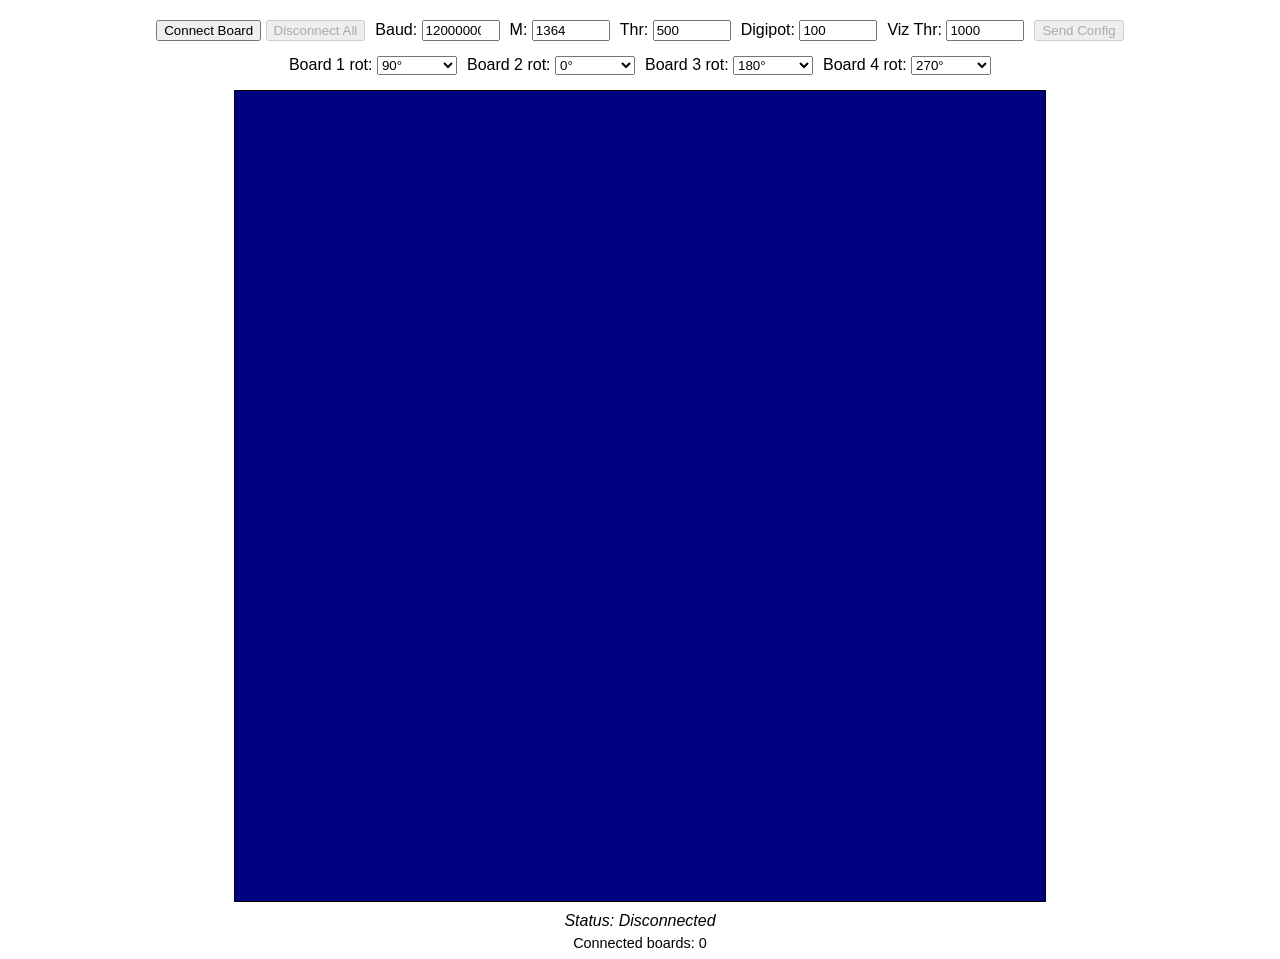
<file: 128x128_demo.html>
<!DOCTYPE html>
<html lang="en">
<head>
  <meta charset="UTF-8">
  <title>Multi-Board 128x128 Tactile Visualizer (Fast)</title>
  <style>
    body {
      font-family: sans-serif;
      display: flex;
      flex-direction: column;
      align-items: center;
      margin-top: 20px;
    }
    #controls {
      margin-bottom: 10px;
      display: flex;
      flex-wrap: wrap;
      justify-content: center;
      align-items: center;
      gap: 10px;
    }
    .control-group {
      margin-bottom: 5px;
    }
    #plotContainer {
      display: flex;
      align-items: flex-start;
      gap: 20px;
    }
    canvas {
      border: 1px solid black;
      image-rendering: pixelated; /* crisp scaling */
    }
    #heatmapCanvas {
      /* width: 512px;   /* visual size */
      /* height: 512px; */
      width: 90vmin;   /* 90% of the smaller screen dimension */
      height: 90vmin;
    }
    input[type="number"] {
      width: 70px;
    }
    select {
      width: 80px;
    }
    #status {
      margin-top: 10px;
      font-style: italic;
    }
    #boardStatus {
      font-size: 0.9em;
      margin-top: 5px;
    }
  </style>
</head>
<body>
  <div id="controls">
    <div class="control-group">
      <button id="connectButton">Connect Board</button>
      <button id="disconnectButton" disabled>Disconnect All</button>
    </div>
    <div class="control-group">
      Baud: <input type="number" id="baudRateInput" value="12000000">
    </div>
    <div class="control-group">
      M: <input type="number" id="mInput" value="1364" min="1" max="4096">
    </div>
    <div class="control-group">
      Thr: <input type="number" id="thrInput" value="500" min="0" max="65535">
    </div>
    <div class="control-group">
      Digipot: <input type="number" id="digipotInput" value="100" min="0" max="255">
    </div>
    <div class="control-group">
      Viz Thr: <input type="number" id="visThrInput" value="1000" min="0" max="4096">
    </div>
    <div class="control-group">
      <button id="sendConfigButton" disabled>Send Config</button>
    </div>
  </div>

  <div id="controls">
    <div class="control-group">
      Board 1 rot:
      <select id="rotBoard1">
        <option value="none">0°</option>
        <option value="rot90" selected>90°</option>
        <option value="rot180">180°</option>
        <option value="rot270">270°</option>
      </select>
    </div>
    <div class="control-group">
      Board 2 rot:
      <select id="rotBoard2">
        <option value="none" selected>0°</option>
        <option value="rot90">90°</option>
        <option value="rot180">180°</option>
        <option value="rot270">270°</option>
      </select>
    </div>
    <div class="control-group">
      Board 3 rot:
      <select id="rotBoard3">
        <option value="none">0°</option>
        <option value="rot90">90°</option>
        <option value="rot180" selected>180°</option>
        <option value="rot270">270°</option>
      </select>
    </div>
    <div class="control-group">
      Board 4 rot:
      <select id="rotBoard4">
        <option value="none">0°</option>
        <option value="rot90">90°</option>
        <option value="rot180">180°</option>
        <option value="rot270" selected>270°</option>
      </select>
    </div>
  </div>

  <div id="plotContainer">
    <canvas id="heatmapCanvas"></canvas>
  </div>

  <div id="status">Status: Disconnected</div>
  <div id="boardStatus"></div>

  <script>
    // --- Constants ---
    const NUM_BOARDS = 4;
    const ROWS = 64;
    const COLS = 64;
    const TOTAL_ROWS = 128;
    const TOTAL_COLS = 128;
    const UNMEASURED_VALUE = -500;

    const CLIM_MIN = -500;
    const CLIM_MAX = 4096;

    // Visualization threshold (UI-controlled)
    let visThreshold = 1000;

    // Board layout in 128x128:
    // [Board 1] [Board 2]
    // [Board 3] [Board 4]
    const boardPositions = {
      1: { baseRow: 0,  baseCol: 0  },  // top-left
      2: { baseRow: 0,  baseCol: 64 },  // top-right
      3: { baseRow: 64, baseCol: 0  },  // bottom-left
      4: { baseRow: 64, baseCol: 64 }   // bottom-right
    };

    // --- DOM ---
    const connectButton = document.getElementById('connectButton');
    const disconnectButton = document.getElementById('disconnectButton');
    const baudRateInput = document.getElementById('baudRateInput');
    const statusDiv = document.getElementById('status');
    const boardStatusDiv = document.getElementById('boardStatus');

    const mInput = document.getElementById('mInput');
    const thrInput = document.getElementById('thrInput');
    const digipotInput = document.getElementById('digipotInput');
    const sendConfigButton = document.getElementById('sendConfigButton');
    const visThrInput = document.getElementById('visThrInput');

    const heatmapCanvas = document.getElementById('heatmapCanvas');
    const heatmapCtx = heatmapCanvas.getContext('2d');

    const rotSelectors = {
      1: document.getElementById('rotBoard1'),
      2: document.getElementById('rotBoard2'),
      3: document.getElementById('rotBoard3'),
      4: document.getElementById('rotBoard4')
    };

    // Canvas logical size
    heatmapCanvas.width = TOTAL_COLS;
    heatmapCanvas.height = TOTAL_ROWS;

    // --- Serial state ---
    const ports = [];
    const readers = [];
    const writers = [];
    const readBuffers = [];
    const readingFlags = [];

    // per-board 64x64 images (flattened)
    const boardImages = [];
    for (let i = 0; i < NUM_BOARDS; i++) {
      boardImages[i] = new Array(ROWS * COLS).fill(UNMEASURED_VALUE);
    }

    // combined 128x128 image
    const combinedImage = new Array(TOTAL_ROWS * TOTAL_COLS).fill(UNMEASURED_VALUE);

    let needsRedraw = false; // set true when any new frame arrives

    // --- Helpers ---
    function getBoardTransform(boardID) {
      const sel = rotSelectors[boardID];
      return sel ? sel.value : 'none';
    }

    function transformCoords(row, col, transformType) {
      const n = ROWS;
      switch (transformType) {
        case 'rot90':  // 90° CCW
          return { row: n - 1 - col, col: row };
        case 'rot180':
          return { row: n - 1 - row, col: n - 1 - col };
        case 'rot270': // 270° CCW (90° CW)
          return { row: col, col: n - 1 - row };
        case 'none':
        default:
          return { row, col };
      }
    }

    function getColor(value) {
    // Unmeasured pixels stay dark
    /*if (value <= UNMEASURED_VALUE) {
        return 'rgb(40,40,40)';
    } */

    // Clamp and normalize to [0,1]
    let v = value;
    if (v < CLIM_MIN) v = CLIM_MIN;
    if (v > CLIM_MAX) v = CLIM_MAX;
    const dv = CLIM_MAX - CLIM_MIN || 1;
    let t = (v - CLIM_MIN) / dv; // 0..1

    // Classic jet-like mapping
    const fourT = 4 * t;

    let r = Math.min(Math.max(Math.min(fourT - 1.5, -fourT + 4.5), 0), 1);
    let g = Math.min(Math.max(Math.min(fourT - 0.5, -fourT + 3.5), 0), 1);
    let b = Math.min(Math.max(Math.min(fourT + 0.5, -fourT + 2.5), 0), 1);

    return `rgb(${Math.round(r * 255)}, ${Math.round(g * 255)}, ${Math.round(b * 255)})`;
    }

    function drawCombinedHeatmap() {
      const ctx = heatmapCtx;
      ctx.clearRect(0, 0, heatmapCanvas.width, heatmapCanvas.height);
      let idx = 0;
      for (let r = 0; r < TOTAL_ROWS; r++) {
        for (let c = 0; c < TOTAL_COLS; c++) {
          const value = combinedImage[idx++];
          ctx.fillStyle = getColor(value);
          ctx.fillRect(c, r, 1, 1);
        }
      }
    }

    function updateCombinedImage() {
      combinedImage.fill(UNMEASURED_VALUE);
      for (let b = 1; b <= NUM_BOARDS; b++) {
        const boardIndex = b - 1;
        const img = boardImages[boardIndex];
        if (!img) continue;
        const pos = boardPositions[b];
        if (!pos) continue;
        const transformType = getBoardTransform(b);

        for (let r = 0; r < ROWS; r++) {
          for (let c = 0; c < COLS; c++) {
            const val = img[r * COLS + c];
            if (val <= UNMEASURED_VALUE) continue;

            const rc = transformCoords(r, c, transformType);
            const gr = pos.baseRow + rc.row;
            const gc = pos.baseCol + rc.col;
            if (gr >= 0 && gr < TOTAL_ROWS && gc >= 0 && gc < TOTAL_COLS) {
              combinedImage[gr * TOTAL_COLS + gc] = val;
            }
          }
        }
      }
    }

    function appendBuffer(buffer, newData) {
      if (!buffer || buffer.length === 0) return new Uint8Array(newData);
      const tmp = new Uint8Array(buffer.length + newData.length);
      tmp.set(buffer, 0);
      tmp.set(newData, buffer.length);
      return tmp;
    }

    function updateBoardStatus() {
      const connected = ports.length;
      let text = `Connected boards: ${connected}`;
      if (connected > 0) {
        text += ' | Layout: [1 2; 3 4] (board IDs)';
      }
      boardStatusDiv.textContent = text;
    }

    // --- Send config ---
    async function sendConfigToAll() {
      const M = parseInt(mInput.value, 10);
      const thr = parseInt(thrInput.value, 10);
      const digipot = parseInt(digipotInput.value, 10);

      if (isNaN(M) || M < 1 || M > 4096) {
        statusDiv.textContent = 'Invalid M (1–4096).';
        return;
      }
      if (isNaN(thr) || thr < 0) {
        statusDiv.textContent = 'Invalid threshold.';
        return;
      }
      if (isNaN(digipot) || digipot < 0 || digipot > 255) {
        statusDiv.textContent = 'Invalid digipot (0–255).';
        return;
      }

      const msg = `${M} ${thr} ${digipot}\n`;

      if (writers.length === 0) {
        statusDiv.textContent = 'No boards connected to send config.';
        return;
      }

      statusDiv.textContent = `Sending config (M=${M}, thr=${thr}, digipot=${digipot})...`;

      for (const writer of writers) {
        try {
          await writer.write(msg);
        } catch (e) {
          console.error('Error sending config:', e);
        }
      }
    }

    // --- Frame parsing (one latest frame only) ---
    function parseFrameFromBuffer(buf, offset, count, boardId) {
      const boardIndex = boardId - 1;
      if (boardIndex < 0 || boardIndex >= NUM_BOARDS) return;

      const img = boardImages[boardIndex];
      img.fill(UNMEASURED_VALUE);

      const dv = new DataView(buf.buffer, buf.byteOffset + offset, count * 4);
      for (let i = 0; i < count; i++) {
        const base = i * 4;
        const pixIndex = dv.getUint16(base, true);
        const pixVal   = dv.getUint16(base + 2, true);

        if (pixIndex === 0xFFFF) break;      // frame end
        if (pixIndex === 0xFFFE) continue;   // config OK marker

        let row, col;
        if (pixIndex < 2048) {
          row = Math.floor(pixIndex / 32);
          col = pixIndex % 32;
        } else {
          const idx2 = pixIndex - 2048;
          row = Math.floor(idx2 / 32);
          col = (idx2 % 32) + 32;
        }

        if (row >= 0 && row < ROWS && col >= 0 && col < COLS) {
          let val = pixVal;

          // Visualization threshold: measured values below visThreshold → 0
          if (val < visThreshold) {
            val = 0;
          }

          img[row * COLS + col] = val;
        }
      }

      needsRedraw = true; // mark for rendering on next animation frame
    }

    function processIncomingData(portIndex, chunk) {
      // Append new data
      let buf = appendBuffer(readBuffers[portIndex], chunk);

      // Find the *last* complete frame in buffer and discard older ones
      let latestOffset = -1;
      let latestCount = 0;
      let latestBoardId = 0;
      let latestFrameLen = 0;

      // Need at least 10 bytes for header: EF BE AD DE + ID + count + frameCounter
      for (let i = buf.length - 10; i >= 0; i--) {
        if (
          buf[i]     === 0xEF &&
          buf[i + 1] === 0xBE &&
          buf[i + 2] === 0xAD &&
          buf[i + 3] === 0xDE
        ) {
          if (i + 10 > buf.length) continue;
          const dv = new DataView(buf.buffer, buf.byteOffset + i);
          const boardId = dv.getUint16(4, true);
          const count   = dv.getUint16(6, true);
          const totalLen = 10 + count * 4;
          if (i + totalLen <= buf.length) {
            latestOffset = i;
            latestCount = count;
            latestBoardId = boardId;
            latestFrameLen = totalLen;
            break; // last complete frame found
          }
        }
      }

      if (latestOffset === -1) {
        // No complete frame yet; keep only a limited tail to avoid unbounded growth
        const MAX_BUF = 20000;
        if (buf.length > MAX_BUF) {
          buf = buf.slice(buf.length - MAX_BUF);
        }
        readBuffers[portIndex] = buf;
        return;
      }

      // Parse only the most recent complete frame
      parseFrameFromBuffer(buf, latestOffset + 10, latestCount, latestBoardId);

      // Keep only data after that frame (possible start of next frame)
      const newStart = latestOffset + latestFrameLen;
      if (newStart < buf.length) {
        readBuffers[portIndex] = buf.slice(newStart);
      } else {
        readBuffers[portIndex] = new Uint8Array(0);
      }
    }

    // --- Read loop per port ---
    async function startReadLoop(portIndex) {
      const port = ports[portIndex];
      if (!port || !port.readable) return;

      const reader = port.readable.getReader();
      readers[portIndex] = reader;
      readingFlags[portIndex] = true;
      readBuffers[portIndex] = new Uint8Array(0);

      try {
        while (readingFlags[portIndex]) {
          const { value, done } = await reader.read();
          if (done) break;
          if (value) {
            statusDiv.textContent = 'Receiving data...';
            processIncomingData(portIndex, value);
          }
        }
      } catch (e) {
        console.error('Read loop error:', e);
        statusDiv.textContent = 'Error in read loop: ' + e.message;
      } finally {
        try {
          reader.releaseLock();
        } catch (e) {
          console.warn('Error releasing reader lock:', e);
        }
      }
    }

    // --- Connect / disconnect ---
    async function connectBoard() {
      try {
        const baud = parseInt(baudRateInput.value, 10);
        if (isNaN(baud) || baud <= 0) {
          statusDiv.textContent = 'Invalid baud rate.';
          return;
        }

        const port = await navigator.serial.requestPort();
        await port.open({ baudRate: baud });

        const portIndex = ports.length;
        ports.push(port);

        const textEncoder = new TextEncoderStream();
        textEncoder.readable.pipeTo(port.writable);
        const writer = textEncoder.writable.getWriter();
        writers.push(writer);

        startReadLoop(portIndex);

        statusDiv.textContent =
          `Connected to board on port #${portIndex + 1} at ${baud} baud.`;
        sendConfigButton.disabled = false;
        if (ports.length > 0) disconnectButton.disabled = false;

        updateBoardStatus();

      } catch (e) {
        console.error('Error connecting:', e);
        statusDiv.textContent = 'Error connecting: ' + e.message;
      }
    }

    async function disconnectAll() {
      statusDiv.textContent = 'Disconnecting...';

      for (let i = 0; i < readingFlags.length; i++) {
        readingFlags[i] = false;
      }

      for (let i = 0; i < readers.length; i++) {
        const r = readers[i];
        if (!r) continue;
        try {
          await r.cancel();
        } catch (e) {
          console.warn('Error cancelling reader:', e);
        }
      }

      for (let i = 0; i < writers.length; i++) {
        const w = writers[i];
        if (!w) continue;
        try {
          await w.close();
        } catch (e) {
          console.warn('Error closing writer:', e);
        }
      }

      for (let i = 0; i < ports.length; i++) {
        const p = ports[i];
        if (!p) continue;
        try {
          await p.close();
        } catch (e) {
          console.warn('Error closing port:', e);
        }
      }

      ports.length = 0;
      readers.length = 0;
      writers.length = 0;
      readingFlags.length = 0;
      readBuffers.length = 0;

      for (let i = 0; i < NUM_BOARDS; i++) {
        boardImages[i].fill(UNMEASURED_VALUE);
      }
      combinedImage.fill(UNMEASURED_VALUE);
      needsRedraw = true;

      disconnectButton.disabled = true;
      sendConfigButton.disabled = true;
      statusDiv.textContent = 'Status: Disconnected';
      updateBoardStatus();
    }

    // --- Render loop (decouples drawing from data rate) ---
    function animationLoop() {
      if (needsRedraw) {
        updateCombinedImage();
        drawCombinedHeatmap();
        needsRedraw = false;
      }
      requestAnimationFrame(animationLoop);
    }

    // --- Events ---
    connectButton.addEventListener('click', () => {
      connectBoard();
    });

    disconnectButton.addEventListener('click', () => {
      disconnectAll();
    });

    sendConfigButton.addEventListener('click', () => {
      sendConfigToAll();
    });

    Object.values(rotSelectors).forEach(sel => {
      sel.addEventListener('change', () => {
        needsRedraw = true;
      });
    });

    visThrInput.addEventListener('change', () => {
      const v = parseInt(visThrInput.value, 10);
      if (!isNaN(v)) {
        visThreshold = v;
        needsRedraw = true; // apply new threshold to upcoming frames
      }
    });

    // init
    drawCombinedHeatmap();
    updateBoardStatus();
    requestAnimationFrame(animationLoop);

    if (!('serial' in navigator)) {
      statusDiv.textContent = 'Web Serial API not supported in this browser.';
      connectButton.disabled = true;
      disconnectButton.disabled = true;
      sendConfigButton.disabled = true;
      alert('Web Serial API not supported. Use recent Chrome/Edge and enable experimental web platform features if needed.');
    }
  </script>
</body>
</html>
</file>
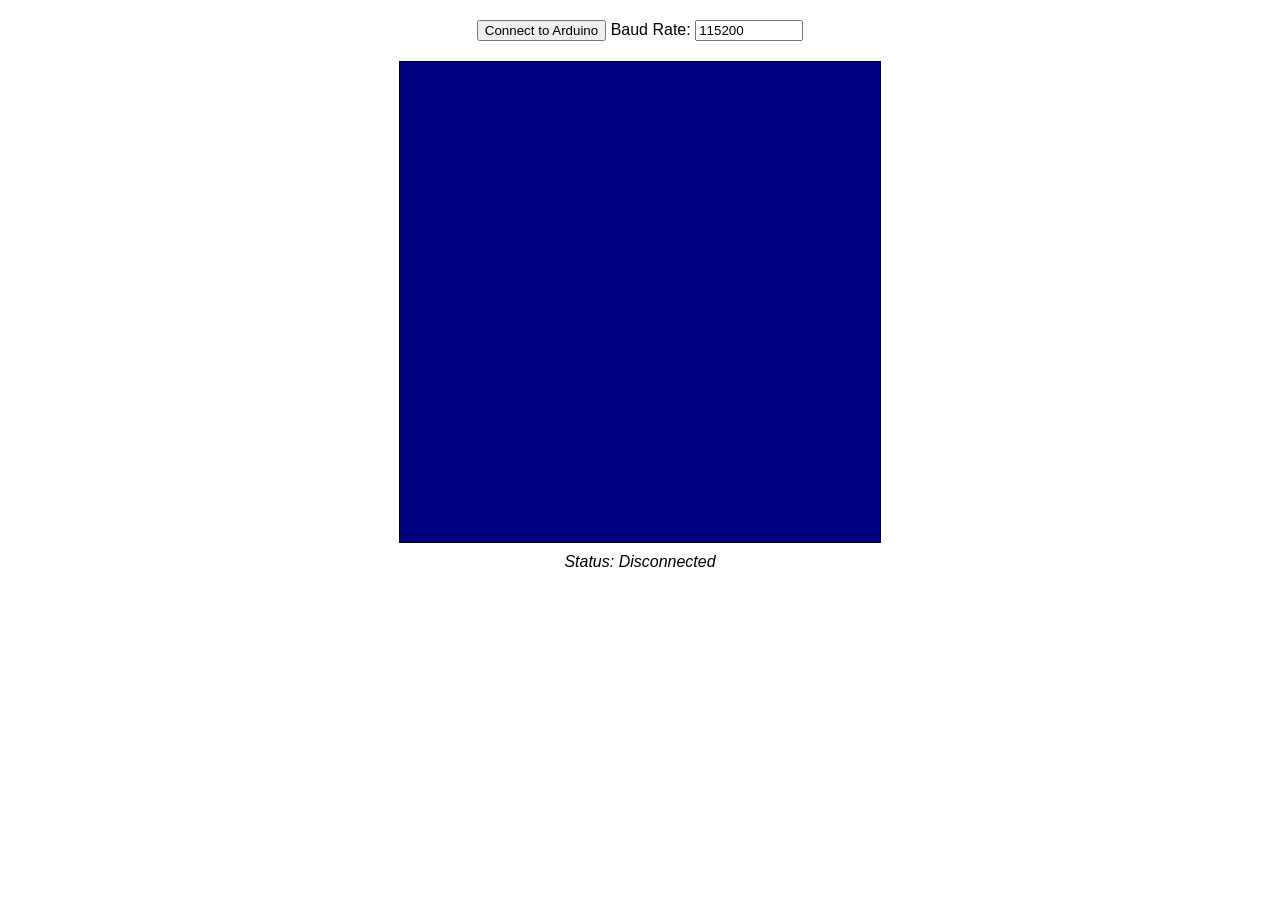
<file: code.html>
<!DOCTYPE html>
<html lang="en">
<head>
    <meta charset="UTF-8">
    <meta name="viewport" content="width=device-width, initial-scale=1.0">
    <title>Arduino 32x32 Plotter</title>
    <style>
        body { font-family: sans-serif; display: flex; flex-direction: column; align-items: center; margin-top: 20px; }
        #controls { margin-bottom: 20px; }
        #plotContainer { display: flex; align-items: flex-start; } /* This can remain, flexbox will just handle one item */
        canvas { border: 1px solid black; image-rendering: pixelated; /* For sharp pixels */ }
        #heatmapCanvas { width: 480px; height: 480px; /* Display size, can be different from internal resolution */}
        /* #colorbarCanvas styling removed */
        #status { margin-top: 10px; font-style: italic; }
    </style>
</head>
<body>
    <div id="controls">
        <button id="connectButton">Connect to Arduino</button>
        Baud Rate: <input type="number" id="baudRateInput" value="115200" style="width: 100px;">
    </div>

    <div id="plotContainer">
        <canvas id="heatmapCanvas"></canvas>
        <!-- colorbarCanvas element removed -->
    </div>
    <div id="status">Status: Disconnected</div>

    <script>
        const connectButton = document.getElementById('connectButton');
        const baudRateInput = document.getElementById('baudRateInput');
        const statusDiv = document.getElementById('status');
        const heatmapCanvas = document.getElementById('heatmapCanvas');
        const heatmapCtx = heatmapCanvas.getContext('2d');
        // colorbarCanvas and colorbarCtx constants removed

        const M = 255; // Number of indices and values
        const N_TOTAL_ELEMENTS = 1024; // Total elements in the 1D vector (32*32)
        const IMG_DIM = 32;     // Dimension of the square image (32x32)

        const CLIM_MIN = 0;
        const CLIM_MAX = 1023;

        let port;
        let reader;
        let keepReading = false;
        let lineBuffer = '';

        // Set canvas internal resolution
        heatmapCanvas.width = IMG_DIM;
        heatmapCanvas.height = IMG_DIM;
        // colorbarCanvas sizing removed

        let imgv = new Array(N_TOTAL_ELEMENTS).fill(-1);

        // --- Color Mapping Function (Jet-like colormap) ---
        function getColor(value, min, max) {
            if (value < min) value = min;
            if (value > max) value = max;
            if (value === -1) return 'rgb(50,50,50)';

            const dv = max - min;
            let v = (value - min) / (dv || 1);

            let r = 0, g = 0, b = 0;
            if (v < 0.125) { b = 0.5 + (v / 0.125) * 0.5; }
            else if (v < 0.375) { b = 1; g = (v - 0.125) / 0.25; }
            else if (v < 0.625) { g = 1; b = 1 - (v - 0.375) / 0.25; r = (v - 0.375) / 0.25; }
            else if (v < 0.875) { r = 1; g = 1 - (v - 0.625) / 0.25; }
            else { r = 1 - (v - 0.875) / 0.125 * 0.5; }
            return `rgb(${Math.round(r * 255)}, ${Math.round(g * 255)}, ${Math.round(b * 255)})`;
        }

        // --- Drawing Functions ---
        function drawHeatmap() {
            heatmapCtx.clearRect(0, 0, heatmapCanvas.width, heatmapCanvas.height);
            for (let r = 0; r < IMG_DIM; r++) {
                for (let c = 0; c < IMG_DIM; c++) {
                    const index1D = r * IMG_DIM + c;
                    const value = imgv[index1D];
                    heatmapCtx.fillStyle = getColor(value, CLIM_MIN, CLIM_MAX);
                    heatmapCtx.fillRect(c, r, 1, 1);
                }
            }
        }

        // drawColorbar function completely removed

        // --- Serial Communication ---
        async function connectSerial() {
            try {
                const currentBaudRate = parseInt(baudRateInput.value);
                if (isNaN(currentBaudRate) || currentBaudRate <= 0) {
                    statusDiv.textContent = "Error: Invalid baud rate.";
                    return;
                }

                port = await navigator.serial.requestPort();
                await port.open({ baudRate: currentBaudRate });
                statusDiv.textContent = `Connected. Baud: ${currentBaudRate}. Waiting for data...`;
                connectButton.textContent = 'Disconnect';
                keepReading = true;
                baudRateInput.disabled = true;

                imgv.fill(-1);
                drawHeatmap();
                // call to drawColorbar() removed

                readLoop();
            } catch (error) {
                statusDiv.textContent = 'Error: ' + error.message;
                console.error('Serial connection error:', error);
                if (port && port.readable) {
                    try {
                        if (reader) {
                             reader.cancel().catch(e => console.warn("Reader cancel error on connect fail:", e));
                        }
                        await port.close().catch(e => console.warn("Port close error on connect fail:", e));
                    } catch (closeError) {
                        console.error("Error cleaning up port after connection failure:", closeError);
                    }
                }
                port = null;
                reader = null;
                connectButton.textContent = 'Connect to Arduino';
                baudRateInput.disabled = false;
            }
        }

        async function disconnectSerial() {
            keepReading = false;
            if (reader) {
                try { await reader.cancel(); }
                catch (cancelError) { console.warn("Error cancelling reader on disconnect:", cancelError); }
            }
            if (port) {
                try { await port.close(); }
                catch (e) { console.error("Error closing port on disconnect:", e); }
            }
            port = null;
            reader = null;
            statusDiv.textContent = 'Status: Disconnected';
            connectButton.textContent = 'Connect to Arduino';
            baudRateInput.disabled = false;
            lineBuffer = '';
        }

        async function readLoop() {
            const textDecoder = new TextDecoderStream();
            const readableStreamClosed = port.readable.pipeTo(textDecoder.writable);
            reader = textDecoder.readable.getReader();

            try {
                while (port && port.readable && keepReading) {
                    const { value, done } = await reader.read();
                    if (done) break;
                    if (value) {
                        lineBuffer += value;
                        let newlineIndex;
                        while ((newlineIndex = lineBuffer.indexOf('\n')) >= 0) {
                            const line = lineBuffer.substring(0, newlineIndex).trim();
                            lineBuffer = lineBuffer.substring(newlineIndex + 1);
                            if (line) {
                                statusDiv.textContent = "Status: Receiving data...";
                                processData(line);
                            }
                        }
                    }
                }
            } catch (error) {
                if (keepReading) {
                    console.error('Read loop error:', error);
                    statusDiv.textContent = 'Error reading: ' + error.message;
                    await disconnectSerial();
                }
            } finally {
                if(reader) reader.releaseLock();
                if (keepReading && port && !port.readable) {
                     console.log("Port became unreadable. Disconnecting.");
                     await disconnectSerial();
                } else if (!keepReading && connectButton.textContent === 'Disconnect') {
                    disconnectSerial();
                }
            }
        }

        function processData(line) {
            try {
                imgv.fill(-1);
                const parts = line.split(',').map(s => parseFloat(s.trim()));

                if (parts.some(isNaN)) {
                    console.warn(`Data line contains NaN after parsing: "${line}" ->`, parts);
                    return;
                }
                if (parts.length < 2 * M) {
                    console.warn(`Incomplete data line: received ${parts.length}, expected ${2 * M}. Line: "${line}"`);
                    return;
                }
                 if (parts.length > 2 * M) {
                    console.warn(`Excessive data in line: received ${parts.length}, expected ${2 * M}. Line: "${line}"`);
                }

                const indices = parts.slice(0, M);
                const vals = parts.slice(M, 2 * M);

                for (let i = 0; i < M; i++) {
                    const matlabIndex = indices[i];
                    const jsIndex = matlabIndex - 1;
                    const value = vals[i];
                    if (jsIndex >= 0 && jsIndex < N_TOTAL_ELEMENTS) {
                        imgv[jsIndex] = value + 500;
                    }
                }
                drawHeatmap();
            } catch (error) {
                console.error('Error processing data:', error, "Problematic Line:", line);
                statusDiv.textContent = 'Error processing data. Check console.';
            }
        }

        // --- Event Listeners ---
        connectButton.addEventListener('click', () => {
            if (port) disconnectSerial();
            else connectSerial();
        });

        // --- Initial Draw ---
        drawHeatmap();
        // call to drawColorbar() removed

        // --- Check for Web Serial API support ---
        if (!("serial" in navigator)) {
            statusDiv.textContent = "Web Serial API not supported in this browser. Try Chrome or Edge (Desktop).";
            connectButton.disabled = true;
            baudRateInput.disabled = true;
            alert("Web Serial API not supported in this browser. Please use a compatible version of Chrome or Edge.");
        }
    </script>
</body>
</html>
</file>
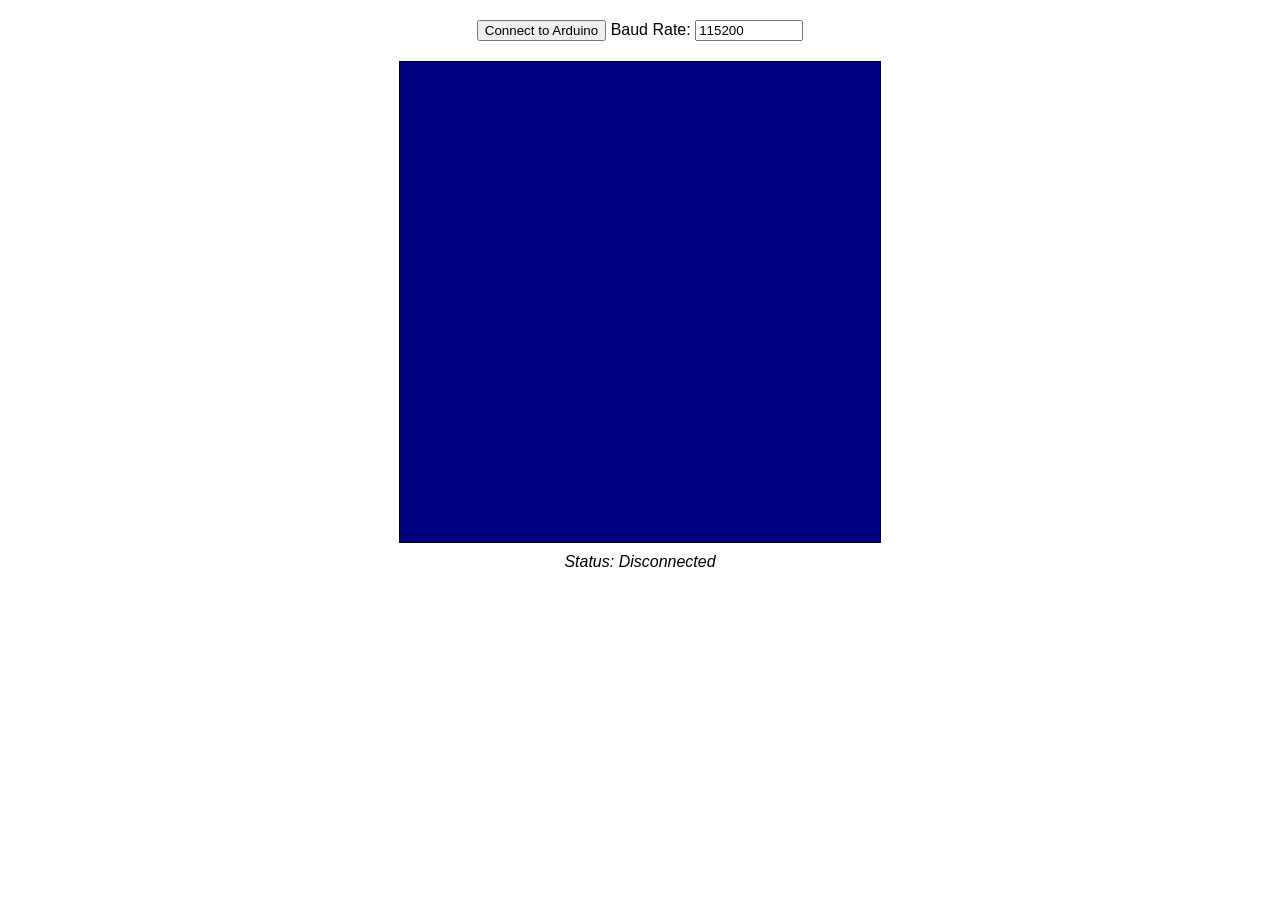
<file: code_anyM.html>
<!DOCTYPE html>
<html lang="en">
<head>
    <meta charset="UTF-8">
    <meta name="viewport" content="width=device-width, initial-scale=1.0">
    <title>Arduino 32x32 Dynamic Plotter</title>
    <style>
        body { font-family: sans-serif; display: flex; flex-direction: column; align-items: center; margin-top: 20px; }
        #controls { margin-bottom: 20px; }
        #plotContainer { display: flex; align-items: flex-start; }
        canvas { border: 1px solid black; image-rendering: pixelated; /* For sharp pixels */ }
        #heatmapCanvas { width: 480px; height: 480px; }
        #status { margin-top: 10px; font-style: italic; }
    </style>
</head>
<body>
    <div id="controls">
        <button id="connectButton">Connect to Arduino</button>
        Baud Rate: <input type="number" id="baudRateInput" value="115200" style="width: 100px;">
    </div>

    <div id="plotContainer">
        <canvas id="heatmapCanvas"></canvas>
    </div>
    <div id="status">Status: Disconnected</div>

    <script>
        const connectButton = document.getElementById('connectButton');
        const baudRateInput = document.getElementById('baudRateInput');
        const statusDiv = document.getElementById('status');
        const heatmapCanvas = document.getElementById('heatmapCanvas');
        const heatmapCtx = heatmapCanvas.getContext('2d');

        // const M = 255; // REMOVED - M is now dynamic per data line

        const N_TOTAL_ELEMENTS = 1024; // Total elements in the 1D vector (32*32)
        const IMG_DIM = 32;     // Dimension of the square image (32x32)

        const CLIM_MIN = 0;
        const CLIM_MAX = 1023;

        let port;
        let reader;
        let keepReading = false;
        let lineBuffer = '';

        heatmapCanvas.width = IMG_DIM;
        heatmapCanvas.height = IMG_DIM;

        let imgv = new Array(N_TOTAL_ELEMENTS).fill(-1);

        function getColor(value, min, max) {
            if (value < min) value = min;
            if (value > max) value = max;
            if (value === -1) return 'rgb(50,50,50)';

            const dv = max - min;
            let v = (value - min) / (dv || 1);

            let r = 0, g = 0, b = 0;
            if (v < 0.125) { b = 0.5 + (v / 0.125) * 0.5; }
            else if (v < 0.375) { b = 1; g = (v - 0.125) / 0.25; }
            else if (v < 0.625) { g = 1; b = 1 - (v - 0.375) / 0.25; r = (v - 0.375) / 0.25; }
            else if (v < 0.875) { r = 1; g = 1 - (v - 0.625) / 0.25; }
            else { r = 1 - (v - 0.875) / 0.125 * 0.5; }
            return `rgb(${Math.round(r * 255)}, ${Math.round(g * 255)}, ${Math.round(b * 255)})`;
        }

        function drawHeatmap() {
            heatmapCtx.clearRect(0, 0, heatmapCanvas.width, heatmapCanvas.height);
            for (let r = 0; r < IMG_DIM; r++) {
                for (let c = 0; c < IMG_DIM; c++) {
                    const index1D = r * IMG_DIM + c;
                    const value = imgv[index1D];
                    heatmapCtx.fillStyle = getColor(value, CLIM_MIN, CLIM_MAX);
                    heatmapCtx.fillRect(c, r, 1, 1);
                }
            }
        }

        async function connectSerial() {
            try {
                const currentBaudRate = parseInt(baudRateInput.value);
                if (isNaN(currentBaudRate) || currentBaudRate <= 0) {
                    statusDiv.textContent = "Error: Invalid baud rate.";
                    return;
                }

                port = await navigator.serial.requestPort();
                await port.open({ baudRate: currentBaudRate });
                statusDiv.textContent = `Connected. Baud: ${currentBaudRate}. Waiting for data...`;
                connectButton.textContent = 'Disconnect';
                keepReading = true;
                baudRateInput.disabled = true;

                imgv.fill(-1);
                drawHeatmap();
                readLoop();
            } catch (error) {
                statusDiv.textContent = 'Error: ' + error.message;
                console.error('Serial connection error:', error);
                if (port && port.readable) {
                    try {
                        if (reader) {
                             reader.cancel().catch(e => console.warn("Reader cancel error on connect fail:", e));
                        }
                        await port.close().catch(e => console.warn("Port close error on connect fail:", e));
                    } catch (closeError) {
                        console.error("Error cleaning up port after connection failure:", closeError);
                    }
                }
                port = null;
                reader = null;
                connectButton.textContent = 'Connect to Arduino';
                baudRateInput.disabled = false;
            }
        }

        async function disconnectSerial() {
            keepReading = false;
            if (reader) {
                try { await reader.cancel(); }
                catch (cancelError) { console.warn("Error cancelling reader on disconnect:", cancelError); }
            }
            if (port) {
                try { await port.close(); }
                catch (e) { console.error("Error closing port on disconnect:", e); }
            }
            port = null;
            reader = null;
            statusDiv.textContent = 'Status: Disconnected';
            connectButton.textContent = 'Connect to Arduino';
            baudRateInput.disabled = false;
            lineBuffer = '';
        }

        async function readLoop() {
            const textDecoder = new TextDecoderStream();
            const readableStreamClosed = port.readable.pipeTo(textDecoder.writable);
            reader = textDecoder.readable.getReader();

            try {
                while (port && port.readable && keepReading) {
                    const { value, done } = await reader.read();
                    if (done) break;
                    if (value) {
                        lineBuffer += value;
                        let newlineIndex;
                        while ((newlineIndex = lineBuffer.indexOf('\n')) >= 0) {
                            const line = lineBuffer.substring(0, newlineIndex).trim();
                            lineBuffer = lineBuffer.substring(newlineIndex + 1);
                            if (line) {
                                statusDiv.textContent = "Status: Receiving data...";
                                processData(line);
                            }
                        }
                    }
                }
            } catch (error) {
                if (keepReading) {
                    console.error('Read loop error:', error);
                    statusDiv.textContent = 'Error reading: ' + error.message;
                    await disconnectSerial();
                }
            } finally {
                if(reader) reader.releaseLock();
                if (keepReading && port && !port.readable) {
                     console.log("Port became unreadable. Disconnecting.");
                     await disconnectSerial();
                } else if (!keepReading && connectButton.textContent === 'Disconnect') {
                    disconnectSerial();
                }
            }
        }

        function processData(line) {
            try {
                imgv.fill(-1); // Clear previous frame's data for the new incoming data

                const parts = line.split(',').map(s => parseFloat(s.trim()));
                const totalValues = parts.length;

                // If the line was just whitespace or only commas leading to no actual numbers,
                // parts might be an array of NaNs or an empty array if all were empty strings.
                // A more robust check for actual numbers:
                const validParts = parts.filter(p => !isNaN(p));
                const numValidValues = validParts.length;

                if (numValidValues === 0) {
                    // console.warn("No valid numeric data found in line:", line);
                    drawHeatmap(); // Draw the cleared heatmap
                    return;
                }

                if (numValidValues % 2 !== 0) {
                    console.warn(`Odd number of valid numeric values received (${numValidValues}). Expected an even number for index/value pairs. Line: "${line}"`);
                    drawHeatmap(); // Draw the cleared heatmap (already cleared by imgv.fill(-1))
                    return;
                }

                // Use validParts from now on
                const currentM = numValidValues / 2;
                const indices = validParts.slice(0, currentM);
                const vals = validParts.slice(currentM, numValidValues);

                for (let i = 0; i < currentM; i++) {
                    const matlabIndex = indices[i];
                    const jsIndex = matlabIndex - 1; // Convert to 0-based for JS array
                    const value = vals[i];

                    // isNaN check for individual index/value should not be strictly necessary here
                    // if validParts correctly filters them, but can be a safeguard.
                    if (isNaN(matlabIndex) || isNaN(value)) {
                        // console.warn(`Skipping NaN index/value pair: ${matlabIndex}, ${value}`);
                        continue;
                    }

                    if (jsIndex >= 0 && jsIndex < N_TOTAL_ELEMENTS) {
                        imgv[jsIndex] = value + 500; // Apply offset
                    } else {
                        // console.warn(`Index ${matlabIndex} (JS: ${jsIndex}) out of bounds (0-${N_TOTAL_ELEMENTS-1}) for imgv.`);
                    }
                }
                drawHeatmap(); // Redraw after processing new data
            } catch (error) {
                console.error('Error processing data:', error, "Problematic Line:", line);
                statusDiv.textContent = 'Error processing data. Check console.';
                // Ensure heatmap is cleared on unexpected error during processing
                imgv.fill(-1);
                drawHeatmap();
            }
        }

        connectButton.addEventListener('click', () => {
            if (port) disconnectSerial();
            else connectSerial();
        });

        drawHeatmap(); // Initial draw

        if (!("serial" in navigator)) {
            statusDiv.textContent = "Web Serial API not supported in this browser. Try Chrome or Edge (Desktop). Enable relevant flags if needed.";
            connectButton.disabled = true;
            baudRateInput.disabled = true;
            alert("Web Serial API not supported in this browser. Please use a compatible version of Chrome or Edge. On Android, you may need to enable experimental flags in chrome://flags (e.g., 'Web Serial API' and 'Experimental Web Platform features').");
        }
    </script>
</body>
</html>
</file>
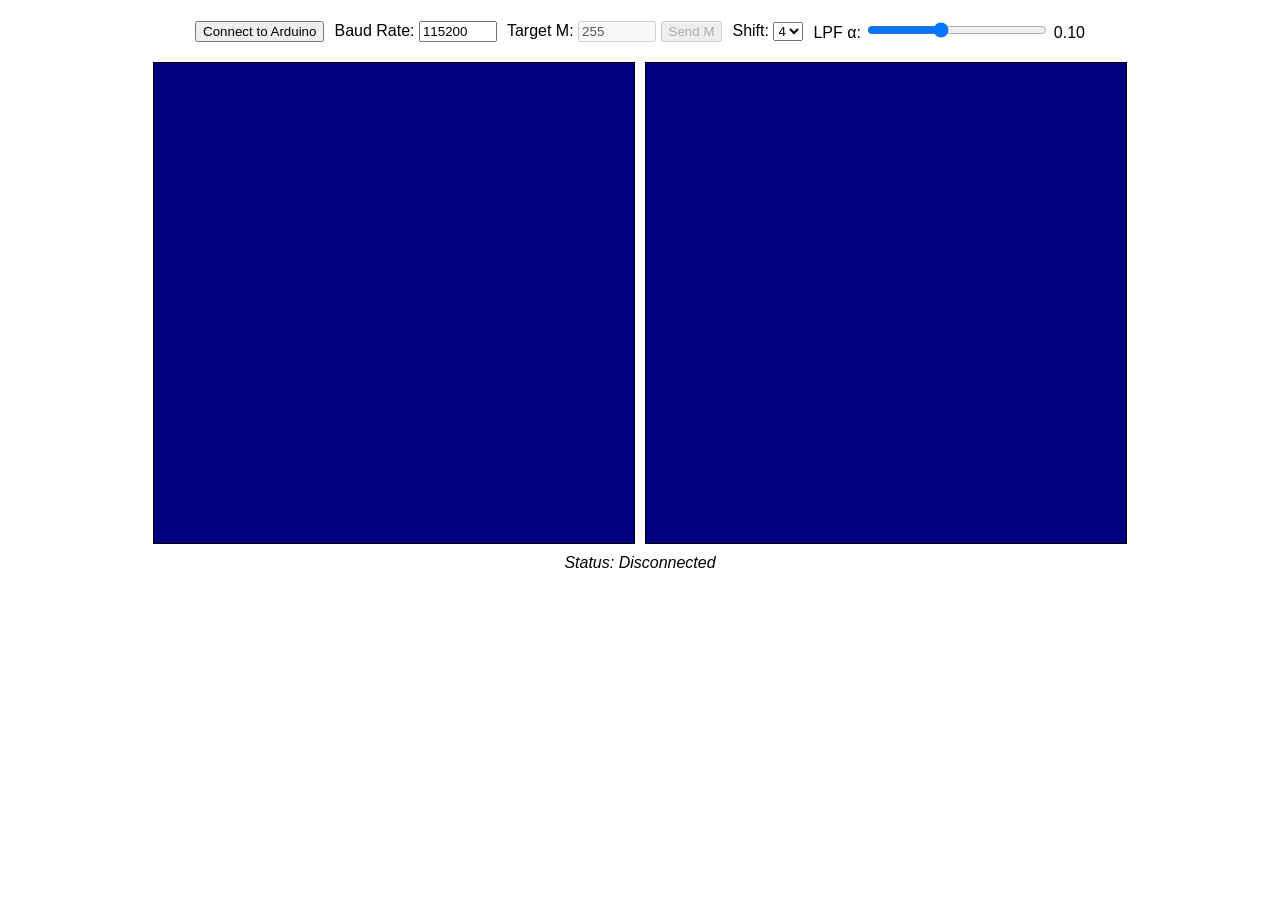
<file: code_recon.html>
<!DOCTYPE html>
<html lang="en">
<head>
  <meta charset="UTF-8" />
  <meta name="viewport" content="width=device-width, initial-scale=1.0" />
  <title>32×32 Live Plotter + Real‑Time Reconstruction (Single File)</title>
  <style>
    body { font-family: sans-serif; display: flex; flex-direction: column; align-items: center; margin-top: 20px; }
    #controls { margin-bottom: 10px; display: flex; flex-wrap: wrap; justify-content: center; align-items: center; gap: 10px; }
    .control-group { margin-bottom: 10px; }
    #plotContainer { display: flex; align-items: flex-start; gap: 10px; }
    canvas { border: 1px solid black; image-rendering: pixelated; }
    #rawCanvas, #reconCanvas { width: 480px; height: 480px; }
    #status { margin-top: 10px; font-style: italic; }
    input[type="number"] { width: 70px; }
    input[type="range"] { width: 180px; }
    label { user-select: none; }
  </style>
</head>
<body>
  <div id="controls">
    <div class="control-group">
      <button id="connectButton">Connect to Arduino</button>
    </div>
    <div class="control-group">
      Baud Rate: <input type="number" id="baudRateInput" value="115200">
    </div>
    <div class="control-group">
      Target M: <input type="number" id="mValueInput" value="255" min="1" max="1024">
      <button id="sendMButton" disabled>Send M</button>
    </div>
    <div class="control-group">
      Shift: 
      <select id="shiftSelect">
        <option value="1">1</option>
        <option value="2" >2</option>
        <option value="4" selected>4</option>
      </select>
    </div>
    <div class="control-group">
      LPF α: <input id="alphaSlider" type="range" min="0" max="1" step="0.01" value="0.40">
      <span id="alphaVal">0.10</span>
    </div>
  </div>

  <div id="plotContainer">
    <canvas id="rawCanvas"></canvas>
    <canvas id="reconCanvas"></canvas>
  </div>
  <div id="status">Status: Disconnected</div>

  <!-- Inline worker source. We create a Blob from this text and spawn it. -->
  <script type="text/plain" id="recon-worker-src">
  (() => {
    // --- Worker scope (minimal) ---
    const IMG_DIM = 32;
    const PATCH = 8; // 8x8 patches
    const PIXELS_PER_PATCH = PATCH * PATCH; // 64
    const ATOM_COUNT = 256; // dictionary columns

    // REQUIRED: Provide your 64x256 dictionary here as a Float32Array in row-major order.
    const USER_DICTIONARY = new Float32Array([0.04217278055,0.01473419371,0.1002680303,0.003898891145,0.1061660213,-0.0001352413429,0.1794372629,0.004936446492,0.625610582,0.2037176171,0.3669803327,-0.001927312025,0.06425355582,0.08355783487,-0.0001016449225,0.09019289766,-0.001651635215,0.03337930672,0.06915336347,0.1397135948,0.1479974948,0.01241231033,0.1750036124,0.001345349671,-0.002012815081,-0.0006621396442,0.2298714387,0.007216594993,0.01685464867,0.002517076452,0.005803869738,0.178418787,0.01309662995,0.06106047382,0.01974203714,0.01403047991,0.1875622116,0.0470520077,0.05343379719,0.08889447911,-0.003101220593,0.00284138099,0.003493409613,0.3940511484,0.007751352346,0.002577420977,0.2236711044,-0.001210201696,0.2384067956,0.007848998178,0.02225929097,0.09506507386,0.0007547351021,0.02270530449,0.1853475303,0.02337603349,0.1548809404,0.001826591812,0.3442145687,0.003326194984,0.009427309008,0.1832514759,0.08221315215,-0.0008893690684,0.2976531889,0.1211978267,0.02848155597,0.04227233168,0.06217483486,0.3950195293,0.5933239401,-0.009170839891,0.3814598637,0.2018622843,0.0007544954672,-0.001398472774,0.7090147088,0.2811482226,0.5708960145,0.2444842394,0.02461222794,0.01572682628,0.01616473456,0.05425502703,0.02462034838,0.2324544322,0.01487870003,0.001749142049,0.3157173877,0.00848333307,0.02263158592,0.01321623421,0.2245150618,0.497298954,0.004623887192,0.1508394249,0.02510538154,0.06901398165,0.001224931898,0.005432636091,0.2602160514,0.03081321871,0.005318674716,0.2002083007,0.5187705891,0.0007759376461,0.02540825122,0.07997797183,0.1337066547,0.2192521751,0.001597539256,0.04589641479,-0.008137871387,0.03210172823,0.03861688799,-0.0005305050006,0.003157483982,0.03388246822,0.005104594413,0.04772645751,0.2010135665,0.00838172738,0.09780681195,0.01295558736,-0.0033473291,0.001753859146,0.02904529112,0.09429824946,0.0706449012,0.2075967054,0.7164170717,0.6608845248,-0.002165785214,0.03892461018,0.0530759635,-9.005737792e-05,0.2053771538,0.3248007518,0.01639970934,0.007875988773,0.09628115949,0.2581701907,0.0002559213894,0.00624445758,0.3471171464,0.01421171696,0.003520941616,0.03315782771,0.01246731619,0.1624448517,0.007090180646,0.1681693353,-0.004348930721,0.001720573289,0.3398745468,0.2440796054,0.01355429655,0.2780131581,0.03817741607,0.02058826328,0.1145659235,0.005195490733,0.03183416017,-0.0003344647758,-0.005958283215,0.02042272465,0.008035341533,0.002995825735,0.00579914242,0.2957317608,0.05550584978,0.007678617386,0.1127682527,-0.000431248359,0.184011509,0.432850386,0.1786898496,0.0506051941,0.2505426376,0.1494796196,0.01066815942,0.0001427616318,-0.002196141027,0.2490387412,0.006263955371,0.01147607521,0.1550166433,0.04434591776,-0.0006502507102,0.03128933157,0.48035173,0.0008060130157,0.2716018221,0.03784139734,0.3561689155,0.1442048151,0.3380094232,0.0007772745167,-0.002589189003,0.01111096274,0.0914558813,0.03250901794,0.157287242,-0.0006245040171,0.01008285467,0.004004835104,0.04924604281,0.3024869191,0.5154789665,0.1435300143,0.05714989367,-0.0153585969,0.04260110738,0.05104707951,0.0375622323,0.01749985794,0.02301750649,0.1024257978,-0.0004592875669,0.1839129826,0.04550716637,0.04570716568,0.5131664731,-0.0005318507594,-1.743389991e-05,0.016424787,0.02412737905,0.1263569426,0.04490629291,0.1209157761,0.002024119057,0.0849855013,0.0008444771644,0.1372066107,0.04999663398,-0.003246547825,-0.004357561654,0.09670592715,0.001272690298,0.009597879663,0.01029225772,0.6208863181,0.0002950948811,0.0446882524,0.155671,-0.0001178647143,0.1030626541,0.2612176574,0.1554214047,0.04867663155,0.1163909182,0.009184320946,0.1604532057,0.00398122458,0.001075300573,0.05658664713,0.09334643604,0.01163269188,0.05533509848,0.000348260175,0.1051439244,0.002472979382,0.1705701474,0.005561966181,0.2226535459,0.1853925897,0.342231253,0.0002760952048,0.09010133404,0.0673606969,0.0006812637061,-0.002409808154,-0.001454005005,0.02724694371,0.002365929661,0.1330601171,0.1255565612,0.005682306012,0.1308834009,0.0009185553927,0.002811291417,-0.01143741613,0.2223861783,0.006867989572,-0.01087111619,0.0006970639976,-0.00523546715,0.05917656004,0.01596314221,0.06935069984,0.02762605298,0.06522362784,0.1390734823,0.08166147464,0.07852203345,0.1040515038,-0.00384731797,0.002413134295,0.003632053511,0.11792834,-0.006101547131,0.007111199661,0.2167355507,0.007414654078,0.3343257713,0.0111044398,0.05322334002,0.08387820878,0.005863615254,0.03872035419,0.2036807351,0.01986454667,0.5181518035,0.0001109025625,0.2648125514,-0.001053228635,-0.008140975417,0.1771909038,0.07935375829,-0.0004131392419,0.2288578648,0.02687029491,0.01022503447,0.03641556415,0.03786091475,0.4504640373,0.529473745,0.007880045564,0.1258271307,0.2038039102,-0.004058701612,-0.0005977898357,0.3845830136,0.2573693563,0.02548109124,0.2165434791,0.02613703748,0.006467671368,0.01982054757,0.05902585709,-0.007451660539,0.2258239505,0.03559058995,0.129850907,0.2052006063,0.005601531873,0.02996825397,-0.01355132124,0.2629710786,0.1170988201,0.009192758044,0.05447376132,0.04896129159,0.11920783,4.03953134e-05,0.002519057442,0.184294525,0.02081079938,-0.00112371762,0.2006244303,0.2545506428,0.01484688584,0.04127006188,0.2032463929,0.1505367325,0.21386765,0.00650250828,0.02385396416,0.002835952556,0.05300406205,0.09671613856,0.002893900619,0.04210710029,-0.00768526247,-0.00175765513,0.05387997568,0.2038482036,0.006224827622,0.08838307656,0.0386364534,0.02006648518,0.0009841435206,-0.02831251935,0.09409740476,0.06743824589,0.2112171661,0.4896477599,0.4109876752,0.001448118696,0.06632219092,0.0530695536,-0.001625313444,0.2119238041,0.1673372743,0.02513858937,0.0002261018507,0.07487119713,0.09112103397,0.001929540776,0.005826881039,0.3293079084,0.001118608304,0.01052944,0.04665090501,0.03066193341,0.1572974005,0.02092051315,0.1636226662,0.0002393251106,0.0003393427179,0.3083134338,0.2828931177,0.03958028587,0.2836375789,0.1754664827,8.532608044e-05,0.08956072364,0.004588974861,0.02947368474,0.002190639932,0.005124242028,0.00627527469,0.002062485854,-0.006057637393,0.01366727961,0.2972011385,0.02782358499,-0.005379850636,0.1386698944,0.002581202798,0.1876545088,0.1189051391,0.1485051607,-0.01311375458,0.1382415129,0.1106999057,-0.001026082688,0.004612719182,0.002827259885,0.1601316008,0.04183270615,0.004031427544,0.09170268516,0.114605037,0.003421973456,0.03502702677,0.2163542715,-0.01248354213,0.2548648854,0.03734727532,0.3641441588,0.1527277487,0.1939959139,0.009115962143,0.02406784974,0.02422628247,0.1977136035,0.04368714765,0.1642323552,0.004534283499,0.007313465333,-0.001271803433,0.06987159676,0.1390404943,0.288517072,0.1157769772,0.04581735366,0.04647443562,0.07127023746,0.02260627988,0.08394085449,0.01550171508,0.03152141532,0.01039949727,0.004241239223,0.1862039965,0.03980631841,0.09877196927,0.1160509205,0.007346618274,-0.003481749082,0.01981324772,0.08366507877,0.000107323832,0.03153794602,0.09831494507,0.002015667644,0.06266884028,0.003580429629,0.1171448135,0.0928952212,-0.0005829015308,-0.001210184674,0.04795411371,0.006825392021,-0.006542461658,0.008847959205,0.3935368341,0.001523931103,0.08812287958,0.1627641847,0.002484982705,0.04850496232,0.3208870726,0.3402589267,0.1615156834,0.03167237668,-0.002791419479,0.2453723448,0.001588965432,0.001397616175,0.06916993262,0.09318972781,0.01601863086,0.05066573993,-0.00121748544,0.07486925633,-0.003324492252,0.137826353,0.01601512384,0.01932074448,0.14141333,0.3025264567,-0.002501627657,0.1019155765,0.06036462969,0.004491687489,0.002127355596,0.008162601766,0.0161345927,-0.001878519603,0.03492888801,0.008023451967,0.01435026163,0.04955651639,-0.005898841803,0.01385159244,0.01456426777,0.2406076948,0.01616363806,-0.004988143991,0.0005121778089,0.005764360514,0.1209605004,0.01959968069,0.1088186978,0.05455895304,0.1370507411,0.3061239707,0.1213010953,0.1061212151,0.06415581291,0.01469543554,0.02171621506,0.009208526007,0.1714356537,-0.004495051564,0.007322724828,0.1334994494,0.007702514337,0.2801100268,0.02139007518,0.0539586187,0.05977888115,3.458092617e-05,0.07031618055,0.1741892458,0.03106280054,0.2497134747,-0.002397847946,0.2398964751,0.004097263307,0.01208123063,0.1702146534,0.08184042428,0.003788718461,0.05448438446,-0.00398969942,0.008784407914,0.03611698106,0.01034133621,0.4587012275,0.2604909051,0.01475431095,0.0280518579,0.2076908868,0.02401042617,0.001113859804,0.2612047866,0.1930901085,0.005147185444,0.2207488979,0.03161718186,0.01099635005,0.02381596159,0.08566083608,0.00288657806,0.2292933501,0.07028376889,0.0829931157,0.1961017117,0.004856968098,0.02424736561,-0.008909809164,0.3159303768,0.1891065479,-0.01106760532,0.07570940575,0.06118634978,0.1677793241,0.0001977243458,5.879028007e-05,0.1797649909,0.05017942268,-0.00791148241,0.2119799069,0.02848074306,-0.005111842829,0.08431249048,0.2201688186,0.1488252494,0.2361024035,0.0009544032047,0.05223501207,0.01067386629,0.06373444289,0.05538535825,-1.101892846e-05,0.04577239582,0.01341859744,0.002180451719,0.08161322824,0.2087355485,0.009503439894,0.07392720791,0.05928947899,0.02711447943,-0.0003627446248,0.03241025605,0.0840781186,0.03635262268,0.2126960982,0.3632206576,0.1708463184,0.001269445247,0.08884678113,0.05895470045,0.002858810386,0.2111505019,0.08789698197,0.01533497204,0.008925208287,0.08245549906,-0.00308488408,-0.002330056764,0.06461007394,0.2507237595,0.004237344005,0.006674487483,0.07817173513,0.01857388537,0.1788640377,0.03154754031,0.1653339997,0.04128313573,0.00133833424,0.1659858211,0.1234831505,0.1086080147,0.2867981443,0.1882002647,-0.015346165,0.06449363723,-0.003627542125,0.09076359041,0.006010205516,0.005023465239,-0.0008738406341,0.00826672833,-0.009209010509,0.01282322134,0.2815499566,0.0797677117,0.007979877463,0.1247979694,-0.001488821478,0.1852827438,0.0532721035,0.1172245124,0.07022102475,0.07660447119,0.1060167567,0.00333738292,-0.001981275715,0.01081328094,0.09772962876,0.212176817,0.003325238484,0.04656109329,0.1350510509,0.0114986089,0.02639725017,0.1882494429,0.02176678364,0.1630027229,0.05202829946,0.3850273744,0.1533550066,0.1361825261,0.00572459601,-0.03067754805,0.02395324529,0.2360244049,0.05952611113,0.18260382,-0.002369035055,0.01481795998,-0.000621887483,0.0619466174,0.07335579152,0.1567183684,0.05867476611,0.08334608591,0.002497634537,0.06217623414,0.007504735335,0.05840095395,0.01649017084,0.0891957108,-0.004802214234,0.001428945782,0.2013839406,0.03771409056,0.1384582949,0.01352410272,-0.001407237561,0.01061570785,0.01223453762,0.0363284644,0.2145213778,0.02081880585,0.07600798771,-0.003745075942,0.05054304517,0.01427168435,0.1313720882,0.1234196694,0.006253735477,0.0114263883,0.1529003826,-0.00256808502,-0.004192605462,0.01186909747,0.2748588179,0.002584648119,0.1492520383,0.159198273,0.005681079283,0.022070515,0.0800355647,0.09299977079,0.3192488096,0.06606505426,0.01181737648,-0.01328809249,-0.002779138825,-0.006871658759,0.1826519171,0.1442520752,0.03848722569,0.04045978225,-0.003255526338,0.06044734634,0.01032950941,0.05651955528,0.01746149434,-0.04010080373,0.1290777107,0.2413305262,0.005520045461,0.1535070856,0.06061673423,-0.000270845609,0.01307071229,0.02077487997,0.007551391856,-0.00206032909,0.007858894624,0.006803210898,0.00868767264,0.01491502575,0.003049891438,-0.007769457909,-0.003988590575,0.2447001386,0.009001855603,0.02931618272,0.007669542027,0.002209464932,-0.02665837128,0.02370704381,0.1775860418,0.0616147409,0.1381526362,0.2724660384,0.2267490448,0.1314564248,0.04257496131,-0.008282274149,0.05426530841,0.00250314671,0.1525576894,-0.001750178264,0.02510081369,0.110329182,-0.00150825348,0.1186679196,0.07245913214,0.05561522491,0.05028499051,0.006009663823,0.1108136033,0.1139957392,0.04033120033,0.3275122564,0.006818737652,0.1806671706,0.002743676035,0.00912822113,0.1382902408,0.07834636604,0.009297883633,0.005919029421,0.03068317257,0.04385834342,0.03854675474,-0.001877775451,0.4135820917,0.07801503226,-0.009441665926,0.002751136416,0.2075788682,0.06770206893,0.01644927439,0.2094291287,0.0005528623567,0.2189609506,0.1202022561,0.0663571102,0.01301912513,0.04179524976,0.1995750488,0.02266309466,0.2388834625,0.1104758667,-0.001306043944,0.1682052623,0.002284022084,0.03362937929,0.01193356284,0.3368886356,0.2150952394,0.01466026481,0.1191178095,0.03388252441,0.1852433129,0.004454891375,5.11768888e-05,0.1339877378,0.1396631631,0.0009795346218,0.1723248673,0.04961458428,0.001656028679,0.1291252393,0.2184463931,0.1481417523,0.106493037,0.000711110588,0.03064959671,0.005885396331,0.09181141156,0.04079608901,0.001856404859,0.05440933215,0.003212884321,-0.004352007336,0.04479957745,0.2042101345,0.007760375006,0.0625326562,0.0612229711,0.05684339425,-0.0009102637411,0.03728047064,0.1031317572,0.02546129284,0.1979180432,0.1621848774,0.06439070904,0.01294337995,0.117895892,0.04643090886,0.006992914229,0.2075565699,0.04993691916,0.0005795484102,-0.001606414246,0.08557468443,0.04283193556,0.001684006108,0.1721500717,0.253411759,0.0065054386,0.007484241801,0.1505065762,0.01427549442,0.1665607874,0.09743923691,0.1623337232,0.1054619201,-0.002191844006,0.04456086699,0.1169864146,0.208425601,0.2617614468,0.07650865268,0.002251466207,0.0447290741,0.002825116538,0.1354462614,-0.01085568035,-0.009719615387,0.006331460171,0.01227098793,0.01100995833,0.01257513173,0.2419909543,0.03599007403,-0.009987954687,0.100928051,0.003286821204,0.1891207386,-0.01291980378,0.02027241095,-0.02878765079,0.07075839606,0.07435329787,-0.02715103968,0.001983370881,-0.003838640981,0.08196828768,0.1155495416,0.01010206371,0.01208184388,0.1262103468,0.003152138562,0.1565819962,0.1573566604,-0.02082930657,0.07318573199,0.07001012042,0.31829209,0.1529814831,0.09598841017,0.01636937539,0.01872378039,0.02182260715,0.2283939127,0.01131702272,0.2209672314,0.00456506928,0.03184435385,-0.01189831305,0.05904706567,0.0823439981,0.1156075788,0.07085673172,0.03623197874,-0.02470629673,0.06460779758,0.007590422174,0.04109191195,-0.001744500775,0.1641849257,0.05520543826,0.002368698714,0.1702283622,0.05439469294,0.1525112792,-0.01308963845,0.001116875233,0.02707029087,0.006437295291,0.0382126017,-0.07602680209,0.01276373513,0.06158285866,-0.001267899198,0.06585128425,-0.001206403139,0.1278623692,0.144344261,-0.001802055619,-0.001316652348,0.1654654192,0.01745982353,0.01135133143,0.01289311802,0.1916985404,0.0005457607985,0.2425265737,0.1586563451,0.001855455603,0.02154967502,0.0009371179172,0.06912232401,0.3874047395,-0.005478522983,0.007622765808,0.1264825525,-0.0004970918639,0.004024552102,0.1886173152,0.1858532475,0.04637564024,0.02573660733,0.0009202887294,0.1051952638,0.04447178721,-0.002872490632,0.008848655412,0.04370612055,0.1153640247,0.1816778453,0.001417851793,0.1286779372,0.07970907232,-0.004363002108,0.007780633912,0.03149961942,0.02762620542,0.008530961773,0.005594311572,0.01286811738,0.01967161129,0.008676761844,0.003216997825,2.314594355e-05,0.004346251976,0.1890823615,0.005966209766,0.0002627643537,0.004880474455,-0.0002976302588,0.01952659162,0.02207562077,0.1887639749,0.03844692058,0.171835686,0.1844970311,0.3833559068,0.1398975739,0.03835982111,0.01476076044,0.07899897935,-0.0004981571715,0.1246082075,0.0219472589,0.05543842065,0.1332433313,0.008964635999,0.02077729421,0.1516843028,0.04882522817,0.06347939922,-0.002072351941,0.1470700441,0.03011508802,0.05820824635,0.447722271,0.003380605743,0.1428091258,0.02347475196,-0.0009373749894,0.09641519393,0.05830577744,0.001742239577,0.005306979172,0.00702160857,0.068250373,0.04646103361,0.04520422189,0.3236985857,0.03175351976,-0.0102313555,0.02867332326,0.1955268508,0.1078721013,-0.004749115695,0.1573902691,0.03736439446,0.1896035194,0.08002350172,0.09151125914,0.02259826991,0.06514324124,0.2983980768,0.0676235997,0.1758673003,0.1301280649,-0.006166604162,0.1256431972,-1.746261365e-06,0.03658925407,0.006521251177,0.3476010736,0.1827802574,0.009393833335,0.07034639138,0.08402732079,0.1842530996,-0.005001393088,0.002316739583,0.09404302991,0.1649541462,0.009519865357,0.141502433,0.1075609325,0.01217789718,0.1450016587,0.2076071641,0.1486321643,0.08806962885,0.002860891782,0.0634322198,-0.007930245746,0.1563891415,0.1522360085,0.0003774237141,0.1431566657,-0.01021573385,0.003340781561,0.007499631157,0.1790852855,0.005560042447,0.1202060441,0.04756233317,0.04484756137,0.003228733891,0.03296032592,0.07482005133,0.02778557902,0.1293465362,0.02570381558,0.02119225989,0.01402140813,0.1817645875,0.02780856526,-0.002452745292,0.2068962636,0.007688380583,0.01066936673,0.003342570145,0.06742363502,0.1371035534,-0.002557515964,0.5161659706,0.1952374144,0.001991788005,0.01050546537,0.1718414756,0.01171146376,0.1563429237,0.1426327018,0.1584302394,0.2122491135,0.005336090011,0.06453940877,0.129296917,0.1553318103,0.04103438009,0.1025823258,0.02927955427,0.04550161749,0.002316041197,0.1405927077,0.03348634235,-0.0006140745191,0.0005334665189,0.06540736984,0.0002574181903,0.001468088057,0.1559437618,-0.01643393763,0.008895186976,0.1273099757,-0.0005303563448,0.1848914985,-0.001372417159,0.06709398095,0.01477142686,0.07536227079,0.06653711031,0.03849069517,0.004090874747,0.02568616768,0.09394266922,0.0003176081297,0.01695868259,0.002699105299,0.1197971226,-0.003051543349,0.2024898884,0.2708444723,0.01087936279,0.02250558308,0.1447784858,0.2157660557,0.1438310818,0.07303195406,0.02940848105,0.006891662897,0.02583192916,0.2312205863,0.01633736028,0.2552422431,-0.001796837512,0.05831140637,0.01082834393,0.06167712343,0.09067567462,0.1522066802,0.06628671131,0.08199274329,0.02090358018,0.05748857249,0.08501377462,0.01331880694,-0.007998541652,0.1731733075,0.05022834116,0.0009025050629,0.1202251457,0.081025202,0.1473250994,0.003497401563,-0.006678539196,0.01515342265,0.02416872714,0.04671455245,0.04416896989,0.003416354469,0.05229555115,0.00454507178,0.06411999717,-0.002539109763,0.09680582722,0.139657471,0.0003057401597,0.001211461403,0.1537584073,0.003813166137,0.003004671519,0.01890710327,0.09735345542,0.001066909404,0.2984096061,0.1607016208,0.0002510149878,0.01372902111,0.001883201164,0.1987877977,0.4084033838,0.0111068068,-0.00218841758,0.1378144397,0.004338768357,0.009564745756,0.1880794321,0.09793215141,0.0865114622,-0.0005439576956,-0.0003205945179,0.1599610796,0.07277267968,0.0006038936425,0.005317417686,0.3212573848,0.1456495329,0.1428154699,-0.001311018129,0.1122975948,0.1233761166,-0.004282075695,0.01139988703,0.04920468682,0.002062678724,0.003121076468,0.04870170426,0.02486628707,0.04107100151,0.007053010714,-0.001877312041,0.0007011504224,-0.002337206029,0.1906578384,0.05222898756,-0.006586981807,0.001904884092,0.0006725639208,0.06111548499,0.02811864642,0.1945203455,0.01803855477,0.3332664031,0.1862350904,0.4385880132,0.143365976,0.006241041782,0.01231966573,0.1828630577,-0.001049788362,0.1525607272,-0.004975406385,0.09258676309,0.07363396337,0.0028401969,0.01869956673,0.1599083474,0.06020051426,0.03437509032,-0.00462375656,0.1578599366,0.03269340855,0.07396005643,0.3709901539,-0.002881806656,0.15749784,0.03884891227,0.0005478690264,0.04187495263,0.04293874083,0.004019130118,0.02514745379,0.002475091785,0.08954038097,0.08291811686,0.01125190197,0.2001413821,-0.0008938966205,0.005224734033,0.09202596768,0.09490942268,0.1544337956,0.0107338249,0.07409833183,0.08847285494,0.04352013842,0.05110010788,0.1211533677,0.007422034863,0.134529459,0.3036878389,0.1034854595,0.07170325442,0.1037845823,0.04039082251,0.09288117711,0.021134101,0.0222936595,-0.01294926574,0.3152429567,0.1165292177,0.01475609483,0.08615707342,0.1139636565,0.1720826609,-0.0005500706198,0.001701762093,0.07216487106,0.1843701993,0.006688455187,0.1351174493,0.07039172886,-0.01035805505,0.1233818512,0.1690960275,0.1442373822,0.1003743276,0.02842039208,0.05131648039,-0.003776084084,0.1997451633,0.1277101636,0.002045228366,0.3355446799,0.005161339867,-0.0022692848,0.008293806025,0.1106101076,0.003918043536,0.2113938358,0.06731128086,0.01897056727,0.006538264327,0.03717829318,0.03058605059,0.02162798269,0.02454308959,0.01713129504,0.05618877689,0.01525604154,0.1868477441,0.01764875239,-0.004498928131,0.2094697738,-0.002487966305,0.005327381479,0.008831106389,0.04896986068,0.0865033172,0.0006387828241,0.1571086027,0.1277075395,0.00297274703,0.001334087844,0.1621563977,0.02715506384,0.1642169022,0.2625210836,0.1682564925,0.298539014,0.05322892548,0.008198871472,0.1405818689,0.1591432512,0.03120779145,0.02623317664,0.01282735971,0.02253436217,0.00261127987,0.1647205434,0.04710667802,-0.01250350907,0.001432598867,0.04584398817,0.005018259846,-0.002564278759,0.1065109685,0.08683174738,0.00324454608,0.1531208238,0.007182090586,0.1839288858,0.05180818873,0.08821156218,0.03683763532,0.03788569545,0.03394000589,-0.04833000094,0.006278767033,0.1020339303,0.03857208775,0.0431237511,0.01774762587,-0.001271508111,0.07897063494,0.01095038817,0.108800007,0.07218365451,-0.006213792122,0.008714670668,0.2379124062,0.1680103215,0.1490688677,0.06579199343,0.03899129374,-0.01839441961,0.01182867896,0.2317513525,0.1604158497,0.376164521,0.002457153274,0.113037928,-0.0003175530065,0.04861434316,0.1273862647,0.07098544416,0.005808757435,0.1151721132,-0.01359266018,0.04696979249,0.1647575552,0.02313736641,0.02717513259,0.2240989517,-0.006702436376,-0.0006041242063,0.1074928135,0.05490276494,0.1482418857,0.00452815511,0.004585704323,0.06132642031,0.03608928026,0.1529810949,0.0118126371,-0.01535377509,0.02966678499,-0.001390992534,0.03526720905,0.009601006311,0.03776584665,0.0979310927,0.0004968605477,0.0003204376077,0.1616101353,-0.006827580692,0.004377091394,0.005747764388,0.02638644123,0.0006554926516,0.2956915562,0.1624143977,0.003803515889,0.01414877992,-0.002423489988,0.1897971474,0.3564843444,0.1053339196,0.02140016984,0.01254877559,0.003661398913,-0.003742488867,0.08320082387,0.137979202,0.1614756214,0.02474149934,-4.501224337e-05,0.1917761808,0.08224715554,0.03951695829,0.004493849004,0.3250028593,0.1753992529,0.1440565815,-0.004748166877,0.5709943223,0.1424680306,0.007496141591,0.0004706669613,0.1097256376,0.001388498038,0.1874247266,0.02361343273,0.01010625542,0.02558525536,0.004045779408,-0.0007315477401,0.007029276892,0.009727250673,0.1241081011,0.08585122174,-0.002880240112,-0.002363402814,0.001347052033,0.01667308072,0.04420265651,0.1759511294,0.01443623647,0.2448851431,0.3152137341,0.4476988561,0.09455420809,0.01882762872,-0.03891167706,0.233092742,0.001922469966,0.1122201546,-0.01691085818,0.2113009051,0.04839599694,0.00130063181,0.01414969004,0.2679580603,0.03608674747,0.04562683469,0.08169301543,0.1524983125,0.01826528146,0.1048057925,0.2624854864,0.01094795802,0.1654901766,0.05462434338,0.006822833338,0.01493763611,0.02149910681,0.01455160817,0.003241409645,0.02324560941,0.16093274,0.1577088689,0.002925122776,0.09866264725,-0.003835491249,0.006527969594,0.1014464484,0.08352347965,0.2807431501,-0.01655230144,0.02892578897,0.1258617762,0.04124535446,0.06023855238,0.1380391319,0.04377001705,0.199055832,0.1865442605,0.1160095025,0.09920988901,0.06792826994,0.01842323008,0.05862777678,-0.003082622643,0.07106631247,-0.005747997022,0.4015587856,0.1675213432,0.002241239705,0.08492197771,0.1393747701,0.1703321536,0.006125360495,0.002293464216,0.05602201394,0.1790218486,-0.0003617964701,0.1356956487,0.01044182787,-0.01285220952,0.07440096785,0.1402241107,0.1095433488,0.08975438198,0.05697861357,0.044447412,0.0188456805,0.3887653393,0.1004138561,0.005420494654,0.4804873395,0.007907985326,-0.0008130779675,4.436233749e-05,0.0921061059,-0.003401766622,0.2209724825,0.101077479,0.05336054859,0.002514682563,0.03078122802,-0.005301378497,0.01566620948,0.001180989353,0.03323823448,0.02017902667,0.02167404789,0.1763222359,0.005093287176,-0.002002563569,0.1099078817,0.003511692023,-0.001589754759,0.01401600885,0.0476729833,0.1326926519,0.00471909585,0.2832634724,0.08799916705,-0.004649274744,0.002720889129,0.1254907011,0.03515895423,0.1578207862,0.2989980918,0.1652768748,0.387126998,0.05968479518,0.0006182905808,0.1002156686,0.1077716765,0.04355808595,0.003292193326,0.04082078654,0.02165660819,0.006329386982,0.0808882319,0.04994667675,0.004733802907,0.002888207527,0.07198863071,0.00259328025,0.004841749773,0.06306818105,0.270990979,-0.001523048857,0.1889285767,0.01216113685,0.1850307631,0.02233520236,0.08527448854,0.01529284501,0.01653139301,0.007357827475,0.04695425603,0.001683287988,0.06747173252,0.007784613408,0.403243923,0.01929973373,-0.0003044690003,0.00868638955,0.02219331537,0.06797883271,0.01811643471,-0.006501481331,0.01287110113,0.2664867655,0.08248984565,0.1523488741,0.05820571364,0.02762017571,0.0148848178,-0.001425395374,0.1477608313,0.1032107499,0.3392019741,-0.006063657388,0.1539908352,0.006482082204,0.05425526267,0.08530596511,0.0442423326,0.04597989073,0.09161513026,0.03266763949,0.04480511585,0.08811283861,0.02621803776,0.02556640897,0.2967970376,0.1525691982,0.0003254095449,0.06429966526,0.006158692934,0.1458790192,0.1313214856,-0.002027687352,0.2234573109,0.08974492054,0.244670704,-0.004858798095,0.02107359452,0.03279068571,0.01012842884,0.01432368919,0.007166338521,0.01959621593,0.03186077037,0.002144472011,0.002525963685,0.0528456958,-0.0107223791,-0.005760754824,0.005471541316,0.01264975343,0.001631605968,0.2923857484,0.1275621045,0.004707432763,0.01043108474,0.007453926128,0.2003080686,0.1986832593,0.3414684628,0.01891732927,0.03911641309,0.0002980871093,-0.002255303494,0.2107145511,0.1028661636,0.1699981952,0.003238241975,0.002777776379,0.2227741625,0.1481723157,0.008178613039,0.002006475598,0.192877721,0.2124248908,0.1800031676,0.008388821501,0.5478149599,0.1613197118,-0.001594175104,0.03431257172,0.1412495358,0.01000568068,0.1207785358,0.02816959481,0.01662540381,0.05888354777,0.007699421206,0.003634028954,0.005482435784,-0.01054949148,0.08789810245,0.08169959395,0.01154111823,0.002160946827,-0.001201563372,0.03176267863,0.06178460064,0.1936832369,0.003125353991,0.3018773434,0.3526818642,0.1909604723,0.1439418685,0.01096182749,0.02657985321,0.3142549649,0.005615406507,0.04854941221,0.01487006162,0.3195427919,0.02998131827,0.005665148134,0.004704967535,0.3159581212,0.04231185027,0.0371177839,0.05477678692,0.152847964,-0.000651483751,0.1708221578,0.2061532526,0.002182519282,0.2151453991,0.06102505721,-0.002232643601,-0.0002862970027,0.02059031788,-0.003136301138,0.005781592486,0.02816230462,0.1806096892,0.3062310054,0.002467704132,0.08156501286,0.005720838638,-0.0001918713416,0.0311394841,0.06264782916,0.5505264822,0.01429677613,0.003366858937,0.1120827916,0.1107116694,0.1070124478,0.1500557421,-0.005209672274,0.230486144,0.1050395863,0.2144726638,0.03278440134,0.05514207418,0.01456408891,0.02726375426,0.09627963622,0.1713538022,0.006797798222,0.4443811839,0.1433001562,0.005771119463,0.05292175538,0.1444150382,0.176204378,0.001860729831,0.001251713314,0.04042203577,0.1428565474,0.006360367268,0.1103539069,0.1219486629,0.01201715362,0.05379322066,0.08221606848,0.09299867964,0.07615581123,0.1080646462,0.05887989068,0.01448151962,0.5793993069,0.05527309144,0.002905840302,0.4545862638,-0.0006941614118,0.003380189543,0.007253708235,0.05507698977,0.00156830267,0.329304501,0.08020825193,0.01836906922,0.00237084231,0.006237106694,0.03243106904,0.01720329054,0.0123460072,0.003700807429,-0.002244166642,0.0152906918,0.1768549551,0.007475116739,0.003507120339,0.0749252929,0.004173034935,0.002073144083,0.001627765141,0.05247675861,0.03164210134,-0.001836642656,0.3306783089,0.05827744595,0.006978943661,0.006449166189,0.08515479146,0.0113208823,0.1635230759,0.3660938304,0.1627039117,0.550155766,0.1116820365,0.004627282149,0.1871144933,0.1520582664,0.0123623782,0.00281224899,0.06044390627,0.01572307948,0.0118520383,0.1124488904,0.03218261485,0.01223631314,0.002388651678,0.09258419294,0.002178377806,-0.001937641266,0.03954638981,0.6179705703,-0.002105962013,0.1574938126,-0.006587147182,0.1830519197,0.0525989212,0.1530134722,0.004954793021,0.008229877825,0.005031423571,-0.02155589495,-0.002632294781,0.2708809708,0.02341487713,0.1220640242,0.02560124525,0.001098112269,0.008577090936,0.001569192642,0.158239996,0.01769714316,0.01431682066,0.001926828731,0.2743297878,0.01152737203,0.1459400795,0.06899450875,0.01996665819,-0.001757992412,0.004170830186,0.07943733419,0.02053162927,0.2989052976,0.006960043518,0.2057314874,0.01282951203,0.08693963327,0.007294543076,0.06324757765,0.01116732087,0.1415662868,-0.01612676609,0.0353531064,0.05177014722,0.003046553306,0.03914012123,0.2342953795,0.06930253106,0.0003827747299,0.04078937495,0.02728062973,0.1497362672,0.002602550718,0.001715198744,0.3536476311,0.1702384422,0.3206683233,0.0005174649871,0.0004698020527,0.01705853302,-0.01192482738,0.0207211764,0.2733890755,0.01243906623,0.006975740849,-0.003949176643,-0.005016544213,-0.009071295492,0.02190170052,0.0001947138212,0.008807383693,0.04393847712,0.001997665943,0.2699598342,0.08647551692,0.0005907309478,0.01332179933,0.0007215386763,0.1734787098,0.08505056201,0.574288244,0.06738214048,0.06058636895,0.007585377493,0.003034339768,0.1603625078,0.1582510275,0.008564472773,0.05046715248,0.004105478007,0.09268545233,-0.0001193322825,0.2599989235,0.0326467543,0.01669786169,0.2213614259,0.2866437048,-0.006927682154,0.01250264129,0.1769643292,0.001964636999,0.0931916974,0.003333734574,0.01842341042,0.1022327406,0.2206849053,0.1493064747,0.04637146934,0.1993380994,-0.0009319397808,0.005580816897,0.02984750831,0.2275239918,0.006425728307,0.03507045834,0.002771733685,0.008659340938,0.4534919837,0.01421377617,0.03456301711,0.1633874064,0.07592857097,0.2365486169,0.02099769779,0.1290339915,0.05768611378,0.1418580685,0.007187491366,0.02976699699,0.4096944897,0.009328429855,-0.002731087331,0.1856930225,0.02299228092,0.1207228872,0.01736968147,-0.002323111485,0.01729825972,0.005355766538,0.03506772067,0.1483849286,0.03302563669,-0.01219665869,0.0003472044785,0.04102608412,0.001822062287,0.006917485152,0.1775308068,0.08978270232,6.468557504e-05,0.2835243992,0.2562442241,0.04524253521,0.01809486844,0.2273817134,0.007314663956,0.07538278289,0.01173369253,0.244369086,0.2055623781,0.0006896040519,-0.004349182148,0.1289676359,0.2885981374,0.440994463,0.3358006946,0.07259386875,0.1146000443,0.009146017859,-7.938714773e-05,0.1059818486,0.234046806,0.0318239127,0.03980010781,0.1917785395,0.007187561338,0.0371002598,0.04402384614,0.05443160747,0.1519973844,0.0700393433,0.3611966899,0.01490164613,0.0006098415386,-0.002875945911,-0.001606800739,0.1671651048,0.0574282346,0.003056482662,0.072559061,0.5826007907,0.2438514266,0.01381652389,0.06735369271,0.1506242278,0.08347585991,0.003913883589,0.1004826209,0.005025219752,0.02402305141,-0.03108441388,0.001072473754,0.009305330095,0.2235245237,-0.006506413587,0.04994159203,0.2127239088,0.01140892471,0.05344369753,0.01866680981,0.011429064,-0.0002249582976,0.1081223077,0.2094912656,0.1044256697,0.2093002818,0.05983619143,0.3996156513,0.002866968436,0.03494456817,0.1576818999,0.0007038187883,0.1608586574,0.4120372654,0.2549164818,0.01670298127,0.1102516695,0.0669128884,0.002062584797,0.0003926035263,0.2460618748,0.2040766215,0.002282027155,0.04632888217,0.05552318183,0.05645481178,0.0006347056271,0.07226433934,0.008407425355,0.01024386539,0.164018833,0.2054273824,0.006608087834,0.2782584539,-0.02904799116,0.01284749391,0.06882854307,-0.002879192427,0.001767508144,0.00228330668,0.006476292542,0.002886300198,0.01195735485,0.002692152756,0.004546613629,0.2875919728,0.04650277164,-0.0002202188178,0.0711736964,0.0006735130237,0.1519480848,0.4951333075,0.01879131526,0.2335529333,0.0535929845,0.1161806721,0.2402713592,-0.002012031217,0.004650594631,0.2501264197,0.01831206879,0.0111777222,0.1732725072,0.1589475041,0.03210238634,0.007477278481,0.3460790646,0.2788236013,0.2679716385,0.04504386141,0.2332371164,0.09788051206,0.2350260023,0.003920944415,0.0756802085,-0.006060059823,0.01853973811,0.01018081628,0.04867198078,-0.000252293125,-0.001458197438,0.02983431494,0.1893391384,0.1962960347,0.08222989349,0.2062183516,0.1114555846,0.2554781103,0.06444019374,0.08458688214,0.2297634037,0.009188804445,0.00411514403,0.1000068141,0.007376708445,0.187862817,0.1544947258,0.08838040553,0.4905031955,0.007909945559,0.002260432751,0.01494551786,0.03772202054,0.2288041402,0.07653414566,0.1584571033,-0.003978073095,0.1478969469,-0.001653536186,0.1936851001,0.03309944358,0.003658803998,0.001620503516,0.1920995434,0.004204560204,-0.00641110085,0.009882421464,0.08494785878,0.004884589448,0.01913142578,0.1046465722,0.002110074754,0.1149037217,0.3140032489,0.1595755696,0.0300368036,0.07594062623,0.007823113735,0.211821349,0.002670304116,-0.008490211795,0.06065514311,0.2317996886,0.002893009861,0.003785780896,-0.002113816558,0.09358111821,0.006628884935,0.2433057434,0.04453875523,-0.03874081633,0.2017802185,0.2181076397,0.01506829583,0.02455342007,0.1720638065,-0.004684744483,0.003145452044,0.001454775982,0.0114785719,-0.001111974933,0.1904353612,0.1398313251,0.03081902248,0.1634756135,0.004664899899,-0.000852006887,-0.007692486471,0.2107341895,0.0004696327822,0.06887101197,0.0006738506033,-0.01065429856,0.320563601,0.01740257434,0.02410782673,0.1665709653,0.2039687433,0.1355614026,0.04138966612,0.1470545016,0.076422287,0.1546886771,0.003414507194,0.02211341791,0.08335332939,-0.00695552125,0.009515874164,0.1575537869,0.04336267734,0.1744222269,0.03075341064,0.01381224618,0.02793106387,0.001403470094,0.05477028283,0.1786112802,0.0331410055,0.04096075133,0.01168957839,0.0167003836,0.002105577946,0.002085239828,0.1849328182,0.08677943538,0.001817627888,0.1890803134,0.07612402545,0.0372182421,0.02547311144,0.1285808258,0.02174419747,0.07392195526,0.001801241688,0.06335306846,0.209116987,0.005056274605,0.00358217173,0.06511095774,0.2873630318,0.01679946154,0.308343239,0.07934440661,0.09789624469,0.01388479686,0.02065758394,0.04303873413,0.2300438228,0.05089263005,0.1988165907,0.1017053759,-0.0006008444859,0.0561196243,0.009540034901,0.04956224755,-0.01189239208,0.1093699096,0.199988407,0.02698096561,0.02489056713,0.008097304371,0.003620317304,0.113723803,0.07843409998,0.007102869371,0.0922363144,0.2782431883,0.2855032934,0.007848000813,0.200392391,0.1397997043,0.1027986706,0.002733298746,0.06446001034,0.0007719063978,0.04642542364,0.04063554666,0.00123964565,0.03399008844,0.04181195393,-0.0003254199992,0.04756111638,0.2101722605,0.00717920679,0.04919868504,0.04486969554,0.07814141177,-0.001336733459,0.05694537131,0.2337619892,0.08309521461,0.2071941518,0.008522904792,0.2472696887,0.002083896682,0.05353578888,0.1635560129,-0.004030543153,0.189861685,0.2053776142,0.2367544646,0.01139735459,0.1014460269,0.01173170407,0.006193825925,-0.002947075064,0.2361960391,0.1597442331,0.003225784379,0.06723579013,0.07355794879,0.0892908106,0.02872709911,0.07324603368,0.0008705096944,0.003831626597,0.1825221327,0.2415402825,0.09749163465,0.2797229674,0.02639403293,0.01166632228,0.05678885191,0.001470744368,-0.004990072464,-0.003405934633,0.003573987943,0.007697442263,-0.003806326287,-0.01253006975,0.01476295,0.3140887514,-0.01323124066,0.002744895996,0.1150089141,0.004192946794,0.1732850193,0.1056626952,-0.009163810972,0.09802145923,0.01886520327,0.07394182346,0.2694233787,0.009211945537,-0.001504370546,0.1306285157,0.01794794723,0.001735070837,0.0935785746,0.1927090849,0.01854670079,0.003665081032,0.1444883932,0.07440414341,0.272594195,0.04870373999,0.3087802528,0.1246173379,0.1715613208,0.003783543443,0.1181062875,0.006019908275,0.1237416419,0.0003995295705,0.06055084673,0.01185850912,0.002296520422,-0.002528271799,0.1976157035,0.07218346381,0.01034041044,0.2045302871,0.1228414952,0.3337121628,0.08173349553,0.04167110695,0.2839689443,0.002103270852,0.002378797208,0.01907376433,0.00515146048,0.1897379168,0.1617992273,0.132415934,0.08626911466,-0.001627250246,0.003740570633,0.0217791534,0.09600957773,0.06427711103,0.07281325968,0.1258916517,-0.0002563192403,0.1257100984,0.006097633663,0.1686309263,0.06256571277,0.0008898627947,0.005379987199,0.1484094862,-0.0230217943,0.007710786991,0.01442794759,0.02966558329,0.004350109099,0.03093322322,0.07816471595,0.0007545560089,0.06416609028,0.3803237381,0.36093857,0.06677103304,0.02839956682,-0.008922535509,0.4736620626,0.002046812199,-0.002876306494,0.1030492772,0.2238071716,0.01946817364,0.04127542246,0.04388815502,0.05621248261,-0.005853939539,0.1858186742,0.06147098392,0.01948044768,0.1508133287,0.1576672857,-0.005722744923,0.03016164755,0.1605154476,-0.002190608639,0.009220585846,0.005774735441,0.01652156175,0.005607732343,0.04505827495,0.009689298558,0.05623941036,0.08116758181,-0.002806308778,0.01096797077,0.0319811728,0.2189476743,0.0001060219284,0.1280684347,-0.002545424847,0.0151034124,0.3525053792,0.01831032047,0.0344665404,0.1795539383,0.3897623605,0.08229919614,0.02583235655,0.1516597794,0.05625757409,0.2066554525,0.02171256493,0.0155676814,0.1640242343,0.01607337509,0.009522206338,0.06431402865,0.03772655976,0.1486094121,0.05293052238,0.001021396471,0.01477874315,-0.003153392846,0.1024537426,0.1706129366,0.05057382529,-0.03245417912,0.008154911472,0.03076811337,0.002648830102,0.006111989356,0.1925722516,0.09092972192,0.005564564021,0.02219885275,0.01756749765,0.0536891485,0.03218913445,0.05416545979,-0.003502708482,0.04219904715,-0.001515432972,0.02298257558,0.2044028088,0.02028544481,0.007375657457,0.07149441687,0.2660048053,0.01905634329,0.3209203537,0.09315756276,0.1188453132,0.01197959592,-0.005864480396,0.05311287484,0.2330723004,0.08078225349,0.1187322542,0.102933442,0.001897479016,0.05103539113,0.03227065416,0.05255847466,0.07784406475,0.1263787815,0.2039648492,0.04278307103,0.05434904391,-0.007417724945,0.008456592219,0.1171705497,0.153442426,0.006467317581,0.1334735635,0.01303692216,0.3397999481,0.02575701543,0.21064642,0.1195038121,0.1823215226,0.0002403694175,0.0851051409,0.00440451727,0.03108047022,-0.01230218567,0.004709923936,0.01450245643,0.004670488404,0.005617934308,0.0673419086,0.2043949477,0.008472846527,0.033539301,0.06072608257,0.1258309265,0.002049844829,0.159798116,0.2442420947,0.04291388493,0.2170275338,0.03103035604,0.1040776525,0.002753449564,0.0695855734,0.1717046808,0.0009849328319,0.2030027417,0.1008397977,0.1714490177,0.01815413408,0.1228872831,-0.007387215065,0.00212664814,0.07015094331,0.1507962,0.112633942,0.000804032989,0.09330365382,0.06393866944,0.1470612795,0.02439839396,0.06408324638,0.01532541411,0.005768464705,0.1124142125,0.1032211325,0.1829932717,0.2842602959,0.02409555875,-0.002645919757,0.03669405733,0.005190572673,0.004239197608,0.00337060961,-0.02430947941,0.004651384107,0.006340943073,-0.0004771376945,0.006244174384,0.2973489314,0.0364866603,0.009119755576,0.1038483314,-0.001282858377,0.1863182999,0.027347849,0.002647644066,0.2326624573,0.003141881221,0.08085638571,0.2738642678,-0.001260116399,-0.008076833149,0.06272428589,0.2076456961,0.005907660962,0.03947054201,0.1929368165,0.02024567506,-0.04511109584,0.1403134143,0.160579569,0.1694839062,0.06059467151,0.3470215609,0.1471020472,0.1859289128,-0.008850316266,0.04471376162,0.004726449978,0.2039822257,0.00723498427,0.06301675536,-0.001635060851,0.008444366981,0.01835412784,0.1700394386,0.03965758245,0.007258904396,0.146803304,0.1890180574,0.08506335218,0.06419143109,0.0165204962,0.2631533039,0.0119378339,0.0149500233,-0.006749106975,0.0006617862763,0.1885131753,0.1608575961,0.1494053458,0.009398734721,-0.002839975268,-0.008974209325,0.01512842108,0.03856346421,0.05756332219,0.04393982902,0.1010017497,-0.0003170416487,0.09357742426,0.02648534609,0.1809882437,0.09096650041,-0.004457576827,0.007854848782,0.2290857403,0.03302730264,-0.003303368201,0.02225810969,0.03470838775,0.001406121857,0.04083106036,0.0488360848,-0.001812641674,0.02428369308,0.09499617181,0.08431968374,0.1331184301,0.09313233814,0.01059661003,0.1121148501,0.001919114552,0.005490977889,0.246263062,0.2252844627,0.06068043477,0.02729900443,0.09720440481,0.04586187158,0.002522164198,0.08355383245,0.05628430337,0.03807494339,0.1103215392,0.1284170691,-0.0003665123689,0.04675486951,0.1255758203,0.00189585417,-0.002009435173,0.01075739425,0.00255788074,0.002045957307,0.007091864262,0.001349124914,0.05837881814,0.03370470061,0.004520895957,-0.007589191192,-0.008905739506,0.2172255186,-0.003972342464,0.1824374368,0.0006987221788,0.003109916552,0.03414373289,0.02431061833,0.07574775237,0.1776909309,0.3553555611,0.126103106,0.06075018201,0.1574759795,0.06159163025,0.1814204458,0.04435004363,0.001603986374,0.1734823767,-0.01201142371,0.01902157222,0.04970539933,0.01213163584,0.06976490809,0.1214379227,0.01043181742,0.0168000473,0.007370205312,0.1346962595,0.1393074233,0.04961185301,0.006996320761,0.01600348376,0.01434996825,-0.008092055081,0.000106351869,0.1863696877,0.0832573901,0.01561790501,-0.002230726626,0.05422158726,0.1009575339,0.03090793972,0.04081899914,-0.003356753611,0.003215107957,-0.01042320128,-0.0009426009983,0.2075822267,0.05031989764,0.03099460648,0.05636335517,0.03960035158,0.1397704404,0.179042996,0.1660832754,0.1470133831,0.02459205733,0.0188460471,0.1029865682,0.2410350285,0.1144433281,0.02880242955,0.09849521573,0.000686233222,0.07634805835,0.0280858347,0.03175272425,0.05409541644,0.1727184411,0.2429928126,0.0288195359,0.07934654371,0.006288548543,0.006250011821,0.08408809026,0.3068442696,0.01989595589,0.126367464,0.04301915301,0.3896518489,0.04521023929,0.2205642686,0.09507350151,0.07339087901,0.001031780359,0.08499035159,0.0001105661426,0.05049633427,-0.04370071825,0.00532152199,0.01494899058,-0.002696222431,-0.003532762341,0.03582711505,0.2028754892,0.002699361626,0.03437410735,0.06520645643,0.2005932722,0.002667163137,0.1686589653,0.2465892112,0.03207542661,0.2061850472,0.001935970502,0.04650131501,0.01768976763,0.09821251652,0.1678910165,0.0009842291478,0.2048677605,0.04743950215,0.04645802314,0.008327427619,0.1450895227,0.004937892052,0.009353362747,0.1376265772,0.1955267023,0.07024922028,-0.001155139059,0.1641097051,0.05597664407,0.1645592148,0.06402101038,0.06255220681,0.04690187102,-0.000180294271,0.02123969663,0.1072724141,0.279110711,0.2401756428,-0.06194175401,0.002749692012,0.02551038342,0.00719392426,-0.0006284125431,-0.009521728093,-0.005976701817,0.001409527609,0.01192982885,0.01350114318,0.005763408102,0.2565872382,0.0112798603,-0.01111684878,0.06310991132,0.006773701219,0.1925097837,-0.02251862785,-0.03984578918,0.059273589,0.03332457439,0.04432709835,0.08892688975,0.005812611206,-0.0009207659103,0.05071538534,0.1365956112,0.01851080022,0.007517361785,0.1949645674,0.01789451031,0.02743349816,0.1231063248,0.3666028882,0.07304162705,0.08453442243,0.250942708,0.1555859216,0.1834416807,-0.005724364493,0.1038067337,0.003358547352,0.2206799896,-0.02306698197,0.07218919005,0.01290291613,0.003585367428,0.003821626234,0.142561513,0.05874308093,0.01414796085,0.1530958928,0.1297330602,0.07827410388,0.06789866786,0.03759991004,0.2036913849,-0.001984962753,0.05377300403,0.05152961031,-0.001860628449,0.1329093159,0.1656302008,0.1515523441,-0.01170799085,0.01896504916,-0.002214294956,0.008552739758,0.05583857563,0.02885055255,0.02860093694,0.07862538262,0.005271811683,0.1125969251,0.007783405945,0.1807035818,0.09618582434,-0.007165197188,-0.003446815083,0.2139911132,0.224129297,0.00424688861,0.008270758164,0.04711234403,-0.0009196621,0.1213089089,0.03445787055,-0.008013015449,0.02300244571,0.01253020891,0.06779049238,0.2210946219,0.02214259376,0.005425621065,0.2109589927,0.003086476237,0.001050231998,0.2401084041,0.2285492357,0.06754256882,0.04348993252,0.1521175083,0.07380908041,0.02422065621,0.01202601883,0.03539670459,-0.01723294174,0.0814797129,0.1263192245,-0.004183241306,0.03104097012,0.09083625342,0.004031215598,0.003288460731,0.008885805609,0.02220470222,0.02210125261,0.008982209269,0.002121734087,0.07977550076,0.01339708402,-0.003447067717,0.01186567726,0.006245903476,0.1702947703,-0.006193679124,0.1048431085,0.006307693027,-0.001083549522,0.05097573108,0.01892369225,0.0839970442,0.1645741638,0.2888335186,0.05464106634,0.1563851937,0.1538425774,0.07439995175,0.1500956173,0.05047345507,0.007605434681,0.1539826393,0.01547911761,0.02654813328,0.06856359075,0.01546004828,0.02616973794,0.2292393554,0.007712486041,0.0295403503,0.006342474215,0.1582473795,0.04994852693,0.05910352468,-0.002081254277,0.009932401637,0.006133211182,0.00620902296,-0.01193307296,0.1628578739,0.06475968728,0.0007318480399,0.004260208827,0.02729747904,0.1087710848,0.01536666586,0.155180817,0.01929923254,0.009668771612,0.01637123905,0.00110112692,0.1895812376,0.06856624085,-0.004741870113,0.04992542813,0.04701028334,0.1130757084,0.106622491,0.2327914566,0.1798760436,0.02847016936,0.01263151605,0.1997972634,0.1587022926,0.1483276407,0.02047500076,0.07547905754,0.01246559649,0.08455536973,0.01430835874,0.01759421584,-0.003074489634,0.1616385043,0.1592946801,0.1062350909,0.1020046415,-0.0008085793696,0.0004925445474,0.06080186896,0.3680426186,0.03720679727,0.1055413895,0.1047549423,0.4280576224,0.05057999242,0.2238882689,0.0799225182,0.0548371598,0.01192284794,0.1580280587,0.003121278169,0.08772902515,0.03446172514,0.002107912033,0.08308093271,0.005661766341,0.001211771691,0.01666942806,0.1923903887,0.0002054135405,0.07645595095,0.0581650706,0.2066737964,0.003930091737,0.1437558851,0.1655170498,0.03392239301,0.1281035018,-0.00051562906,0.01427265859,0.01308593638,0.1823814587,0.1544497142,0.002081208875,0.2098546104,-0.0004828564448,0.01110515196,0.01452240494,0.1279906274,0.04612015181,0.003951795369,0.4089063819,0.143648263,0.0313078644,0.004647375209,0.1660219613,0.03680655368,0.1707298568,0.06502092432,0.0565319074,0.09064674311,0.007889135951,0.02922970218,0.1178979757,0.2430718222,0.03019893607,0.03492382353,-0.01412269329,0.03634624814,0.004000574397,-0.005241000533,0.06455370608,0.04267672886,-0.000700973477,0.07501496189,-0.001103671039,0.01204893859,0.1510858936,0.008620129489,0.01090673363,0.08137902619,0.002547202171,0.1847842035,0.01939822444,0.04155824528,0.1284798343,0.02367322088,0.05191415567,0.05426810471,0.002006727976,0.07372991668,0.07547886624,0.0328289108,0.02926616017,0.006807636694,0.208383235,0.03341513132,0.02088331206,0.190128103,0.1932347903,0.0162710227,0.170184668,0.1360162155,0.1471211195,0.1689632761,0.002658912559,0.08678198723,0.005449423356,0.2317608877,-0.002711844507,0.07245217338,0.003170425124,-0.005742381707,0.02172947335,0.1485873406,0.05161198583,0.06303587143,0.1061361747,0.1967993855,0.2560768887,0.06700430063,0.1793621403,0.1254905532,0.003768622514,0.02997887722,0.08597378937,0.000844577662,0.08589964682,0.1757356987,0.146694802,0.009459599928,0.01351834955,0.0138886797,0.02463278197,0.07287570245,-0.02099121916,0.01370359548,0.07422668953,-0.006094137189,0.1068328557,-0.000582609866,0.1358793785,0.08286370618,0.006644588463,-0.003077342781,0.1778865399,0.347063713,-0.01400374657,0.01018582677,0.02525487048,0.001442876709,0.2322742059,0.03363391167,0.01388333171,0.01917820033,0.005252500262,0.2057899013,0.3135755039,-0.00621827556,-0.002275667531,0.2141338541,0.001709146334,0.009308770368,0.2404089808,0.1611072804,0.1300454236,-0.02891919118,0.1742565148,0.1153965904,0.05186800897,0.002016043205,0.019914069,0.01257687789,0.1157933238,0.09803356701,0.009729108351,0.001349513885,0.07356408937,-0.00425813962,0.00958386402,0.008478337419,-0.00730303672,0.0120548687,0.05877521255,0.01922582002,0.1076628196,0.003465492029,-0.004168974204,0.004188438975,0.0160742192,0.1917433807,0.00814041151,0.05719085062,0.002014296782,0.01705365529,0.1355438925,0.02735262981,0.138044448,0.1561651817,0.3659845574,0.031850079,0.2146530231,0.1463799771,0.04891101583,0.06535879197,0.1372061454,0.004943838554,0.1440165103,-0.01357488265,0.04659174148,0.04637327146,0.01587337754,0.0171868159,0.2306121701,0.03005996879,-0.001910595971,0.008466462892,0.1650340699,0.03046453361,0.07847581088,-0.01049137705,-0.005490991873,0.02369765933,0.009397586786,0.0004777740897,0.08112606431,0.04646442364,-0.0116093609,0.02812931346,0.002010686454,0.1176671888,0.05839707941,0.02676874904,0.003309954915,0.01413873853,-0.001608257761,0.02914849616,0.09220849533,0.08700794629,0.02307864068,0.01416147162,0.07881104472,0.01863360609,0.07285205143,0.2417343069,0.1515987572,0.07497535184,0.01754572246,0.3113678241,0.06542187268,0.1571623158,0.07055572779,0.05054536612,0.0731285926,0.09626729165,0.00283069663,-0.02998803336,-0.007677057782,0.1512854664,0.2176934638,0.1575390186,0.08667000088,-0.002964437511,-0.003759230098,0.048705078,0.385347422,0.03791489212,0.08635514694,0.06504772291,0.3712146536,0.04011006721,0.2013407716,0.08007445474,0.05922046755,0.04371966632,0.1093706223,-0.001113286483,0.07996454417,0.004505060996,-0.002353743148,0.2472223586,0.006753168755,0.001396506398,0.006756810838,0.1510237632,0.004734139581,0.1465253877,0.08076535729,0.1716979345,0.002140440159,0.183170452,0.05565267085,0.02361144233,0.02979798177,0.005892154588,0.04897925451,0.008259693227,0.1862572426,0.1221096743,-0.0008603533113,0.2047345182,-0.000928455074,0.008708358944,0.05602236872,0.1107938619,-0.01984270303,0.004282472467,0.1157329709,0.08096934542,0.006190990025,-0.003226469538,0.1657997689,0.05037608904,0.1726868061,0.15949527,0.08441258824,0.1029145908,0.06603470246,0.002630393952,0.1295277169,0.2632335445,0.01895949761,-0.003238494804,0.1917802429,0.01308263529,0.004466546285,0.02511116823,0.06311282702,-0.03779362769,-0.002180025988,0.03239247973,0.0006530014789,-0.007443752511,0.1002780522,0.01033561472,0.004369343669,0.1197929343,0.005007754919,0.1820879792,0.04144250995,0.01008702223,0.07483634285,0.0117249866,0.02318478859,0.1519985362,-0.005214716102,0.1799619979,0.02527467148,-0.002997669783,0.03078208227,0.001380364045,0.1662257425,0.05728566347,-0.01051493445,0.0287218256,0.1192511046,0.001084272737,0.2565227772,0.1082997823,0.1523714092,0.1523845978,0.0108716128,0.04409102513,0.002624753025,0.1992927747,0.02307095452,0.1776372252,0.008063236477,0.01948257318,-0.004005580509,0.1531531309,0.07303412268,0.004636015198,0.01999673681,0.2090852409,0.1246242127,0.07447962659,0.2391070248,0.08969886877,0.005228192411,0.04041331898,0.1705017193,0.001872590271,0.08137752363,0.127944664,0.1514753718,0.007284834154,0.03491766427,0.1356697912,0.03881422777,0.2227695447,-0.002567624663,0.03213623759,0.04688883494,-0.002388181609,0.05995096068,0.006815918496,0.05882946797,0.05059548406,0.003246101036,-0.007127668826,0.1667097877,0.1694022011,0.02208149266,0.011190078,-0.01103813746,-0.0005425623952,0.2374481561,0.03547091753,0.01070873135,0.02251769008,-0.0003186829143,0.2081075373,0.260773632,0.0707896142,0.015878378,0.07980715038,-0.00119801936,-0.002037685837,0.1319955479,0.2015132576,0.2204068978,0.03261666134,0.1802968592,0.1438063168,0.05534421126,0.04149083164,0.01799272765,0.02684219969,0.1358745898,0.1030779087,-0.00345572399,0.1458258275,0.04004820577,0.005446639807,0.004791352529,0.04653564694,-0.004195296195,0.2755414976,0.0315365456,0.004452117127,0.1099435105,0.001993222905,0.001028031247,0.0008941899393,0.01813793827,0.1377513774,0.01910314477,0.03485359342,0.001564995794,0.03312982961,0.08563056446,0.04451397509,0.1512838026,0.116215538,0.2340572028,0.1401344492,0.292370139,0.06253980476,0.06323580247,0.2035110168,0.1562624321,0.001255616108,0.1126739025,0.03933345542,0.1418782169,0.03970789392,0.008817844808,0.008274378557,0.2976217373,0.008246098784,0.0137244461,0.09329428613,0.1525423954,0.02132908583,0.105454628,-0.002547279654,0.01111028102,-0.006467868139,0.009530916217,0.005257063333,0.02872384317,0.02368228449,0.007800171889,0.003214084257,0.04264794268,0.1634009166,0.1375803777,0.01210237969,-0.009947596436,-0.001853634821,0.0002895133899,0.02745698341,0.08234307544,0.1624003916,0.008112298615,0.006312141126,0.1100676439,0.0351683408,0.09746924947,0.2165942971,0.1848210934,0.1226986476,0.01936678413,0.3266900866,0.1080569849,0.1553200945,0.03029259593,0.0317420689,0.1237403556,0.1676405375,0.03515675122,0.01543283276,0.0355240978,0.1070322652,0.2024827749,0.2011992196,0.07768753344,0.003081260805,-0.0006986930846,0.03998862347,0.385794563,0.03669213327,0.07572034206,0.006621793563,0.3496574249,0.005979184883,0.1902374419,0.05248990664,0.0466293147,0.09679533185,0.07337362766,0.01176259634,0.208421116,0.008395287764,0.002543874774,0.404067653,0.004145538609,0.001040281131,0.001571784581,0.1409665152,-0.001236738048,0.178459927,0.1150338461,0.1926034399,0.0009123326855,0.1508430811,0.005558667988,0.01600922689,0.003413544353,0.01178113951,0.009460070921,0.02366179647,0.1800677003,0.08009592591,0.003773493306,0.09526455522,0.005332815085,0.008055730978,0.06215978293,0.1226036912,0.06318861336,0.007873879689,0.251098908,0.06954497191,0.009827227723,0.002168803946,0.1588391717,0.06690043588,0.1599197515,0.1279612483,0.1076593937,0.1506434715,0.0761510376,0.00288385877,0.09444700381,0.2077708937,0.04231008737,-0.0008878635629,0.02675529429,0.01340890775,0.02311972462,-0.01749755876,0.05408043574,-0.002314970765,0.003154722973,0.06561699707,-0.00367289758,0.004693009144,0.06164015367,0.06837284795,-0.008222474783,0.1596422278,0.01069370696,0.1789396363,0.0124016185,-0.02228185838,0.004406934392,0.002871413316,0.0006078768562,0.4653875679,0.0007619378936,0.1119570754,0.001858800394,0.4008776724,0.02464850691,-0.001296777779,0.06026242487,0.07656880009,-0.0295141296,0.006726697079,0.1398518744,0.003746617085,0.2705323519,0.05465098378,0.1496356809,0.125977926,0.004364450207,0.08750530404,-0.00106340908,0.08587225789,0.003352636527,0.1753697442,-0.004168093612,0.009771790319,0.0009662076649,0.1553362884,0.05851572758,-0.0004064110101,0.06871910422,0.1519145943,0.1508005206,0.08289837304,0.1255066065,0.06531471779,-0.003501630838,0.1069422735,0.557424041,-0.0004996324581,0.04973141423,0.06237767176,0.1474669956,0.1308771452,0.01863712494,0.3347141915,0.09594277647,0.3180839348,-0.004367069661,0.09957210153,0.04432854753,-0.002400081776,0.03158377732,0.04492121538,0.02951510397,0.006704729948,0.002123453545,0.002172342256,0.05844794182,0.08256590302,-0.03180425633,0.008537285946,-0.007064241686,0.001103689549,0.2084466723,0.0166069932,0.0006658701546,0.01626278372,0.003772391833,0.2172384581,0.1331587865,0.2844893954,-0.005025689037,0.1227447783,0.003568596875,0.0006287097156,0.2750322635,0.1659470659,0.230250487,-0.01223103758,0.1782036354,0.1989774633,0.1269601764,0.01476956744,0.01128435048,-0.02933727854,0.1699671936,0.1462902052,0.001591636172,0.1635969175,0.04172340115,-0.003584017137,0.03781661155,0.07023462989,0.01375691634,0.2226971701,0.03774013645,0.01713029043,0.161067302,0.01383927514,0.001077637586,0.005956095021,0.0003437529449,0.1135375771,-0.004184674057,0.038505003,-0.0006880349209,0.02478742779,0.1168212536,0.06568611249,0.1811320619,0.05950880739,0.2414281955,0.1274982267,0.08701142667,0.09265641643,0.04524111523,0.5738064417,0.2058756903,0.00910131145,0.05128458986,-0.02165226118,0.2366809675,0.03379729044,0.01684911053,0.008323567771,0.2966084921,0.01788916887,0.01210828113,0.08395476491,0.141854173,0.007038285237,0.1751858745,-0.0007982299767,0.01103145892,0.02499593097,0.01389306951,0.001172992812,0.01013641736,0.01459970542,0.002073128255,0.008250841437,0.05091530046,0.1637818225,0.290232643,0.03674579942,0.007348273266,-0.0003569786099,-0.007682551819,-0.008272246186,0.0650504008,0.3593524281,0.0398663597,0.001236265626,0.1044518418,0.0933600258,0.1555098099,0.2126331445,0.1197377363,0.1494193821,0.01480910116,0.4310866848,0.02965956113,0.1565367955,0.04742235593,0.0106112175,0.3364616236,0.3542014848,0.01122147068,0.01647741977,0.01397617117,0.07692481243,0.1337452525,0.208834541,0.09521216557,6.521996667e-06,0.001853956693,0.02840892396,0.3621880938,0.03735230437,0.05407834606,0.1215242563,0.3798910863,0.01368274661,0.14656497,0.05730476041,0.0513379962,0.168083611,0.08714040699,0.02306050736,0.3137748379,-0.01504093268,-0.001684947308,0.3741754924,-0.001258239552,0.002513761874,-0.005511899599,0.0895049071,0.003967608547,0.2934121884,0.09912059129,0.1638727225,0.005298112432,0.06491646945,0.05256992061,0.01699912181,0.01700399063,-0.002350337918,-0.0002718318834,0.03639085289,0.1813151671,0.06880800274,0.00438901162,0.06691762305,0.004791470021,0.02448292215,0.03056935798,0.1433450718,-0.01303993091,0.004787478348,0.2522053471,0.03063810603,0.01880443283,-0.004264490377,0.1592435171,0.0442007394,0.1653347514,0.1633206434,0.1194463906,0.2715269707,0.1347955837,-0.0002674801123,0.1789093025,0.2496578656,0.01557348234,0.006709811921,0.07878700376,0.001410799948,0.02447058704,0.001677328542,0.04644352269,0.005860739781,0.002204630907,0.09461415302,0.003313899126,-0.0001642295911,0.04656222898,0.1650412683,0.008713233823,0.1283120942,-0.00503642806,0.1877739309,0.07104539583,0.01436237177,-0.001885572874,0.005287507083,0.002085666411,0.1091068995,0.003954930195,0.3649174242,0.02396929764,0.1100384215,0.0251905735,0.00417422656,0.04272433205,0.05530180231,0.0272006582,0.007953011381,0.1508581327,0.007139249267,0.2749485215,0.0133600531,0.1482005955,0.1318143313,-0.001502278798,0.07084532537,0.0005352755485,0.02341278672,-0.01072697979,0.1786160628,0.002033719178,0.03737054352,0.001042754199,0.1840049938,-0.005006513795,0.0242995585,0.02631783118,0.2352769513,0.116979026,0.07235647001,0.08317788876,0.04446606323,0.02676642287,0.04766102106,0.5443146382,-0.001248118206,0.03439754243,0.09119303832,0.144825797,0.003242260229,0.01502792897,0.5060954329,0.1650946802,0.4010550206,0.004599014506,0.07402350539,0.0254293639,0.007440672241,0.02644403889,0.3916254947,0.01800351524,0.003414305023,0.0007438485776,0.001043992134,0.01646685056,0.1545567253,0.02476873016,0.007824885814,0.01416381732,0.00323443778,0.151198273,0.01127128583,-0.003856382494,0.0151856106,0.002970156773,0.1911573578,0.07123221844,0.4228410688,0.04876712595,0.1288447538,0.008323968742,0.00237717208,0.1944629429,0.1237048809,0.007264260228,0.2617620575,0.001626904685,0.08209638632,-0.003544266097,0.09820916229,0.04926578554,0.08521160009,0.2119226426,0.326050858,0.004339840478,0.03770476265,0.1715617788,0.04053356018,0.1376859853,0.003650376238,0.09683243285,0.09916534705,0.2150630278,0.2321408348,0.1475963184,0.1805285473,-0.001151311411,0.003981427911,0.05544334272,0.2218024586,-0.0005513153953,0.03316009395,0.008349170182,0.07132149368,0.3766690416,0.01335528545,0.08224944508,0.1664759327,-0.008749502173,0.3299400663,0.0233601932,0.1305803266,-0.000215509372,0.07645270934,0.008538677253,0.0747976,0.1920289434,0.2024627036,0.001350210973,0.2190976658,0.1288777869,0.2380518489,0.002879400369,0.01150869514,0.180269514,-0.006435154938,0.07618981293,0.1891280385,0.03615237235,0.005230899438,0.01139210419,0.2544289428,-0.001366953082,-0.005668567223,0.1765977448,0.1013445587,0.01086996997,0.3086696755,0.4223805184,0.07194677767,0.02160088936,0.4182364727,-0.00617759546,0.129247782,0.009503126918,0.4791235788,0.006288416517,0.003938016885,0.0121372644,0.0510413044,0.2841941925,0.4496939537,0.2295446231,0.04753875681,0.05126032854,0.008130727336,0.003884669349,0.04214010196,0.2200275477,0.01735046534,0.01050133673,0.2929413975,0.004563361183,0.02611698825,0.2755740502,0.07984992128,0.1040751979,0.1275203393,0.2229600458,0.05628626167,0.01224979629,0.006210932298,0.002039272215,0.204315426,0.02134847308,0.002662819426,0.04170443644,0.04049564341,0.01036542186,0.05030992393,0.03336144847,0.1514429597,0.06660326944,0.006421848394,0.2514936304,0.006155849448,0.01486790842,0.1600644113,0.02531130326,-0.004885184432,0.4629476829,0.006250981799,0.01010615385,0.1918888192,0.00648323499,0.01499613425,-0.0002466420658,-0.004377016604,0.00471355897,0.1580417841,0.1382677388,0.1506673054,0.2011533512,0.01762988958,0.2006143946,0.002894526713,0.0256093591,0.1651862625,0.0009844162939,0.1972833792,0.363911114,0.2486822282,0.03858583175,0.04275629527,0.1577300467,-0.003342362406,-0.007360000523,0.2840355242,0.2269741918,-0.001337376112,0.05778116659,0.0341638168,0.02536522723,0.002974353189,0.1574849582,-0.006091164037,0.01173834595,0.08248497273,0.06281763327,0.004867754063,0.293737719,0.1062968465,0.01114140334,0.05249197321,-0.001129412839,0.002900167378,-0.0001487902459,0.2317884847,0.006772558482,0.003088155909,-0.007596353017,0.1106376611,0.2939530883,0.05366591972,-0.009170165974,0.1716545528,0.0004847760838,0.02922051739,0.3508727458,0.2328738718,0.248215907,0.1182978915,0.2191763804,0.1956246902,0.009650752334,0.0007090802801,0.02009729893,0.03199547824,0.002884165669,0.2865657668,0.1505484052,0.01851020375,0.02398523396,0.2821691482,0.2460595746,0.006009147431,0.06131001915,0.06374419281,0.03691701624,0.1412677969,0.007808389058,0.2439153524,0.02978998309,-0.005154041259,0.01036437487,0.09841116279,0.1107954391,0.03166584002,0.1773934448,0.1909167377,0.3009237106,0.3614951829,0.2904033562,0.2449656525,0.3358550771,-0.0106382873,0.1814590374,0.07266095986,0.03033750611,0.007108630045,0.0129850201,0.00760122959,0.1890493149,0.1583814895,0.1133815517,0.3732932903,0.01818406897,0.008325911937,0.01398666897,0.01292339506,0.3122863182,0.06882899192,0.1500961936,0.0005099506148,0.3676070324,-0.002425360548,0.2420945851,0.09505470355,-0.0008667005052,0.004869409238,0.04019874035,-0.00276474515,0.196041255,0.00441453073,0.2504935375,0.001738346976,0.0004120219942,0.1008177521,-0.01028811618,0.1947259346,0.397208059,0.1180676456,-0.007546427298,0.1039911882,0.05784458865,-0.01109598382,-0.003814257286,0.009222672683,0.07584205647,0.2176888467,0.01865277768,0.321000791,-0.0004130515085,0.07920654745,0.009152452388,0.1023217977,0.08449155037,0.006316658757,0.2239443591,0.2176392611,-0.003199776805,0.06091055264,0.1726655316,0.03571052557,-0.005827199186,-0.002491461927,0.05487906714,-0.003245603129,0.1900325569,0.1976789907,0.1145389321,0.177191197,0.005652036888,0.01123346921,-0.008240254065,0.1929764951,-0.01208543226,0.0443819319,-0.003411037566,0.02669776386,0.2292472041,0.02016575818,0.06708874439,0.1700395057,-0.008750680076,0.1215464416,0.05440895949,0.1428824292,0.01935832321,0.07771079365,0.0004019632327,0.05330925491,0.03829145349,0.1288129133,0.006054554216,0.2172416559,0.213925103,0.2518107421,0.02076180187,0.05595007778,0.1715736505,0.001595175213,0.1094390747,0.199011157,0.02946356092,-0.002935817454,0.0223991098,0.2151421822,4.850752226e-05,0.0003251852366,0.1889600539,0.08836613159,0.01911377206,0.276205439,0.170567426,0.07388468767,0.01811279346,0.2782407627,0.01162206068,0.1408657888,-0.01209997353,0.1596037106,0.007419081609,0.01009640562,-0.003352540362,0.02607798465,0.2758114491,0.0219414189,0.2038828188,0.06680380763,0.01985935714,0.01670710351,0.02033055677,-0.01371239227,0.2388670266,0.04031073715,0.2435716508,0.1903793635,0.007113017135,0.04488411861,0.2461943613,0.09723593649,0.02761318671,0.174766379,0.1029666937,0.06893923019,0.05444026474,0.04696096311,0.0116627478,0.1486705858,0.03370723089,0.0002776032024,0.05203769929,0.039669987,0.0144183213,0.08151739132,0.1613707744,0.1520989233,0.06955863364,0.002562470986,0.1079824743,-0.001010670183,0.03094880026,0.2694405703,0.009689682976,0.01307480656,0.1092233977,0.01216706573,-0.007778559502,0.1654472454,0.002887864126,0.0189789751,0.01635544464,0.01851655895,0.00163856686,0.08329157985,0.1642764603,0.1112529493,0.2135931672,-0.02041712722,0.1205080116,0.006117953296,0.04468904169,0.1668244786,-0.003074399848,0.2130253884,0.1663593568,0.2518463166,0.04583470068,0.04258530162,0.08512583536,0.01235834123,0.01038639769,0.2288164032,0.1568803047,0.009330233514,0.07102942043,0.04694803027,0.0456557392,0.03281980611,0.1658983103,0.001688083665,0.0008117538175,0.06958971881,0.1140942799,0.05427800244,0.2783174391,0.35972245,-0.007246222636,0.04247748629,0.002743860438,-0.004140989151,-0.004183823564,0.1318034013,-0.002404617797,0.003983414392,0.006431431169,0.1225011715,0.2669079804,0.0358407757,0.0009877668529,0.297237169,0.01023306214,0.04242296087,0.08056460387,0.1652146054,0.01166780923,0.06924262881,0.1623946086,0.1877906036,-0.001869674274,-0.005382274223,0.01232377881,0.07997117021,0.002057659261,0.2608565309,0.1875679698,0.01170784075,0.008221260346,0.1267541922,0.05878024607,-0.0004711905606,0.07163130427,0.07440105213,0.08357602119,0.06596876503,0.01068878204,0.2965551092,0.05258040451,0.01872380806,-0.01884394376,0.1128742676,0.1889915103,0.02887732858,0.07778828628,0.203990091,0.1292449392,0.2575409294,0.2964475859,0.07428692466,0.2036924253,0.01542469043,0.08721949185,0.1022824297,0.01871002314,0.0155083264,0.009611772088,-0.001089240273,0.1898354141,0.1668028079,0.1522218327,0.02812422411,0.02011867366,-0.002661739654,0.02773492599,0.0562759894,0.04837189603,0.03157888416,0.1027843025,0.0346743496,0.311582084,0.001748838755,0.2173260028,0.164360671,0.00422636861,-0.005861715487,0.01791523733,0.02910446924,0.2187723074,0.007240955801,0.204137059,0.003896506663,0.01163227845,0.08620255863,0.003432855037,0.1353317854,0.4817084592,0.3178080797,0.01310796849,0.02605697888,0.03107937372,0.07599976906,0.002189583852,-0.02073271136,0.1130118054,0.2228639738,0.02738344838,0.329723261,0.09652031422,0.04918115814,-0.001354746464,0.07432636045,0.1105828233,0.01301392113,0.2060363498,0.1412673683,-0.009725778695,0.07449505044,0.1800352624,0.05056638822,0.01141881674,0.005472208271,0.06280764509,-0.001860867268,0.02949805015,0.01911765117,0.1416686839,0.1153523086,-0.003797601871,0.05103235571,0.07740359446,0.1648796551,0.001767074748,0.07536410244,-0.00454024919,0.04212250225,0.2195088497,0.02196221686,0.07731308552,0.1696081668,0.02338320173,0.1019140996,0.06687182929,0.149830357,-0.001339680177,0.1046281493,0.03028260013,0.04565067945,0.1000779867,0.2365848564,0.0186982096,0.08099078185,0.2042463504,0.1651519674,0.02599700092,0.07404463261,0.1254458068,-0.005058328205,0.1497237387,0.1901526237,0.05434193671,-0.01683944641,0.01025764864,0.175773934,0.001090209912,-0.002216330046,0.1864737552,0.09947777616,0.02483367153,0.04950011982,0.02901574044,0.09262459674,0.03194411647,0.1299002263,0.00692988843,0.1382633793,-0.001343643617,0.03942965331,0.002581954462,0.02647366614,-0.004641429547,0.01810020023,0.2576259874,0.02428516389,0.233323986,0.08035771161,0.03989199109,0.01810575683,0.03643947579,0.008578736715,0.2437030072,0.06135312334,0.1134042932,0.1708186063,-0.00215069413,0.04737188978,0.351377333,0.1023738555,0.08883560621,0.1857960442,0.1448347454,0.1004895895,0.0966213353,0.02372363116,0.008588834047,0.1428663881,0.06518375025,-0.0003046322135,0.07605024021,-0.007091807168,0.0152438292,0.1339732428,0.1688690059,0.1448339202,0.1688827787,0.003886082202,0.1502809012,0.0006771170697,0.02889846978,0.1159337316,0.01935107821,1.27671452e-05,0.01798347717,0.01850831606,-0.001295773758,0.1258498779,0.01013625069,0.02450147565,0.01699024001,-0.01198417538,-0.0009628905366,0.2708859836,0.1836501107,0.05436790229,0.2126853677,-0.0008633247162,0.04658888031,0.01237641816,0.0514113847,0.1621550504,0.002403318944,0.2122579501,0.08307434985,0.2444936838,0.05718658842,0.06909357284,0.01705593814,-0.001828159619,0.03543903688,0.0926411883,0.1176430804,-0.007831485665,0.09353979644,0.03468083593,0.08831070039,0.04083164115,0.1621514855,0.008171265755,0.003982860154,0.04729869841,0.03877065869,0.1155522737,0.2587737233,0.4376917653,-5.632629895e-05,0.03091001229,0.002450548056,0.01732072645,-0.001292015059,0.07306510859,0.003535175868,-0.00379185386,0.01577459277,0.1245293269,0.1825177084,0.05441742396,-0.00150779777,0.307326972,0.01201675595,0.08520634609,0.05574849894,0.09118255433,0.2761846693,0.02382806992,0.1698163618,0.1831250137,-0.005277207558,-0.002976435501,0.005142016898,0.2235135834,0.005230117041,0.1648431483,0.2044699226,0.006920864122,-0.0192096756,0.104315277,0.1295838018,-0.006702134997,0.08952645775,0.08756444673,0.1297491629,0.0540223684,0.0020273993,0.1756897224,0.0486320712,0.02868994399,0.00745966682,0.1114340361,0.216566899,0.06776869523,0.05883691786,0.1892750032,0.0661701209,0.1319495969,0.2384770649,0.2952434801,0.03359845735,-0.009297558268,0.04419585792,0.09749732683,0.03981831698,0.06282838886,-0.003653387853,-0.002457907431,0.1838711198,0.1628222055,0.1520540881,-0.007534796849,-0.003276428576,-0.006122612835,0.0270871167,0.00550682892,0.09258241903,0.01697174412,0.08800955111,0.02056439826,0.2521124826,0.03261542225,0.2339629606,0.1969628352,0.002060920796,0.0008530635102,0.06593752231,0.08445193014,0.1870871614,0.01671108366,0.2052543454,0.001648892269,0.01047194878,0.08177906008,0.009953387695,0.05070782248,0.1140563401,0.06638370077,0.006020743709,0.05096550365,0.05378496159,-0.03755875965,-0.006138329454,0.01913710317,0.266035581,0.2101207297,0.08023693763,0.098629275,0.1540333148,0.05029588405,-0.003277014916,0.02936896249,0.08301310523,0.02052818603,0.1912923737,0.1054709743,0.01922970634,0.09422839848,0.1790918726,0.09438333969,0.004347168155,0.02994566363,0.05083047227,-0.0003748557848,-0.0001549525951,-0.008083760779,0.112289692,0.05696402717,0.007145310122,0.01429380246,-0.01911072566,0.1767003921,0.007739512192,0.1097274065,0.002940530543,-0.0003364852943,0.04236774536,0.02980921633,0.1072356228,0.1656676645,0.01036603223,0.1130970218,0.1015807112,0.1527240337,0.009450595586,0.1049873696,0.06356405595,0.02719787882,0.1155761827,0.1342009286,0.04084758537,0.04576089102,0.1162075685,0.05846705327,0.08030176022,0.08843377365,0.1258877902,0.005164278825,0.1495739269,0.1884762141,0.05882703364,0.01105439896,0.02109857867,0.1106922822,0.00673389697,0.01841153929,0.1878860594,0.09990350849,0.02452471986,0.01436550098,0.08732118467,0.1649709969,0.0457135327,0.112791286,-0.004439333498,0.08847737195,0.005814431903,-0.00336811135,-0.007673612339,0.06880921913,0.03063936284,0.00834425103,0.03932705454,0.1093514118,0.1433550808,0.1547561917,0.0616837245,0.04136313446,0.05030961625,0.03002323823,0.2150086746,0.07769606661,-0.01236067759,0.1480146295,0.000244608452,0.06799510724,0.3005726089,0.0696843283,0.07294850919,0.2648635153,0.191571904,0.09098419414,0.1078893198,0.02047516332,0.003735393148,0.105060237,0.1345946588,0.01335167873,0.0792280573,0.00782016666,0.01220318649,0.1538137446,0.1989560933,0.1485611872,0.08547603877,0.009484132776,0.1185077943,-0.007894821387,0.04424748755,0.02507157889,0.02084559509,0.003202888207,0.006320535984,0.01685401471,-0.004597440134,0.0945723123,0.005643589785,0.01148236774,0.02192048278,0.004355979187,0.002673265275,0.3171804359,0.2249694501,0.03361250611,0.1644963867,-0.008125097531,0.03335368064,0.06634331672,0.07620652061,0.1670247637,0.004730597694,0.205381323,0.04246646326,0.05547238191,0.03641220162,0.1091695027,-0.0004564927276,0.01449031154,0.03997327687,0.1117658043,0.08709943969,-0.01647598612,0.1614657708,0.04286133639,0.1221910534,0.1032948721,0.1745687059,0.0199433856,-0.006300518944,0.0220654653,0.06981606943,0.2550875779,0.1822040568,0.1895143355,0.003975272118,0.02169780009,0.01409131441,0.01028667143,0.02928915957,0.3965442729,-0.0006160321907,0.02460284287,0.001609876895,0.1057814145,0.1516296657,0.01734176276,0.0827911451,0.1663408531,0.03147056079,0.1247817162,-0.0008075219083,0.008144815145,0.01482930157,0.05268484045,0.1003451501,0.06855338416,0.01042807559,0.01876448229,-0.008760029565,0.1268335363,0.002433544315,0.03078369853,0.1859150411,0.005406727098,0.1050084312,0.09430490398,0.1652525632,0.004291667528,0.1238839479,0.07347209937,0.1548222157,0.05329917179,0.03009650241,0.2564711458,0.04523466841,0.03624882003,-0.01735408907,0.1396844953,0.193288566,0.08047540656,0.01662783728,0.1714986079,0.08779204645,0.06968760891,0.2060754242,0.1225475575,0.06375887138,0.009126069177,0.1112511594,0.09099269169,0.009156866353,0.1516638892,0.01268533943,-0.00523283069,0.1159582329,0.1605764547,0.1524948073,5.202356107e-05,0.0459639009,-0.002407811783,0.01661882313,0.02842884541,0.02867598085,0.01497404437,0.06498673002,0.03155858388,0.2642068736,0.01259646622,0.2265988324,0.1906581004,-0.005284773553,-0.002313402554,0.04659578973,0.2887309619,0.285825988,0.009540433354,0.1820223389,0.0004711118929,0.007438403199,0.09806269707,-0.01063664622,0.04089082796,0.005691767807,0.060755536,0.002742796825,0.005327939186,0.06024135785,0.04473339387,0.001000518691,-0.004117447907,0.2321484139,0.2228663386,0.0717858597,0.3332474641,0.1773335983,0.0774494599,0.01718556221,0.002694138338,0.04182495892,5.374161392e-06,0.1561077717,0.1004572039,-0.002643124525,0.0874872104,0.1596777052,0.102644556,0.008512011969,0.03291994616,0.07949553602,0.05060287583,0.008652872975,0.001772476042,0.1070216429,0.01495111604,-0.004014127278,0.02656719583,0.00585325384,0.1588771281,-0.004371794342,0.05920652109,0.003351066858,0.02650360461,0.03484844108,0.02056166092,0.1008365677,0.1632207858,-0.01443251498,0.0591860092,0.1542497247,0.1486503592,0.02194126595,0.09690424143,0.06655964832,0.01913317465,0.09933197712,0.1274681415,0.05132073304,0.04757809635,0.09604015219,0.02121088679,0.2137146262,0.07923971023,0.1467416003,0.006235543497,0.1563737543,0.1263594533,0.07045636235,0.0005379397557,0.02308033426,0.06645618973,0.03708177308,0.005603820562,0.1755952114,0.07934159309,0.03351210814,0.003550892801,0.0409714169,0.1769545835,0.02295794408,0.2592564635,0.003920709602,0.03113266239,0.002511004873,0.004118141921,0.01491689672,0.08812425568,-0.02883721608,0.02799540146,0.02390708867,0.1114729226,0.1038738497,0.213541008,0.0801955788,0.03592473139,0.03837794805,0.05067096643,0.0837496539,0.1077589889,0.003532821285,0.1130583728,0.01592980962,0.06088796173,0.1804796138,0.04471160191,0.04058398266,0.2073073958,0.09386660321,0.1761103988,0.1226518058,0.00585823852,0.005911933245,0.07597134826,0.1611810905,0.005762282861,0.08229139566,0.01653228927,0.02766352753,0.1477317723,0.18981532,0.1446558014,0.09574077913,0.005264309773,0.1494888549,0.00546172045,0.06532300772,0.2635433234,0.01072741159,0.0185349923,-0.001455174504,0.03220974941,-4.671751888e-05,0.06733452729,0.004054170967,0.04178925585,0.01812495804,0.001985638714,0.008630829517,0.2467017685,0.1886731664,0.0372361612,0.07970195203,0.002422231714,0.005305162807,0.08051674629,0.1788483561,0.1615866703,0.001741309427,0.2157095296,0.0005615759153,0.01294712792,0.06673444861,0.09178603934,0.08516782832,0.01456948887,0.2066020862,0.08599294141,0.03527622798,0.0007200896311,0.1561289238,0.02743988365,0.1603135678,0.08548637718,0.1617855196,0.0282890076,0.0004587851319,0.0201185209,0.06932231963,0.2483493228,0.04164426462,0.1678616768,0.005020172542,0.0315872344,0.001132103308,-0.000330568921,0.2313553988,0.5838110298,-0.0009804321471,0.1526636451,-0.00858197077,0.06827861253,0.08808270154,0.02486208503,0.2197201939,0.164091167,0.03183011907,0.1326341081,-0.005151961525,0.110184852,0.115092384,0.0313734025,0.09587137816,0.1057057327,0.001374323073,0.08660480335,0.02236989006,0.01800035801,0.004286144696,-0.002279374619,0.154175738,0.01603462373,0.08097343594,0.1564577445,0.155345515,-0.004092181387,0.2160057583,0.06139489689,0.1462086788,0.03634032561,0.09654617109,0.2144997832,0.05033322354,0.05181465441,0.010312354,0.179442474,0.08027587788,0.1035965179,0.04653194255,0.1804737151,0.08243149537,0.1109325445,0.1274747496,0.1953938305,0.2213670118,-0.003215791427,0.2477369642,0.07283236907,-6.673393207e-05,0.1521475742,0.001177261504,-0.0006264317812,0.06721689759,0.1556059437,0.1434494156,0.005989605406,0.0522548145,-0.01129903297,0.03652025957,0.0287046435,-0.009494628062,-0.002453743825,0.06770520797,0.01488048175,0.2483045221,0.007270859356,0.1805372402,0.1603389609,0.000444494698,0.002958848594,0.0358490724,0.3782459788,0.3054015419,0.01042800092,0.1017965066,0.003625412606,0.03786476797,0.1248635247,-0.003839727589,0.02241900582,0.003418654569,0.1618381126,0.036930175,-0.0008831584313,0.07847228626,0.04451264237,0.004739129343,0.004642492761,0.1957113278,0.2025807849,0.1159193303,0.3244521912,0.1914344621,0.107501745,0.06003114081,-0.007852305647,0.01179368645,0.05687029842,0.1782488037,0.08230385859,0.005348795232,0.09514127836,0.1126973292,0.06411296239,-0.001968668232,0.04781516329,0.03106049535,0.008994879938,0.05356435525,0.02083455271,0.1097475675,0.002105552771,5.109422512e-05,0.00274521211,0.05996730483,0.1938232949,-0.005421931571,0.03550723219,-0.004871730159,0.1566684594,0.1117592187,0.02820746291,0.1402842471,0.1838870579,0.01849530008,0.0669312086,0.1520938864,0.1648810806,-0.003206243392,0.05737905739,0.1481241561,0.00710130686,0.09860083034,0.1880111962,0.09247401595,0.03220833461,0.08771101112,0.01483336721,0.2430942934,0.08273077359,0.09420247642,-0.007561503152,0.1650906399,0.07294515769,0.08733946183,-0.003825247987,0.01090437399,0.06700063592,0.04408266442,0.00698334901,0.09794678854,0.06122987538,0.04778379895,0.02669596413,0.007485864818,0.1785102551,0.0486607505,0.09795753308,0.0008634274768,0.005304522063,-0.008210890892,0.03681056405,-0.008162319001,0.1087820068,0.03435372145,0.01389631123,0.05825477817,0.02412335247,0.08271366022,0.2384425535,0.06488899948,0.07855844039,0.04749588278,0.0888043292,0.03340148133,0.1354769107,0.06351115218,0.08197691313,0.09600200698,0.06293332933,0.1475947321,0.007530122538,0.07698415873,0.2029135471,0.1964797015,0.200738912,0.09823864225,0.00234146857,0.00485283232,0.05418440368,0.2035716199,-0.003892964701,0.0698037485,-0.001347612393,0.005128555379,0.1393865566,0.1287831127,0.1428246929,0.09307250319,-0.0005262165823,0.1129000794,0.005450937051,0.02103124848,0.2811989069,0.002320048245,0.02361052273,-0.001535404043,0.02247765712,-0.008711478064,0.0339934246,0.01020354566,0.04784959604,0.02424082812,-0.02339076958,0.01425519256,0.3644555698,0.07926544092,0.02741654093,0.01633477806,0.001716581367,0.04106070863,0.08976996315,0.1903017716,0.1577988772,0.001555429774,0.2010224782,0.0008459907392,0.01325409082,0.1990058103,0.09865071917,0.02798119703,0.01379040071,0.0176743498,0.05229163583,0.0111096426,0.005004928397,0.1662640896,0.04387540451,0.1753048478,0.1823264322,0.1685231698,0.03845772256,0.06053309089,-0.00302107384,0.06141056672,0.2554957688,0.03796853459,0.03294601453,-0.01407274053,0.01834905241,0.0004931655785,-0.008177679242,0.2643949186,0.2796756572,0.004745295085,0.1123653363,0.007444697495,0.02947911307,0.06797917591,0.06334666444,0.1779611315,0.2126278214,0.05088182234,0.136176707,0.01133792589,0.08431930999,0.07516582478,0.01940615009,0.04821441866,0.07058535499,0.02475649185,0.1734611669,-0.005916412341,0.0102192723,0.00532516284,0.001466692608,0.1045016071,0.03423950016,-0.0003360793805,0.02412816509,0.1276456159,0.0007354350575,0.2806344209,0.07775967978,0.1568693709,0.02302625718,0.1631187339,0.1833575256,0.02996359887,0.04935586858,-0.0008734414529,0.3155715768,0.03285345879,0.1882592164,0.003733062557,0.1922732765,0.1330720876,0.03202764742,0.02822343994,0.2351101123,0.1063485491,0.002241695181,0.2923265851,0.07501223077,0.02430385853,0.1789773533,-0.04057855153,-0.003128087096,0.06684953451,0.1021872391,0.1452689169,-0.00384154218,0.1010489983,0.0419867807,0.07362437542,0.122413466,0.00135607784,-0.002162485136,0.04265654956,0.03878298886,0.1503859634,0.01518842859,0.09244907349,0.09734480788,-0.003478391325,-0.004888080239,0.05937497248,0.290186299,0.2650511023,0.01641615857,0.01648908515,-0.0001233301041,0.0555993311,0.1385813904,0.005815931377,0.01780941788,-0.002161974669,0.1663418315,0.005919541751,0.07026158146,0.1484833933,-0.05212532618,0.004772289662,-0.005961248533,0.09580968792,0.2214760088,0.1782369082,0.4076878872,0.1763092016,0.1085871778,0.04835838886,0.02654964748,0.02386957722,0.128687448,0.1734641431,0.07808044571,-0.0008284391214,0.2158140969,0.056993048,0.03563916448,0.008404286856,0.1317638518,0.02671946609,0.2404391752,0.02409933393,0.01156403668,0.06742596365,0.004054037827,0.0002875218851,0.00229655334,0.0223402078,0.1484102277,0.002576456153,0.02858300174,-0.002691437647,0.3601889583,0.05654671832,0.04359437443,0.1790583196,0.1645770027,-0.004403272468,0.1426975046,0.2425221616,0.1047371804,0.02683305146,0.08363658502,0.1753130603,0.01059050342,0.09984297593,0.6593801767,0.2435139697,0.01301132786,0.06683899039,0.004885972684,0.2856791272,0.03908170481,0.08404656289,0.01608191377,0.1472497506,0.03320145939,0.1080295607,0.00444927413,0.02765826482,0.05685903598,0.05724425815,-0.009075548109,0.03023748018,0.03614270882,0.07964337137,0.001443532833,0.06308424916,0.1728631534,0.130103475,0.08485733272,0.004737058509,0.005750257198,-0.001110568787,0.0440776402,0.007017803673,0.1780705203,-0.01175848501,0.002246922091,0.08182884226,0.04260742775,0.0956459138,0.2092429844,0.08792511452,0.1091097536,0.04818487708,0.08841204333,0.08177810459,0.1532966112,0.02364911781,0.05347662441,0.1572398525,0.1038627625,0.3961032284,0.03283002684,0.1282057621,0.1360685243,0.1617740574,0.2139772237,0.06727557717,0.001351459849,0.005841473525,0.04544964543,0.2148404145,0.0001515605324,0.06329528881,0.004773139952,0.008878007368,0.09815923664,0.06923412453,0.1110510093,0.08067608752,0.01565416769,0.089628545,0.03362101198,0.09960495105,0.1641537011,0.007361905709,0.0853649639,0.001340951937,0.01254365442,0.007305733049,0.03185788652,0.0004131087022,0.06006540257,0.03987164392,0.009820311475,0.005851829751,0.3103480715,0.007803927734,0.01711248494,0.00225806499,0.002244152892,0.005156799768,0.154384365,0.1805201655,0.1175896672,-0.004043037946,0.1054724383,0.003271929664,0.01150975321,0.2040530911,0.1396574363,0.07763398589,0.01545549739,0.1173518431,0.04118767357,0.007844936246,0.002910593019,0.1661581142,0.04122072544,0.1634418054,0.1420730157,0.1628025505,0.03864578668,0.05811024975,0.01053683825,0.05528564634,0.1164140781,0.04430039199,0.0003222964104,0.01096033794,0.01888669253,0.02831597904,0.005984979857,0.2536553047,0.2130826061,0.004253765512,0.1734161206,0.007878090285,0.04493240618,0.03584757939,0.2354500293,0.09125294069,0.2454129219,0.06870960679,0.1236850752,0.00334085297,0.08001978476,0.007612382562,0.009863278834,0.007498400723,0.1994331993,0.02448070345,0.1045693693,0.002200836829,0.394455345,0.01312795629,0.0002740127616,0.01576543048,0.03306767421,0.03274911795,0.00314587725,0.123511662,-0.0008664874424,0.2769390881,0.04523024855,0.149250673,0.03541607931,0.1872860216,0.2096883364,0.00397219771,0.01439443537,0.001999991919,0.2689559409,0.006048484903,0.2191879061,0.001228865787,0.1911609356,0.09452127571,0.02751291832,0.07045566934,0.1771142333,0.1431335992,0.001502114212,0.2175035833,0.04620206414,0.01019768291,0.2224372243,0.01312062738,0.003422751378,0.04493958438,0.01839902393,0.1447635316,0.09917025776,0.04591232045,0.08047915539,0.1701283419,0.1981071244,0.002225034227,0.01823371976,0.03867424818,0.009459817252,0.07515477958,0.03997146524,0.05384080274,0.02206345634,-0.001680607392,-0.004903220685,0.001777357898,0.1904944424,0.1719620834,0.009341206929,0.0167325847,0.002105988495,0.1024371583,0.1019033887,0.002670363067,0.01075721092,-0.003099939313,0.1878719771,0.009916371863,0.2474859434,0.145082141,0.0220176026,0.005266423537,0.008590677835,0.2132087118,0.1729124043,0.1447911753,0.05535138258,0.1783330649,0.1776822354,0.1275816357,0.008782940297,0.004008704253,0.07457438309,0.193705557,0.1011831958,-0.004576319983,0.2873655871,0.05090496029,0.008579292179,0.04635943485,0.1886274424,0.04213872571,0.1929822306,0.02923531745,0.008807354173,0.0620490089,0.01504207885,-0.0004941753849,0.004796758776,0.00512140206,0.1372220328,-0.0003853322346,0.01918140659,0.001553381457,0.3090219483,0.08185823387,0.08109227638,0.1919186714,0.07382811446,0.009653564842,0.1343946812,0.06817264101,0.1123923766,0.00690657751,0.2196947158,0.2304854997,0.03138132411,0.03558288224,0.1484936668,0.3103090406,0.01123082749,0.04655711117,0.008862228395,0.2985316053,0.05678921851,0.09651336789,-0.00159540859,0.0698662749,0.001475626898,0.1748030997,-0.00742434931,0.0236837839,0.0879180173,0.09073201607,0.00464972856,0.006176497167,0.01412365998,0.0670587801,0.007844467094,0.09580763591,0.1627644105,0.2995720207,0.08163458821,-0.001524761319,-0.00191050351,0.001693890042,0.01723271616,0.001441199623,0.291975352,0.009110961418,0.003890170644,0.06878633938,0.09143065988,0.1578968415,0.1734030708,0.04195112709,0.1279665045,0.0426346529,0.16961231,0.01591558825,0.1544203291,0.03846712615,0.02467036847,0.5408123988,0.3107897488,0.2479105369,0.03052773881,0.1001712307,0.09827394349,0.09879360288,0.20567356,0.07609106772,0.002773242943,0.003383352909,0.03495133014,0.1219524181,0.007095547441,0.06872904832,0.01753682291,0.02542906799,0.06848482314,0.04783827533,0.1264489503,0.0583508826,0.05052583461,0.09635896975,0.06055489117,0.1283078362,0.02901347812,0.003474399121,0.09685766981,-0.002397610362,0.008163127379,0.005248119131,0.025645353,0.002032295858,0.1172284103,0.03455442685,0.00134112672,0.01791652534,0.07516754106,0.09316156219,0.01552019859,0.01283981239,0.008299380312,-0.001766940127,0.1785430372,0.1804152615,0.1416809851,0.004825926894,0.09159866598,0.003863267746,0.009972894652,0.1241918012,0.1677685884,-0.0002982203598,0.01359849264,0.1061026266,0.02506383313,0.02339356307,0.001569467528,0.1655227748,0.02801042022,0.1634593185,0.1362669327,0.1112370995,0.08532880182,0.1288598975,-0.001879382059,0.110063399,0.1695520569,0.003949665156,-0.01278713955,0.03408294558,0.01076351383,0.03699320615,-0.005891780873,0.2551912008,0.2416182545,0.0003309093714,0.232565316,-0.002879531693,0.03416115217,0.03617825302,0.4219162894,0.1659636216,0.1425259462,0.04343423397,0.160706502,0.07546015114,0.1687455289,0.004064909092,0.01838210354,0.003611253681,0.02268515374,0.0373003892,0.4243331353,0.01373241686,0.0921415545,-0.001371771047,0.001388672082,0.004601864724,0.02644730177,0.07697017733,0.005450717084,0.1564159442,0.004430051644,0.2684339768,0.01523010848,0.1281538252,0.04082424655,0.1667606846,0.1789439696,0.002096220979,0.004992431448,0.002837132894,0.2837847225,-0.004587138309,0.2567422975,-0.004545440541,0.1972262029,-0.002333121918,0.03091495616,0.02116060704,0.3271919423,0.09542546441,0.0004261019615,0.1792144864,0.02965541021,0.06202616409,0.1213969811,0.005934638901,0.0004216164897,0.02755318023,0.04147852086,0.1477454339,-0.002009987499,0.02864333502,0.1343486141,0.1767079495,0.2900208182,0.002180588082,0.001793755703,0.02276392195,0.02182837508,0.05950685087,0.3965980643,0.03484597861,0.002452899923,0.007472013989,0.003754216768,-0.0008528978164,0.4176978252,0.6646244606,0.009991230515,0.040538818,-0.003344005317,0.1127400441,0.09984602941,0.006216785052,0.01563159559,-0.002919164315,0.1573338789,0.007292499686,0.2276837727,0.3466177981,0.01203128276,0.004334965664,0.002861143679,0.09663617705,0.03068212332,0.01765258301,0.1242673547,0.01980639652,0.08231290301,0.00040712367,0.3027052118,0.1187556915,0.01771705469,0.08423568627,0.06989161965,0.004948337797,0.003221032417,0.172186678,0.1693767476,0.2345765393,0.00386521897,0.09285356138,0.1522457925,0.2122246177,0.2434313841,0.1814996168,0.1809936059,-0.002677881591,0.1190806942,0.4220174514,0.06740498579,0.003324559919,0.004485687342,-0.0009826384782,0.01509478416,0.2407324406,0.01254638365,0.1543534853,0.1684548894,0.01327631061,0.1791754363,0.01682493293,0.1470601775,0.03750073786,0.03959513124,0.01477933528,0.1169010468,0.08880001444,0.04013151226,0.002263091174,0.2191007119,0.02340273127,0.3025815198,0.005769595198,0.04449372817,0.01387655625,0.01089597797,0.0143761284,0.1937345998,0.065385356,0.004880296583,0.04623557099,0.3237809534,5.092665857e-05,-0.003546623595,0.1773718925,0.09517269327,-0.004364156678,0.2977858889,0.6349025323,0.03033170914,0.0504684726,0.3334336181,0.002505848646,-0.0005409295466,-8.228436715e-06,0.4820423601,0.001405513752,-0.001199705142,0.01020155972,-0.002036938981,0.27359357,0.2164105794,0.2171691577,0.04480639727,0.06263644881,0.02909911527,0.01178546632,0.04566196745,0.2264618477,0.03330221955,0.1102318327,0.2893369635,0.002680396126,0.02813214196,0.1394654053,0.04848703542,0.2768619314,0.06851650413,0.2114417893,0.01395378165,0.008039439405,0.08638531333,0.04407503279,0.126147853,0.01366689489,0.0009122804643,0.04876756951,0.06133061662,-0.0005682754603,0.1129365414,0.01854973429,0.1413805628,0.03589127179,-0.004260224597,0.1054884868,0.0007594863976,0.03192359222,0.006363631718,0.05018171548,0.0005771380213,0.4561094376,0.03088976219,0.002434579039,0.1087794825,0.1771090458,0.02316875663,0.02036171446,-0.001322681295,-0.001191137455,0.106513551,0.1360785361,0.2298066174,0.2125182049,0.1205113796,0.1054456744,-0.0002830480529,0.008804361641,0.1662933659,0.0002053204711,0.1096232688,0.370210872,0.252669829,0.05173158962,0.07187239735,0.3134500005,0.01077841348,0.008627608669,0.2569841736,0.2119749985,-0.007869869374,0.0792535565,0.002684279534,0.02757405414,-0.00282708524,0.1056607431,0.00617029012,0.005266948018,0.03581539137,0.1978595605,-0.0008356308299,0.1834585612,-0.005294014064,0.01452552935,0.06129428,0.008962775439,0.0039849797,0.00633782174,0.1792455502,0.04065538892,0.01318957906,0.1297318535,0.2110539751,0.02306533167,-0.004963862613,0.007808188249,0.04872289145,0.0008095735039,0.06437890645,0.2881631472,0.1311544313,0.293383476,0.1763599291,0.2043978913,0.1848007006,-0.003990877767,0.006819942199,0.3154112407,0.008938268562,0.001673417351,0.2767607492,0.1850211262,0.04086022769,0.01124659432,0.1881296187,0.1666185546,0.04131150068,0.02560987925,0.01268067553,0.03429377894,0.1915977397,0.01147853324,0.05632341523,0.01232934396,-0.005546786581,0.02754436696,0.002210375551,0.217367302,0.01632871017,0.3322119614,0.1875433527,0.3866274691,0.1611987308,0.2140007458,-0.0107774244,0.1555181448,0.001312541205,0.1904545525,0.1762663024,0.1265362267,0.006235213796,0.001148324074,0.008392161626,0.1801378749,0.1587060651,0.09734237733,0.3891640176,0.008094711839,-0.006223151166,0.01766281187,0.01587945434,0.4178934559,0.1045684296,0.1622402818,0.008677300568,0.3199317744,0.006195475325,0.2241730759,0.1815310082,0.002812052165,0.0002708119349,0.05528369789,0.001582175861,0.02241191529,0.02036443442,0.09489919776,-0.002024021015,0.01651071595,0.08921021837,0.09862523642,0.2007753853,0.08775710826,0.07514479194,-0.0007473281007,0.06127796702,0.0278603307,0.1591002784,0.006276169571,0.2633702107,0.09125495332,0.06414248281,0.001375874787,0.1060344277,0.03331752241,0.07285656874,0.004752476279,0.3156611886,0.1861539044,0.009835474922,0.08452027592,0.04106547148,-0.01394141721,0.007006634496,0.1743181835,0.1792507122,-0.006453582102,0.001275587507,0.03276725784,-0.0004895714901,0.2004322006,0.2317472984,0.1674718445,0.1962159407,0.007306331084,0.2006390362,0.2598427183,0.05558719112,-0.008227958817,-0.001401251862,0.002107673996,-0.01290691661,0.1212889209,0.02202944075,0.1289937478,0.1677558048,0.01445330538,0.111922799,0.02578002542,0.1543083116,0.0608049238,0.03509787611,0.001334308927,0.08909725678,0.003234057152,-0.03018568973,0.00462807091,0.2277616051,0.06341340326,0.2999810685,0.006459057895,0.1244167118,0.02124861306,-0.0008056813074,0.01787309013,0.1926956642,0.04903072408,0.01464143038,0.06676390907,0.3150608198,0.0006718824516,0.003279147592,0.1865303851,0.08351506483,0.01524846456,0.2888112499,0.2163206752,0.01628061722,0.04157496625,0.2577225062,0.001968057089,-0.01466870091,-0.0123848046,0.1585835493,0.001772327718,-0.001705795469,0.01984132809,-0.01075677835,0.2942860887,0.02521049071,0.199109944,0.04244942209,0.03265150162,0.04769353244,0.01050021108,0.00721032282,0.2378632321,0.05638563225,0.5338092928,0.1924513018,-0.0008125133022,0.04153349015,0.08746704692,0.0492223619,0.06516630153,0.07899460719,0.1111467167,0.0283415215,0.02111157935,0.2010602904,0.04963876764,0.07990861495,0.01359716025,0.004845839015,0.05569411102,0.02421574684,0.006730999854,0.1383010268,0.1128466453,0.1456266554,0.02985506598,0.00333685583,0.1043275468,0.002317983034,0.05183957688,0.06378322527,0.02618160827,0.003941872126,0.06679305975,0.04262132043,-0.01696367274,0.08231182253,0.1384304213,0.03060588517,0.04170762198,0.02538712609,0.001666610872,0.03501869077,0.1474444147,0.1605580051,0.2119881588,0.07943463541,0.0777143331,0.01612818658,0.01957945546,0.1638019159,0.0003405171248,0.1371089142,0.1761166063,0.2596572998,0.06233869118,0.08248024072,0.1115663697,0.03421590701,0.009534139513,0.2118740222,0.1296808252,0.008667912953,0.07672371555,0.0291310286,0.03772057278,0.01280082208,0.1305546523,-0.0003871017526,0.002855432647,0.007095810232,0.2495209319,0.009668422686,0.08769625973,0.09296394628,-0.007183945813,0.05092326131,0.0001827682004,0.007168334606,0.002997230277,0.1193164927,-0.008646087862,0.008281461062,0.1432508847,0.2193338285,0.02510114713,-0.005228456852,0.01269410648,0.08407983093,0.01545352313,0.07665959336,0.08116671296,0.1068256008,0.0395989365,0.1541500199,0.1360624255,0.1808021826,-0.002425401964,-0.0002938246609,0.2230651659,0.06773623372,-0.0008490939422,0.2997816408,0.1987426824,0.04176860213,-0.008199065424,0.05245117282,0.008980834916,0.03260759133,0.0351331515,0.01610745085,0.0417626875,0.1124658082,0.01836675505,0.1159599732,0.03350992543,0.002877565143,0.01878319567,0.00540826251,0.2317402978,0.02018534619,0.2000095723,0.2035842607,0.1880631894,0.1172325898,0.2144773712,0.04618936867,0.08674375385,0.01536476269,0.08371551485,0.2361402449,0.1325863813,0.006548866881,0.002193418301,-0.007940312571,0.1945279613,0.1560036329,0.1457702569,0.05308496232,0.06039753519,0.0006166174609,0.03039374709,0.05836363166,0.1136572526,0.05670377121,0.09144442424,0.05290052559,0.258024634,0.0008463064103,0.1988847392,0.1997656828,0.01440945967,-0.001283869805,0.01402375945,0.006498943139,-0.01033804134,0.005116001782,0.08634422832,-0.001542700358,0.03157537298,0.08070377606,0.2483439026,0.182570204,0.1934343706,0.2251777041,0.005336091379,0.007138758148,-0.005293245152,0.1579236112,0.01537343567,0.183363487,0.1155505128,0.06957506719,0.007116676239,0.144920644,0.1567159773,0.05071219365,0.003231385433,0.22038799,0.2135470054,-0.003870566102,0.07523584804,0.03577417406,0.007812700194,0.003690727073,0.1661937846,0.1814034371,0.03287152457,0.0177624043,0.05464551611,-0.001624899386,0.01836905566,0.04091581317,0.2360225278,0.172455067,-0.008282274422,0.3158465386,0.3337306403,0.04977449347,0.007552059553,-0.004379441552,0.008985051776,0.01470540673,0.08662957294,0.02513394255,0.1029321044,0.1680086367,0.01979473644,0.1080222038,0.02270117998,0.1551613265,0.05102278366,0.0452926917,0.02842126391,0.07824300843,0.03602832335,0.03803543724,0.01457023834,0.09246209048,0.08737752461,0.199071267,0.01142681054,0.1567636412,-0.01782349079,-0.0007669173864,0.05301098903,0.1980105892,0.06969280124,0.01287172468,0.05874579152,0.2578611195,-0.0004114843344,0.001944235854,0.1622320699,0.1100726091,0.03986884113,0.04294721458,0.0182336953,0.01809387109,0.06379874941,0.07851701237,0.001009478969,0.02003725058,0.005397346035,0.04074827073,0.004649736521,0.002912346853,0.03678527354,0.005131162481,0.2623086471,0.04200438526,0.2166265797,0.04486343896,0.08106634938,0.04686866569,0.01188613814,0.02117722848,0.2340137828,0.08678965926,0.3791197701,0.1732150593,0.007896115944,0.03780253247,0.1271311605,0.05892119282,0.05488541481,0.09946829689,0.1335317595,0.07445478406,0.05144948218,0.1482776641,0.05504571784,0.09715180444,0.01863158575,-0.004132094796,0.07766521975,-0.003664095817,0.01202243026,0.1578132415,0.122973981,0.1402086308,0.08236052793,0.005058028372,0.09568723663,0.00834576391,0.06243745911,0.0253356083,0.03409983682,0.0001385983169,0.002845090315,0.040545319,0.006118683776,0.07572249442,0.1140823383,0.02593306538,0.05413742889,0.02519803573,0.00978905912,0.1952214691,0.1709976052,0.06954152237,0.1835042025,0.05693268396,0.02668503302,0.01708273669,0.02489603089,0.1614369784,-0.000364458396,0.1589856684,0.08588684949,0.2512125692,0.07347254463,0.1076006853,0.008115731015,0.02052963663,0.005582940745,0.1213984107,0.1021320209,-0.01346673518,0.09270733242,-0.002239896431,0.06929298203,-0.01297726286,0.135351008,0.006899536671,0.008097144559,0.02458852963,0.108691261,0.02081143711,0.05366688686,0.08720236866,-0.001246262693,0.0510944845,-0.005790066757,-0.000587707833,-0.01116256872,0.01689389868,-0.01518362831,-0.01022957,0.1336659885,0.1969355756,-0.005390392441,0.01072570646,-0.01207202493,0.09972742325,0.04130071957,0.1244983915,0.06966886679,0.09240338675,0.3885816696,0.08682489079,0.1493252462,0.1436723516,0.0112016696,0.01327124644,0.1083202271,0.2013251618,-0.00166778468,0.2492505795,0.2039778002,0.05402025268,0.08001728748,0.05586435653,0.05337577466,0.006911070215,0.03904647114,0.01818259333,0.07577520589,0.09716161166,0.01853803632,0.01765388066,0.04305328841,0.001352795446,0.03876152133,0.0001988210717,0.2407917924,0.04342115858,0.08328963708,0.193021119,0.1008504464,0.09800992706,0.1525635786,-0.02820977537,0.04089758148,-0.01709597015,0.004913500113,0.260571684,0.1370792697,0.0101806628,0.01122062613,0.004215663106,0.189673469,0.1382137844,0.146161674,-0.0001960715986,0.01586444689,0.003495973902,0.01007238749,0.01440135123,0.1390830527,0.0347735332,0.07973170651,0.02214634494,0.2029591172,0.02984856739,0.2235169227,0.2059185013,0.02298657973,0.001860875765,0.0477015367,0.01053148836,0.005793081802,0.01359300483,0.118615826,0.003010105318,0.03789472056,0.08682807739,0.2555105928,0.1063252463,-0.007681226193,0.02278360846,0.005993098143,0.008556219631,0.03974852194,0.02525098173,0.01093921489,0.189667519,0.2363002131,0.07663696387,0.04337253126,0.05139563022,0.1771640943,0.04770972587,0.002278531574,0.1016701001,0.1775318689,0.006692564185,0.08355671211,0.03011367425,0.004458871606,-0.003039200932,0.1469576489,0.1820803117,0.007556493475,0.03869221959,0.04053526247,0.00420268906,0.007236618793,-0.001176011766,0.246983401,0.1275552338,-0.00472159151,0.2519781326,0.09291452548,0.08134719584,0.0154902046,0.01094652938,0.01194178028,0.002110410005,0.01920663377,0.03290636332,0.09808684126,0.1700194248,0.03040390698,0.08607601366,0.04205833781,0.1564931945,0.09017567785,0.03411423399,0.07355615283,0.03523699577,0.06737562268,0.009481590473,0.04231036375,0.0503960233,0.04778607014,0.08741341062,0.0288383668,0.2143240497,-0.003935430286,-0.00463908833,0.07587528513,0.2150929676,0.06034735371,0.01484522629,0.07444542741,0.1534348709,0.002802297587,-0.009006599566,0.1134509664,0.09841938145,0.04877677758,0.01841735209,0.1141276414,0.07726708158,0.06343319349,0.04648243908,0.003973703384,0.004624013593,0.007753973993,0.0110279807,0.007400563335,0.03649705021,0.1279756646,-0.01048515731,0.08764616105,0.05009704085,0.1096670413,0.08990430925,0.1364584142,0.07883945288,0.03056963613,0.06608521813,0.1861275415,0.1253579243,0.08369192665,0.1460702461,0.001057145709,0.04385204136,0.09363552426,0.03710006676,0.07709440224,0.1413215384,0.190918065,0.08464062685,0.04706548527,0.0797635885,0.06094488888,0.07113081176,0.04353895828,0.0001442471429,0.06807228099,0.01882791555,0.003467191515,0.1529808911,0.159643186,0.1448973954,0.02980895848,0.000169641501,0.06719144275,0.009341374255,0.06806784184,0.001173479766,0.03020518464,0.008079265136,0.004185066954,0.01374744279,0.005262494063,0.08431598984,0.09888823675,0.01112180757,0.05780270683,0.06756643107,0.02811283649,0.2010942757,0.2463623858,0.04446522957,0.1024465428,0.03083270988,0.02910868121,0.1030922795,0.04958261491,0.1639071079,-0.002604797093,0.1782092672,0.03890790609,0.05488016487,0.04806674345,0.1510195066,-0.00759271127,0.05886331127,-0.02618868328,0.1574881595,0.06746482129,0.01126770098,0.1622635383,0.02093124957,0.1043188025,0.02423897958,0.1652133128,0.01375929322,0.005134771166,-0.02322753003,0.1206913995,0.04716054747,0.02281903763,-0.04060757798,0.006274108908,0.04072971755,-0.006106407265,-0.006807804842,0.006424613585,0.1963567698,0.006097470327,0.00680654439,0.1094525785,0.1606573554,0.006816370754,0.00716458169,0.05149044297,0.03517400652,0.06657934493,0.1640049685,0.0121765946,0.04193364786,0.05969882869,0.1272466288,0.08457435658,0.04443807917,0.01852458876,-0.001550466217,0.1075817951,0.1011299781,-0.003393171342,0.06033552373,0.1969463825,0.04201162483,0.471749073,0.0901073154,0.03713012929,0.01338552941,0.0539155325,0.01130085739,0.1042623219,0.07957562879,0.1003940219,0.09257063248,0.06779674597,-0.004111274424,0.008878105614,0.002038408766,0.2383761943,0.07666522498,0.03992142269,0.1788726956,0.1030224231,0.07532435632,0.1354326913,0.007750861588,0.0455413371,0.001451430343,0.01101746998,0.2045169406,0.04360037025,0.05090169793,0.02038435981,0.007610798897,0.1267793888,0.1174220098,0.1495380119,0.008265843882,0.1634553949,0.01356020317,0.007813554387,0.04625353269,0.02437883469,0.02234090898,0.06123025917,0.02805642204,0.2268656588,-0.001811156394,0.2158455367,0.2030495022,0.02811932784,-0.002745144003,0.02978109821,0.1158307073,0.005700356839,0.01579971984,0.08339205939,0.004187890441,0.06306611409,0.09712110069,0.1586887563,0.06747241658,0.002428515805,0.04273337533,-0.0004669919962,-0.005759256204,0.03678394279,0.1422228386,0.03217210432,0.04511717234,0.2035260422,0.1288243041,0.02604557259,0.1712417744,0.1758879593,0.06686460616,0.02460906742,0.02471830817,0.1156187895,-0.008457859764,0.08648735239,0.03161719393,-0.009708144053,0.01140323504,0.122424412,0.1789355267,0.008177909485,0.02339148443,0.08068388554,0.05647543078,0.004684417983,-0.002484443037,0.2522286197,0.06526397531,-0.003235550073,0.2013176324,0.07679116747,0.07926847303,-0.002192157187,-0.006035277354,-0.0008302419862,-0.001806280207,0.02633447917,0.02169710638,0.06803626547,0.1681948419,0.02102126057,0.06440073448,0.06985827807,0.1512421376,0.1234355549,0.05192371209,0.1020593814,0.02173604727,0.06183259753,0.05437380318,0.05362748548,0.03863848467,0.06380525751,0.02391567411,0.0608734023,0.198069514,0.02756010737,0.003655672139,0.1015386809,0.1599720499,0.06233687041,0.02356250753,0.06990325888,0.1030386139,0.05008546497,0.006012346775,0.08146295917,0.07407250016,0.02605349834,0.004626859646,0.06830574246,0.07374329723,0.06365143853,0.3717011901,0.007875251316,-0.006623403481,0.005248793117,0.02367063496,0.00566315793,0.04825477764,0.04613386032,0.01161770139,0.0371702004,0.06989278957,0.0847881498,0.1299824191,0.1694722884,0.09207610209,0.02528479892,0.1750386783,0.06447709967,0.1538847328,0.03867056974,0.1150487938,-0.002746638812,0.05729686866,0.04968214286,0.02857633788,0.03841189385,0.1247845932,0.1284423682,0.1697539454,0.05536019559,0.02299190674,0.0516042146,0.04571021242,0.04906549079,0.003445702613,0.07402437395,0.02086408964,0.008891804374,0.1488210391,0.1916215503,0.1438201167,0.04759641517,-0.00209464664,0.1105390328,0.007737263385,0.1224862949,0.1020611677,0.02134813198,0.003735793417,-0.001434946177,0.03623560819,0.001019631551,0.08049328011,0.07826416978,0.06543801258,0.06287789181,0.06308535203,0.05335813675,0.1069601958,0.2266353705,0.04863002013,0.0401717138,0.006282506066,3.707666762e-05,0.1283820979,0.1579471445,0.161054655,0.006792982648,0.1978806218,8.669931591e-05,0.01537123055,0.08752851502,0.1236063953,0.1128457092,0.06773983556,0.05228862384,0.1209562764,0.02414690813,-0.003035755899,0.1624401308,-0.004955531316,0.1475791783,-0.02294810643,0.1682428383,0.04205922229,0.01991958006,0.02451334809,0.1249516659,0.01459353577,-0.007460828741,0.06692461743,0.002737396229,0.0476350162,0.004238904402,0.001253829316,0.255928881,0.2784971592,0.009817907762,0.1495352716,0.04244477445,0.08244710163,-0.004439804606,0.001689995334,0.1988102225,0.07673401212,0.07574670128,0.1849014232,0.002301236786,0.1351799629,0.1231331401,0.08929704954,0.08943756575,0.1299592152,0.006379565712,0.01615696782,0.1151322754,0.01877894749,0.00959874196,0.006861367813,0.2027211955,0.0681285152,0.5129510833,0.09340523938,0.05908814431,0.009197818727,0.1227273939,0.009076663052,0.1044899187,0.06120171097,0.1747355151,0.082227755,0.07902516603,0.005374009953,0.008590366608,-0.01637051333,0.1216720814,0.1316178566,0.08538076176,0.1968459245,0.08129139305,0.1481528124,0.08020237997,0.01373228886,0.1261333563,-0.004496187696,0.08321758886,0.1237102279,-0.01555877367,0.0250958341,0.008134374749,0.0006172872281,0.1032016168,0.1203457705,0.1477341178,0.002506493291,0.1045454629,-0.006215872192,0.04496666223,0.04480935647,0.003809576956,-0.008701473592,0.06887747364,0.01793127061,0.2076660798,0.005128993677,0.1770202066,0.1884851295,0.0276042232,0.007933235077,0.02779016183,0.1741811807,-0.01514158744,0.008930459871,0.04270166572,0.004718981154,0.1231603273,0.1396369857,0.09889413234,0.02772908936,0.00802964926,0.1165790411,0.01949865746,-0.000777257753,0.009241465835,0.1805855182,0.05369791402,0.02052004319,0.1521927295,0.1624955143,0.06174809973,0.02349871988,0.1914156823,0.1018296281,0.07573197403,0.002341055171,0.03574841362,0.004233605269,0.1271299917,0.02508912768,0.002924202911,-0.01083321444,0.0719352527,0.1777061151,-0.002035231905,0.03874464031,0.02893965794,0.01113589325,0.0410182826,-0.0007966549196,0.2341753647,0.01338582239,0.006753644104,0.07914620644,0.1813723075,0.1046453725,-0.007480433899,0.002910060977,0.0001961559756,0.0004835277683,0.08908254159,0.03089516532,0.08304380436,0.1824601004,0.03481405427,0.07151726291,0.03490506218,0.1489816626,0.08051083102,0.05509335989,0.2344292604,0.01372593276,0.0568897236,-0.1055077312,0.1117316388,0.02788827237,0.07028554955,0.01423438628,0.03504287157,0.1765733084,0.003475957999,-0.01839381808,0.1154393733,0.09954823791,0.06763120855,0.03041808804,0.07240573214,0.09727535119,0.05275791368,-0.002419607368,0.04199600156,0.05560834826,0.04762902234,0.03154809861,0.01490783762,0.07327771334,0.1104259404,0.2371144052,-0.002877864819,-0.003137031171,-0.01771299282,0.04367116914,-0.01396874819,0.06357385037,0.1195606084,0.00969776923,0.06651114256,0.01694799982,0.07260794295,0.1555004912,0.1441363708,0.1795752409,0.02571575946,0.3227276878,0.03050417666,0.1635501107,0.1001473303,0.07667193981,0.07993780393,0.05435914269,0.02172387361,0.01437001189,0.0830765987,0.1499761294,0.2154245679,0.1939249744,0.05123702361,0.01046367632,0.03019299756,0.03780308963,0.06583405272,0.003549134649,0.0773891157,-0.007182430067,-0.007761625921,0.1581124765,0.145590444,0.1542026274,0.0618425201,0.003661417113,0.1039424885,-0.02271383277,0.12052449,0.1240467688,0.00616172247,-0.02216700014,-0.004346018308,0.02649764652,-0.007141283077,0.05640048132,0.0651690323,0.07890008312,0.08431357216,0.02673820349,0.08672990586,0.1352869072,0.09698872338,0.03182311807,0.000845425784,5.461141388e-05,0.02580761604,0.1567305291,0.1905099905,0.1775705029,0.002589238784,0.1487134669,0.002080839918,0.01469708465,0.2834030488,0.120378497,0.06133001708,0.06917071544,-0.07394104921,0.07850998431,0.001862699955,0.0001267805712,0.1710169621,0.01120957154,0.1734790188,0.01334758076,0.1822249973,0.06690546821,0.06891695511,0.004140016755,0.1102585333,0.04550662359,0.007142160811,0.01159675688,-0.003490033497,0.03279577044,0.08374072883,0.01349250663,0.2773465574,0.08524487809,0.006859986966,0.1215135866,0.02337920487,0.0214901443,0.01233753394,-0.01267472635,0.147064305,0.1328557925,0.1427686666,0.1932843954,0.006626880263,0.05543564555,0.08589095507,0.06614230284,0.04709111536,0.09079429854,0.05004445991,0.04444477945,0.03462370485,0.07116870046,-0.008775168173,0.008225603149,0.1790412294,0.1803128143,0.31018777,0.01338168264,0.01888579471,0.003947161713,0.1925595457,0.01942506165,0.1354562066,0.04419917258,0.2047287072,0.06460609982,0.05794897103,0.004056832925,0.01612187322,0.02032481417,0.06252212005,0.2513520729,0.02062885068,0.1963332406,0.1983348451,0.05998231534,0.02043185848,0.01156974322,0.03326790358,0.004283759122,0.1291209381,0.09372552304,0.1002293641,0.05388055101,-0.02909600336,-0.002349042495,0.1039322292,0.08367926827,0.1502433886,0.004286243747,0.1295785376,0.01197830753,0.08215222003,0.10706388,0.01029430794,0.01397382474,0.04216665539,0.02153927229,0.1214726718,0.008490803685,0.1027428416,0.1310577215,0.02320797894,-0.01368626216,0.06000523346,0.1261503281,0.02039498584,0.01182915243,0.009999989887,-0.000159119305,0.1903701717,0.1732676327,0.09681389729,0.02232200998,-0.007191834732,0.1162041706,-0.00780805396,0.0457925673,0.042305061,0.08767465118,0.08147765532,0.02252724443,0.08318406043,0.2176885741,0.1288954249,0.1081819822,0.1867878197,0.1280654721,0.09655879825,0.03731737274,0.02420573634,0.01586014881,0.1562861854,0.02132160238,0.005338819313,-0.03703694099,0.02857445977,0.1627170718,0.01638628213,0.1873351424,0.02537798401,0.3549976946,0.01909318648,0.01028860579,0.1548377486,0.01413061276,0.003697477865,0.01088605009,0.1213074066,0.07231456106,-0.01435639581,0.0007370111413,0.009575335403,0.03877727187,0.03542875712,0.05058907669,0.1105652949,0.1672610901,0.03090372607,0.121702219,0.08659974903,0.07078602836,0.1122857934,0.04627896861,0.2777695179,0.02166297837,0.04078713301,0.09063842472,0.2636996177,0.01919629771,0.06391275864,0.009011093118,0.1201172381,0.08659075632,0.001854596202,0.04694233579,0.08343157655,0.06237221354,0.07981238826,0.01672526715,0.1066134409,0.08906914893,0.07187865522,0.0009648943825,0.0149066727,0.03079424415,0.120797867,0.00714649093,0.07437794323,0.09036518266,0.3153639816,0.05903984297,-0.006762452522,0.001127023935,0.00233004308,0.03662885753,0.0003467841802,0.1189171773,0.06233056869,0.001230564632,0.09329524083,0.03446259597,0.06456756087,0.1584030302,0.1622977883,0.2225698278,0.034467347,0.310335541,0.07031798564,0.1608107587,0.09129097627,0.04655855209,0.1505834373,0.09181934305,0.1346026854,0.03325109056,0.0827290338,0.1113958426,0.1726816476,0.2038003358,0.04453531004,0.006649075415,0.03248823333,0.02898595523,0.08189612048,0.004492904586,0.09223640777,-0.01410282838,-0.01012369091,0.1423710398,0.1177969911,0.144389961,0.06164219868,0.05609412812,0.09827833435,0.01980059479,0.2144603619,0.1030866432,0.004773357658,0.01343394562,0.001674717625,0.01570580616,0.0004887187107,0.04603112551,0.03298265253,0.09520142277,0.1194363977,0.06723478168,0.1317377693,0.1120713027,0.008814411318,0.01856068973,-0.003550289823,0.01043209284,0.002169166485,0.2538256527,0.1921278992,0.1623055303,0.003230120237,0.0552311984,0.005697591401,0.007913854648,0.2682779921,0.1434326664,0.1013281922,0.07885523798,0.00979757291,0.06157293476,-0.002685064567,-0.01363854146,0.1668547641,0.01519907577,0.1681912522,-0.006148834338,0.1775581485,0.06167409326,0.09490997818,-0.0008604911752,0.06600139378,-0.001685603432,0.01202800769,0.0003502601566,0.07583690165,0.03852192671,0.2007108638,-0.0004684446618,0.2508870314,0.1158395481,-0.002238567222,0.2280760202,0.0253570193,0.02486048896,0.001915276585,-0.007281141948,0.08317353196,0.1490196441,0.2019291373,0.1815341828,-0.009949117719,0.1307669936,0.007957038047,0.02311820128,0.01063699555,0.1436260814,0.04897427682,-0.01809074382,0.006329523651,0.3905770342,0.002781433817,0.002124221228,0.07184283291,0.2045596196,0.2579835749,-0.007611535618,0.006222105943,-0.004838604732,0.2301025218,-0.0002933038347,0.1426533603,0.05066598289,0.1991192148,0.1050008197,0.02336235488,-0.006351700542,0.005607834392,-0.009337961344,0.02365653362,0.2713700238,-0.00076931872,0.1860221055,0.1115112537,0.03047977391,0.06093958876,-0.01668493478,0.0849165354,-0.0002166600788,0.1622060012,0.07385851487,0.07864951978,0.09954928888,-0.006052939629,-0.0007187809567,0.07982345859,0.01674051749,0.1481202063,0.1064986476,0.0436372657,0.07647792929,0.1579939796,0.1615724997,-0.002158302484,0.02732571945,0.03872447196,0.017941564,0.06532251573,0.0280708594,0.06319477768,0.04791119476,0.01494543562,-0.0007324711359,-0.01681174389,0.06798999001,-0.03107362312,0.01278272246,0.01516812918,-0.0008936883367,0.2422126264,0.1613108564,0.08017150977,0.01952451345,0.0004609823534,0.1340875275,-0.006547191223,0.2051712279,0.06691659632,0.1223490879,0.1102702515,0.1517790866,0.1734145618,0.1927419004,0.1215119002,0.0005611942882,0.1760183716,0.1600489362,0.1886228815,0.01111920618,0.0144173312,0.004436853176,0.1770505093,0.03776994439,-0.005326319162,0.04135330055,0.021832987,0.08694835283,0.05815794629,0.2484459848,0.05099703974,0.2327433513,0.02629895663,0.02301699954,0.107188039,0.03281882091,0.003368197156,-0.00528153065,0.03495826976,0.0803110251,0.0113600261,0.003070642193,0.009355574804,0.02052384069,0.06490400314,0.1166492,0.1657001633,0.1002265067,0.05598085321,0.11688372,0.008570045475,0.07071339665,0.08802412699,0.03992615172,0.3366457693,0.0304617195,0.0101129125,-0.02197137705,0.3116985917,0.0139339677,0.05067367277,0.0007713507948,0.2951096594,0.0812300542,0.03815568119,0.01239034735,0.02813895411,0.03137643184,0.1360032327,0.01948459796,0.118063802,0.1044628506,0.1060555497,0.003434420282,-0.006120517891,0.01473533257,0.1051552007,0.00835447543,0.1120028545,0.07176899358,0.2972206138,0.03202933272,0.0071667582,0.002290470443,0.006849157393,0.01579842981,-0.00268364874,0.2085155625,0.1670974507,-0.00217652365,0.083322804,0.05869181182,0.1186342931,0.1538602667,0.0895435048,0.2217288057,0.07451480208,0.3323198611,0.008968962054,0.1577029897,0.09206733292,0.02708352398,0.5114666571,0.2279431159,0.07542406632,0.02174437292,0.05384598913,0.08593289552,0.09705960732,0.2039154143,0.0584571201,-0.001716374436,0.03382117849,0.02336878205,0.05321061188,0.01018157012,0.08311702143,0.02793118027,0.006572502964,0.1411920403,0.1036647034,0.1527999388,0.07570519614,0.1092101617,0.1252008387,0.03762296396,0.1719332967,0.008171930206,-0.0009125633784,-0.003642109211,0.002649385368,0.01230360092,0.007852368546,0.03529093151,0.02663310425,0.1559461941,0.08688055431,0.04413101551,0.2279578014,0.02495207098,0.07277944807,0.01731226186,0.003882548689,-0.004079257802,0.003050112044,0.3174969399,0.1683468612,0.1586761701,-0.00432192239,0.04779451057,0.006216945081,0.01759430089,0.1660989113,0.1648914944,0.02061983762,0.06391879277,0.006880656506,0.02999147515,0.03516601571,0.01937817158,0.1579743803,-0.001197169704,0.1631837164,0.02494983096,0.138664624,0.07850423458,0.1916772928,-0.000506175998,0.1531903658,0.07749346277,-0.002580268817,0.005314794359,0.1235687586,0.0284955143,0.2292903214,0.01313271506,0.2486166376,0.1623106129,-0.00240868911,0.2601204713,0.01201633836,0.02042881167,0.003069578804,0.003705475941,0.09685518525,0.08275233531,0.1593739156,0.1831716446,0.08988439628,0.2560381131,0.01528673513,0.01623327107,0.005685653798,-0.01323789277,0.09721743407,0.1630310057,0.0409194879,0.08221126791,0.005223616924,0.002462962257,0.03310286864,0.1687031311,0.3473022051,0.0111452369,0.05299664629,0.00624012438,0.2367092442,-0.004332751686,0.1345210532,0.04807673379,0.1902949378,0.07644936799,0.01613607241,0.004116871482,0.005501047313,0.008317384759,-1.735468892e-05,0.2457203268,0.002991480674,0.1956925881,0.01984876921,0.04323376236,0.008129712497,0.05617102834,0.05099888666,0.006681798999,0.1660026551,0.05529139897,0.1454221772,0.03827647758,-0.006319480054,-0.001103215953,0.05832877797,0.04625735579,0.1454266504,0.001673369275,0.03446635769,0.1119329459,0.1910311638,0.2133940937,-0.007299186666,0.00509052501,0.01604382093,0.04209599076,0.05142870848,0.4083615102,0.03903650504,0.01595341918,0.04767375847,0.009624322761,0.007691167541,0.1804794133,0.01998003958,0.01433111401,0.02498346211,0.005232788516,0.190773595,0.1639227362,0.03503340747,0.0201755997,0.01181662513,0.1046203655,-0.0122986934,0.1965346725,0.2229229309,0.1293487649,0.1222281694,0.1889924158,0.06577853822,0.02161491668,0.04464341491,0.1221608495,0.03744601389,0.07344784977,5.962542746e-05,0.3289135779,0.2075143882,-0.009120790902,0.1038162512,0.08914537745,0.0004652682606,0.008537572194,0.1703926122,0.1833563168,0.5011655435,-0.002760394738,0.2968893668,0.26699069,0.2284137519,0.1711562055,0.1836423537,0.1853105718,0.08659885672,0.1275877743,0.3191172216,0.06953839304,0.01561429966,0.004064519567,-0.0003325922878,0.07824128227,0.2072657624,0.02383982221,0.1856986703,0.1707764342,-0.002719575923,0.0262749233,0.008877787965,0.153667873,0.03183773647,0.0006624401779,0.0001443052861,0.0872199947,0.03098821172,0.1033385676,0.0005067704467,0.2275367421,0.07655234883,0.1390169775,-0.0002420959457,0.0146553915,0.3431915746,0.02412435564,0.0798965545,0.1901739781,0.1715924825,0.007288225386,0.04729895415,0.1116932689,0.0005802840091,0.1002849519,0.1366643013,0.0952779117,0.01820029436,0.2985323858,0.3064208977,0.04008064478,0.03011495105,0.1404098651,-0.0009828669964,0.05924781782,0.01562252159,0.2553031707,0.01270712256,0.004369891679,-0.003873662075,0.1329530982,0.01063450575,0.1009571061,0.0505281622,0.01899285249,0.0701492069,0.02651016726,0.01029089254,0.008484675311,0.06135724338,0.06330139785,-0.008047336882,0.2495617947,0.003730486111,0.00146790188,0.03037568362,0.05450552228,0.1026936985,0.008662583354,0.1136005091,0.026492218,0.03005424591,0.05370087054,0.1970509264,0.2447025787,0.004878480979,0.01346755695,0.02946971429,0.1018629004,0.005034376454,0.09887426392,0.008145748083,0.1477334805,0.1482107648,0.00307071314,0.495633207,-0.004597216252,0.03172614465,-0.01572620157,0.1732036306,0.001525527212,0.4659707852,0.2710533297,-0.0006759879139,0.110090496,0.2644310566,0.00266794935,0.007862355217,0.0009404650067,0.001401023382,0.05507713397,0.1621102993,0.2924496766,0.2114923452,0.02519380433,0.1356432531,0.002560494402,0.01612349663,0.1633588716,0.0007886323102,0.04440026979,0.3669496493,0.2538305441,0.06454694365,0.04933557014,0.4864507798,0.01518450607,-0.01330525256,0.02068530744,0.2683099689,0.1277108635,0.06349747994,0.01904820297,0.01150732928,0.007200034278,0.09270450637,0.004346531298,0.01234328817,0.2252075712,0.1076232547,0.02251743691,0.1533663455,0.03540541128,0.01283904895,0.02832365255,0.001298312861,0.01689885458,-0.008541611493,0.0487734835,-0.004518651015,0.005789421154,0.02785909306,0.07795453774,0.004933121172,0.006617699254,-0.008553938969,0.03949837725,0.006890628279,0.04356832231,0.367481764,0.02453718822,0.249259236,0.2299168589,0.2960802365,0.1463853027,-0.004448047238,-0.003839659294,0.1537594235,0.06855951725,0.00853030532,0.2811444107,0.02837884592,0.05734843897,0.02243787589,0.1992318482,0.174563531,0.006790652601,0.004729509289,0.03380450448,0.03973008905,0.1874300916,0.001454378259,0.1964741782,-0.003685391377,0.01875123588,0.04626908145,0.003351505459,0.2319949948,0.01246869924,0.3616017512,0.1261671384,0.3217173352,0.06192812669,0.2313285552,0.06120137643,0.280417077,0.1919430145,0.1940448304,0.09291742966,0.07355258979,0.00671936641,0.01358569156,0.0275746385,0.1397959218,0.1450212787,0.1027757812,0.2829318504,0.2023383746,0.0009550389018,0.0584962751,-0.002346034945,0.4466919626,0.2911552314,0.1179176339,-0.003742027505,0.1297247507,0.002051102983,0.1819474195,0.1993748154,0.02444985451,-0.003160450547,0.239594142,0.01176719675,0.05701223255,0.01580813902,0.0257626881,0.005270879017,0.008153120403,0.1099452687,0.1263170629,0.203297096,0.1149984314,0.0108963098,5.240597639e-05,0.04001733286,0.02382235205,0.01220465967,-0.001503096432,0.3961557079,0.04991724794,0.02626280661,0.01661324397,0.1355991894,0.05242602443,0.06939060172,-0.01185836678,0.3585386644,0.2302202713,0.0108479551,0.1225535808,0.05992611169,-0.01140029856,0.01038797144,0.1731652314,0.1772479605,0.05551428332,-0.002718802257,0.1992472256,0.07449279537,0.2196473184,0.1736603813,0.1846188528,0.1889804686,0.1148859284,0.221685252,0.1847822694,0.07983730993,0.008148220819,0.006535730461,0.003305269972,0.01682494487,0.1456778997,0.03275732155,0.1723047602,0.1722350223,0.01327376062,-0.02472562247,0.02236848954,0.1526904823,0.04947738366,0.003308894463,-0.005276288322,0.04774381192,-0.01556409916,0.05663858396,0.004287308414,0.2265579719,0.1454724802,0.1284792462,0.008829787169,0.067587007,0.3612650956,0.004227061975,0.1087862895,0.1930071168,0.1499010499,0.0479522078,0.07823459606,0.1283390321,-0.003700347742,0.05350924362,0.1414304766,0.08102858155,0.04824694279,0.26480932,0.07882886229,0.03720321697,0.03044816587,0.1295231178,0.003637511436,0.03174439466,-0.04305257099,0.07166186265,0.02126406752,-0.002767827029,-0.01499548379,0.1197002424,0.001046203495,0.02832047979,0.04233781017,0.02343673385,0.06508295855,0.04636553411,0.002632709264,0.0002823668416,0.05969643583,0.09390672601,0.1456312344,0.1596125072,0.004870846636,0.01502717463,-0.02041710136,0.06032582981,-0.01603812303,0.005940901946,0.03969961698,0.05784512172,0.05750298225,0.1446373087,0.2220761092,0.1853721405,-0.002478866782,-0.003367092986,0.0355877514,0.04158069164,0.005893404331,0.1286236228,0.07194053209,0.1527948176,0.1709682735,0.01383457,0.1627925481,-0.001244375223,0.04121429278,0.02018238303,0.1064744236,0.008836834382,0.05398356473,0.2883304915,-0.01337184001,0.1062716614,0.1992190794,0.01159836185,0.03037283961,0.0719280511,0.0003381053162,-0.008607222223,0.1733599151,0.2828671875,0.2084229627,0.01166622538,0.1059370473,0.02189031107,0.03213713863,0.1626357344,0.004603931879,0.05788283103,0.1741404483,0.2650727323,0.08090920554,0.06736484781,0.1724353516,0.08913704364,0.004470370907,0.025419128,0.1543989229,0.1974403436,0.05643803955,0.03961856337,0.02061773155,0.03003869203,0.1338337553,-0.001233057108,0.00138143385,0.2827828723,0.1599946833,0.02203595636,0.08005549594,0.2137505357,0.006261602126,0.01026178473,0.008662484751,-0.01650935306,0.007831875613,0.03246396432,-0.006687039764,0.01029445951,-0.003223055937,0.06918785036,0.0104403125,0.001976644026,0.000329529418,0.04452790026,0.02034687985,0.05275232111,0.1254619585,0.02157576725,0.0231683051,0.2039045521,0.23459965,0.156037367,0.004652991093,0.007874461639,0.1400167995,0.02537778681,0.006933065736,0.2717409417,0.03295063471,0.03961415013,0.03113305593,0.07415130874,0.05140318798,0.01075065992,0.009095816114,0.04044367133,0.05568494443,0.1051070883,0.02602378044,0.2633570868,0.02289830551,0.0236922945,0.03486168188,0.007444731631,0.2391727933,0.02295983304,0.3506103127,0.1480619347,0.1756966841,-0.00649695302,0.2187502954,0.05229685094,0.306559653,0.2230379263,0.08199109454,0.05686230215,0.0547100351,0.001185413492,0.002063384754,0.007950347503,0.1654395379,0.1328930927,0.1470603591,0.028092767,0.235126689,0.002022278696,0.0758335328,0.03820191297,0.1139155458,0.2975150886,0.07105188629,0.06694842849,0.1034838495,-0.0005454986214,0.1564213556,0.2021459917,0.03429242408,-0.003661199039,0.1342521538,0.01885591219,0.02173365691,0.005728544883,0.007647154667,-0.001084443497,0.01695503984,0.12544129,0.1698115835,0.1912961443,0.2069081337,0.007721173194,-0.003095611986,0.01105854839,-0.007829268251,0.0171484873,0.008291916944,0.2861491196,0.05086443319,0.016094863,0.0566920253,0.173402744,0.1747605038,0.04735620771,-0.01017018769,0.2493981111,0.2305301783,-0.006797198642,0.1101279033,0.04688368822,0.01031303797,0.01311867459,0.1723877923,0.1713134759,0.01630149624,0.02332726778,0.1295455065,0.02399844403,0.00196391008,0.003773462929,0.2532179197,0.1838324562,0.09507891341,0.382044385,0.2967698651,0.08445249565,0.009020109926,0.004675963953,-0.005427664139,0.01504238875,0.1100152641,0.03680249177,0.1363650433,0.1696346596,-0.00242565093,0.01156409121,0.02025488758,0.1544910672,0.001492998553,0.009320199364,0.008315855259,0.048978191,0.02381018243,0.1428504387,0.02440216399,0.09762285117,0.2092600544,0.1034961158,0.009107630714,0.06687511409,0.2586106947,0.006635494554,0.1471588003,0.190754036,0.1454828163,0.01012330115,0.07495075918,0.1256637143,0.004923408519,0.06894182535,0.1255856727,0.1192203329,0.1036127174,0.04590717675,0.01248116856,0.03882533796,0.0460611692,0.03715611455,0.0128856534,0.03282522749,0.01706376806,0.02082781618,0.008709856435,-6.108154962e-05,-0.00120336187,0.1095042125,0.009730227758,0.02496458973,0.0602564513,0.02812708185,0.1404168453,0.05494303782,0.002060758509,0.011384573,0.05538977069,0.119979373,0.04063403725,0.132534233,0.007067687468,0.004286162885,0.007676951837,0.07881780379,0.03645071033,-0.007908293536,0.06750659161,0.1265102839,0.1288273758,0.09284799402,0.2262078653,0.1567655333,-0.004877746664,0.007629124304,0.0519302824,-0.008043904166,0.002367458154,0.1465496503,0.06829239652,0.1468654875,0.1367987911,0.01739422866,0.2113179035,0.003347322902,0.06718882008,0.02127716467,0.1095054234,0.00206058642,-0.0007967032129,0.2422509268,0.03091237612,0.07194983311,0.1692800477,0.01595172678,0.05140032951,0.1545667561,0.006395117595,0.1018068107,0.1755155641,0.1793605964,0.1774133821,0.005689548529,0.04941742525,0.02130524431,0.03619402687,0.1641330083,-0.0006696801477,0.06689624307,0.08673193798,0.2342059776,0.09237377975,0.1086759719,-0.02918494036,0.1268830311,0.01619705766,-0.0005791897719,0.1234903616,0.1781508284,0.07610624693,-0.02607588334,0.04275255121,0.03425762899,0.1537002698,0.005034663363,-0.008447973112,0.3325320145,0.04041848743,0.0538500516,0.05843926347,0.2212607111,0.007598967731,0.019312529,0.01073155903,-0.0007997253236,0.001300409546,-0.03404963099,0.01866547001,-0.003697984479,-0.02015492355,0.07066156735,-0.005258600708,0.01680459024,-0.01440837755,0.05446556239,0.05902813601,0.1096552952,0.05638909864,0.02935310691,0.3048111438,0.128205279,0.2275841541,0.1331600466,0.02820283977,-0.002044900198,0.03243977917,0.09405865429,-0.008914328726,0.2130336116,0.00905858771,0.03877610955,-0.04586372971,0.08410866871,0.07453756257,0.005269556467,0.005822250125,0.03691188808,0.0908922775,0.08469700179,0.03445306134,0.1176798473,0.0215433387,0.02417880211,0.03942849778,-0.003282825405,0.2404034861,0.02709070855,0.232773925,0.1356369969,0.0962294427,0.03671299246,0.1453735237,0.06360950513,0.01969911504,0.1470869111,0.005867104981,0.04863911667,0.1073219364,0.02396711824,-0.01509255264,0.0210816672,0.1550885226,0.1149919425,0.1505841475,-0.01160361575,0.09232963126,0.01083056971,0.06634237574,-0.009244185299,0.127314213,0.2833987903,0.07974786306,0.01263532424,0.07033603419,0.02745882642,0.178721034,0.1912244126,0.05687684599,0.02860813075,0.2530501815,-0.005134666641,0.02762367991,0.0030940607,0.02635460949,0.009622169046,0.0239846772,0.1390667036,0.2002501988,0.1225907177,0.01281091781,0.006482488377,0.003416153042,0.001788128183,0.02419676385,-0.01517839094,-0.002950361747,0.2698280789,0.09631861157,0.008361075953,0.1273661174,0.03170723402,0.1906334585,0.04967799355,0.0253263939,0.1456338577,0.2321959182,-0.004196153121,0.1153671087,0.03676906888,-0.00421724245,-0.002758124719,0.178201004,0.1813258163,0.008839638353,0.06113329927,0.08578816433,0.004685924589,0.003671161638,0.008461155875,0.2477496674,0.1815910125,0.04990887238,0.3099362301,0.05422957442,0.1219309337,0.0008544120384,0.007943472102,0.005030344225,-0.001831852074,0.049400937,0.04176920958,0.07804758554,0.1676311946,-0.0006174734444,-0.003027910002,0.02964255589,0.1517483918,0.01730160758,0.008558194289,0.02863409564,0.01762919422,0.02474251848,0.08415154532,0.06075394785,0.05278543228,0.1735725678,0.05283422567,0.01999629662,0.1005761124,0.2109108979,0.00542095454,0.1531719146,0.1790535531,0.1035939439,0.03408205866,0.09198011372,0.08481367918,0.05545744413,-0.02492961643,0.09892100833,0.1022584094,0.1356821099,0.02967263874,0.07271552335,0.1163010049,0.0560155852,0.00118420776,0.005563410527,0.01114597242,-0.0008338241381,0.01680886534,0.0157104195,0.02764478475,0.1064197851,0.07275613069,-0.003852328686,0.02069733131,0.02173171785,0.05165783723,0.2164110213,0.1015152509,0.02632699806,0.01758296304,0.04755215434,0.140318945,-0.02619501215,0.1061690862,0.006535350341,0.004656876751,0.02157239718,0.05491219032,0.08693150221,0.03037409594,0.0968127113,0.149096096,0.1642888368,0.03825601048,0.209163483,0.1159800097,0.008094031824,0.03735767713,0.0306658938,0.0226914555,-0.002511899648,0.146799442,0.0982904251,0.1530674129,0.06255018724,-0.006680334753,0.1041138119,0.01109218156,0.08927007177,0.005065090412,0.09119300852,0.01504659354,-0.001045863954,0.108280441,0.001224286124,0.05394524361,0.144067821,-0.009745186096,0.05302966012,0.2980699512,0.02897081528,0.1166645547,0.2465963054,0.1094042378,0.09712348803,0.00905323306,0.03925701313,0.1199890885,0.03182087299,0.1690511824,-0.005674459285,0.07759867338,0.04345851158,0.05302877896,0.06985030597,0.1769680179,-0.008402296422,0.216989854,0.02398096969,0.02256218768,0.08987857316,0.136816323,0.1396971476,0.02847789603,0.06394984575,0.1111622697,0.1769006424,0.001079582311,0.003739696925,0.04670932003,0.06968520386,0.1131814086,0.0216014622,0.02976050612,0.007728997868,0.01044209637,0.01578445996,0.02033830045,0.01816143323,0.04718429303,0.01013015425,-0.01256100702,0.02444495834,0.0618733167,0.01502963468,-0.009436910332,0.0780526937,0.01947053304,0.1009591013,0.1437791479,-0.00249442196,-0.01735889359,0.05193648522,0.1588795444,0.1508149909,0.06584340853,0.02978542946,-0.01052574816,0.04008951445,0.04349158352,-0.01086947878,0.03556243212,0.005875082405,0.03506506742,0.02931485578,0.1003791177,0.03752017685,0.008610439557,0.0009494009411,0.02558350461,0.1326520553,0.0588260191,0.1482771843,0.1515267295,0.02856427286,0.01078228057,0.005978594481,0.002238144248,0.2175685292,0.0371342102,0.09323595045,0.1101715711,0.07236630596,-0.006277417873,0.1367732,0.07075005009,0.04999977885,0.1138187373,0.006377589643,0.04668348448,0.09661354674,0.07901219258,0.01340875783,0.003379540384,0.07510869478,0.1186927384,0.1531049345,0.001078303738,0.2459769015,-0.001588586041,0.06928516703,0.01361457301,0.01780694681,0.2154845019,0.04906179133,0.009109506414,0.08229674851,-0.005086697339,0.1777609041,0.1513559306,0.03915788861,0.01349553262,0.2237322613,0.08180789984,0.05795844384,0.03288748875,0.02046511625,0.002099824308,0.03173324004,0.1440715796,0.1662004459,0.09581584491,0.001397386473,0.01139431307,-0.01123036748,-0.008483797324,0.03704316716,0.06450962215,0.02136834951,0.09583532095,0.07646698187,0.03718911412,0.1168339248,0.1821196954,0.1748651065,0.06862584001,0.1243326156,0.05501584114,0.204817207,-0.01055809897,0.1038140509,0.03275984711,-0.005652996399,0.001705849606,0.171036655,0.1803457757,0.02969138101,0.06260644855,0.1165534847,0.02234475338,0.003420392627,-0.007927166326,0.229153372,0.1361524477,0.009217629092,0.2393548966,0.03690700084,0.1155341606,0.03857023029,-0.009683644561,-0.01030556809,0.03135096395,0.02738115644,0.03954735865,0.02283880972,0.1624453936,0.00656072196,-0.01216333382,0.06093410358,0.1550215758,0.04237852694,0.009014339844,0.01301586546,0.01611533189,0.0104740545,0.1780492751,0.08049548247,0.04400101922,0.2094713171,0.007592825026,0.04308259213,0.1079216374,0.204369196,0.009242577174,0.1631337354,0.09891143972,0.07306988885,0.05262241217,0.08571805237,0.07547421241,0.2104773517,0.05073436479,0.07228292297,0.06975715389,0.1288143279,0.009634599649,0.03251436446,0.1342513139,0.05175721711,0.1143574562,0.007634632543,-0.0001577945656,0.01195144261,0.02122956897,0.0151592379,0.03929737676,0.01207670272,0.06686103653,-0.006056493558,0.04953387464,0.02668246158,0.07228642703,0.2176399647,0.1297840631,0.03537881861,0.04030554532,0.008921242257,0.1488634959,0.02993981661,0.08914792085,-0.0001338229425,0.01664349721,0.009903192658,0.03530427462,0.007709691862,-0.005697062059,0.03895212574,0.221503877,0.1774913785,-0.004152774027,0.1551335051,0.07276181067,2.987343086e-06,0.05067285654,0.04829789536,0.04063419581,0.004769798069,0.14659661,0.1326201777,0.1495000428,0.07390337833,0.02668698509,0.105051227,0.005721500802,0.1481729571,-0.005192135096,0.06260834507,0.03490004601,0.00548271496,0.1077480514,-0.001553033509,0.04021638569,0.1135677506,0.02237004773,0.04773322087,0.2874289444,0.08496946045,0.06850259077,0.2387513786,0.0908541554,0.03974034043,0.002599011868,0.008785109368,0.1460754503,0.08549861225,0.1602557636,0.0005339417169,0.1007528594,0.002838903711,0.01373997779,0.1180143978,0.1758613403,0.1431753258,0.2566809386,0.1026890727,0.02600787973,0.04519351211,0.06804738703,0.1493262506,0.002594588182,0.1117909263,0.1056035256,0.1525867881,0.00476881501,0.02220650938,0.06247387564,0.09053318105,0.124704585,-0.001843070942,0.08002194497,0.01202250686,0.02517817081,-0.02469236056,-0.0220800906,0.2266306396,0.06963898071,0.003388036466,0.1250021495,-0.02000860408,0.02687048631,-0.001316037677,-0.02157264943,0.2672136588,0.04745236794,0.1772455761,0.1671236845,0.008561802799,0.06504299592,0.09196802306,0.1383103723,0.1243814554,0.1196733594,0.0309877626,0.07506757647,0.0715417321,0.01281354794,0.01955972514,-0.004263404304,0.0211802476,0.1025187256,0.02580152728,0.1098221677,0.05611865178,0.004437510097,0.02653921179,0.02223128976,0.1441644066,0.04065325763,0.1916163702,0.1159359579,0.03604133062,0.001759609623,0.003790670774,-0.00583793119,0.1127834685,0.06307723289,0.0798497301,0.1183464069,0.03294963462,0.07676253892,0.1057923843,0.06228482652,0.1831181964,0.06587036161,0.07000295335,0.02495098591,0.01135171665,0.03896380825,0.002156224847,0.008836629505,0.04434344088,0.1472579636,0.1503794653,0.01910689227,0.1644325552,0.0016449701,0.1159739974,-0.008511848922,0.0025869265,0.01171718197,0.0531604244,0.03565525397,0.09223295493,0.003777035919,0.1465961713,0.09242271804,0.05981492215,0.03890857529,0.1268248985,0.1139636553,0.03971417947,0.03693137254,0.009941269493,0.007199422008,0.06311192373,0.1636848375,0.1276583861,0.05354704297,-0.003157954996,0.01074341265,0.008744613885,-0.002362705992,0.01184904628,0.06796204237,0.03081033882,0.04218834684,0.06086117522,0.03979500167,0.1105539245,0.08335418624,0.1804437945,0.09985799297,0.1711346422,0.02672173319,0.07717108121,0.008660079072,0.1136223951,0.02912249972,-0.006266915734,-0.003541457909,0.1163166863,0.1777703563,0.01009998387,0.1080015524,0.03073303429,0.01391370919,0.02444719283,-0.0005594397945,0.2105962881,0.03943069694,0.006007788657,0.08241615659,0.1749408279,0.1231602049,0.1097629924,0.00461234932,0.02043282988,0.1658243919,0.06855158285,0.07760047348,0.03012908906,0.1470075425,0.01643993265,0.005453435183,0.03667152887,0.1665010789,-0.01605734847,-0.006411036365,0.05459473814,0.004517358888,0.007619871344,0.09908950959,0.1369158713,0.03137883172,0.254111562,0.02005418764,0.03564109771,0.1095027729,0.1411211087,0.003901989222,0.1734147875,0.04929944705,0.06073374855,0.03336284511,0.09034391957,0.08397195282,0.2487080032,0.02096287582,0.0355364169,0.05781289904,0.2189018745,0.0325087247,0.001839900366,0.1539141296,0.09316942029,-0.0002600298644,-0.002163249145,-0.002601564442,-0.003839652252,0.02391585052,0.002494771603,0.05565542049,0.05479170507,0.02842190843,0.00611860157,-0.002060744054,0.02240123545,0.09632262826,0.149524808,0.2196899742,0.03755715852,0.0563994527,0.009893842666,0.1539038625,0.0471688689,0.06532061629,0.08293925273,-0.002918913022,-0.02985963816,0.01859846395,0.04894486832,0.007512807471,0.07254382765,0.2142229391,0.1770556618,0.007965462534,0.07857338318,0.06459849518,-0.007195933488,0.05311905521,0.07701432147,0.01299528468,0.00208585159,0.151535072,0.1035676304,0.1488664428,0.1119017583,0.1497899972,0.0972723345,-0.03684733541,0.1224630242,-0.02698935991,0.03656934299,0.05563176992,0.001596681731,0.08295100035,0.008128787996,0.02199565078,0.09154408711,0.03352579446,0.06198542159,0.1898461262,0.1607328192,0.06439892022,0.1190986665,0.0656546484,0.008904520773,-0.002913176793,0.02848144436,0.1660394574,0.07810657779,0.1490105839,-0.005554736668,0.07971480264,0.002724070903,0.01364650724,0.3295193161,0.1663568783,0.07313365044,0.2655485693,0.01723290244,0.0177183171,0.009757949265,0.1111094985,0.1624109758,0.01289741715,0.1572533988,0.1680744845,0.1103365813,0.01376711696,0.1016405257,0.02672674743,0.08440915599,0.1756892485,-0.001221057259,0.02073756243,0.06765093736,0.0007354562778,-0.001908584706,0.003347199141,0.2578842011,0.003755552182,0.002139590012,0.1344662872,-0.01168283856,0.004982009364,0.004493750686,-0.007555513545,0.1509506878,0.06276920445,0.3463138672,0.1637255927,0.01008517766,0.01291517939,0.09766005723,0.06461808981,0.06401679039,0.04296666388,0.1301445878,0.126310412,0.01880163587,-0.001446480747,-0.01551506251,0.004606705624,0.01632630291,0.2586229594,-0.04265338499,0.03029316807,0.0534147495,0.005735996506,0.01809038565,0.02590968744,0.1639488151,0.03008775328,0.1956050229,0.07196579386,0.03748709557,0.01311222184,0.01764581526,0.009825784001,0.05217610934,0.1387138021,0.0143832529,0.1012979927,0.291477145,0.01405691782,0.04774168126,0.08750689267,0.1055152834,0.06511093609,0.1154459643,0.023448954,0.1625671693,0.06893888958,-0.01873442049,0.006831195858,0.04718792895,0.1154311648,0.1539241135,0.005980118097,0.1984219044,-0.01042998779,0.153842108,0.02247352425,-0.0004234268453,0.01385755279,0.02938012894,0.04822090297,0.04668569519,0.01125861176,0.09265679992,0.04697781916,0.08014630191,0.01377014606,0.1356955442,0.09234646309,0.04591243989,0.01169567749,-0.01694859534,0.002700061328,0.1131846116,0.1649683733,0.1275609078,0.03089336616,0.0008960052925,0.00525046449,0.007532039325,0.004878291982,0.032350347,-0.03514148482,0.05002071378,0.01688486713,0.009692973068,0.1084892923,0.1910242098,0.1118592936,0.1785170215,0.1341791789,0.2148218222,0.04351161878,0.04469556723,0.008849333854,0.1361970469,0.02711636359,0.006802001499,0.009343535125,0.06683880543,0.1624184459,0.0335809895,0.3043740816,0.02156202284,0.391293052,0.01150086538,0.01163753543,0.1570962088,0.02908171321,-0.003512577704,0.004790901728,0.08951411104,0.07725187274,0.1166458172,0.003916188717,-0.005443702421,0.4326014916,0.0515938349,0.1466188066,0.02204663311,0.1014863443,0.00547976554,0.01686371084,0.06658123137,0.09461965758,0.002528199655,-0.008345021146,0.04056339496,0.01333699454,0.01804485998,0.1854521036,0.2795551558,0.01978265128,0.2273399662,0.007785161562,0.09990526256,0.05263815358,0.1285046086,0.1937318261,0.1446807452,0.02620145922,0.0515233297,0.02617327508,0.1523819225,0.1026068022,0.2421906731,0.007237776388,0.01224473785,0.03148065225,0.3527854223,0.007855958188,0.04119646671,0.1806289171,0.2275805107,-0.01026775304,-0.009205772235,-0.0005953112692,-0.0008539954681,0.02253811023,0.00417797667,0.1170467802,-0.0420689172,0.007090680001,0.0152288919,0.004370080456,0.01321344772,0.09941325637,0.1515473171,0.2304020547,0.0789412056,0.0775395677,0.03824715648,0.1572723611,0.01566361206,0.03931998437,0.1205286937,0.009281704255,0.04053374514,0.02482884873,0.07287820811,0.004226912817,0.06083460425,0.2096546522,0.1747648081,0.006362685978,0.05531386165,0.03995644406,0.00578779255,0.04624554808,0.1084281004,0.006366127785,-0.005888933425,0.1480787907,0.1057397197,0.1442689079,0.1102823894,0.3719929114,0.08859785019,0.1001305965,0.1767299841,-0.001230073917,0.02472597781,0.09905866999,0.002243838502,0.06755925631,-0.0004090509582,0.01745878171,0.04873757914,0.01901605479,0.1091781879,0.2066912131,0.2457719085,0.05490956979,0.02892801424,0.0451296641,0.006341508613,0.005047969217,0.007319909887,0.2683049496,0.05836180412,0.1018878574,0.004007792103,0.04765251504,0.002354665745,0.00891751063,0.3070438031,0.1715932174,0.09579287735,0.275498379,0.03792963189,0.01083989042,-0.004349700862,0.03762604126,0.1642859161,0.01429666402,0.1675258619,0.1465680303,0.07852235278,0.002004286072,0.1375870639,-0.008565114788,0.05177306877,0.1428641741,0.01164498275,0.002896674331,0.1340403105,0.006205801578,0.05007499577,-0.0484389783,0.2547851492,0.02336551845,-0.002685519301,0.2574841604,0.01736658077,0.02290190947,0.0001026727323,-0.002250025186,0.05127684173,0.1131462886,0.4002797939,0.1411078994,-0.007499569271,0.01797890049,0.03016230182,0.01900836622,0.02017520607,0.06004376988,0.1465104254,0.06271330931,-0.003113568727,0.1457961131,-0.001478245487,0.0004355856405,-0.01326585976,0.2939505919,-0.03529845171,0.00920463088,0.03437959524,-0.0005356546701,0.02414371669,0.01207775684,0.1552994216,0.02401349662,0.1938855043,0.0880186389,0.0007093061722,0.01004175147,0.001653730903,-0.005112941818,0.01614925258,0.1848062725,-0.0001333506231,0.09022382541,0.1396752818,0.006044262404,0.09595341314,0.09923540057,0.1208382151,0.03994226107,0.1693603996,0.02003334454,0.06735383487,0.1304962903,0.01618839548,0.0001956105615,0.02722770525,0.03669574464,0.1476039961,0.0626308846,0.1362232997,0.02025792234,0.1832749393,0.03651456346,0.005894919205,0.0650202287,0.03183106481,0.05609484085,0.02839207619,0.03532151465,0.06867434025,0.01589787643,0.05764908911,0.03910871537,0.01712262311,0.06926109344,0.02525854976,0.01051732543,0.002588030541,0.000308810118,0.1710099085,0.1323010998,0.09396130203,0.01556520925,0.004225374154,0.02638447575,0.01512625172,0.08266308553,0.04860543599,0.01625403196,0.06209409402,0.210272691,0.06831483839,0.1425472796,0.2158735707,-0.003268767627,0.1449233305,0.1766683378,0.4605406723,0.01717649615,0.03896833233,-0.00341482089,0.1413646851,0.03297082826,0.007174536297,-0.007725747783,0.05659763959,0.09812986774,0.09495910093,0.3345799391,0.05867608679,0.1893085338,0.01720825933,0.001954073229,0.1079857835,0.05014351908,0.006027550804,0.001708119449,0.02060194811,0.0601190915,0.1092409857,8.424673411e-05,-0.00937460802,0.4941482444,0.06230169363,0.2555128984,0.045195313,0.03922650147,0.003452599824,-0.004643258402,0.0170995884,0.07783205032,0.01794456063,0.01163961816,0.09633934733,0.01771524466,0.002927300514,-0.008112484965,0.3328649417,0.01245940235,0.1762631377,0.0004247734512,0.2460389805,0.06892832793,0.1797931189,0.1238206356,0.08800650418,0.005285355782,0.08282352475,0.02636971906,0.2115859196,0.1215723374,0.2435028405,-0.009652773806,0.006667185098,0.01187499832,0.3405843503,0.009455392825,0.07228332492,0.1673910485,0.3062817951,0.0378752071,0.005300507332,0.007625589077,0.004915855318,0.003170739817,0.00445772907,0.1951727132,0.1864270788,0.00956787835,0.004256451547,0.03845556108,0.03979222039,0.0815104742,0.05576383234,0.2165050645,0.1323463755,0.1504266262,0.005910614579,0.1572359254,0.02271346538,0.01823685469,0.368379817,0.06234164482,0.01148322051,0.01618097914,0.05585304708,0.004882958867,0.03062941377,0.2052785919,0.1750319025,-0.003236296238,0.03090295224,0.02976551086,0.0008517801395,0.05435827088,0.1018162304,0.03313730516,0.0004546620105,0.1491051357,0.1326429367,0.1427627966,0.1190149593,0.4970113347,0.1059905395,0.1461121968,0.1508732256,0.008926490772,0.001796586396,0.09733631777,0.001949344015,0.06032239806,-0.005941707578,0.01459687678,0.03633852354,0.06911586884,0.08033138325,0.1853006455,0.3447197213,0.01380137192,0.0723803482,0.03810245704,0.008875990873,-0.002263792972,0.002713866609,0.3291201581,0.03785320675,0.07891808627,-0.002182617295,0.04715857768,0.002488348469,0.00643426823,0.2051659902,0.1782329676,0.03484562971,0.2383746495,0.03235932298,-0.005836393756,0.04096690396,0.03848003224,0.1591659054,-0.003031140145,0.1652454049,0.106603142,0.03895344579,0.02287173275,0.2524583524,0.007678537516,0.1031997445,0.1967458332,0.00599664416,0.004020669747,0.2724286295,0.003030706758,0.0880508338,0.02890180645,0.2584651243,0.03855861143,0.004016292562,0.2778615533,0.004168547172,0.003336568999,0.002286095632,0.008537720188,0.08134995257,0.06431616486,0.2511655615,0.1239350899,0.07528067491,0.07856160113,-0.01440772026,0.03113834033,0.005962938966,0.005402930167,0.2192952857,0.2776350687,0.03216012596,0.01805167152,0.01522793833,-0.003394782969,0.004775233451,0.2758698156,0.03828463118,0.008083229855,0.03510711036,-0.005015435358,0.03355187864,0.003990406375,0.1438812983,0.02983996758,0.1959871002,0.06898907995,-0.009512318309,-0.006658991785,0.004825505126,0.004238353057,-0.0006485058716,0.2190648124,-0.0001985663434,0.09723368187,0.01437731488,0.02461312918,0.06031108638,0.1403323777,0.1100718537,0.03442322118,0.1856123052,0.01328061306,0.3206675237,0.09377087733,-0.01048411481,0.0006110139514,0.01348891401,0.0683943228,0.1434699351,0.01418945401,0.09491017402,-0.01176930719,0.1776368065,0.05494937677,0.002569174293,0.04010952544,0.01440356128,0.0212344209,0.0178425765,0.406414809,0.04571330199,0.00619305453,0.1408772923,0.03065532268,0.001270734121,0.1448555255,0.03015339165,0.01046789505,0.008591151501,0.012903707,0.1553085691,0.120714625,0.03923274118,0.01722564442,0.0034904282,0.007766202055,-0.005874900486,0.09047991949,0.1977748782,0.07669981104,0.08429881809,0.2856209226,0.008207639526,0.0106789769,0.09623987233,0.106489203,0.03384122643,0.0767478016,-0.001700490568,0.1766951704,0.1851514862,0.1529737624,0.04332899664,0.05760566815,-0.006910126854,0.01955087807,0.1713229025,0.1743649039,0.6461359626,0.03545650935,0.1742786243,0.1442204993,0.3393643498,0.09912209905,0.1067793841,0.1843389496,0.06267310026,0.07383477075,0.1836620155,0.02285748185,0.01750353407,0.003110345965,0.009566668653,0.03895355613,0.05122374593,0.01924913463,0.1838377151,0.1711556783,0.002641624993,0.02140341913,0.01458134267,0.1506291804,0.101527585,-0.000139674731,0.01519733971,0.3283638373,0.1243508288,0.0816256326,0.0015721988,0.2185762369,0.0207147251,0.07804972939,-0.002305425167,0.02895208506,0.1767808613,0.01541937678,0.06343322464,0.194436718,0.1735829484,0.001121008352,0.0607476622,0.009853193651,0.002629174794,0.1128075606,0.177070507,0.1256340868,0.007617859312,0.288504578,0.23786173,0.04281783229,0.03191580152,0.148044656,0.09239600311,0.1100642485,0.5868846655,0.1409444949,0.04808092497,0.004845127524,-0.008732419502,0.1008144304,0.0171549952,0.1021379916,0.02144153964,0.03127969486,0.08120430747,0.01848902297,0.02165112702,0.004776107009,0.008154998796,0.03350807046,-0.007944000119,0.2534194252,0.006963970959,0.02446355202,0.003713888008,0.007619403808,0.4112528047,0.03008119234,0.04200084567,0.02294097772,0.03283055435,0.01508946841,0.220437609,0.1403433306,0.001142292873,0.02653168501,0.0426011529,0.009008096599,0.001548618922,0.1217958993,0.01856586976,0.1363763121,0.104878483,0.001794366413,0.07056661943,0.004673565438,0.02013320226,0.03639891846,0.3599862056,0.0005453377634,0.4486093198,0.2722709245,0.006835411722,0.1680671678,0.2805217695,0.03140389706,0.0181167369,-0.007506029437,-0.0006920309343,0.05050424362,0.1060450618,0.2851066176,0.2102600896,0.1857557207,0.02828957058,0.003378076684,-0.0001505965748,0.1643232691,0.002459715011,0.02784596631,0.1647708773,0.2535230961,0.04670216367,0.07246445377,0.2105082185,-0.002337820116,0.005134883226,0.0259879958,0.5124715232,0.108570382,0.06283724158,0.394603142,0.01678849099,-0.0006499562772,0.1572378802,-0.001437789202,0.01285201274,0.2867238579,0.1554760644,0.0269844218,0.1099525924,0.026508679,0.04095972122,0.05993022538,-0.0004081942969,0.05327898667,0.002841771585,0.05366592758,0.01820126127,0.00582003132,0.2608771785,0.02650601557,0.08014714387,0.0007762617701,-0.0009038922262,0.07681204408,0.008174506574,0.03400139997,0.2515556672,0.04489084852,0.1646134959,0.2243547976,0.1773402239,0.01236755459,0.003522531616,-0.005999358776,0.08764570282,0.009591397531,0.03813777147,0.2856028481,0.07252174833,0.04475033821,0.003717150769,0.2075063729,0.02022294158,0.08829155063,0.02321653005,0.00620739844,0.03482360607,0.08976124536,0.00458795495,0.08862901802,0.04911147458,0.0242907415,0.01978565934,0.003609151236,0.2187287102,0.002972976258,0.3585824678,0.09594385865,0.1306794952,0.1593645018,0.1409688875,0.01621725587,0.04091783354,0.2062862077,0.230386611,0.1786729068,0.07021631774,0.01557664926,0.1474895977,0.2284957478,0.1496278099,0.1594786309,0.04171941661,0.1647528495,0.1350147332,0.005728251676,0.06772812912,0.01980117696,0.4306414799,0.2898008173,0.2323537148,0.0001015247035,0.116352572,0.0009335712051,0.1329013964,0.1495328823,0.01909720065,0.002155888439,0.1248902969,0.005487954033,0.1432621667,0.02338714322,0.0001686050421,0.02608348454,0.005116300836,0.08405903821,0.1180299695,0.1940749743,0.1063732695,0.014409924,0.01624856925,0.02802730289,0.04267546088,0.2461902486,0.002045013946,0.2892141486,0.02780430208,0.03151502506,0.06333615298,0.1133641329,0.04622783816,0.07926180993,0.01719828139,0.2123315246,0.2060382978,0.07377386841,0.04098188437,0.04129289246,0.06774651291,0.02460794414,0.1698070041,0.1789565947,0.1104077594,0.01953160573,0.08323989365,0.03156861634,0.3192255725,0.1161304283,0.1026986715,0.1808161742,0.09279852658,0.1592649641,0.09389458478,0.02772487504,0.01359698443,0.001412391924,0.0228692407,-0.0009281264811,0.02766273805,0.03100236207,0.2020166568,0.1648658808,-0.0002440065328,0.01890706916,0.03659421082,0.1500687804,0.1346098586,0.0004072053059,0.008640242153,0.1739555128,0.03653958781,0.05246099967,0.004178494748,0.2362054039,0.04657919802,0.06364302267,0.0009576702792,0.1155110486,0.2409415738,-0.005925685184,0.124477123,0.1920860114,0.1689695484,0.04860082892,0.0916243548,0.0007838926958,0.001755434413,0.01983703758,0.1676299712,0.1206246174,0.0349257877,0.1784608976,0.07363171616,0.04627359131,0.0252738843,0.1401924971,0.1190549701,0.05083050304,0.17670107,0.01639610542,0.07901181043,-0.0006179504941,-0.006265042512,0.06710497245,0.01969456701,0.05060849918,0.02176326439,0.0607956541,0.07207229548,0.03546752341,0.02174317715,-0.0001392795676,0.01256795607,0.05149144192,0.03042215329,0.1695015182,-0.00110928422,0.04417958149,-0.01624669408,0.01550807207,0.1517541279,0.05158143898,0.006873865578,0.05415096276,0.06824257871,0.06665512003,0.2041624189,0.07945263916,0.0005915060808,0.006380862231,0.07427286361,-0.003797769102,0.005446242883,0.1467695176,0.05050981536,0.1464339548,0.09661103284,0.01203023052,0.01655438621,-0.0002279735195,0.03596922357,0.08412307615,0.2617241775,0.006756529644,0.06604671174,0.2764894399,-0.0199045908,0.2003104846,0.2091053872,0.03239786574,0.04441695308,0.04002482167,0.00529289125,0.0143677621,0.1157852132,0.2870195961,0.203668692,0.1236740282,0.02140650205,0.01842337887,0.01084135142,0.1648465465,-0.008302879634,0.03161696238,0.06804223195,0.25275941,0.07199035296,0.07778998001,0.07773059399,0.06468997398,0.01246162512,0.04188155644,0.3850681836,0.2173353784,0.05187919182,0.5179460192,0.0227535921,0.006399501301,0.1420992809,0.0006534572918,0.005008883068,0.3072518326,0.2059179477,0.000256884164,0.09449520697,0.216144919,0.01479506278,0.03905250619,-0.003797253081,0.002533459447,0.001503304827,0.03745757738,-0.03613640715,0.01011514459,0.1601989568,0.04039680349,0.09646791877,-0.0171300747,0.009963558396,0.07591916146,0.03149722306,0.03449845069,0.08098069526,0.04238237109,0.09028591138,0.1873358631,0.1155639208,0.01368758194,0.01027632134,0.02199979638,0.09708349093,-0.0224171565,-0.007440763209,0.273693217,0.1269530916,0.0479716346,0.02958631867,0.1080321897,-0.03829597122,0.114994994,0.02716226538,0.008417317647,0.04234030391,0.02972495117,0.05268523771,0.109045353,0.1548887142,0.05348448827,0.01158429617,0.005660176908,0.2217572551,0.002810696676,0.3525852695,0.1106604151,0.03602900438,0.1543012781,0.1369302171,-0.01233530428,0.03493541267,0.2465674056,0.09891732905,0.1866878846,0.04883645496,0.01849496453,0.09677477058,0.1523148303,0.1548303479,0.1579987633,0.08441591231,0.04613997307,0.1502927912,-0.003830302393,0.09576034331,0.05788212271,0.1166730438,0.2358024563,0.1400894668,0.06959227985,0.102178429,-0.002063034324,0.1120915923,0.1308134131,0.03979452092,-0.003072859263,0.003746526231,0.006182876741,0.09058467657,0.02903967739,5.512399845e-05,0.02450476825,0.01407054219,0.08823980561,0.09164799116,0.20733659,0.1891524496,0.05856581186,0.03831420756,0.002838924612,0.01724073194,0.1717921796,0.01675684531,0.1793253704,0.045196699,0.03417821051,0.159772822,0.1293485957,0.1697139869,0.05079147408,0.00140054733,0.1387140874,0.2184275818,0.01380898403,0.02457863084,0.02696504915,0.02417641027,0.04204461214,0.1742859804,0.1756772131,0.01121071453,0.04209875262,0.06303991113,0.005357775572,0.01047195278,-0.01940716563,0.1192151391,0.182838846,0.09150347276,0.2710356694,0.2004994142,0.03156950794,0.02156308677,0.001281920579,0.01136633318,0.005719845468,0.02552597374,0.03418204122,0.1803752665,0.1674786672,0.006223248769,0.01668796331,0.029164644,0.1597142028,0.1016370593,0.01277535383,0.03220876984,0.07265687459,0.1277848232,0.09917516828,0.01822258069,0.1524187384,0.05758396567,0.03625504924,-0.003135114863,0.1303902414,0.2170852643,-0.002166816472,0.1587059796,0.1859243146,0.1889167782,0.006611025346,0.07898906727,-0.002680997203,0.008981669862,0.1562271316,0.1319740904,0.19283748,0.07794039941,0.02566732747,0.01841301037,0.04618270404,0.03869173305,0.0489369051,0.141472032,0.0326102394,0.1214802667,0.01013218594,0.06115953111,0.004204148146,0.03125051012,0.07145290629,0.01270272425,0.008710118955,0.02762261323,0.04624423167,0.1204471436,0.03197495288,0.02317428118,0.006206915964,0.01356779148,0.07602424224,-0.01103868629,0.1406812694,0.007471652374,0.02122778654,-0.00733923992,0.02859417816,0.1873037824,0.05968034696,0.02933767692,0.09649453542,0.1413863488,0.06161353689,0.163533484,0.08682461795,-0.003127449597,0.02681194612,0.100254882,0.003307709643,0.003445198779,0.1551496766,0.03821106144,0.1315321528,0.09771914069,0.008066171524,0.07145313448,-0.0008407161673,0.03335981546,0.0359677469,0.2299621123,-0.004238373416,-0.004166067038,0.2501424679,0.03736440182,0.1558180698,0.1961221539,0.03687006912,0.07295738425,0.02657194921,0.01112201528,0.1121552754,0.1157137207,0.1774886641,0.1676537279,0.0606532116,0.001329221737,0.01863034467,0.03130995666,0.1664213078,-0.001645264165,0.02896733644,0.03693865058,0.1592511591,0.09138865847,0.1232232129,0.003272922009,0.06800407833,0.01535965972,0.0247625578,0.3201002148,0.2343834313,0.04729327316,0.3217519264,0.03936841124,-0.001629277984,0.1130841249,0.006308133898,-0.009060646514,0.3247264357,0.09998423582,0.02715574478,0.08177350388,0.2019517933,0.003987974376,0.03134455682,0.003948314688,0.1300098096,-0.0007252708164,0.002543921799,0.01063167828,0.01454980126,0.1498568038,0.02247611395,0.07685449701,0.02577119095,0.00425279511,0.08401770371,0.06094311657,0.05453004911,0.03136515623,0.04539927882,0.2856447197,0.1369612631,0.1213326608,0.01704990393,0.02278125684,-0.0006072382896,-0.001608049741,0.03601405349,0.008244144249,0.2137920298,0.1285441897,0.0466185291,0.003683384116,0.1025353183,0.03061662353,0.0965901627,0.03870782834,0.002153958306,0.04735611161,0.05500891768,0.06700992752,0.02936871495,0.2271325074,0.08898967727,0.02484781977,-0.003996350299,0.2145880787,0.01197301413,0.2565188669,0.07786516185,0.02784418521,0.3592510929,0.07801741943,0.04108960364,-0.02073915822,0.2185734952,0.01431560143,0.2017456214,0.09449178338,0.08253254353,0.03212996861,0.08265221406,0.119235131,0.1590255757,0.1307830766,0.02917544157,0.05116992234,-0.001725109599,0.1081107935,0.01304223873,0.1005931446,0.1621919573,0.117252178,0.00745125975,0.07753436194,0.02485142276,0.1322423374,0.1220792628,0.05141158806,0.05201060316,0.1088859403,-0.002103195699,0.05987022379,0.05935905063,-0.004783824261,0.03507207637,0.01549452993,0.09656277327,0.1113186205,0.1870971361,0.01791764978,0.01135410334,0.05650707474,-0.003193738199,0.04797039958,0.08574897701,0.01014823915,0.1824903255,0.07170822664,0.03743367292,0.2680247463,0.05986030241,0.1947781331,0.03501372256,-0.007251603638,0.08024313355,0.2321149723,0.02336641594,0.02768384285,0.02853724299,-0.00263181726,0.04307303714,0.1828342663,0.1824162947,-0.02274150475,0.07986528265,0.04506063639,0.01615643224,-0.01512819108,0.00828954348,0.08963849331,0.1923021419,0.05116417794,0.1980130904,-0.0119172341,0.06098283338,-0.000190940032,0.009074393811,0.02149701409,0.00735821368,-0.007266406414,0.04172139529,0.1187403828,0.1710007173,-0.001258149299,-0.004513556246,0.01654494502,0.150491848,0.1657685823,0.004608847192,0.07577367046,0.01638727598,0.1678764834,-0.01140858875,0.03773921633,0.08786761339,0.04843520216,0.009059570704,0.002941380329,0.1957764065,0.2234100786,0.002083080726,0.1504384324,0.1436861343,0.1802962282,0.01690109115,0.1032656802,-0.00518001992,0.06418926094,-0.02230626302,0.08923163993,0.1718705551,0.1014262264,0.02266365619,0.05130154516,0.1127115482,0.05111345936,0.02130838039,0.1445081135,0.02864922128,0.1424716715,0.01609955779,0.06388950551,0.03262748532,0.1902230756,0.06362410178,-0.003693155244,0.01613656807,0.00214772443,0.09408787129,0.1941537058,0.05031557422,0.06451013746,0.007841993343,0.006889839003,0.09620588769,-0.02332853792,0.1248968652,0.01124996191,0.03388014854,0.01339337084,0.0115123663,0.20475013,0.1063818498,0.03333671581,0.1249958845,0.1750311255,0.0296760686,0.1289810512,0.06513999096,0.003847718506,0.0821839948,0.06335718531,-0.006516011168,0.0008737321977,0.1467286753,0.0486588563,0.1072265822,0.07208120794,-0.0129294653,0.05001421218,-0.005256133933,0.01848391467,0.01452911057,0.188492769,0.00410810653,0.002759954583,0.1091196973,-0.009087998941,0.1164515263,0.182990763,0.003244463954,0.07107538657,0.09149973265,0.04006419139,0.1167778369,0.1643766145,0.09877184063,0.09108515454,0.03035477508,0.0005477167028,0.113731788,0.04311249276,0.1616904173,-0.0007691536888,0.03062823672,0.0214107405,0.01801574772,0.06826668004,0.1797515873,0.01124563032,0.1336107227,0.04935250763,0.06395412801,0.2134471816,0.1721293504,0.09148305727,0.239438595,0.04771312411,0.03054470326,0.1214000387,0.002263761417,0.001143608198,0.1380021123,0.1151148751,0.05349272011,0.0520686708,0.02464797198,0.00894445355,0.01412933073,0.0160229648,0.2342845093,0.006459513234,0.05025993543,0.008534793775,0.006731983004,0.2445209582,0.005824015369,0.07984969734,0.007058041146,0.0997308237,0.07921197748,0.08841335973,0.05406494995,-0.002730746622,-0.02882490563,0.1537225721,0.1702371783,0.06521072176,-0.0349592191,0.02517817884,-0.03719697601,0.007298423925,0.006341319661,0.1467151353,0.05116048265,0.1341507465,0.01345423679,0.09588630332,0.107497809,0.01426371473,0.04555915312,0.05916761111,-0.002502861317,0.07722178103,0.03146669283,0.1875056276,0.1005952229,0.2532323717,0.099164486,-0.003994363635,0.002152283584,0.1511773966,0.008091957193,0.1081612052,0.03925302177,0.03867785226,0.1681173822,0.06244287254,0.009821854046,0.0003352459954,0.2735621634,0.01319255784,0.2055906833,0.1013292107,0.2030399949,0.1087417693,-0.0145005035,0.04606212618,0.1547482789,0.1479394512,0.003497218263,0.2669505149,-0.0008534623259,0.1179150094,0.05028040824,0.01215020906,0.1038187965,0.08131673206,0.03088218243,0.0841302211,-0.005357530479,0.1287278034,0.08442676126,0.03554780993,0.03769740553,0.1028917046,0.05611631197,0.07708763875,0.04951089329,-0.008096561494,0.03452689569,0.01312316272,0.1087153897,0.1128671997,0.1900773325,0.009060640688,0.01205849256,0.06802264368,-0.001338108444,0.05897076296,0.2155003275,0.04380279505,0.06420879817,0.06014494499,0.05917501568,0.2637233689,0.1833092571,0.182613648,0.05728514699,0.01924503415,0.02399356925,0.2180252025,0.0375712489,0.03012823675,0.02489156106,0.02309614813,0.04710476676,0.1794154791,0.1781024401,0.0298293364,0.08658556874,0.0927722274,0.02093882858,-0.002797375409,-0.000378541216,0.06045679638,0.1657614965,0.002539970156,0.1592634111,-0.001765801791,0.05910221497,-0.01375891693,-0.02060172447,-0.01095175144,0.0258271008,-0.009209759333,0.03791478714,0.04467772189,0.1654974433,0.002356221254,0.002024650049,0.02367276586,0.151635681,0.2431699079,-0.01150781527,0.09970451417,0.02456719203,0.2288298611,0.02486059619,0.04478962895,0.07743974262,0.134895748,-0.006685859438,0.009001116642,0.2328362883,0.2001369216,0.01046942099,0.1584472103,0.05495651754,0.1769100919,0.04222335746,0.1109107947,-0.006521016374,0.241346889,0.04298047032,0.06428178743,0.1193287644,0.08238185247,0.01581050052,0.04354254107,0.1373946122,0.04508325814,0.1006418829,0.1340260746,0.01526264655,0.1448116887,0.01220798709,0.05695176273,0.04855510514,0.07128919226,0.05638423876,-0.002134246418,0.03416672163,0.01230008064,0.1403574329,0.1966179295,0.06201421192,0.07999229703,0.01957488242,-0.003229231204,0.1094209695,0.01791557754,0.107501196,0.000140925343,0.06388637866,0.02101203496,0.007296220153,0.04448732633,0.08021092534,-0.005113807229,0.2018813431,0.1787650217,-0.003897175914,0.08500672821,0.03838587689,-2.420340301e-05,0.1154752984,0.08500687429,0.001993158054,0.0005360955035,0.1452830786,0.07365584026,0.07543818418,0.07439476329,0.01485593231,0.06214387727,0.0008065641519,0.04100644069,0.08841518989,0.1220189027,0.01329795541,0.00416934587,0.1167682767,-0.02296117635,0.09856091304,0.1591360064,0.024898728,0.06405763754,0.07887357515,0.1144733339,0.110478577,0.1482687057,0.0873379993,0.04289352256,0.006458963712,-0.00628082011,0.136836473,0.1285246122,0.1675427893,0.006546169163,0.04465244385,-0.004155743082,0.00452073362,0.112149326,0.1784036644,0.07857144875,0.1904687988,0.1546848469,0.07729666004,0.1151003645,0.003853884662,0.1153463377,0.1559762151,0.08476053948,-0.03210024084,0.09797991407,0.006858003493,0.001132938458,0.2173002312,0.1173082862,0.02382478806,0.02209312382,0.06870554053,0.03160227259,0.0490364006,0.01280187003,0.2151532489,0.1538938497,0.05903332198,-0.008559139891,0.04234375477,0.0286328784,0.001897109506,0.0426777011,0.004773931253,0.2927558391,0.1265209181,0.1490654116,0.05879019249,-0.006273819651,0.06033153799,0.1014552416,0.1623601287,0.07716569032,0.002654032153,-0.007684735604,0.07710622912,0.03761227435,-0.007876274632,0.2685242445,-0.005924314682,0.1578902547,0.1039423455,0.1634315681,0.109184525,-0.001738976433,-0.02065178928,0.09533412253,-0.004400054525,0.09195957786,0.02403401703,0.2029554836,0.06529270951,0.2544655338,0.08252799336,0.00991509804,-0.004055018067,0.05903179347,0.005578047146,0.07662014422,0.03913566029,0.03228538705,0.138506526,0.03993062077,0.001794598111,0.02767787865,0.2441567122,0.07611188208,0.1522845968,0.001753117099,0.1804882554,0.1240024636,-0.005678464974,0.01737602441,0.167069274,0.1263190124,0.01297438636,0.2224305715,0.005919269878,0.1625288555,0.04723246481,-0.005092727344,-0.007406372904,0.08669760397,0.02141016005,0.08851529075,-0.0008126016558,0.1045836487,0.04536600523,0.05125452247,0.04213260646,0.04172867838,0.0439438455,0.05685771775,0.05770274168,0.01572755531,0.05806817133,0.02900577791,0.1290847939,0.07258731339,0.1693337544,-0.006810531954,0.01991423539,0.09694162002,0.007860810001,0.08136456149,0.2289146401,0.06121613187,0.05382388323,0.05910321263,0.04485087114,0.1829656893,0.0652062087,0.1780882808,0.09421613494,0.04107517254,0.004223621392,0.07983527958,0.09931868125,0.02807468948,0.02204321397,-0.005492771715,0.031551922,0.122594756,0.1788277741,0.03003386559,0.1284204005,0.03573497632,-0.0342289365,0.02312094115,-0.0003729695433,0.05998988001,0.03452193873,0.01863028217,0.04766444493,0.1858953578,0.06989139919,0.07012801184,-0.004014946712,0.03000074451,0.05651460444,0.02120165903,0.05719120965,0.03970810168,0.1312877468,0.01109813539,0.02142193131,0.00300611263,0.1547141016,0.1499035655,-0.01786681568,0.2103660226,-0.003005593353,0.1596554039,0.01037703394,0.07479416118,0.05786319037,0.2252471079,0.01404375002,-0.007415930443,0.2538914425,0.1350440422,0.02150485788,0.1549272003,0.03286297633,0.1572941196,0.03267075905,0.1186867326,0.0002571881147,0.2524306207,-0.0216525075,0.03621341266,0.09370480934,0.1465172198,0.04663349432,0.01185424756,0.1572453328,0.06355437998,0.04566682207,0.09229921338,0.007287380795,0.07540239537,0.01558904159,0.04852619206,0.070906613,0.1172324639,0.02748461466,0.01479804999,0.00724972083,0.008974119301,0.1620569467,0.1510820459,0.1630264558,0.0973675797,0.02046221356,-0.0006798958312,0.13061952,0.01316920376,0.08229143202,0.04582406307,0.04408598718,-0.02352967952,0.0004748199969,0.1012309908,0.05139607568,0.02288643514,0.206729001,0.1767795653,0.01419970754,0.03507420573,0.03448159186,-0.005593831174,0.1171055407,0.1259154512,-0.002607828262,0.008221759335,0.1481963304,0.04821702139,0.0478451704,0.1143425527,0.1133402262,0.07135600673,0.07548514062,0.02660561541,0.1391944942,0.07365966165,0.02069945187,-0.0006985068281,0.09564142586,0.01789704234,0.0687852888,0.1302454938,0.06807906211,0.1034805473,0.03391094292,0.2076840108,0.1064522529,0.06201762842,0.0611021552,0.00983071545,0.0009692797393,0.02341575424,0.1620793009,0.1630450547,0.172533457,-0.01126263209,0.03235127679,-0.0008654746824,0.01082663048,0.3075528795,0.16756869,0.01354988147,0.2195260967,0.08162995181,0.07087694099,0.03952274731,0.07361608397,0.1326203343,0.1453941384,0.1491819715,-0.01057770609,0.08390066182,0.01792890096,0.1124868932,0.100938686,0.1118135174,0.06521551857,0.01931912677,0.0241044665,0.1363550627,0.02423897133,0.01627525537,0.3203177651,0.226536764,0.03670193872,0.005952133963,-0.0435655902,-0.0182064354,-0.01050640449,0.03697606718,-0.001885490836,0.1809587678,0.1497113274,0.3358573943,0.05419015107,0.0153065943,0.0395438524,0.04879331488,0.0628678738,0.04031829503,-0.01878744323,0.1029269198,0.1676081855,0.004181161848,-0.01759925848,0.1434594155,0.003746010829,0.1350345268,0.2679426406,0.1146072587,0.02718052407,0.009321925949,-0.0108125056,0.0770617978,0.003123518574,0.1211102253,0.01437955376,0.1874064383,0.01406347649,0.2123356915,0.07363400008,0.02109294489,0.003191694673,0.02857899882,0.04244361173,0.01578171967,0.02467795314,0.02072311144,0.05998214497,-0.005132756993,0.02325548576,-0.003705054624,0.1877387465,0.1439439554,0.09955799741,0.1955682613,0.2781837837,0.0849448454,0.007017706683,0.02965634026,0.1223022268,0.1069093949,0.0002941824186,0.2519888675,0.0009154225811,0.1832195996,0.1530718824,-0.007423712284,0.007184683337,0.05216460772,0.0126108398,0.05311146352,0.01198372456,0.07903841437,0.0241292708,0.09132950201,-0.009935846517,0.07742183229,0.02924561445,0.0370060215,0.04041678705,-0.003334058585,0.06245511735,0.03841539162,0.1465132435,0.1007138896,0.1373484256,0.009298809522,0.02976879265,0.0929325202,0.01094019001,0.2657806806,0.0698182771,0.1089855208,0.03926278826,0.02166549718,0.06925159316,0.2352658706,0.03993480461,0.173335135,0.1360073515,0.05895890315,0.0319731784,0.03398020708,0.1327042627,0.03649173636,0.02227576282,0.002494395374,0.03116159196,0.0710035078,0.1950849109,0.06019934185,0.3108885135,0.01450179437,0.2609905139,0.01749928999,0.008516946411,0.05102118155,0.0209342004,-0.005722001891,-0.003558028232,0.07294350563,0.03763355813,0.1402991829,0.006364255365,-0.009822689193,0.1932115687,0.01155364782,0.1101625087,0.01766292695,0.0742180382,0.0002691650491,0.02652472877,0.03231897605,0.0593951059,0.1192375195,-0.000773773137,0.2431371261,0.007583279367,0.1129154683,0.1061872548,0.2036239857,0.04141156609,0.2180315435,0.005598982076,-0.01372261629,0.2136577943,0.143742579,0.2872600774,0.1008866541,0.0183412168,0.1207057724,0.02305069117,0.2061803857,-0.003510361248,0.2416315332,0.008024429883,0.01053112814,0.05177485975,0.2691988553,0.01303837579,0.02916960833,0.1776939426,0.1862140557,0.0131930555,0.0538088181,-0.00188075865,0.07726550278,0.01930759792,0.05775759871,0.1411842495,0.1596995851,0.007807080867,0.01660112685,0.01355256338,0.001974050503,0.1849094161,0.187790718,0.2055066464,0.1914334967,0.01904254661,0.01538384929,0.1551695316,-0.00582455272,0.04887986038,0.07322122138,0.09217703532,0.01445418204,0.01083162866,0.1644295354,0.03448967189,0.03231970793,0.2095080422,0.1758163225,0.01049377377,0.03268400231,0.02166321285,0.006329416295,0.1056949674,0.1467420942,-0.01812178884,0.004145743861,0.1477209327,0.0444821866,0.0279561372,0.1226692931,0.258738255,0.06009228121,0.4545971728,0.05614301634,0.09481822213,0.04596995481,0.04797118795,0.003000443648,0.08227202658,-0.001336120753,0.05429148089,0.08586384902,0.06816803028,0.1718881817,0.06757577995,0.2799541053,0.07743761031,0.01108474463,0.03858120661,0.002221662539,0.01081365049,0.003305845893,0.2715912939,0.1740374365,0.1547689673,0.01236916919,0.01569864642,-3.762020948e-06,0.005262182718,0.2943943606,0.167592402,0.06038154758,0.2338946673,0.09155945694,0.0471316292,0.03701705416,0.002670027607,0.162865798,0.1377172793,0.1679952319,0.01641911022,0.07650383312,0.004122390477,0.1815413409,0.004402227274,0.07607030728,0.02487418978,0.03070014203,0.00410984429,0.2536514686,0.0294300628,-0.02124403738,0.07015230035,0.2505011059,0.03750374934,-0.0001638444405,0.04002794319,0.06411728024,0.0193898151,0.02218840619,0.01592143906,0.06821274678,0.214755375,0.4076853724,0.03915396325,0.01064367658,0.0593000098,0.002344130479,0.01561523272,0.005600855643,0.0325677113,0.09215755679,0.08897801022,-0.01660506677,0.0722662573,0.08778850459,0.0002208235685,0.03096658108,0.2578716997,0.07869688029,0.002502856622,-0.005370743051,0.004458623341,0.06855486059,0.002506964319,0.1404536031,0.01658482797,0.1894891585,0.04834094663,0.07507626523,0.05777416407,0.009639315843,0.002099537077,0.01116546056,0.05659992589,-0.001623638688,0.01410781512,0.0339351929,0.04493243428,0.03406410195,0.02602495614,0.02445223987,0.1164502079,0.2095905351,0.06222356395,0.09770511099,0.3733640657,0.178816755,0.005059464963,0.01727966645,0.0233893233,0.06053508988,0.03538662404,0.2285257583,0.0442881815,0.180552482,0.2318496381,-0.004510057586,0.04684606764,0.04758307541,0.008536883614,0.0339862615,0.05435531089,0.05828408987,0.01090698492,0.04805904854,0.05915228477,0.005762292612,0.01346453742,0.03285861571,0.04164425419,-0.0009175680283,0.05859632408,0.07675628636,0.151665294,0.08406723346,0.06250457487,0.008260025822,0.04151980403,0.09367137768,0.05276361372,0.3116955293,0.1100776995,0.1320618292,0.244593849,0.06473010557,0.1101081829,0.2297552776,0.01350595894,0.1153411225,0.1792498505,0.1554190538,0.01266761808,0.03058264323,0.1458307446,0.03873353354,0.02739074864,0.003640120533,0.02005398745,0.04918907624,0.1615880892,0.1391997223,0.3311396794,0.03734041692,0.1399933645,0.0248826409,0.0003045835457,0.04198692505,0.05068052305,-0.001046605186,0.0008810756134,0.01201140338,0.01625461778,0.1391767877,0.002714174631,0.03222967172,0.2132996287,0.01253578273,0.2638076543,0.03534501369,0.03196715127,0.002647304691,0.03366299468,0.01255892254,0.03729238653,0.110681274,0.004860057462,0.3071936661,0.02397334138,0.04660311551,0.02116861361,0.3014270806,0.03133552244,0.1409922717,4.356363095e-05,0.01422068836,0.2293483999,0.2088396325,0.1138159748,0.04494100111,0.0006928151126,0.1018002626,0.0349577444,0.2987029882,0.008000483257,0.2430034012,0.01727164519,0.001234034948,0.02616540717,0.2550705737,0.01086083863,0.05460565496,0.1625987749,0.2928209006,0.03137719996,0.05641877181,-0.002232008198,0.0978829158,-0.005381494431,0.06065079903,0.2337798783,0.7538355704,0.002143269182,0.01347823994,0.04738964659,0.02061808998,0.1786763537,0.08438760462,0.2237033058,0.2895298456,0.05283795129,-0.004683145627,0.1580165779,0.007110284376,0.01973261378,0.2375984116,0.200108058,-0.01107221561,0.01746285694,0.1128750674,0.02151377631,0.01165032343,0.2040771871,0.1745762284,2.653688626e-06,0.02300790566,0.02380201163,-0.002908449894,0.1205989216,0.1234202937,0.01598287354,0.0004332812267,0.1482620311,0.06991891344,0.02455861564,0.1700655336,0.3714687156,0.0714437063,0.4820564491,0.04787180987,0.04524593,0.009372861585,0.05511415847,0.004120412811,0.06401005493,0.003689162698,0.04636943973,0.06903205419,0.1272672911,0.1357685816,0.05283909838,0.3742019971,0.01713101967,0.05149973706,0.03042187913,0.004447265896,0.007280928053,-0.001499583971,0.3495397857,0.1486376941,0.127793293,0.00314754831,0.007766535064,0.002200635654,0.0148375478,0.17177584,0.1788067687,-0.003725935489,0.1720570491,0.1183622886,0.023377458,0.1085859118,0.01989372248,0.1552014157,0.09814339355,0.1628843499,0.0007037641045,0.05374424843,0.03423674062,0.3174021659,0.006785216983,0.1532818749,0.08158115453,0.02246967715,-0.003656243332,0.3999244979,0.02624331517,0.06862014956,0.1636577028,0.2626712922,0.04090163047,0.001514761033,0.07390705587,0.06181940704,-0.005016390095,0.01514329478,0.0004762554235,0.08329869623,0.1525715573,0.2904218373,0.03617480677,0.08436934924,0.1096578816,0.001804860461,0.05858136202,0.008361184175,-0.00370466037,0.2126154351,0.3283400676,0.02606516362,-0.009283666343,0.06974530458,-0.001234208497,0.01637230563,0.2162681796,0.1242229241,0.005671517799,-0.002213973741,0.003961917444,0.05583421478,0.0001786098131,0.1522220248,0.0221478823,0.1917687736,0.01795649689,0.005112906418,0.02859390993,-0.002871020683,0.002975239878,-0.0009577450621,0.0812123684,0.0005365102542,0.02054872714,0.00090182192,0.04984189487,0.003263143843,0.03502064302,0.009241685729,0.07397432562,0.2125356957,0.04425649864,0.35967432,0.2888832853,0.1376003095,0.0104298564,0.01149740695,0.06223914856,0.05139873191,-0.002822168532,0.1820877704,0.06144048179,0.1699795287,0.2138356451,0.008596501784,0.01306832647,0.02498833302,0.05441863311,0.02617698613,0.3853640155,0.03344684247,-0.002799443287,0.2237337746,0.06986818587,-0.009385751168,0.04795698245,0.03045309193,0.03765373541,0.005714928208,0.0685238931,0.07375528168,0.1575085388,0.04409521734,0.04627821527,-0.002246098231,0.03670703154,0.06400208658,0.05410420158,0.356915313,0.2012008337,0.1901348476,0.3527414009,0.0235335462,-0.005253856289,0.02648506598,0.006674715529,0.01192501702,0.1049397934,0.003705610582,0.09785925673,0.2120010343,0.1960248267,0.06621958473,0.03144455536,0.1421895779,-0.001571695343,0.1756053462,0.1418428524,0.4085052562,-0.0005137129917,0.354817668,0.08396874289,0.3769826337,0.4770543118,0.1145453239,0.1809936506,0.3570266333,0.08842717753,0.148100303,0.02195714457,-0.0001735083276,0.05131321035,0.05221936138,0.04373856467,0.07206506131,0.01315766841,0.1881966004,0.1289014154,-0.001572497352,0.05057231061,0.01624559952,0.1093297225,0.1286514722,-0.001192652354,0.002505204519,0.3763158607,0.02608512395,0.01846183971,-0.0002268123421,0.2149714522,0.03869782376,0.170246867,-0.006037314036,0.01266789605,-0.002264271413,-0.003199248576,0.1493716753,0.1351756946,0.1787927075,0.05750962125,0.04967302415,-0.004327489114,0.0003509312991,0.4604776583,0.1824734127,0.160172648,0.01673422494,0.2177675497,0.01902762306,0.07191777625,0.008985115617,0.001920082082,-0.001467296499,0.2226473385,0.0596345966,0.2543891865,0.05659945845,0.002281798621,0.01565171444,0.07865858535,0.02907476905,0.03194038486,0.01435063419,0.01917697283,0.04920198412,0.02086709827,0.0355193533,0.01220245873,0.06821788778,0.1547870394,-0.01381130746,0.04034335552,0.01242422168,0.03938401379,0.1662549414,0.01655285009,0.0620261844,-0.006177964905,0.08040787249,0.005004818248,0.0344730114,0.1462301402,0.2167405127,0.2867711665,0.0008544138468,0.01033268267,0.04372749038,0.2845584535,0.004092897135,0.1126651262,0.01628049834,0.1423335697,0.1452848682,0.000629431018,0.2590668132,0.00375970172,-0.004747110594,-0.005878004864,0.2638593642,-0.003650640139,0.2742532692,0.2683642865,0.09470075097,0.2035412014,0.3547482083,0.03630365403,0.0411827556,0.03378302663,0.003284289817,0.09322081189,0.04826825166,0.286881929,0.1657180021,0.002387857775,0.04492372341,-0.002516914869,0.0359057166,0.07366532007,0.1098728619,-0.0008458597696,0.2032580318,0.2458326423,0.02635015644,0.1348693638,0.07700531036,0.03479508345,0.003705820631,-0.002170523719,0.08107626049,0.02629736054,0.1627404281,0.1853375841,0.01319752561,0.005357976442,0.1308342309,0.0003669229793,0.01446965247,0.05548237593,0.08290285075,0.007512909068,0.0189334786,0.007681362139,0.0481731877,0.08756809791,0.02184087073,0.04334272323,0.0039944153,-0.007751460865,0.592197971,0.04470684867,0.5466225459,0.002917152722,0.02278194269,0.1158507005,0.01702336793,0.08346682297,-0.001081322554,0.03268933172,0.1735080466,0.2017843669,0.09134072963,0.115107021,0.2381732242,0.1825785706,0.0082615587,0.005536686821,0.3533255466,0.004092246555,0.07874947438,0.2599418032,0.02816538824,0.08617807075,-0.0003130345993,0.01113509113,0.03106594289,0.2655147585,0.0005789648437,0.00723879388,0.08933096754,0.1603205794,0.003801003397,0.02588001447,0.2345162969,0.004450911609,0.3911396114,-0.001007376639,0.2251847763,0.01353429189,0.2876847451,0.01647177985,0.1443737068,0.01947851993,0.1320597473,0.03554740851,0.1582093544,0.2532662957,0.1667566666,0.1349454883,0.05886998115,-6.622373185e-05,0.08136514827,0.432423168,0.08030282442,0.1585376237,0.08860338498,0.07055799032,0.1802062914,0.06363850863,0.1767558618,0.01505849494,0.2997345032,0.2801416341,0.1295198783,0.02332295067,0.009582455905,-0.0006896813148,0.07894750553,0.1980071964,0.05349206704,0.00316358618,0.341816225,0.000177334361,0.009264576302,0.00749576794,0.07020687359,0.05057999334,0.01175484139,0.06030441838,0.03874934194,0.1277214748,0.03162076534,-0.003704795743,0.00234750629,-0.00190811667,0.04387361732,0.06609866899,0.005111987663,0.008240906228,0.02292435074,0.01560236119,0.01204975671,0.001474092003,0.01013933014,0.09601892553,0.007175595921,0.1133054055,0.2183618603,0.08949237426,0.0721110565,0.02458852393,0.4621227249,0.002478388436,0.1758481655,0.1614515582,0.07713889861,-0.005547682695,0.2648879126,0.01283794408,0.3254043569,0.5244124066,0.1128913882,0.1816019713,0.3565222248,0.1596153953,0.1208416746,0.02243572492,-0.007891051948,0.05452729983,0.1055213276,-0.001528012009,0.0396655541,0.0264711453,0.1808844379,0.07160621374,0.004496793117,0.06940442129,0.03964715909,0.1181031848,0.1793728363,0.001601448838,-0.002329490872,0.329105334,-0.02761548549,-0.02657784694,0.00141656631,0.2475161498,0.0638100173,0.1398529111,0.001807783093,0.05608465485,0.01827603408,0.008908059126,0.1580587557,0.08635201426,0.1679558371,0.1227796479,0.08112926881,0.009002348728,-0.0007135402512,0.3670824777,0.1810029187,0.180589963,0.04576780826,0.0877701214,-0.01298512047,0.08551980277,0.007050615569,0.01052479181,0.00489874851,0.1205223945,-0.04915517087,0.08672028975,0.1047990448,-0.0002442253378,-0.007511059258,0.06420692881,0.02767622619,0.001345530516,0.01160668822,0.04264433919,0.02722802789,0.03694345793,0.04837687576,0.003233298853,0.09015882933,0.1557914719,0.04809773207,0.01983095416,0.003225636701,0.06133879132,0.1240452837,0.01563885122,-0.007407584143,0.008558068183,0.04342692095,0.005713658949,0.06161127231,0.2555642278,0.2199894446,0.209125294,0.0008083594233,-0.009966156366,0.1120118668,0.1716821383,0.004585442805,0.1468676515,0.05455718608,0.1549596721,0.2105476363,0.008172760642,0.1590872563,0.005323884227,0.002935746832,0.02875925574,0.1413905558,0.005756486553,0.0279296382,0.2808638293,0.1022455387,0.1980764505,0.2145912937,0.03408050369,0.0949456385,0.1934853679,0.001041603504,0.05485258572,0.03808573366,0.2904165905,0.1352271022,-0.002428327085,0.03179850491,0.01719711345,0.05895313859,0.06565879813,0.1266397946,-0.0002984777126,0.09327929181,0.2044659673,0.03918671655,0.1449425622,0.01173576147,0.1850355046,0.0008747015008,0.003832649664,0.03558321616,0.1417190592,0.1567879444,0.1896705876,0.01911852389,0.02318725865,0.1154021446,0.002506755451,0.00924775963,0.04912110192,0.1257876865,-0.002012513657,0.01929685741,0.1650593654,0.0142643746,0.09421315504,0.001564115923,-0.007844686844,-0.003952895058,0.008636680526,0.1106192837,0.02445171957,0.4156390579,0.007795269989,0.03462245131,0.08327441837,-0.005428361835,0.09267350908,-0.0008650322583,0.01761808709,0.05603592732,0.1368424911,4.215217936e-05,0.06867427903,0.1633172628,0.1871612518,-0.001877362418,-0.004368011905,0.2933764067,0.0006026961585,0.01502857021,0.1829486594,0.06850914789,0.08182948056,0.007340041851,-0.01245209495,-0.02734050843,0.2786579847,-0.003556608393,0.007753446825,0.1496101416,0.06054691134,0.04324549222,0.05500982606,0.2425898286,0.06681419615,0.3864216829,0.001909969309,0.2137194045,0.007852509813,0.1654885766,0.0465743491,0.05933586207,0.01369488571,0.150628394,0.04404447176,0.1553030656,0.1777792547,0.07429370224,0.1238884458,0.04066759712,0.0007771149503,0.01637882613,0.3732331754,0.08907229506,0.1605234022,0.0844645489,-0.001497450038,0.1229042574,0.02016497043,0.1822225474,0.06013993873,0.07658152549,0.2206325822,0.05162988675,0.1676716945,0.01426986458,-0.001086585572,0.06382911967,0.1990068251,0.09081949153,0.03239309294,0.216292439,0.006291830397,-0.006840885701,-0.004425130522,0.1133963007,0.07627221724,0.01023919954,0.07839661621,0.02189708933,0.1951573862,0.0915198644,0.03752448613,0.009440899424,0.004216960491,0.02677884557,0.04413557681,0.02127445127,-0.01042891085,0.03969345068,0.005923153657,0.06408012249,0.007808757546,0.1201302244,0.071906378,0.006953721904,0.07272494353,0.2207459233,0.02982811487,0.06412903672,0.02149476833,0.28779415,0.01308959933,0.1715584592,0.1746028585,0.02572127434,0.01214431573,0.1201419526,0.001324937481,0.04825869118,0.1145578918,0.1287709011,0.1859647392,0.3386883161,0.2622420493,0.2017440208,0.02901697371,-0.0001642976834,0.08061205545,0.1159634668,0.0003052627826,0.03462282529,0.03618992724,0.1603762622,0.05613153665,0.004720630065,0.07040604429,0.03229470909,0.1512924811,0.141065802,0.0002214042695,0.01836210637,0.187784166,0.03690529223,0.008556968805,0.009616360258,0.208532266,0.06951374706,0.1014569932,0.009312811667,0.05205768228,0.0004552412664,0.0009326904315,0.1538254533,0.0703672641,0.1780117481,0.06473597215,0.07252880648,0.006095898343,0.008490383605,0.6422711994,0.14224551,0.2993739889,0.09291353515,0.02215961095,-0.007713073148,0.09249519178,0.01031364008,-0.01743316129,0.002628740189,0.0734221055,0.02084349017,0.01420164542,0.1133269649,-0.0009548038829,-0.0104743035,0.05583580654,0.02000978945,-0.001158484826,0.02185164011,0.0435056276,0.07438083821,0.03460631288,0.06721316529,0.004611362083,0.08816521412,0.154059852,0.01896226999,0.03007298364,0.01101751294,0.06129473254,0.145849689,0.02723724782,0.03200525802,-0.00421466245,0.04934609258,0.01856087338,0.1280262923,0.3295039013,0.2195689487,0.1943750396,-0.002336465129,-0.00576942981,0.1592665288,0.03182746596,-0.002924111812,0.145287115,0.06087774602,0.1523740908,0.2300939842,0.01017289031,0.1192611488,-0.004516521356,-0.0003978892099,-0.002916892327,0.1393276369,0.001881734575,0.007629819315,0.2625585471,0.1740380254,0.1273147407,0.1745556056,0.03188805044,0.1537018171,0.2438836038,0.01062252446,0.1329313915,0.02871155122,0.2070987852,0.1033537333,0.006910144914,0.01716931396,0.01535049463,0.09799947204,0.0652929031,0.2371275786,0.001235026279,0.04966714839,0.09295780661,0.05716938843,0.1734413822,-0.002994213895,0.20584168,0.004764106413,0.001592478289,0.03585169263,0.1699103179,0.1081976242,0.0967903687,0.03272801751,0.04069401504,0.09933138502,0.008700407087,0.01122978611,0.05517407019,0.05730437372,0.01771001194,0.02142070402,0.1385736661,0.002324634142,0.1233555365,-0.0006533723841,0.0922392554,0.001817571735,-0.0006799893551,0.004009710514,0.01842435339,0.3105615829,0.01095287349,0.01877880146,0.156473892,-0.0142245188,0.09183767471,0.001553045129,0.02535097041,0.009736769844,0.1138339004,0.1526579168,0.04147350729,0.1693667462,0.1680820499,0.01430515863,-0.004698030521,0.1065551238,0.05650629169,0.07985088921,0.09060697403,0.07549156386,0.08707246492,-0.006265649089,-0.002696418,0.02184993287,0.2659471084,-0.001530813857,0.007749804104,0.1468233764,0.08785283448,0.0540500625,-0.001615857376,0.2391775927,0.1405304274,0.3706832696,0.003788115963,0.191066015,0.02649682845,0.08349586643,0.03776559603,0.02758768817,0.02716375033,0.0712842352,0.08143650591,0.03276341741,0.08392884461,0.01469675847,0.1387834588,0.07470750223,0.007379030872,-0.0215781621,0.2408470398,0.08649436703,0.1569775168,0.09682843482,-0.0001984665868,0.03139114286,0.003925553595,0.1744256729,0.01958931613,0.07754828976,0.1298362489,0.06147865426,0.08958871022,0.008749546264,0.02205499466,0.07926775737,0.2079232182,0.1312075948,0.1385875522,0.2826419979,0.006840766496,0.006760960688,0.04272809469,0.1650678891,0.1034035407,0.02182197866,0.09300442587,0.07971323394,0.1991383057,-0.006191453071,0.00514114925,0.01405723152,0.0005809338681,0.07397095525,-0.003200243501,0.01671300833,0.01607469662,0.06085393453,0.009580982024,0.1528912082,-0.0219953277,0.1766154466,0.06515211415,-0.00438095959,0.04196457247,0.2254790647,0.01214270147,0.06943310742,0.01673620896,0.1628379469,0.01263381823,0.167853607,0.182394271,0.006079790142,0.03120875089,0.04931008736,-0.02292587941,0.01204373198,-0.01291501407,0.09114251576,0.195165405,0.2443805914,0.1901308852,0.08278473964,0.04656628517,0.01141866502,0.1125933737,0.1851073246,-0.003728282019,0.01591984516,0.04400392486,0.1091727319,0.05976009366,0.008144634469,0.05490047416,0.0282916543,0.155825795,0.2275609533,-0.00503687425,0.0408943054,0.06806942559,0.01792398133,0.001121898705,0.02467306799,0.139370909,0.07483263795,0.04125848983,-0.0001663974581,0.09842650527,0.002087675184,-0.00614795859,0.1492442472,0.04459664347,0.1669592568,0.1037816662,0.1004840438,0.0006693117761,0.04971518764,0.2238490498,0.09804560701,0.3063106493,0.1304407867,0.01105424062,0.006954345121,0.152980214,0.01043737227,-0.006217460793,0.002788929371,0.02910214871,0.02098519479,0.004653167552,0.17242636,0.02563608221,0.09279239333,0.04632661701,0.006579893951,0.01746448369,0.009087431331,0.07965028558,0.1245239806,0.06779390885,0.1394550859,0.0201947734,0.06249497042,0.1387706989,-0.02089105637,0.02444550782,0.001905713457,0.0891452385,0.1487015041,0.01963157728,0.01103063311,0.008395916181,0.05912686216,0.01236687267,0.1686668219,0.2950240778,0.2159543005,0.1725120029,0.006111504714,0.00610287165,0.1257251097,0.03460686116,0.003430048758,0.1507293406,0.07167204985,0.1436438613,0.2013922751,0.001579539007,0.06877114829,0.00935847061,0.001116981045,-0.03027074779,0.1196427745,0.003487123224,-0.0006690003076,0.1260648297,0.109185558,0.08755166708,0.14227292,0.02353286017,0.1600157705,0.3465754537,0.03142352544,0.1326596426,0.04257492843,0.121878333,0.05489577355,0.0006519332718,0.011872739,0.08252056706,0.1080807585,0.05033731198,0.3579914139,0.001031699859,0.02424067506,0.008544110439,0.03908613838,0.1866210199,0.01632206806,0.2418810465,-0.001766275205,0.007413369371,0.024031248,0.155125114,0.0993440774,0.09679283541,0.0315877047,0.1225305876,0.09802148995,0.03149564185,0.0134125019,0.008337742619,0.08507437246,0.03498942445,0.01457751685,0.01450322776,0.02722844867,0.1643255957,0.002136468273,0.1296514618,-0.006574514036,0.0110700419,-0.009348975831,0.1085954592,0.3568498566,0.01221256045,0.02072440226,0.05765916214,0.00518853549,0.07903976815,0.01969271541,0.01733826173,0.005384034461,0.02000041201,0.02782712859,0.06245184646,0.1018559236,0.07917294864,0.05092863386,0.01176595141,0.1038605249,0.009835103945,0.2603780829,0.009887834195,0.09684679105,0.0877303432,0.009565949928,-0.0004874172038,0.01378442437,0.2363501902,-0.001012564922,0.006934806643,0.1535458565,0.04397145693,0.1871229681,0.04829344229,0.2373672469,0.2140613881,0.1746861005,0.007413816294,0.1123412001,0.05650695502,0.02443764257,0.0238615606,0.02754648959,-0.01851845219,0.062157425,0.04148808685,0.05524332269,0.06362848584,0.0129209454,0.1604825166,0.08036385177,0.05623287306,0.04639794532,0.04458547006,0.05029495236,0.1522475486,0.08066377886,0.005234178419,0.08733120582,-0.01439284746,0.1657203385,0.03979245942,0.01967869037,0.07121902114,0.04442456963,0.1017565706,0.01664144173,0.003358895622,0.07446830716,0.1834830083,0.1235061842,0.1271760874,0.2511185436,0.02833337106,-0.005171975146,-0.01319488359,0.1486775292,0.149300504,0.03636293546,0.1173992175,0.1347395905,0.2049551714,0.005545319727,0.004639694045,0.009973278522,0.008359271609,0.08305704185,0.08688469881,0.0711682355,-0.007930887153,0.04812807731,0.01880862426,0.1827363019,0.02457664761,0.1897860023,0.10080586,0.02946437546,0.0006338240206,0.2008967044,0.00713494124,0.08052123086,0.01686200338,0.1271306726,0.007653447587,0.1266995384,0.1812779912,0.01562186245,0.02679043507,0.06592784306,0.002197617602,-0.003003788032,0.005174276742,0.06537733153,0.1701374797,0.01127301991,0.1562978263,0.1136887959,0.04297146973,-0.02837023022,0.1086645993,0.1419389211,0.0163680385,0.01114453301,0.0431531247,0.03056705792,0.0717690039,0.001489075814,0.04358351388,0.03088422125,0.1544559896,0.3550983882,0.01938178351,0.04628114153,0.04509766679,0.02460127781,0.02842106426,0.02690689196,0.1074916395,0.1427187129,0.01405085278,0.004816226458,0.1491446202,0.01063328102,0.006898943115,0.1600132562,0.00617649813,0.1814965563,0.1203128674,0.1130936308,-0.003690909587,0.2364908514,0.1750540217,0.06592250416,0.2197112698,0.1312131884,-0.002356412994,-0.0002598360535,0.1735810257,-0.001416596303,0.03598735738,0.008761679628,0.01946000732,0.02363404668,0.004940306454,0.2073115749,0.03102656561,0.002919616071,0.04868658633,0.01079092387,0.01485769847,0.009358256706,0.0810727091,0.138831912,0.1004344809,0.1798293627,0.05014347726,0.0398919452,0.1275822021,0.002519354344,0.02278472851,-2.483242534e-05,0.1017406187,0.09039112753,0.01625266573,0.0142368669,-0.0003154678639,0.04817671791,0.04822543771,0.1811889249,0.03606499561,0.2024516879,0.1425895369,0.008033104552,0.01488414516,0.1511951977,0.05323916615,0.009095640491,0.1509072739,0.1014875346,0.1355144681,0.1654448866,0.003486240681,0.08393633807,0.008453248696,0.005391155196,-0.004853807455,0.07707742739,0.004843463757,0.0008148555478,0.1394450919,0.02488595759,0.06593986901,0.1083782578,0.07120798824,0.1733847539,0.3074686132,0.0956518521,0.1357040411,0.03579181841,0.1082631016,0.02889092747,-0.004860160152,-0.001705376281,0.09411718278,0.1814657956,0.04828116951,0.4014105026,0.005239089527,0.001026858861,0.006098074265,0.06652782758,0.1605617471,0.04489447214,0.2611574954,0.04613475014,0.004797015337,0.01762351516,0.1288292972,0.07591595322,0.06831963843,0.05452789981,0.1291373388,0.06444000866,0.08812667677,0.02507522937,0.05139670961,0.08551181558,0.01088341018,-0.001455420653,0.0493510681,0.02122332395,0.241624896,-0.003141738423,0.08285718682,0.01388827726,0.008254179326,-0.002937216432,0.2959607062,0.07852919246,0.02043714958,0.003147637633,0.03785749504,0.1114026865,0.125016256,-0.02257550995,0.01785587887,0.002963839882,0.09100584044,0.02698022129,0.05284330143,0.08989111442,0.05662178786,0.007036255492,0.06195914508,0.1263517774,-0.0005270357536,0.331053269,-0.005323716299,0.1278096198,0.2508958772,0.03312797142,0.0226201921,0.009345132955,0.07752011913,0.01836135421,0.0007233570221,0.1326808863,0.03155538062,0.200336058,0.03484032109,0.2456065506,0.2207905221,0.0735652847,0.001473782102,0.04451231187,0.09669193819,0.03759498683,0.02634719827,0.02980143296,0.03451273532,0.05071547799,0.08107586394,0.1114196933,0.04459034605,0.06774580097,0.1448797408,-0.004970454541,0.008649833505,0.0672979647,0.009582276084,0.03460802231,0.1574033568,0.03954573095,0.01807660598,0.05879881948,-0.01368392389,0.1866510499,0.04694229959,-0.002848074171,-0.008085276252,0.04605579758,0.09619076701,0.0239578709,0.00590651382,0.0621356788,0.1274321295,0.1624664682,0.170764741,0.1764076916,0.03545355226,0.008119490593,0.01892577299,0.08932863491,0.2014684547,0.07075896352,0.1503224011,0.1249374074,0.1978854646,0.001785713802,0.009590511353,0.02485285975,0.01192143963,0.07703290595,0.09019389074,0.1107715867,0.0172744823,0.04008487595,0.001195426935,0.1043868556,0.004412213787,0.1675683653,0.1439965797,0.1143534849,-0.00556909637,0.06392157281,0.07557572636,0.07602131569,0.01489767078,0.00979190474,-0.008636587937,0.07047648152,0.1808054753,0.006094267285,0.03549668064,-0.001327529414,0.01187653842,0.01040927442,0.01927888995,0.05900502375,0.03254760746,0.0290538467,0.06984313388,0.2399023301,0.04758983136,0.01827710274,0.1827869735,0.1534768523,0.04906734806,0.02560181564,0.06372938465,0.0199098516,0.06969802959,0.0043068739,0.07335081175,0.01209070387,0.1434395753,0.3148516993,-0.008672609579,0.1006445024,-0.001485020304,0.04630887127,-0.01353706671,0.03572686561,0.07620442444,0.2284699943,0.02235250969,-0.005805938002,0.2036671571,-0.01102868155,-0.03657533195,0.1466165401,0.01687082146,0.1859069313,0.08968439611,0.1123065985,-0.002623455843,0.2489823157,0.03494572902,0.04245866621,0.1487671512,0.2207048624,0.02599682261,-0.003102553285,0.1780188375,0.00269125881,-0.0138947793,0.001749738656,0.01035946021,-0.01352794453,0.02344234838,0.2055511518,0.04413320208,0.06110947864,0.02325877899,0.02163746522,-0.003942110735,0.007224694043,0.06970334344,0.1162295846,0.2035930082,0.212952849,0.06282270546,0.02419387269,0.1324984971,0.01222060023,0.01797803414,0.03012689567,0.08868781181,0.1452323092,0.006762710814,0.03365318787,-0.01158184804,0.06275486277,0.06006965542,0.1812782941,-0.01600932324,0.1589409109,0.116562943,0.0005825087637,0.0218731634,0.1889637142,0.05735043701,0.00639744558,0.147790018,0.09900388501,0.1027726257,0.2147411059,0.05856704008,0.07233583259,0.05755422628,-0.01609070728,0.0288574511,0.04472108782,0.004943313681,-0.001955389693,0.1280148527,0.0266286569,0.04289110747,0.08567022602,0.1508747862,0.271579203,0.2249161625,0.1759357096,0.1353953058,0.009050225778,0.07754375834,0.009315255532,0.00584334981,0.01732121541,0.09782560106,0.1909833161,0.04995025878,0.3229455902,-0.003236894704,0.00317131152,0.007014561997,0.1936961044,0.1429344436,-0.02337419839,0.2571611261,-0.0008523177174,0.006075652135,-0.003185784759,0.2586251327,0.02652926694,0.07953026358,0.1175600212,0.1990379953,0.03480857753,0.1418605771,0.4096551287,0.004813940598,0.07934564216,0.05366498905,0.002221242437,0.01644843036,0.1014418906,0.1631398763,0.0248780825,0.2476222004,0.02261023603,-0.003083349395,0.01170586267,0.2031544277,0.01052606956,-0.03723935318,0.007417847648,0.0818079385,0.07609489237,0.1338007386,0.01420695625,0.01173762495,0.01258338673,0.09049456862,0.03981793218,0.003233061261,0.04969954526,0.04769959491,0.1490937401,0.1350238838,0.05108573522,0.005548703093,0.1928434215,0.0009084191382,0.1088963481,0.2841769299,0.009579582628,-0.004026788512,0.004923143571,0.009537346745,-0.005228846935,0.004495442543,0.1172779865,0.02470974793,0.1921049013,-0.003554865386,0.2471219289,0.190211746,0.1549036834,-0.0007413179081,0.02539861612,0.1695006999,0.001125906982,0.009619811763,0.05153855779,0.01046844528,0.008887601508,0.08933445874,0.06488830551,0.04332072867,0.1088337297,0.1134219944,0.1327513179,0.02898125046,0.01442302031,0.01233095389,0.04504028274,0.1191601058,0.02386117288,0.004778376873,0.07212110197,0.1108306503,0.1832445118,0.1341243964,0.004685377524,-0.001170162167,0.02243814183,0.2277148431,0.001989777449,0.02222691148,0.04574554008,0.07143701287,0.2311070922,0.1647771248,0.1674177476,0.02139681113,0.006283374216,0.006804966536,0.02690880911,0.1738839625,0.1112245431,0.165309802,0.1801156357,0.1863322604,0.004116090365,0.006989291068,0.01889927083,-0.006385778707,0.1578720498,0.002801772876,0.2171008241,-0.02540458265,0.01218431961,0.01845077854,0.1115939127,0.005676772142,0.1310455993,0.1685257247,0.1308042813,0.02065200969,0.02167287516,0.1595692164,0.08648006023,0.0136378381,0.006844679076,0.002171500364,0.02554328031,0.1780433517,0.01305994165,0.1698732666,-0.004511750445,0.1988691336,0.01603723804,0.01560728132,0.04156883385,0.02262759705,0.0105991847,0.007773332583,0.1058178744,0.02783795326,0.01429972547,0.2981959506,0.1131450262,0.1643118823,0.01513940333,0.1555558244,0.003184075231,0.04866411471,-0.002362466923,0.1095623778,0.03641238905,0.04913288056,0.2968811302,-0.02065439057,0.09998146533,0.01831644635,0.04767494394,0.007556734262,0.1025629802,0.05161008699,0.2420387145,0.003905421906,-0.005734939257,0.2017374321,-0.01013774684,0.2493805674,0.07971473004,0.01201067986,0.1796259349,0.05298250701,0.2718337154,0.0007304964048,0.2442240516,0.03753470594,0.00947265154,0.07487814505,0.4077381013,-0.0008605556999,-0.0004216232732,0.1689354471,0.03019858884,-0.0168429916,-0.002685406036,0.003222602783,0.006656661272,0.03115066016,0.201766937,0.08520324004,-0.07406610007,0.008816863197,0.0232605833,-0.005498036144,0.01168110702,0.07668533017,0.1628213846,0.2256716322,0.2944689763,0.06883730032,0.02794629175,0.1540607766,-0.007548539812,0.003208436421,0.04437080112,0.133671455,0.3653101464,0.02106121763,0.04573719971,0.001984156427,0.05411526984,0.08664001871,0.177101548,0.002927482152,0.1340363329,0.08009168991,-0.007561303107,0.006543168605,0.2098883066,0.08943760157,-0.004788428069,0.1461458827,0.1342566457,0.05704857956,0.1902956716,0.1993235098,0.05593769649,0.412394382,0.005439823441,-0.004387489351,0.03293372163,0.02263688281,0.005245595771,0.1214737071,0.0003245006696,0.03675886886,0.04634129914,0.204046426,0.4027101943,0.1965045458,0.2608376211,0.09546669398,0.0002566330885,0.04733238899,-0.0005634926233,0.00109531992,0.003978583976,0.1649904089,0.1850575893,0.04348449522,0.2826316032,-0.0009337310652,0.002154789408,0.0008011287282,0.2121688919,0.1467820221,0.03956892112,0.2689969535,0.0130263846,-0.001463429538,-0.01009987955,0.07921274874,0.03122021363,0.09285720038,0.1540753313,0.2804599778,0.03056008955,0.1176027379,0.3651455239,0.002488832362,0.06477236406,0.01086094192,0.01123726552,-0.01004466849,0.2725531188,0.1143076814,0.1334271869,-0.0005683596395,0.01705364791,-0.003093972534,0.0005409984055,0.3257905898,0.08892285396,0.02128294995,0.003523077362,0.2680646508,0.01938340012,0.1844633561,0.04682515373,0.005966654569,-0.005281687896,0.07502545946,0.0129964547,-0.001568743346,0.009732544609,0.11413454,0.270493092,0.07735054349,0.02743939196,0.07557894989,0.1315818276,0.002281958113,0.00926505022,0.1429450437,-0.002889858002,-0.008179433498,-0.002156577743,0.007418198068,-0.004649200075,0.002500923956,0.1067551946,0.02665955741,0.1946969645,0.03639055653,0.1142013192,0.09161939034,0.08316046203,0.001150908916,0.01089902648,0.2290515223,-0.00165592619,0.003082125162,0.04846265338,-0.001768043785,0.02976467511,0.09482016428,0.08535751274,0.02952741555,0.157514825,0.06370617964,0.1165317128,0.07854074833,0.1095797551,0.01818695543,0.01993593453,0.01874694402,0.00163560337,0.02469074606,0.06044565641,0.3636013544,0.1744146638,0.1779576884,-0.001929640007,0.04594869936,0.02843234525,0.270621061,0.0004163806464,0.03455763172,0.03489156057,0.02496485149,0.206951808,0.3947755083,0.05191672919,0.01182160945,-0.0191905557,0.013125484,0.02548105354,0.0884032867,0.1783279783,0.1649603109,0.1458853606,0.1092265367,0.005928322356,0.01919118815,0.03200742267,-0.008375745474,0.2504619261,0.01755546437,0.3175203442,-0.006090593543,0.03526459385,0.05315608622,0.0876846184,0.0006439805598,0.06911349619,0.1843787412,0.2488138105,0.006872309669,0.01931028505,0.1820705186,0.09441379316,0.02003305907,0.03770437504,0.01174677336,0.01613067713,0.1244949426,0.05807469632,0.2034900844,0.01620292647,0.05207862988,0.02124351859,0.01656036766,0.0419073863,0.05961652829,0.01470095943,-0.00780594549,0.02591421355,0.02064962142,-0.009568275509,0.3466086947,0.2154648397,0.1483739866,0.01962212999,0.3979554478,0.02409234642,0.03021922214,0.007369161952,0.1149745485,0.01599493287,0.02795861362,0.3087164237,0.02199102028,0.1325453671,0.04609671492,-0.006822428303,-0.006556565208,0.1838500806,0.04175166451,0.2259553098,0.003575409933,0.005105101425,0.2110108976,0.02972919495,-0.01989329428,0.03158872011,-0.0001714610621,0.1618256524,0.04881000656,0.396172678,0.008841672917,0.2432754308,0.02973592632,0.006626329896,0.03647092191,0.4110689327,0.001832515472,0.006332518603,0.1628879849,0.07846449335,0.0106987775,0.003421751575,-0.002490604964,0.01183573562,0.0007883532859,0.1999717294,0.1478724723,0.1902406925,0.001022843136,0.02791939512,0.02241373859,0.006631756935,0.06751856285,0.06922213465,0.2230715033,0.302537439,0.115089602,0.009942059264,0.1581455381,0.01056859365,0.000618129442,0.1078239936,0.406691285,0.1857351733,0.02170570461,0.01975841178,0.0001026394907,0.03512937855,0.09649930576,0.1747215372,0.01050957293,0.06914964685,0.05557416926,2.550949314e-07,0.02320313094,0.1995916392,0.16724363,-0.002555133284,0.1506514826,0.1745837415,0.04081961277,0.2156360025,0.3595063764,0.08246083605,0.4901878745,0.002504089611,-0.003973098516,-0.002391336029,0.02043450337,0.002156491092,0.09478061352,0.0006053882597,0.03196352552,0.02525730767,0.2852840564,0.3619558964,0.1674835525,0.3615377584,0.05333862171,0.01628635202,0.03730314322,0.004492436877,-0.00366800063,-0.0001380573576,0.2110894477,0.1735347246,0.03193401909,0.2344000897,0.0007715488897,0.00125660272,0.01010399888,0.1352959763,0.1694595137,-0.007046058474,0.2238068373,0.01834951335,-0.004804660706,0.01916407252,0.02314106046,0.0279917267,0.0567723826,0.1721056288,0.2575752543,0.02019090114,0.161526984,0.4231203302,0.0003441483207,0.1123010578,0.07505360563,-0.0002380997186,0.01282034423,0.3748025796,0.05326107072,0.4633970011,0.1632687614,0.0169867252,0.002769752737,0.001822680163,0.4105670385,0.09187989272,-0.008996037486,0.003783482059,0.281359174,0.0239557514,0.1344318264,-0.009728395822,0.01166389593,0.03590190348,0.1185231895,0.004941368656,0.03577238474,0.007974187808,0.05343092964,0.413041091,0.2990205605,0.08377263947,0.006387579365,0.1302255319,0.004111002069,0.01424364273,0.09300167686,0.03312828562,0.0105581919,0.01408805094,0.00304570676,-0.0003962151567,0.0002517213564,0.111006375,0.02875397432,0.1939063485,0.0283945686,0.03452354029,0.02211100218,-0.008530947024,0.00133252045,0.00496280013,0.2536110153,0.001219496037,0.01275117746,0.01259495349,0.01603625311,0.01359275305,0.1208992667,0.07342817804,0.02017955557,0.1604968756,0.03900646034,0.5004565447,0.02627894859,0.0580526196,0.02299511129,0.01081736762,0.07437409955,0.01233905732,-0.005364355514,0.02099707757,0.3973085841,0.1736328248,0.1496578275,2.912219406e-05,0.0004429354228,0.01230310043,0.4347676861,0.002839494566,0.2554976811,0.02051333342,0.007856171961,0.5029027951,0.4190433265,-0.01241482949,0.04951119348,0.0155007716,0.01381271568,0.08453796538,0.05359985532,0.1879004821,0.1598044186,0.08046578291,0.07732923219,0.005573495609,0.02295162119,0.01149661882,0.001749599939,0.3767030308,0.04161808329,0.4354912555,0.01745719695,0.01263823536,0.01281629726,0.01062150155,0.01603284648,0.008182935998,0.2114452284,-0.0009477459466,0.04750545157,0.1202236317,0.1701172336,0.03332765979,0.02133272856,0.1829123564,0.04155586159,0.01642095517,0.02525656768,0.002181331404,0.02206430924,0.3362427658,0.1015254713,0.2530787655,0.2304422522,0.112433956,0.1851254001,0.3552122659,0.01821549661,0.034409637,0.02055259275,0.07393019191,0.137757319,0.1148631688,0.06067248077,0.006095796714,0.02464175043,0.1892850102,0.02934393174,0.002415386034,0.007749007791,0.0223359093,0.0296419087,0.09434779648,0.1541088836,0.005313341806,0.3698885545,0.1190174136,0.1406169888,0.00125371202,0.2057429353,0.02427963019,0.2828741256,0.003131514635,0.03477094929,0.03978523601,0.03766492031,0.156456041,0.1952047697,0.1732983078,0.003380762837,0.04393194372,0.007746187697,0.003643371849,0.2125400976,0.1808741893,0.1634523252,-0.00154160895,0.2018651135,-0.004445026711,0.1724188487,0.02669987249,0.09574056571,0.003555480457,0.2951059273,0.6482227256,0.2295204148,0.1098315334,0.0009389429819,0.02133057635,0.1495564005,0.03567555535,0.02031664737,0.006257575471,0.1994139515,0.1817995255,0.02722124333,0.03235686256,0.005514268318,0.00388061689,0.1598225894,0.07711005925,0.05747534853,0.004337108491,0.05901210962,0.01037743673,0.02521800447,-0.0009076676157,0.2626769056,0.09835307957,0.003408319144,0.02047923931,0.3358507833,0.2165633634,0.1596459962,0.0006701243179,0.04303576359,0.1349703118,0.008145474403,0.002890757245,0.08643173921,-0.001090748129,0.1499379165,0.03505190006,-0.001467657887,0.1325999217,0.001053476441,0.002789839356,0.05940213933,0.4993285863,0.002361266893,0.07381867131,0.2711241065,0.3100316747,0.1173677453,0.3457690469,0.04156110442,0.02689026597,-0.0137531428,0.0001296721501,0.04976542444,0.007181568125,0.2874603034,0.002628330144,0.002803028562,0.02116195995,0.006154000736,0.01443151139,0.072230596,0.08734914333,0.002430700346,0.1389320057,0.005317892516,0.01767011274,0.0268841868,0.509967796,0.004443689832,-0.001365682995,0.02255084573,0.0836891799,0.1123897373,0.1615275881,0.3373823201,0.01900099508,0.002711371116,0.1120373245,0.002252121811,0.004828377523,0.1177629185,0.09164350598,0.01643422253,0.03959258934,0.1176969181,0.06062086062,0.3220692664,0.001143003575,0.04667012906,-0.002087174399,0.01135918315,0.7885071513,0.003863543018,0.1030832958,0.3334533808,0.03536990015,0.02828261725,-0.006608032677,0.01353045668,0.009332152995,0.05472834315,0.09230229526,0.3793235756,0.1225544452,0.2532531066,0.3019396386,0.04237687919,-0.0009272701914,0.002022382814,0.3738148958,0.0004248200635,0.1371931019,0.01355305978,0.07853948292,0.129404744,0.005293925373,0.04629602133,0.3084866234,0.269446133,0.002624714725,0.005144313703,0.07451110621,0.3392820875,0.008616270122,0.2302647287,0.2337477436,0.04216302804,0.3896307501,0.00215031551,0.1672820156,0.0216345401,0.08746434983,0.02057633583,0.1842458705,0.002929220756,0.1844328351,0.06265986782,0.1099757,0.2791629226,0.07442205574,0.129130857,0.0530661207,0.0010630552,0.1272966822,0.4086971199,0.1851447742,0.1596055016,0.1447953757,0.02554340359,0.1233069942,0.02054192148,0.1754218017,0.005281644486,0.09936265851,0.2899463284,0.6176895308,0.01236310129,0.06005529276,0.001848084759,0.02634733385,0.1976192336,0.05889806096,-0.002362078577,0.01299449871,0.006127045375,0.114134664,0.2041320807,0.02137925287,0.2533550716,0.003935540345,0.07430744261,0.05426933377,0.08208535626,0.04275520209,0.005151184652,0.01743622336,0.0021167403,0.02619040461,0.03095828241,0.0009964166476,0.02591432903,0.002367503321,0.02654828461,0.01578106466,-0.00535216862,-0.008744268498,0.215675159,-0.003035486664,0.04237002072,0.1418817854,0.07554736113,0.02396820894,0.01661747984,0.5398423225,0.07134197149,0.02419473421,0.0394661472,-0.01220939867,0.01996607227,0.3726288777,0.05829747702,0.2268291691,0.227826101,0.09786263874,0.1843828929,0.3599456823,0.04822778923,-0.02442483516,0.0174253663,0.03616370429,0.1563165208,0.2037516517,0.002551583606,-0.005981799804,0.0425190426,0.1855667529,0.004647728617,-0.001065773453,-0.01051440889,0.04458005529,0.03286341928,0.1356639552,0.1632258666,0.00170625058,0.3835573147,0.07271441858,0.09591726323,-0.0004361032023,0.1924798197,0.04859012175,0.224868596,0.00416858801,0.107201886,0.06120333247,0.009798965549,0.1537599012,0.1462181958,0.1770515514,0.05312363181,0.07772025121,-0.01365733953,0.00069116424,0.06104237899,0.1821646538,0.2118063015,0.002376339806,0.07675347212,0.001907098876,0.1728480088,0.02260446132,0.08262712341,0.007536762183,0.152073047,0.1635065039,0.07663382651,0.1826336191,-0.002275119799,-0.004850292144,0.1304872474,0.01840210005,0.003411612017,-0.0003051039365,0.2177886563,0.1669422643,0.04856391252,0.03319045187,0.000909399856,-0.0009208476747,0.1577200623,0.4510647891,0.0397796856,0.006023954933,0.06804494343,-0.02629507912,0.02612816119,-0.0007282469743,0.3801542905,0.04877646077,0.01207766765,0.03945996788,0.3893806961,0.2263059324,0.1477779572,-0.001948224953,0.0238011018,0.1933684849,0.009089185692,0.005708009264,0.1299638309,0.0138734182,0.1417440744,0.0848773631,0.01700452302,0.05961893374,0.004302398403,0.004790938665,0.2117813323,0.3052315253,-0.001029027523,-0.00538401935,0.2548515352,0.5134692922,0.1478720502,0.2137968743,0.05713894637,0.0745147793,0.0364355822,-0.0007954567292,-0.007839240316,0.006059045207,0.2069608382,-0.004988196455,-0.003755061059,0.01791658329,0.02564421828,0.02564462075,0.0550818457,0.07154247217,-0.001409632766,0.0608905312,-0.005694030862,0.02676821311,0.02877675757,0.1624948195,0.08397721926,0.003687556812,0.01541541097,0.06285966457,0.3805186388,0.1664039107,0.2056601125,0.02968436537,0.006593588098,0.1143314889,0.002270802266,-0.003510583818,0.1371654391,0.1107135366,0.03561316674,0.04335428985,0.3542230369,0.01832128446,0.3228863809,0.005918261308,0.01487200194,0.0003524824048,0.001712448001,0.07900647745,0.002102891683,0.04418874891,0.3922913417,0.04767421788,0.03057146877,-0.01552930426,-0.004212960048,0.04607890726,0.03598516266,0.03655195565,0.2878686733,0.0438751847,0.2470278605,0.2301260145,0.03765467941,0.01288749033,-0.00100025543,0.307654444,0.005087521425,0.05868515486,-0.007159685607,0.1453884473,0.105921546,-0.005626608789,0.0311804758,0.2140550201,0.2748132147,-1.95643214e-05,0.003271865653,0.1440201381,0.2687291196,0.03584987078,0.2632754359,0.2370444218,0.1404235822,0.3660197725,-7.23973027e-05,0.1359332286,0.01808924321,0.007949600105,0.05051804081,0.07726120162,0.006912542985,0.1957557147,0.0517191397,0.113408562,0.2772636111,0.03033943482,0.1097087298,0.04592150606,0.01289415617,0.07302072872,0.4541462205,0.1859824052,0.1630921123,0.1448280558,0.008229512174,0.129261651,0.001025096747,0.1786582022,0.02107545993,-0.01690183753,0.3029150914,0.3379846254,0.1194396308,0.04787293454,0.0004999745805,0.01387434304,0.1949219463,0.1063850356,0.0469690641,-0.0244278476,-0.008889700975,0.1008262379,0.30851777,0.003614333634,0.3780283517,0.006821299229,0.1082706018,0.06812406515,0.1925598877,0.0784317116,-0.007355544019,0.0509131129,0.002127612898,0.006783858565,0.04714523988,0.02541515744,0.007164923236,-0.008253392563,0.01661168605,0.02654104358,0.04136097082,0.05265417903,0.1726276658,0.02434074084,0.02382530715,0.1539441182,0.02145108482,0.02106982317,0.01552559008,0.4470598939,0.09720182258,0.03849600493,0.05648958322,0.01142729922,0.03265512247,0.3238702846,0.01021272485,0.03664710576,0.0588061472,0.1117047803,0.1838125332,0.3554617918,0.09890206251,0.05481058492,0.01515544535,0.0539116909,0.1860970376,0.2582757778,0.007543783586,0.006588954617,0.0480258148,0.1918432266,0.01083062053,0.002954348103,0.001350333964,0.04480944474,0.0575979913,0.0943074809,0.1945636114,0.01960078509,0.3634528201,0.13829627,0.1619651714,0.002824465449,0.09830635277,0.05534074467,0.1589008577,0.003719653896,0.1267066851,0.04642898359,0.0006551986353,0.1541978455,0.1165796039,0.1771875854,-0.003260124184,0.06611350687,0.008738588847,0.01563250612,0.1916809055,0.1505709059,0.3299600452,0.008190909457,0.02438729946,0.003080402653,0.1629454466,0.03421043702,0.0369518602,0.0007432381853,0.08573535787,0.1301554258,0.01759774979,0.1962014369,-0.0004269786613,0.02231898128,0.1064324325,0.01649111356,0.01047711937,0.01571723803,0.1530856468,0.1911693396,0.05220437436,0.05367532614,0.00593210342,0.001868820699,0.1579962623,0.2947324772,0.04406895605,0.006788639902,0.08594226636,0.01149269755,0.03414146242,0.00814193521,0.2740512164,0.06197250021,0.01554711363,0.08984026263,0.4192274059,0.2140070781,0.1814136363,0.0001244952131,0.07550898266,0.2180491579,-0.01170471484,0.004735354659,0.1453152763,0.003293941083,0.105985104,0.1401167749,0.007574444596,0.09401645901,-0.002525016984,-0.0008763151889,0.08514152326,0.2567962048,-0.004095943693,0.005885973954,0.1650616836,0.5639778926,0.1333382095,0.1798207837,0.05193522565,0.112982201,0.004596898518,0.006782063512,0.06301278292,-0.000254674191,0.09798443734,0.00115153664,0.0003623622938,0.005063651568,0.02985385741,0.05060962153,0.05082663459,0.1834410613,-0.0007936433526,0.03731339143,0.002475154186,0.03863708591,0.05487313188,0.02326234248,0.06300227525,0.001137995137,0.01404035931,0.04931991053,0.3951622494,0.1585824532,0.08756131816,0.04630949017,0.02845265543,0.1172074759,0.01026391347,-0.003716459703,0.1024012779,0.05210803454,0.09588564405,0.04598335033,0.2927399599,0.001320227941,0.3027771948,0.00697779032,0.1250519304,0.007969764955,-0.008394938802,-0.03395395444,0.002340376146,0.03194554337,0.3879488855,0.02635937459,0.09752480113,0.04039293145,0.01215600646,0.07527983606,0.0559779394,0.004686540332,0.2354537008,0.1693414192,0.2319535991,0.2247467555,0.03957062228,0.03903355028,0.002435197915,0.1027919105,0.06267506612,0.1648552966,-0.002622975542,0.1818912848,0.1228368918,0.002129775972,0.02867132135,0.2907300502,0.2666191059,0.005133282297,0.002496273662,0.1510706763,0.288731756,0.04319276502,0.1596473908,0.2378389868,0.2115416616,0.361504683,-0.00267433306,0.133384349,0.04756086577,0.02862226263,0.05368223083,0.0434371425,0.004592353754,0.1119512905,0.1032049264,0.01051806188,0.2368541221,0.003727849411,0.1108268436,0.05401687076,0.05035545513,0.02545055915,0.3796033435,0.1924808475,0.1588430959,0.156800014,-0.000735444783,0.08505141639,0.0002174823883,0.1782330462,0.002427938832,0.03196188452,0.2765362917,0.2225127645,0.1015284662,0.0400148091,0.0236793428,0.02814420024,0.1860337568,0.1480645336,0.1672916988,0.0132704121,0.01602736825,0.08358339682,0.702932962,0.03229160074,0.3701917946,0.01551451823,0.1414795283,0.1723285453,0.1989499223,-0.002932833393,-0.009851028192,0.07493596969,0.007232756036,0.04160546246,-0.01319393763,0.02308342008,0.02624937027,0.0002082969708,0.02591644644,0.08206236398,0.004674086963,0.08765831002,0.1435402283,0.2904268495,0.01783953437,0.132115451,0.004073346873,0.02459153638,0.01504308887,0.2716101828,0.1229082944,0.04109390993,0.09204027724,-0.001202155989,0.0652819709,0.2749643528,0.003964726626,-0.001263611149,0.01001789801,0.0791165599,0.1839905361,0.3578941392,0.06085801376,0.0003799830866,0.03214943699,0.03836676062,0.2524190296,0.4049949957,-0.004638335169,-0.000637622645,0.0581703415,0.1678389365,0.01960557719,0.008300119113,0.002447767185,0.03720008901,0.06088823619,0.1222008611,0.1967212644,0.04807481308,0.211313365,0.1729491582,0.109234564,0.00318852229,0.03404354245,0.0634710619,0.06349520764,0.01518034933,0.1773150242,0.06215777001,0.002246725561,0.1484377407,0.07335525158,0.164357176,0.01751288136,0.08993260846,0.001797710832,0.08183132724,-0.009522838087,0.13717122,0.3116968086,0.003024168945,0.00886741361,0.009492621687,0.1684768313,0.04579438572,0.01560760722,0.003625224423,0.04957697348,0.1721045738,0.00765721707,0.2111896859,0.02628877107,0.1874380383,0.08394237094,0.01516336443,0.008109790473,-0.0001810588341,0.143246381,0.2331472532,0.09347102821,0.1252403462,0.004499637818,0.002768567569,0.1552453337,0.03642532041,0.04005510141,0.002650488833,0.1244643885,0.008585801657,0.03267157388,0.002065532466,0.2558308462,0.09406434726,0.006471525632,0.1351737787,0.3680767408,0.2147948003,0.1942172499,0.005615392624,0.3093989507,0.187021373,-0.00437025799,0.003241680643,0.1466227197,0.007462017585,0.06461326925,0.1162724246,-0.005808802006,0.08978724366,0.003542692677,-0.002443374147,0.02564568059,0.2134026476,0.0009164421278,0.002860270944,0.04226252216,0.4248437957,0.1463847348,0.1438529486,0.01951846593,0.1154172574,0.02901989335,0.02768145066,0.05150540858,0.01014999803,0.05158345446,-0.0016712767,0.0002087323013,0.008048368337,0.09918657066,0.08217180457,0.03892805347,0.3395245165,-0.001675589154,0.01817054742,-0.005744671001,0.01849843822,0.08154253228,0.0138913347,0.07813988587,-0.004030863017,0.02132779228,0.02986354679,0.3739555019,0.1593718519,0.07806926533,0.05201491612,0.08206602183,0.1142487214,0.03247673575,0.003536000579,0.01839543123,0.06092563131,0.1367913112,0.03111487503,0.06905633819,0.02592933637,0.2692210761,0.01312003128,0.2204564123,-0.008628023973,0.006942759454,0.006282728086,0.01819964301,0.09366681569,0.4122457844,0.02259795097,0.01357534553,0.2763884795,0.001844023063,0.134953349,0.06919999944,-0.001871907276,0.1380991605,0.07490589386,0.3139327812,0.1690592638,0.002884297271,0.08096278171,-0.004974329467,0.08120365172,0.01173063727,0.3718269591,0.00271688829,0.1968825961,0.1435581423,0.006724248683,0.02368367375,0.2718272471,0.2752405197,0.006465704443,0.004139050267,0.1483248275,0.1953856456,0.1623460409,0.1883368928,0.2384259265,0.2394763615,0.1145520352,0.002450744818,0.08449633189,0.09466110771,0.005001412649,0.04183695714,0.02977596496,-0.01491382555,0.07703410955,0.08656476544,0.02083349609,0.2292061364,0.005575760208,0.1409021968,0.006675082467,0.1295746435,0.1357786128,0.09189133654,0.1823949432,0.1549034835,0.1277386442,-0.0007492923567,0.2199760943,0.00571990474,0.1703587682,0.02150886826,0.004969651774,0.2033888306,0.1696745574,0.1233847678,0.04881579189,0.01125838802,0.02359961943,0.1389194137,0.1409539544,0.2212711389,0.006021070511,0.09069800563,0.1273717512,0.448026956,0.02971127359,0.3645610918,0.0211212256,0.1619430873,0.2852228998,0.1993391813,0.005267784096,0.008239846067,0.0962891374,-0.003255024453,0.07005406933,0.06349446024,0.0851992451,0.008765682867,0.001726883723,0.04579334446,0.1125037828,-0.007706677153,0.06901724506,0.1850808266,0.07839722816,0.004032727429,0.1069526814,-0.008368795696,0.02911195853,0.01142717382,0.1764815717,0.1300355014,0.03352605211,0.09839196115,-0.0002475434834,0.1066398223,0.247801245,0.001542655144,-0.004309064963,-0.003728685003,0.06319058816,0.1561225693,0.01376771049,0.06351534905,-0.00983830381,0.03196601012,0.08024398561,0.2968720683,0.3635169729,0.03944298367,8.918317457e-05,0.07629664383,0.09362363659,0.01660607042,0.003651629882,-0.007333193227,0.03790905287,0.05739323049,0.2035239383,0.1673499026,0.0447167278,0.1332675171,0.1589019372,0.1027597824,0.006732739722,0.03103671315,0.1443597686,0.01936944025,0.03358866921,0.2101562576,0.07073212415,-0.01282447308,0.1557000033,0.02229889147,0.1793723484,0.03242163417,0.1197251807,0.002926520935,0.2364814383,0.08116323049,0.1434543481,0.2110318223,-0.001227042932,0.002612908785,-0.00790443087,0.1709374698,0.03913501181,0.06476716314,0.002517279935,0.02433140131,0.1554344104,0.004008128437,0.2053971704,0.02676682842,0.07043964589,0.08599071343,0.01331079327,0.0111159277,0.007811252255,0.1302535273,0.2244715426,0.1354840103,0.1374584922,0.02948912649,0.0006085761694,0.1559607528,0.02269183248,0.03945042284,0.006307381144,0.1281607724,-0.006748515961,0.0299586919,-0.003714922646,0.2530046424,0.06134570333,0.04067672925,0.163587073,0.1242642075,0.2234699635,0.1762904392,0.0007935644021,0.5134389519,0.197613585,0.005360082293,0.003882681827,0.1468280659,0.01952016417,0.04618272929,0.1092818238,0.01930297989,0.1207619872,-0.003527786793,0.01368850215,0.3085704654,0.1414642452,0.001869737779,0.0009103866245,0.06466563789,0.1970669121,0.13035308,0.102852442,0.1266139342,0.1311068317,0.02741313147,0.07959084174,0.03170432062,0.008775781573,0.0532201693,0.001259682533,-0.005527342216,-0.001343559336,0.1056966287,0.1670218886,0.02846152237,0.3609616974,0.004778645187,0.0006470856996,0.00328223499,0.04097180245,0.0888504683,0.08975559678,0.09867299508,0.02632094779,0.01205964442,0.01822859146,0.2471598785,0.1103384858,0.0546547609,0.08767751092,0.09581543511,0.07955109246,0.07660146759,-0.0007172940932,0.04337259078,0.05987445114,0.1234253908,0.007662470206,0.08413554357,0.04717515545,0.3387855793,0.01378692596,0.2837239813,-0.002589540586,0.00689848771,0.0250209969,0.09477768368,-0.0004497585842,0.3360454352,0.0136777946,0.002672942273,0.4929409681,0.002522638172,0.1341121785,0.07687122461,0.0002536074649,0.1861808202,0.06144990987,0.3341187142,0.1271688964,0.01599774829,0.1154906083,0.02633124962,0.1201834137,0.000771680179,0.424091836,0.001386041338,0.1951177619,0.2751219871,-0.002056650386,0.02826003372,0.2098832539,0.1765214879,0.02178169915,0.0009111627241,0.121152037,0.1221534343,0.1894995548,0.1824585188,0.2349953113,0.2226035141,0.02983074051,0.002427520949,0.04532905632,0.1634380978,0.01708127717,0.03760663391,0.03769076968,0.01532984483,0.04957665193,0.1500748888,0.08860492255,0.1971837275,0.03770489894,0.1448179693,0.01877810219,0.1057549304,0.1410118476,0.01403041863,0.1935352569,0.1650548047,0.0674092813,0.0130386534,0.238281029,-0.004395452362,0.1766701232,0.0007069333895,-0.003401472902,0.06000431614,0.1566923926,0.08885318141,0.04505383482,0.01469960871,0.02089153698,0.07708618804,0.1750439609,0.2788609403,-0.01572083853,0.1255800052,0.1438804907,0.3053446451,0.02124141903,0.3909213438,0.04085302824,0.1666398783,0.3185873724,0.1863318669,0.004005019178,0.008655005012,0.1214433043,-0.006093674857,0.04539808838,0.05278202344,0.1416872562,0.0123900142,0.007881211626,0.04351815901,0.1272968611,-0.002961045544,0.02756534935,0.2163721262,0.2385351204,0.0001479738385,0.02310798279,0.08096486604,0.02760693462,0.008754825999,0.008335486848,0.09573532645,0.02748123126,0.09082575327,0.005381650131,0.1838924641,0.05685124564,0.009800199092,0.008464396816,0.008982032794,0.05725288352,0.02926131637,0.04501596506,0.01959868619,0.03274554092,0.03528421995,0.3572273593,0.3537562556,0.3452929073,0.08425545135,0.009517526175,0.1240697806,0.05452525486,0.01634921623,0.005212487823,0.0007971676702,0.03220251663,0.06880102812,0.1952763644,0.09607169129,0.1205963173,0.03761929369,0.1759428853,0.1725646634,0.008394475308,0.02783419123,0.2261320915,0.01788665027,0.01998726364,0.2423697999,0.05239684575,0.03571845553,0.1518366743,0.02839218344,0.1724880219,0.02028685501,0.1209884423,0.005802713576,0.2472961309,0.01260436786,0.1273629187,0.1182326253,-0.01080702614,0.0327223353,-0.004783875837,0.1677032547,0.06008621266,0.03280032057,0.002285845059,0.007052426324,0.04632375115,0.0177075079,0.1961280651,0.03841045677,0.130922523,0.05157692451,0.0242851196,-0.0003845931886,0.00315110804,0.08392638647,0.1586911766,0.2176450028,0.1535636195,0.03784215461,-0.005990245448,0.1554123864,0.113130637,0.03172608138,0.01241167161,0.122600279,-0.008127932867,0.01520251236,-0.0008596932692,0.1861875536,0.08687854289,0.05714105915,0.1702234685,0.00142170021,0.2157794125,0.1472406767,-0.0002302227653,0.5215125474,0.2089417909,0.003326654401,-0.001908439217,0.1479952694,0.007455137279,0.03547376836,0.145922782,0.1020151942,0.1155368925,0.01660141543,0.0008214814376,0.5542908348,0.07404823751,-0.002454488245,0.0009635299976,0.06753840044,0.0999101362,0.0848134637,0.07771555624,0.3292577029,0.2081951643,0.009657945959,0.1412157514,0.03754963682,-0.00684931302,0.03178558095,-0.0005956131019,0.005466602971,0.01383491348,0.1116369821,0.1811149686,0.02367992599,0.2229111583,-0.003093812092,0.004359279591,0.00331380725,0.1254110015,0.102917684,0.04707977164,0.0926590011,-0.02045471328,0.01354626539,0.001438202208,0.2002003293,0.04691120161,0.05757678037,0.1602400138,0.189009013,0.03857832165,0.1423409404,0.1199243729,0.004787556025,0.05220165558,0.1670782821,0.004840674771,0.05852609201,0.173553713,0.3101664584,0.01533860536,0.5889108823,0.008716125146,0.005841817067,0.0402830905,0.07313239096,-0.00352988913,0.07950125787,0.02199430435,0.01023867955,0.4104841059,-0.001409508909,0.161492617,0.05811213505,0.01603233405,0.1477262436,0.05357254545,0.1691957636,0.07409110642,0.014107744,0.3835908884,0.1161561864,0.03815722541,0.0129581117,0.3159128494,0.004665126158,0.1480872241,0.2538742632,-0.004176951924,0.01320731907,0.1188902672,0.06299881867,0.005580213931,0.005185797339,0.08614435855,0.07057672266,0.1954979384,0.1207252674,0.236626357,0.2220332387,0.07163731975,0.001761902435,0.02502657676,0.2577132889,-0.003031690781,0.01023229915,0.10038082,-0.003547498328,0.01409907706,0.199391455,0.0422262634,0.1683919525,0.06004848699,0.1385299102,0.101765951,0.1465323867,0.04943157874,0.0179814858,0.1897231584,0.1478936871,0.042955082,-0.001517681194,0.2362794426,0.05240399546,0.1763875946,0.05633159623,0.00326102112,0.01500188487,0.1033130624,0.3774787054,0.02455339896,0.04318969886,0.01760060217,0.04006220787,0.2577398765,0.2471270241,0.01210420343,0.10115691,0.1220996282,0.1680504603,-0.0007573989702,0.3655950937,0.05600242111,0.1539866744,0.397316621,0.2020716721,0.0005018329208,0.002157336126,0.1134278095,0.005667875547,0.05862743887,-0.01107911209,0.2734250174,-0.00305061914,-0.006682115503,0.06707186154,0.2353834249,0.01886960769,0.04304372118,0.2097741942,0.267877995,0.007753723243,0.01786536026,0.1415536137,0.04376684296,0.01369871565,0.01159936171,0.06146771769,0.01288728383,0.07667346824,-0.006328658217,0.3229963362,0.02134440039,0.1997076323,0.007646636246,0.002316675803,0.05001602336,0.03469332231,0.01017162812,0.001423884324,0.004146077596,0.02134534759,0.5375759636,0.3568225034,0.2858234406,0.2578924219,-0.003273405549,0.3169963225,0.02858027011,0.00519199817,0.002273015273,0.003566945406,0.04511690535,0.01369382897,0.1395578211,0.2336939845,0.1308888375,0.08180935956,0.158777339,0.2622435048,0.009024520684,0.01453380096,0.2343294217,0.004549171703,0.04516795389,0.2254828711,0.08457341674,0.7781359291,0.09714818812,0.01204184284,0.1501696193,0.01304922352,0.3020081119,-0.002754835722,0.2438766153,0.01797049116,0.05306532016,0.06113070776,0.02817236339,-0.002307213693,0.005196424445,0.1637174287,0.1790318038,0.01570894298,-0.002574193603,0.001001190178,0.08218042697,0.02606445933,0.2050937443,0.08023330242,0.07979564022,0.01459390394,0.02745381593,0.0004770717507,0.001815288288,0.07944383998,0.1813205094,0.2269770108,0.2943827649,0.0306369006,0.003313158126,0.1590339175,0.06319664864,0.01606270608,-0.0003618875577,0.3263618714,0.01821564483,0.03278658822,0.009094715586,0.127643064,0.07607932439,0.06803368825,0.1756483168,0.02739113639,0.2015459555,0.1018959808,-0.001302622317,0.4097636213,0.2078613591,-0.01825117501,-9.980834199e-05,0.1480756274,0.005313946088,0.02076997327,0.1197626719,0.1871623654,0.1408975231,0.18598974,0.01041507708,0.2600433248,0.0605532334,0.003286388967,0.003327637064,0.064454316,0.009109734767,0.05522581417,0.03461401153,0.3101098836,0.3517633749,0.02528730653,0.2092442791,0.03972903629,-0.002230921165,0.01950404498,-0.003287327204,-0.00067142829,-0.000590070622,0.1784619803,0.1827434046,0.0155331346,0.1664620361,0.0008015705129,0.002138315039,-0.002077959671,0.1290936028,0.1346353558,0.1000403129,0.08640024597,0.002065582194,0.008265985937,-0.0005285733983,0.02730597209,0.04937343612,0.06879433671,0.1675046226,0.265452486,0.03366322727,0.1914922885,0.1646206359,0.001663049239,0.04284375917,0.07311876253,0.01954748958,0.001972631237,0.3762069316,0.3233983785,0.2347533483,0.08764523629,0.003118082085,-0.002830032879,0.003893144671,0.1391713391,0.01978031518,0.1758272944,0.004724008123,0.09692902108,0.1569270682,0.03246955886,0.1589078598,0.04214977264,-0.0004363283898,0.1481426862,0.01149328215,0.05187429562,0.02165409766,0.02918402469,0.4321181496,0.05538684956,0.002897839284,0.0849154609,0.2694139108,0.001265105075,0.03668783372,0.08133781178,-0.001058833336,0.002801802805,0.09478798497,0.01963664865,0.006111202526,0.0005114091492,0.0854171055,0.05942020966,0.1954541436,0.1496622053,0.08299557153,0.2145683816,0.03412610578,0.003392980149,0.002417693773,0.2592840528,0.005492362981,0.007766951668,0.06111485986,-0.0002881340527,0.03445191396,0.205228052,0.0645084137,0.1034184256,0.07316869354,0.07880753177,0.1497077575,0.225040211,0.2247457352,0.02407376643,0.110045395,0.06501969131,0.01297840495,0.01628790599,0.2283005087,0.1746224487,0.1734342519,0.07692692318,0.0007381913244,0.0777382452,0.08336343378,0.4439428873,0.01198210468,0.05632354051,0.01874306928,0.01895846512,0.2616085542,0.4173234462,-0.006037642708,0.0851185377,0.05439792563,0.1142626312,-0.003379685096,0.2549920105,0.08829272135,0.162046947,0.2777414302,0.1980691346,0.002694000784,0.00554245114,0.1290352371,-0.0006746851478,0.1410420462,0.02152342227,0.3739371526,0.03690836023,0.003805105203,0.1181336108,0.2275168262,-0.009084987559,0.02244767653,0.2093099428,0.4697502757,0.001103649475,0.0174106842,0.1244141341,0.06729318687,0.01446909936,0.03832011981,0.07249104942,0.01832568729,0.05188059305,0.008352327008,0.3241142883,0.03961280829,0.1099058962,0.01050871466,0.008283077656,0.03919481052,0.08328877596,0.01934866115,0.005976035232,0.0002131195712,0.01498382411,0.6787972828,0.3696993814,0.4606490457,0.2226850414,0.003317530785,0.6625249202,0.03971321177,0.003980796093,0.004668084195,0.007912919597,0.01529764194,0.008753143841,0.1546666122,0.3759433991,0.1659856983,0.1230722392,0.05156540611,0.03746939347,0.03082445238,0.009911854432,0.2274705894,0.006878156064,0.05849852834,0.239641521,0.1262894551,0.3852874055,0.04514060963,-0.0008182751409,0.1292197019,0.008118070693,0.4800766475,-7.438062351e-05,0.2459160579,0.007290589334,0.03370787221,0.0309429443,-0.006760729382,0.007041356642,-0.001868899272,0.1781981467,0.2851915672,0.009881310932,-0.001126259273,0.0007469470053,0.08940209674,0.004269162873,0.2051916228,0.1300623091,0.3254340112,-0.00065015343,0.03065634604,0.01124221678,0.005440480133,0.04483636645,0.06408299819,0.2174779049,0.3055213929,0.05719634698,-0.002361075269,0.1535037232,0.0803344471,0.009416040582,0.04574564163,0.3603901588,-0.01740017111,0.03437273292,-0.002532932624,0.08899548619,0.05006384986,0.07032054834,0.1771661147,0.003278993068,0.1230168332,0.07966077428,0.002212597159,0.3334343048,0.2047070007,0.02223008507,0.006076431277,0.1483390214,0.03670155697,0.01751839652,0.1467044702,0.2830722953,0.1943522406,0.2537506371,-0.006051200967,0.1288985352,0.01734575384,0.003214659179,-0.0008897158604,0.04604430965,-0.00260319519,0.03176701574,0.01404207125,0.3388139392,0.3136125543,0.0226231616,0.3438331877,-0.001086574256,0.003411664131,0.01947156577,0.00405038869,0.007773902781,0.000754140379,0.2008476147,0.1768471246,0.01494637029,0.1305261657,0.000387159424,0.001278266494,0.0006947345194,0.05957515059,0.1705604085,0.01999763474,0.0409155846,0.0001367712631,0.006972260863,0.01745022214,0.0607012646,0.03396194634,0.03597484736,0.1618118856,0.2691913665,0.0165315414,0.345564333,0.3381929531,-0.002124850017,0.0927017844,0.1239792655,0.00211612431,-0.00776822414,0.41869868,0.2709741542,0.7677361881,0.1406180873,-0.003009546424,0.008066468588,0.0001482648848,0.2008494721,-0.003388905535,0.08919684163,0.003978326613,0.1137961007,0.109029207,-0.01448953978,0.06016514183,0.03597567025,0.007319847403,0.2610887689,0.002848057842,0.05459905329,0.005966457784,-0.001147524659,0.4503772507,0.2819147293,0.05628673836,-0.002682874277,0.2508730314,-0.003346391432,0.01936879728,0.0427342334,0.002828450879,-0.0007065554366,0.1152440404,0.008140028747,0.008888106943,-0.001176009653,0.09459255308,0.06543174152,0.1900838265,0.1149359964,0.004279417173,0.1487796966,0.02002532314,0.004404564295,-0.004435579368,0.2588592935,-0.002316924932,0.007660652686,-0.007974265804,-0.001640473935,0.004293574381,0.2245633204,0.04787066789,0.08767436753,0.07129179526,0.04613978479,0.4348538548,0.1499805827,0.1828790787,0.03409388825,0.06879364623,0.1355086341,0.0250595998,-0.001031270532,0.1541065676,0.2010410369,0.1773667614,0.07966135177,0.004108280742,0.03921901806,0.04683819893,0.4564602236,0.01402646408,0.2159235371,0.00620973929,0.00347079975,0.4941791873,0.4039932963,0.006012449799,0.1755134458,0.1135324095,0.08752260742,0.02925454024,0.1700583208,0.1118182527,0.1562783976,0.1601747082,0.1863875957,-0.0003299810707,0.001046469689,0.09879950994,0.000805396887,0.3364095149,0.01162557278,0.5256387687,0.05001449567,-0.001391975212,]);
    //const USER_DICTIONARY = null; // <-- Replace null with your Float32Array.
    const D = USER_DICTIONARY; // No fallbacks.

    function buildPhi(measIdx, D) {
      const M = measIdx.length;
      const K = ATOM_COUNT;
      const Phi = new Float32Array(M * K);
      for (let m = 0; m < M; m++) {
        const row = measIdx[m]; // 0..63
        const DrowOff = row * K;
        const PhiOff = m * K;
        for (let k = 0; k < K; k++) Phi[PhiOff + k] = D[DrowOff + k];
      }
      return Phi;
    }

    function mulPhiT_vec(Phi, r, M, K, out) {
      for (let k = 0; k < K; k++) out[k] = 0.0;
      for (let m = 0; m < M; m++) {
        const rv = r[m];
        const off = m * K;
        for (let k = 0; k < K; k++) out[k] += Phi[off + k] * rv;
      }
    }

    function mulD_vec(D, x, rows, cols, out) {
      for (let r = 0; r < rows; r++) {
        let s = 0.0;
        const off = r * cols;
        for (let c = 0; c < cols; c++) s += D[off + c] * x[c];
        out[r] = s;
      }
    }

    function fastOMP(Phi, y, S, eps = 1e-4) {
      const M = y.length, K = ATOM_COUNT;
      const x = new Float32Array(K);
      const r = new Float32Array(M);
      for (let i = 0; i < M; i++) r[i] = y[i] + eps;

      const s = new Int32Array(S);
      const Q = new Float32Array(M * S);
      const R = new Float32Array(S * S);
      const corr = new Float32Array(K);

      for (let i = 0; i < S; i++) {
        // argmax |Phi^T r|
        mulPhiT_vec(Phi, r, M, K, corr);
        let idx = 0, best = -1;
        for (let k = 0; k < K; k++) { const v = Math.abs(corr[k]); if (v > best) { best = v; idx = k; } }
        s[i] = idx;

        // w = Phi[:, idx]
        const w = new Float32Array(M);
        for (let m = 0; m < M; m++) w[m] = Phi[m * K + idx];

        // Modified Gram–Schmidt
        for (let j = 0; j < i; j++) {
          let dot = 0.0; for (let m = 0; m < M; m++) dot += Q[m * S + j] * w[m];
          R[j * S + i] = dot;
          const rji = dot / (R[j * S + j] || 1);
          for (let m = 0; m < M; m++) w[m] -= rji * Q[m * S + j];
        }
        let n2 = 0.0; for (let m = 0; m < M; m++) n2 += w[m] * w[m];
        R[i * S + i] = n2 + eps;
        for (let m = 0; m < M; m++) Q[m * S + i] = w[m];
        let qtr = 0.0; for (let m = 0; m < M; m++) qtr += Q[m * S + i] * r[m];
        const fac = (qtr) / (R[i * S + i] || 1);
        for (let m = 0; m < M; m++) r[m] -= fac * Q[m * S + i];
      }

      const v = new Float32Array(S);
      for (let i = 0; i < S; i++) { let dot = 0.0; for (let m = 0; m < M; m++) dot += Q[m * S + i] * y[m]; v[i] = dot; }
      for (let ii = 0; ii < S; ii++) {
        const i = S - 1 - ii;
        let sum = 0.0; for (let j = i + 1; j < S; j++) sum += R[i * S + j] * x[s[j]];
        x[s[i]] = (v[i] - sum) / (R[i * S + i] || 1);
      }
      return x;
    }

    function reconstructFrame(imgv32, shift) {
      const recon = new Float32Array(IMG_DIM * IMG_DIM);
      const weights = new Float32Array(IMG_DIM * IMG_DIM);

      for (let i = 0; i <= IMG_DIM - PATCH; i += shift) {
        for (let j = 0; j <= IMG_DIM - PATCH; j += shift) {
          let M = 0; const measIdx = []; const y = [];
          for (let pr = 0; pr < PATCH; pr++) {
            const row = i + pr; const rowOff = row * IMG_DIM;
            for (let pc = 0; pc < PATCH; pc++) {
              const col = j + pc; const v = imgv32[rowOff + col];
              if (v > -1) { measIdx.push(pr * PATCH + pc); y.push(v); M++; }
            }
          }
          if (M < 2) { // no recon; just weight for averaging
            for (let pr = 0; pr < PATCH; pr++) { const rOff = (i + pr) * IMG_DIM + j; for (let pc = 0; pc < PATCH; pc++) { recon[rOff + pc] += 0.0; weights[rOff + pc] += 1.0; } }
            continue;
          }
          const Phi = buildPhi(measIdx, D);
          const yv = new Float32Array(y);
          let S = Math.ceil(M / 2); if (S > M) S = M; if (S > ATOM_COUNT) S = ATOM_COUNT; if (S < 1) S = 1;
          const x = fastOMP(Phi, yv, S, 1e-4);

          const recV = new Float32Array(PIXELS_PER_PATCH);
          mulD_vec(D, x, PIXELS_PER_PATCH, ATOM_COUNT, recV);

          for (let pr = 0; pr < PATCH; pr++) {
            const rOff = (i + pr) * IMG_DIM + j; const pOff = pr * PATCH;
            for (let pc = 0; pc < PATCH; pc++) { recon[rOff + pc] += recV[pOff + pc]; weights[rOff + pc] += 1.0; }
          }
        }
      }
      for (let idx = 0; idx < recon.length; idx++) { const w = weights[idx]; recon[idx] = (w > 0.0) ? recon[idx] / w : 0.0; }
      return recon;
    }

    self.onmessage = (ev) => {
      if (!(D instanceof Float32Array) || D.length !== 64 * 256) {
        const zero = new Float32Array(IMG_DIM * IMG_DIM);
        self.postMessage({ error: 'Dictionary D missing or wrong size (expect Float32Array length 16384).', recon: zero.buffer }, [zero.buffer]);
        return;
      }
      const { imgvRaw, shift } = ev.data;
      const imgv32 = new Float32Array(imgvRaw);
      const out = reconstructFrame(imgv32, shift);
      self.postMessage({ recon: out.buffer }, [out.buffer]);
    };
  })();
  </script>

  <script>
    // --- Main thread (UI + Serial + Rendering) ---
    const connectButton = document.getElementById('connectButton');
    const baudRateInput = document.getElementById('baudRateInput');
    const statusDiv = document.getElementById('status');

    const rawCanvas = document.getElementById('rawCanvas');
    const reconCanvas = document.getElementById('reconCanvas');
    const rawCtx = rawCanvas.getContext('2d');
    const reconCtx = reconCanvas.getContext('2d');

    const mValueInput = document.getElementById('mValueInput');
    const sendMButton = document.getElementById('sendMButton');

    const shiftSelect = document.getElementById('shiftSelect');
    const alphaSlider = document.getElementById('alphaSlider');
    const alphaVal = document.getElementById('alphaVal');

    const N_TOTAL_ELEMENTS = 1024;
    const IMG_DIM = 32;

    // Colormap limits (display only)
    const CLIM_MIN = 0;
    const CLIM_MAX = 1023;

    const RECON_THRESH = 100; // values below this go to 0

    let port, writer, reader, keepReading = false, lineBuffer = '';

    // Canvases are logical 32x32; CSS scales to 480 to keep pixels crisp.
    rawCanvas.width = IMG_DIM; rawCanvas.height = IMG_DIM;
    reconCanvas.width = IMG_DIM; reconCanvas.height = IMG_DIM;

    // Separate buffers: raw for recon (with -1 for missing), vis for raw pane (+500 tint for sampled)
    let imgv_raw = new Float32Array(N_TOTAL_ELEMENTS); // -1 for missing, raw values otherwise
    let imgv_vis = new Float32Array(N_TOTAL_ELEMENTS); // -1 for missing, (value+500) for sampled (for UI only)
    imgv_raw.fill(-1);
    imgv_vis.fill(-1);

    // Recon buffers
    let reconPrev = new Float32Array(N_TOTAL_ELEMENTS).fill(0);
    let reconLPF = new Float32Array(N_TOTAL_ELEMENTS).fill(0);

    // Worker setup from inline script
    const workerSrc = document.getElementById('recon-worker-src').textContent;
    const workerBlob = new Blob([workerSrc], { type: 'application/javascript' });
    const worker = new Worker(URL.createObjectURL(workerBlob));

    worker.onmessage = (ev) => {
      const { recon } = ev.data;
      const reconRaw = new Float32Array(recon);
      // --- Threshold BEFORE LPF ---
      for (let i = 0; i < reconRaw.length; i++) {
        if (reconRaw[i] < RECON_THRESH) reconRaw[i] = 0;
      }
      // Apply LPF per element: y[i] = a*x[i] + (1-a)*y[i-1]
      const a = parseFloat(alphaSlider.value);
      for (let i = 0; i < N_TOTAL_ELEMENTS; i++) {
        reconLPF[i] = a * reconRaw[i] + (1 - a) * reconPrev[i];
      }
      // Swap prev <- LPF (copy)
      reconPrev.set(reconLPF);
      drawHeatmap(reconCtx, reconLPF, CLIM_MIN, CLIM_MAX);
    };

    alphaSlider.addEventListener('input', () => {
      alphaVal.textContent = parseFloat(alphaSlider.value).toFixed(2);
    });

    function getColor(value, min, max) {
      if (value < min) value = min;
      if (value > max) value = max;
      if (value === -1) return 'rgb(50,50,50)';
      const dv = max - min;
      let v = (value - min) / (dv || 1);
      let r = 0, g = 0, b = 0;
      if (v < 0.125) { b = 0.5 + (v / 0.125) * 0.5; }
      else if (v < 0.375) { b = 1; g = (v - 0.125) / 0.25; }
      else if (v < 0.625) { g = 1; b = 1 - (v - 0.375) / 0.25; r = (v - 0.375) / 0.25; }
      else if (v < 0.875) { r = 1; g = 1 - (v - 0.625) / 0.25; }
      else { r = 1 - (v - 0.875) / 0.125 * 0.5; }
      return `rgb(${Math.round(r * 255)}, ${Math.round(g * 255)}, ${Math.round(b * 255)})`;
    }

    function drawHeatmap(ctx, data, climMin, climMax) {
      ctx.clearRect(0, 0, IMG_DIM, IMG_DIM);
      for (let r = 0; r < IMG_DIM; r++) {
        const rOff = r * IMG_DIM;
        for (let c = 0; c < IMG_DIM; c++) {
          const v = data[rOff + c];
          ctx.fillStyle = getColor(v, climMin, climMax);
          ctx.fillRect(c, r, 1, 1);
        }
      }
    }

    async function sendDataToArduino(dataString) {
      if (!port || !port.writable) {
        statusDiv.textContent = "Error: Port not writable or not connected.";
        console.error("Port not writable or not connected for sending data.");
        return;
      }
      if (!writer) {
        const textEncoder = new TextEncoderStream();
        textEncoder.readable.pipeTo(port.writable);
        writer = textEncoder.writable.getWriter();
      }
      try {
        await writer.write(dataString + '\n');
      } catch (error) {
        console.error("Error sending data to Arduino:", error);
        statusDiv.textContent = "Error sending data: " + error.message;
      }
    }

    async function connectSerial() {
      try {
        const currentBaudRate = parseInt(baudRateInput.value);
        if (isNaN(currentBaudRate) || currentBaudRate <= 0) {
          statusDiv.textContent = "Error: Invalid baud rate.";
          return;
        }
        port = await navigator.serial.requestPort();
        await port.open({ baudRate: currentBaudRate });

        const textEncoder = new TextEncoderStream();
        textEncoder.readable.pipeTo(port.writable);
        writer = textEncoder.writable.getWriter();

        statusDiv.textContent = `Connected. Baud: ${currentBaudRate}. Waiting for data...`;
        connectButton.textContent = 'Disconnect';
        sendMButton.disabled = false;
        baudRateInput.disabled = true;
        mValueInput.disabled = false;

        keepReading = true;
        imgv_raw.fill(-1);
        imgv_vis.fill(-1);
        drawHeatmap(rawCtx, imgv_vis, CLIM_MIN, CLIM_MAX);
        drawHeatmap(reconCtx, reconPrev, CLIM_MIN, CLIM_MAX);
        readLoop();
      } catch (error) {
        statusDiv.textContent = 'Error: ' + error.message;
        console.error('Serial connection error:', error);
        if (writer) { try { await writer.close(); } catch {} writer.releaseLock(); writer = null; }
        if (port && port.readable) {
          if (reader) { try { await reader.cancel(); } catch (e) {} reader = null; }
          try { await port.close(); } catch (e) {}
        }
        port = null;
        connectButton.textContent = 'Connect to Arduino';
        sendMButton.disabled = true;
        baudRateInput.disabled = false;
        mValueInput.disabled = true;
      }
    }

    async function disconnectSerial() {
      keepReading = false;
      if (reader) { try { await reader.cancel(); } catch (e) {} reader = null; }
      if (writer) { try { await writer.close(); } catch (e) {} writer = null; }
      if (port) { try { await port.close(); } catch (e) {} }
      port = null;
      statusDiv.textContent = 'Status: Disconnected';
      connectButton.textContent = 'Connect to Arduino';
      sendMButton.disabled = true;
      baudRateInput.disabled = false;
      mValueInput.disabled = true;
      lineBuffer = '';
    }

    async function readLoop() {
      if (!port || !port.readable) {
        console.warn("Read loop started without a readable port.");
        return;
      }
      const textDecoder = new TextDecoderStream();
      port.readable.pipeTo(textDecoder.writable);
      reader = textDecoder.readable.getReader();

      try {
        while (port && port.readable && keepReading) {
          const { value, done } = await reader.read();
          if (done) break;
          if (value) {
            lineBuffer += value;
            let newlineIndex;
            while ((newlineIndex = lineBuffer.indexOf('\n')) >= 0) {
              const line = lineBuffer.substring(0, newlineIndex).trim();
              lineBuffer = lineBuffer.substring(newlineIndex + 1);
              if (line) {
                statusDiv.textContent = "Status: Receiving data...";
                processData(line);
              }
            }
          }
        }
      } catch (error) {
        if (keepReading) {
          console.error('Read loop error:', error);
          statusDiv.textContent = 'Error reading: ' + error.message;
        }
      } finally {
        if (keepReading) await disconnectSerial();
      }
    }

    function processData(line) {
      try {
        imgv_raw.fill(-1);
        imgv_vis.fill(-1);
        const parts = line.split(',').map(s => parseFloat(s.trim()));
        const validParts = parts.filter(p => !isNaN(p));
        const numValidValues = validParts.length;
        if (numValidValues === 0) { drawHeatmap(rawCtx, imgv_vis, CLIM_MIN, CLIM_MAX); return; }
        if (numValidValues % 2 !== 0) { console.warn(`Odd number of numeric values (${numValidValues}). Line: "${line}"`); drawHeatmap(rawCtx, imgv_vis, CLIM_MIN, CLIM_MAX); return; }

        const currentM = numValidValues / 2;
        const indices = validParts.slice(0, currentM);
        const vals = validParts.slice(currentM, numValidValues);
        for (let i = 0; i < currentM; i++) {
          const matlabIndex = indices[i];
          const jsIndex = matlabIndex - 1; // 1-based → 0-based
          const value = vals[i];
          if (isNaN(matlabIndex) || isNaN(value)) continue;
          if (jsIndex >= 0 && jsIndex < N_TOTAL_ELEMENTS) {
            imgv_raw[jsIndex] = value;      // raw for recon
            imgv_vis[jsIndex] = value + 500; // visual tint only
          }
        }
        // Draw raw pane
        drawHeatmap(rawCtx, imgv_vis, CLIM_MIN, CLIM_MAX);

        // Kick recon (every frame) – send raw array and current shift
        const shift = parseInt(shiftSelect.value) || 2;
        // Send a copy (4 KB) – simple and reliable
        worker.postMessage({ imgvRaw: imgv_raw.buffer.slice(0), shift }, []);
      } catch (error) {
        console.error('Error processing data:', error, "Line:", line);
        statusDiv.textContent = 'Error processing data.';
        imgv_raw.fill(-1); imgv_vis.fill(-1);
        drawHeatmap(rawCtx, imgv_vis, CLIM_MIN, CLIM_MAX);
      }
    }

    connectButton.addEventListener('click', () => { if (port) disconnectSerial(); else connectSerial(); });

    sendMButton.addEventListener('click', async () => {
      const mVal = parseInt(mValueInput.value);
      if (isNaN(mVal) || mVal <= 0) { statusDiv.textContent = "Invalid M value. Must be a positive integer."; return; }
      if (mVal > N_TOTAL_ELEMENTS) {
        statusDiv.textContent = `M value capped at ${N_TOTAL_ELEMENTS}.`;
        mValueInput.value = N_TOTAL_ELEMENTS;
        await sendDataToArduino(N_TOTAL_ELEMENTS.toString());
        return;
      }
      statusDiv.textContent = `Sending M = ${mVal}...`;
      await sendDataToArduino(mVal.toString());
    });

    // Initial draw
    drawHeatmap(rawCtx, imgv_vis, CLIM_MIN, CLIM_MAX);
    drawHeatmap(reconCtx, reconPrev, CLIM_MIN, CLIM_MAX);

    if (!("serial" in navigator)) {
      statusDiv.textContent = "Web Serial API not supported. Enable flags if on Android Chrome.";
      connectButton.disabled = true; baudRateInput.disabled = true; mValueInput.disabled = true; sendMButton.disabled = true;
      alert("Web Serial API not supported. On Android Chrome, enable experimental flags: 'Web Serial API' and 'Experimental Web Platform features' in chrome://flags.");
    } else {
      mValueInput.disabled = true; // disabled until connected
    }
  </script>
</body>
</html>
</file>
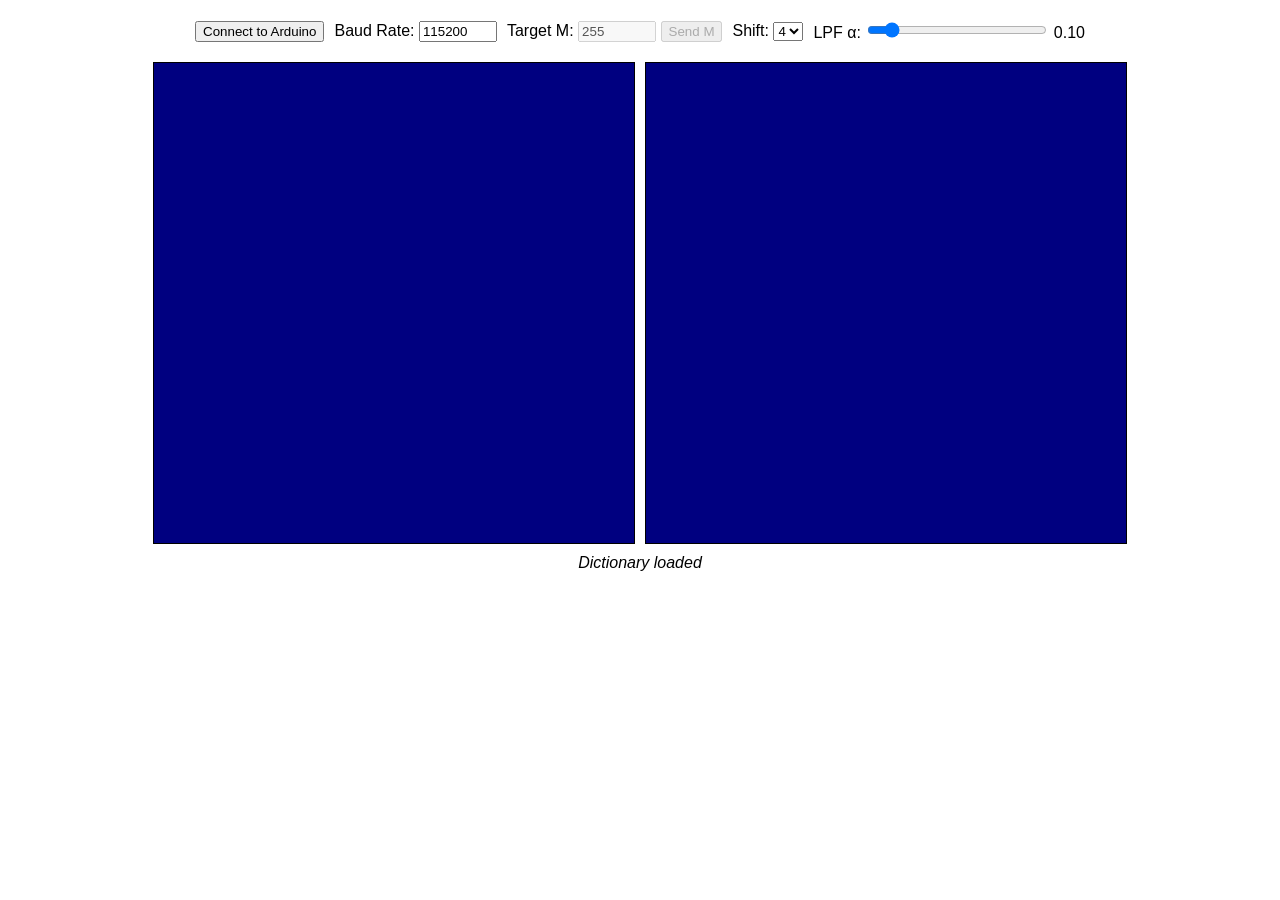
<file: code_recon_D.html>
<!DOCTYPE html>
<html lang="en">
<head>
  <meta charset="UTF-8" />
  <meta name="viewport" content="width=device-width, initial-scale=1.0" />
  <title>32×32 Live Plotter + Real‑Time Reconstruction (External Dictionary)</title>
  <style>
    body { font-family: sans-serif; display: flex; flex-direction: column; align-items: center; margin-top: 20px; }
    #controls { margin-bottom: 10px; display: flex; flex-wrap: wrap; justify-content: center; align-items: center; gap: 10px; }
    .control-group { margin-bottom: 10px; }
    #plotContainer { display: flex; align-items: flex-start; gap: 10px; }
    canvas { border: 1px solid black; image-rendering: pixelated; }
    #rawCanvas, #reconCanvas { width: 480px; height: 480px; }
    #status { margin-top: 10px; font-style: italic; }
    input[type="number"] { width: 70px; }
    input[type="range"] { width: 180px; }
    label { user-select: none; }
  </style>
</head>
<body>
  <div id="controls">
    <div class="control-group">
      <button id="connectButton">Connect to Arduino</button>
    </div>
    <div class="control-group">
      Baud Rate: <input type="number" id="baudRateInput" value="115200">
    </div>
    <div class="control-group">
      Target M: <input type="number" id="mValueInput" value="255" min="1" max="1024">
      <button id="sendMButton" disabled>Send M</button>
    </div>
    <div class="control-group">
      Shift:
      <select id="shiftSelect">
        <option value="1">1</option>
        <option value="2">2</option>
        <option value="4" selected>4</option>
      </select>
    </div>
    <div class="control-group">
      LPF α: <input id="alphaSlider" type="range" min="0" max="1" step="0.01" value="0.10">
      <span id="alphaVal">0.10</span>
    </div>
  </div>

  <div id="plotContainer">
    <canvas id="rawCanvas"></canvas>
    <canvas id="reconCanvas"></canvas>
  </div>
  <div id="status">Status: Disconnected</div>

  <!-- Inline worker; dictionary will be injected from main via postMessage({dictBuffer: ...}) -->
  <script type="text/plain" id="recon-worker-src">
  (() => {
    const IMG_DIM = 32;
    const PATCH = 8; // 8x8 patches
    const PIXELS_PER_PATCH = PATCH * PATCH; // 64
    const ATOM_COUNT = 256; // columns in D

    let D = null; // Float32Array length 64*256, row-major; set by main thread

    function buildPhi(measIdx, D) {
      const M = measIdx.length;
      const K = ATOM_COUNT;
      const Phi = new Float32Array(M * K);
      for (let m = 0; m < M; m++) {
        const row = measIdx[m]; // 0..63 within patch
        const DrowOff = row * K;
        const PhiOff = m * K;
        for (let k = 0; k < K; k++) Phi[PhiOff + k] = D[DrowOff + k];
      }
      return Phi;
    }

    function mulD_vec(D, x, rows, cols, out) {
      for (let r = 0; r < rows; r++) {
        let s = 0.0; const off = r * cols;
        for (let c = 0; c < cols; c++) s += D[off + c] * x[c];
        out[r] = s;
      }
    }

    function mulPhiT_vec(Phi, r, M, K, out) {
      for (let k = 0; k < K; k++) out[k] = 0.0;
      for (let m = 0; m < M; m++) {
        const rv = r[m]; const off = m * K;
        for (let k = 0; k < K; k++) out[k] += Phi[off + k] * rv;
      }
    }

    function fastOMP(Phi, y, S, eps = 1e-4) {
      const M = y.length, K = ATOM_COUNT;
      const x = new Float32Array(K);
      const r = new Float32Array(M);
      for (let i = 0; i < M; i++) r[i] = y[i] + eps;

      const s = new Int32Array(S);
      const Q = new Float32Array(M * S);
      const R = new Float32Array(S * S);
      const corr = new Float32Array(K);

      for (let i = 0; i < S; i++) {
        // argmax |Phi^T r|
        mulPhiT_vec(Phi, r, M, K, corr);
        let idx = 0, best = -1;
        for (let k = 0; k < K; k++) { const v = Math.abs(corr[k]); if (v > best) { best = v; idx = k; } }
        s[i] = idx;

        // w = Phi[:, idx]
        const w = new Float32Array(M);
        for (let m = 0; m < M; m++) w[m] = Phi[m * K + idx];

        // Modified Gram–Schmidt
        for (let j = 0; j < i; j++) {
          let dot = 0.0; for (let m = 0; m < M; m++) dot += Q[m * S + j] * w[m];
          R[j * S + i] = dot;
          const rji = dot / (R[j * S + j] || 1);
          for (let m = 0; m < M; m++) w[m] -= rji * Q[m * S + j];
        }
        let n2 = 0.0; for (let m = 0; m < M; m++) n2 += w[m] * w[m];
        R[i * S + i] = n2 + eps;
        for (let m = 0; m < M; m++) Q[m * S + i] = w[m];
        let qtr = 0.0; for (let m = 0; m < M; m++) qtr += Q[m * S + i] * r[m];
        const fac = (qtr) / (R[i * S + i] || 1);
        for (let m = 0; m < M; m++) r[m] -= fac * Q[m * S + i];
      }

      const v = new Float32Array(S);
      for (let i = 0; i < S; i++) { let dot = 0.0; for (let m = 0; m < M; m++) dot += Q[m * S + i] * y[m]; v[i] = dot; }
      for (let ii = 0; ii < S; ii++) {
        const i = S - 1 - ii;
        let sum = 0.0; for (let j = i + 1; j < S; j++) sum += R[i * S + j] * x[s[j]];
        x[s[i]] = (v[i] - sum) / (R[i * S + i] || 1);
      }
      return x;
    }

    function reconstructFrame(imgv32, shift) {
      const recon = new Float32Array(IMG_DIM * IMG_DIM);
      const weights = new Float32Array(IMG_DIM * IMG_DIM);

      for (let i = 0; i <= IMG_DIM - PATCH; i += shift) {
        for (let j = 0; j <= IMG_DIM - PATCH; j += shift) {
          let M = 0; const measIdx = []; const y = [];
          for (let pr = 0; pr < PATCH; pr++) {
            const row = i + pr; const rowOff = row * IMG_DIM;
            for (let pc = 0; pc < PATCH; pc++) {
              const col = j + pc; const v = imgv32[rowOff + col];
              if (v > -1) { measIdx.push(pr * PATCH + pc); y.push(v); M++; }
            }
          }
          if (M < 2) {
            for (let pr = 0; pr < PATCH; pr++) {
              const rOff = (i + pr) * IMG_DIM + j;
              for (let pc = 0; pc < PATCH; pc++) { recon[rOff + pc] += 0.0; weights[rOff + pc] += 1.0; }
            }
            continue;
          }
          const Phi = buildPhi(measIdx, D); // M x 256
          const yv = new Float32Array(y);
          let S = Math.ceil(M / 2); if (S > M) S = M; if (S > ATOM_COUNT) S = ATOM_COUNT; if (S < 1) S = 1;
          const x = fastOMP(Phi, yv, S, 1e-4);

          const recV = new Float32Array(PIXELS_PER_PATCH);
          mulD_vec(D, x, PIXELS_PER_PATCH, ATOM_COUNT, recV);

          for (let pr = 0; pr < PATCH; pr++) {
            const rOff = (i + pr) * IMG_DIM + j; const pOff = pr * PATCH;
            for (let pc = 0; pc < PATCH; pc++) { recon[rOff + pc] += recV[pOff + pc]; weights[rOff + pc] += 1.0; }
          }
        }
      }
      for (let idx = 0; idx < recon.length; idx++) { const w = weights[idx]; recon[idx] = (w > 0.0) ? recon[idx] / w : 0.0; }
      return recon;
    }

    self.onmessage = (ev) => {
      if (ev.data && ev.data.dictBuffer) {
        D = new Float32Array(ev.data.dictBuffer); // expect 16384
        return;
      }
      if (!(D instanceof Float32Array) || D.length !== 64 * 256) {
        const zero = new Float32Array(IMG_DIM * IMG_DIM);
        self.postMessage({ error: 'Dictionary not loaded', recon: zero.buffer }, [zero.buffer]);
        return;
      }
      const { imgvRaw, shift } = ev.data;
      const imgv32 = new Float32Array(imgvRaw);
      const out = reconstructFrame(imgv32, shift);
      self.postMessage({ recon: out.buffer }, [out.buffer]);
    };
  })();
  </script>

  <script>
    // --- Main thread (UI + Serial + Rendering) ---
    const connectButton = document.getElementById('connectButton');
    const baudRateInput = document.getElementById('baudRateInput');
    const statusDiv = document.getElementById('status');

    const rawCanvas = document.getElementById('rawCanvas');
    const reconCanvas = document.getElementById('reconCanvas');
    const rawCtx = rawCanvas.getContext('2d');
    const reconCtx = reconCanvas.getContext('2d');

    const mValueInput = document.getElementById('mValueInput');
    const sendMButton = document.getElementById('sendMButton');

    const shiftSelect = document.getElementById('shiftSelect');
    const alphaSlider = document.getElementById('alphaSlider');
    const alphaVal = document.getElementById('alphaVal');

    const N_TOTAL_ELEMENTS = 1024;
    const IMG_DIM = 32;

    // Colormap limits (display only)
    const CLIM_MIN = 0;
    const CLIM_MAX = 1023;

    const RECON_THRESH = 100; // values below this go to 0

    let port, writer, reader, keepReading = false, lineBuffer = '';

    rawCanvas.width = IMG_DIM; rawCanvas.height = IMG_DIM;
    reconCanvas.width = IMG_DIM; reconCanvas.height = IMG_DIM;

    // Separate buffers: raw for recon (with -1 for missing), vis for raw pane (+500 tint for sampled)
    let imgv_raw = new Float32Array(N_TOTAL_ELEMENTS); // -1 for missing
    let imgv_vis = new Float32Array(N_TOTAL_ELEMENTS);
    imgv_raw.fill(-1);
    imgv_vis.fill(-1);

    // Recon buffers
    let reconPrev = new Float32Array(N_TOTAL_ELEMENTS).fill(0);
    let reconLPF = new Float32Array(N_TOTAL_ELEMENTS).fill(0);

    // Worker setup from inline script
    const workerSrc = document.getElementById('recon-worker-src').textContent;
    const workerBlob = new Blob([workerSrc], { type: 'application/javascript' });
    const worker = new Worker(URL.createObjectURL(workerBlob));

    // Load external dictionary (row-major float32) and send to worker
    let dictLoaded = false;
    async function loadDictionaryAndSend() {
      try {
        const resp = await fetch('D_rowmajor_f32.bin'); // same-folder file
        if (!resp.ok) throw new Error('Failed to fetch dictionary');
        const buf = await resp.arrayBuffer();
        const f32 = new Float32Array(buf);
        if (f32.length !== 64 * 256) throw new Error('Bad dict size (expected 16384 floats)');
        // Send to worker (transfer buffer)
        worker.postMessage({ dictBuffer: f32.buffer }, [f32.buffer]);
        dictLoaded = true;
        statusDiv.textContent = 'Dictionary loaded';
      } catch (e) {
        console.error(e);
        statusDiv.textContent = 'Error loading dictionary: ' + e.message;
      }
    }
    loadDictionaryAndSend(); // Note: requires serving over http(s), not file://

    worker.onmessage = (ev) => {
      if (ev.data && ev.data.error) {
        // If dict isn't loaded yet and frames arrive, ignore until loaded
        return;
      }
      const { recon } = ev.data;
      const reconRaw = new Float32Array(recon);

      // Threshold BEFORE LPF
      for (let i = 0; i < reconRaw.length; i++) {
        if (reconRaw[i] < RECON_THRESH) reconRaw[i] = 0;
      }

      // LPF per element: y[i] = a*x[i] + (1-a)*y[i-1]
      const a = parseFloat(alphaSlider.value);
      for (let i = 0; i < N_TOTAL_ELEMENTS; i++) {
        reconLPF[i] = a * reconRaw[i] + (1 - a) * reconPrev[i];
      }
      reconPrev.set(reconLPF);
      drawHeatmap(reconCtx, reconLPF, CLIM_MIN, CLIM_MAX);
    };

    alphaSlider.addEventListener('input', () => {
      alphaVal.textContent = parseFloat(alphaSlider.value).toFixed(2);
    });
    // initialize label on load
    alphaVal.textContent = parseFloat(alphaSlider.value).toFixed(2);

    function getColor(value, min, max) {
      if (value < min) value = min;
      if (value > max) value = max;
      if (value === -1) return 'rgb(50,50,50)';
      const dv = max - min;
      let v = (value - min) / (dv || 1);
      let r = 0, g = 0, b = 0;
      if (v < 0.125) { b = 0.5 + (v / 0.125) * 0.5; }
      else if (v < 0.375) { b = 1; g = (v - 0.125) / 0.25; }
      else if (v < 0.625) { g = 1; b = 1 - (v - 0.375) / 0.25; r = (v - 0.375) / 0.25; }
      else if (v < 0.875) { r = 1; g = 1 - (v - 0.625) / 0.25; }
      else { r = 1 - (v - 0.875) / 0.125 * 0.5; }
      return `rgb(${Math.round(r * 255)}, ${Math.round(g * 255)}, ${Math.round(b * 255)})`;
    }

    function drawHeatmap(ctx, data, climMin, climMax) {
      ctx.clearRect(0, 0, IMG_DIM, IMG_DIM);
      for (let r = 0; r < IMG_DIM; r++) {
        const rOff = r * IMG_DIM;
        for (let c = 0; c < IMG_DIM; c++) {
          const v = data[rOff + c];
          ctx.fillStyle = getColor(v, climMin, climMax);
          ctx.fillRect(c, r, 1, 1);
        }
      }
    }

    async function sendDataToArduino(dataString) {
      if (!port || !port.writable) {
        statusDiv.textContent = "Error: Port not writable or not connected.";
        console.error("Port not writable or not connected for sending data.");
        return;
      }
      if (!writer) {
        const textEncoder = new TextEncoderStream();
        textEncoder.readable.pipeTo(port.writable);
        writer = textEncoder.writable.getWriter();
      }
      try {
        await writer.write(dataString + '\n');
      } catch (error) {
        console.error("Error sending data to Arduino:", error);
        statusDiv.textContent = "Error sending data: " + error.message;
      }
    }

    async function connectSerial() {
      try {
        const currentBaudRate = parseInt(baudRateInput.value);
        if (isNaN(currentBaudRate) || currentBaudRate <= 0) {
          statusDiv.textContent = "Error: Invalid baud rate.";
          return;
        }
        port = await navigator.serial.requestPort();
        await port.open({ baudRate: currentBaudRate });

        const textEncoder = new TextEncoderStream();
        textEncoder.readable.pipeTo(port.writable);
        writer = textEncoder.writable.getWriter();

        statusDiv.textContent = `Connected. Baud: ${currentBaudRate}. Waiting for data...`;
        connectButton.textContent = 'Disconnect';
        sendMButton.disabled = false;
        baudRateInput.disabled = true;
        mValueInput.disabled = false;

        keepReading = true;
        imgv_raw.fill(-1);
        imgv_vis.fill(-1);
        drawHeatmap(rawCtx, imgv_vis, CLIM_MIN, CLIM_MAX);
        drawHeatmap(reconCtx, reconPrev, CLIM_MIN, CLIM_MAX);
        readLoop();
      } catch (error) {
        statusDiv.textContent = 'Error: ' + error.message;
        console.error('Serial connection error:', error);
        if (writer) { try { await writer.close(); } catch {} writer.releaseLock(); writer = null; }
        if (port && port.readable) {
          if (reader) { try { await reader.cancel(); } catch (e) {} reader = null; }
          try { await port.close(); } catch (e) {}
        }
        port = null;
        connectButton.textContent = 'Connect to Arduino';
        sendMButton.disabled = true;
        baudRateInput.disabled = false;
        mValueInput.disabled = true;
      }
    }

    async function disconnectSerial() {
      keepReading = false;
      if (reader) { try { await reader.cancel(); } catch (e) {} reader = null; }
      if (writer) { try { await writer.close(); } catch (e) {} writer = null; }
      if (port) { try { await port.close(); } catch (e) {} }
      port = null;
      statusDiv.textContent = 'Status: Disconnected';
      connectButton.textContent = 'Connect to Arduino';
      sendMButton.disabled = true;
      baudRateInput.disabled = false;
      mValueInput.disabled = true;
      lineBuffer = '';
    }

    async function readLoop() {
      if (!port || !port.readable) {
        console.warn("Read loop started without a readable port.");
        return;
      }
      const textDecoder = new TextDecoderStream();
      port.readable.pipeTo(textDecoder.writable);
      reader = textDecoder.readable.getReader();

      try {
        while (port && port.readable && keepReading) {
          const { value, done } = await reader.read();
          if (done) break;
          if (value) {
            lineBuffer += value;
            let newlineIndex;
            while ((newlineIndex = lineBuffer.indexOf('\n')) >= 0) {
              const line = lineBuffer.substring(0, newlineIndex).trim();
              lineBuffer = lineBuffer.substring(newlineIndex + 1);
              if (line) {
                statusDiv.textContent = dictLoaded ? "Status: Receiving data..." : "Waiting for dictionary...";
                if (dictLoaded) processData(line);
              }
            }
          }
        }
      } catch (error) {
        if (keepReading) {
          console.error('Read loop error:', error);
          statusDiv.textContent = 'Error reading: ' + error.message;
        }
      } finally {
        if (keepReading) await disconnectSerial();
      }
    }

    function processData(line) {
      try {
        imgv_raw.fill(-1);
        imgv_vis.fill(-1);
        const parts = line.split(',').map(s => parseFloat(s.trim()));
        const validParts = parts.filter(p => !isNaN(p));
        const numValidValues = validParts.length;
        if (numValidValues === 0) { drawHeatmap(rawCtx, imgv_vis, CLIM_MIN, CLIM_MAX); return; }
        if (numValidValues % 2 !== 0) { console.warn(`Odd number of numeric values (${numValidValues}). Line: "${line}"`); drawHeatmap(rawCtx, imgv_vis, CLIM_MIN, CLIM_MAX); return; }

        const currentM = numValidValues / 2;
        const indices = validParts.slice(0, currentM);
        const vals = validParts.slice(currentM, numValidValues);
        for (let i = 0; i < currentM; i++) {
          const matlabIndex = indices[i];
          const jsIndex = matlabIndex - 1; // 1-based → 0-based
          const value = vals[i];
          if (isNaN(matlabIndex) || isNaN(value)) continue;
          if (jsIndex >= 0 && jsIndex < N_TOTAL_ELEMENTS) {
            imgv_raw[jsIndex] = value;      // raw for recon
            imgv_vis[jsIndex] = value + 500; // visual tint only
          }
        }
        drawHeatmap(rawCtx, imgv_vis, CLIM_MIN, CLIM_MAX);

        const shift = parseInt(shiftSelect.value) || 4;
        worker.postMessage({ imgvRaw: imgv_raw.buffer.slice(0), shift });
      } catch (error) {
        console.error('Error processing data:', error, "Line:", line);
        statusDiv.textContent = 'Error processing data.';
        imgv_raw.fill(-1); imgv_vis.fill(-1);
        drawHeatmap(rawCtx, imgv_vis, CLIM_MIN, CLIM_MAX);
      }
    }

    connectButton.addEventListener('click', () => { if (port) disconnectSerial(); else connectSerial(); });

    sendMButton.addEventListener('click', async () => {
      const mVal = parseInt(mValueInput.value);
      if (isNaN(mVal) || mVal <= 0) { statusDiv.textContent = "Invalid M value. Must be a positive integer."; return; }
      if (mVal > N_TOTAL_ELEMENTS) {
        statusDiv.textContent = `M value capped at ${N_TOTAL_ELEMENTS}.`;
        mValueInput.value = N_TOTAL_ELEMENTS;
        await sendDataToArduino(N_TOTAL_ELEMENTS.toString());
        return;
      }
      statusDiv.textContent = `Sending M = ${mVal}...`;
      await sendDataToArduino(mVal.toString());
    });

    // Initial draw
    drawHeatmap(rawCtx, imgv_vis, CLIM_MIN, CLIM_MAX);
    drawHeatmap(reconCtx, reconPrev, CLIM_MIN, CLIM_MAX);

    if (!("serial" in navigator)) {
      statusDiv.textContent = "Web Serial API not supported. Enable flags if on Android Chrome.";
      connectButton.disabled = true; baudRateInput.disabled = true; mValueInput.disabled = true; sendMButton.disabled = true;
      alert("Web Serial API not supported. On Android Chrome, enable experimental flags: 'Web Serial API' and 'Experimental Web Platform features' in chrome://flags.");
    } else {
      mValueInput.disabled = true; // disabled until connected
    }
  </script>
</body>
</html>
</file>
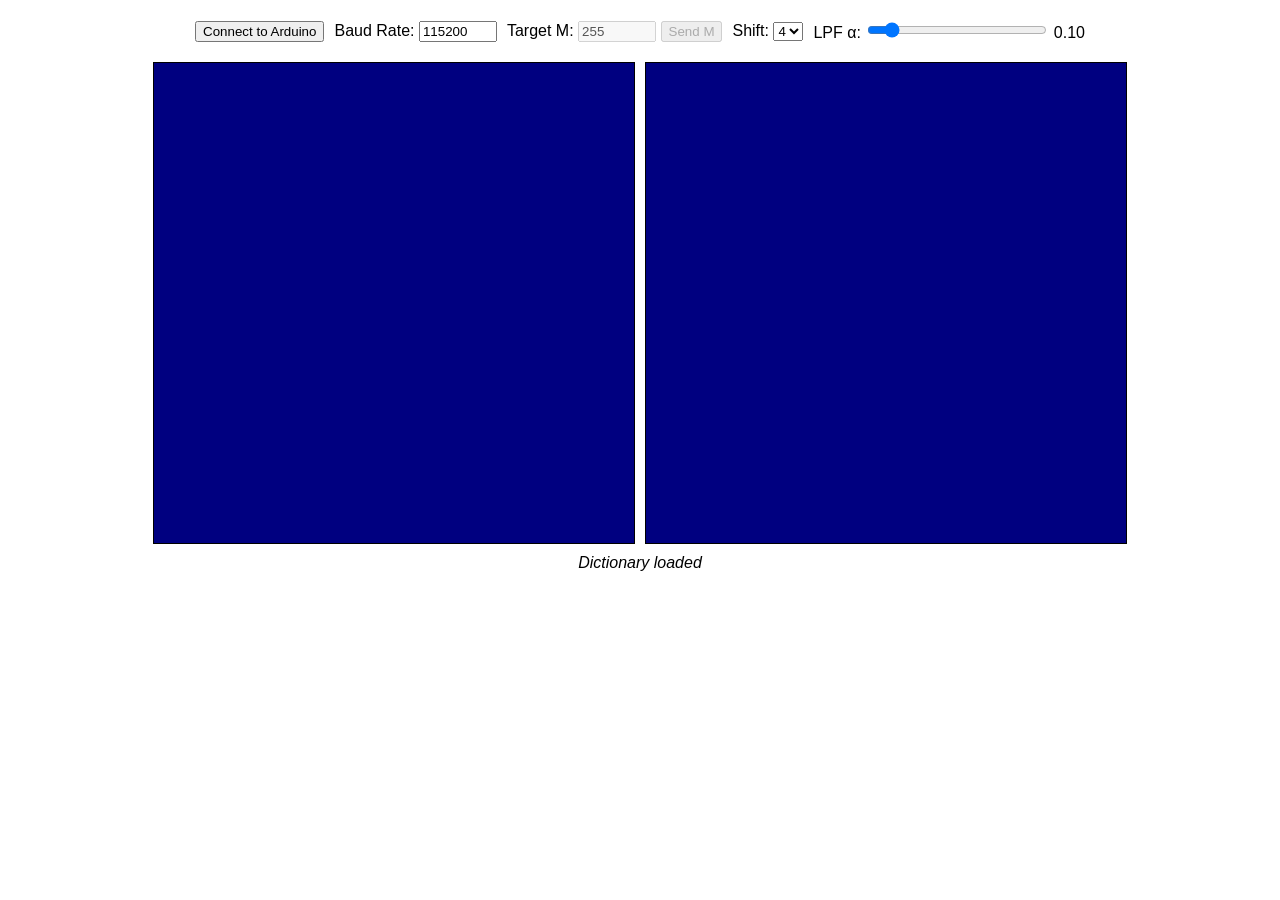
<file: code_recon_D_fast.html>
<!DOCTYPE html>
<html lang="en">
<head>
  <meta charset="UTF-8" />
  <meta name="viewport" content="width=device-width, initial-scale=1.0" />
  <title>32×32 Live Plotter + Real‑Time Reconstruction (External Dictionary)</title>
  <style>
    body { font-family: sans-serif; display: flex; flex-direction: column; align-items: center; margin-top: 20px; }
    #controls { margin-bottom: 10px; display: flex; flex-wrap: wrap; justify-content: center; align-items: center; gap: 10px; }
    .control-group { margin-bottom: 10px; }
    #plotContainer { display: flex; align-items: flex-start; gap: 10px; }
    canvas { border: 1px solid black; image-rendering: pixelated; }
    #rawCanvas, #reconCanvas { width: 480px; height: 480px; }
    #status { margin-top: 10px; font-style: italic; }
    input[type="number"] { width: 70px; }
    input[type="range"] { width: 180px; }
    label { user-select: none; }
  </style>
</head>
<body>
  <div id="controls">
    <div class="control-group">
      <button id="connectButton">Connect to Arduino</button>
    </div>
    <div class="control-group">
      Baud Rate: <input type="number" id="baudRateInput" value="115200">
    </div>
    <div class="control-group">
      Target M: <input type="number" id="mValueInput" value="255" min="1" max="1024">
      <button id="sendMButton" disabled>Send M</button>
    </div>
    <div class="control-group">
      Shift:
      <select id="shiftSelect">
        <option value="1">1</option>
        <option value="2">2</option>
        <option value="4" selected>4</option>
      </select>
    </div>
    <div class="control-group">
      LPF α: <input id="alphaSlider" type="range" min="0" max="1" step="0.01" value="0.10">
      <span id="alphaVal">0.10</span>
    </div>
  </div>

  <div id="plotContainer">
    <canvas id="rawCanvas"></canvas>
    <canvas id="reconCanvas"></canvas>
  </div>
  <div id="status">Status: Disconnected</div>

  <!-- Inline worker; dictionary will be injected from main via postMessage({dictBuffer: ...}) -->
  <script type="text/plain" id="recon-worker-src">
  (() => {
    const IMG_DIM = 32;
    const PATCH = 8; // 8x8 patches
    const PIXELS_PER_PATCH = PATCH * PATCH; // 64
    const ATOM_COUNT = 256; // columns in D

    let D = null; // Float32Array length 64*256, row-major; set by main thread

    function buildPhi(measIdx, D) {
      const M = measIdx.length;
      const K = ATOM_COUNT;
      const Phi = new Float32Array(M * K);
      for (let m = 0; m < M; m++) {
        const row = measIdx[m]; // 0..63 within patch
        const DrowOff = row * K;
        const PhiOff = m * K;
        for (let k = 0; k < K; k++) Phi[PhiOff + k] = D[DrowOff + k];
      }
      return Phi;
    }

    function mulD_vec(D, x, rows, cols, out) {
      for (let r = 0; r < rows; r++) {
        let s = 0.0; const off = r * cols;
        for (let c = 0; c < cols; c++) s += D[off + c] * x[c];
        out[r] = s;
      }
    }

    function mulPhiT_vec(Phi, r, M, K, out) {
      for (let k = 0; k < K; k++) out[k] = 0.0;
      for (let m = 0; m < M; m++) {
        const rv = r[m]; const off = m * K;
        for (let k = 0; k < K; k++) out[k] += Phi[off + k] * rv;
      }
    }

    function fastOMP(Phi, y, S, eps = 1e-4) {
      const M = y.length, K = ATOM_COUNT;
      const x = new Float32Array(K);
      const r = new Float32Array(M);
      for (let i = 0; i < M; i++) r[i] = y[i] + eps;

      const s = new Int32Array(S);
      const Q = new Float32Array(M * S);
      const R = new Float32Array(S * S);
      const corr = new Float32Array(K);

      for (let i = 0; i < S; i++) {
        // argmax |Phi^T r|
        mulPhiT_vec(Phi, r, M, K, corr);
        let idx = 0, best = -1;
        for (let k = 0; k < K; k++) { const v = Math.abs(corr[k]); if (v > best) { best = v; idx = k; } }
        s[i] = idx;

        // w = Phi[:, idx]
        const w = new Float32Array(M);
        for (let m = 0; m < M; m++) w[m] = Phi[m * K + idx];

        // Modified Gram–Schmidt
        for (let j = 0; j < i; j++) {
          let dot = 0.0; for (let m = 0; m < M; m++) dot += Q[m * S + j] * w[m];
          R[j * S + i] = dot;
          const rji = dot / (R[j * S + j] || 1);
          for (let m = 0; m < M; m++) w[m] -= rji * Q[m * S + j];
        }
        let n2 = 0.0; for (let m = 0; m < M; m++) n2 += w[m] * w[m];
        R[i * S + i] = n2 + eps;
        for (let m = 0; m < M; m++) Q[m * S + i] = w[m];
        let qtr = 0.0; for (let m = 0; m < M; m++) qtr += Q[m * S + i] * r[m];
        const fac = (qtr) / (R[i * S + i] || 1);
        for (let m = 0; m < M; m++) r[m] -= fac * Q[m * S + i];
      }

      const v = new Float32Array(S);
      for (let i = 0; i < S; i++) { let dot = 0.0; for (let m = 0; m < M; m++) dot += Q[m * S + i] * y[m]; v[i] = dot; }
      for (let ii = 0; ii < S; ii++) {
        const i = S - 1 - ii;
        let sum = 0.0; for (let j = i + 1; j < S; j++) sum += R[i * S + j] * x[s[j]];
        x[s[i]] = (v[i] - sum) / (R[i * S + i] || 1);
      }
      return x;
    }

    function reconstructFrame(imgv32, shift) {
      const recon = new Float32Array(IMG_DIM * IMG_DIM);
      const weights = new Float32Array(IMG_DIM * IMG_DIM);

      for (let i = 0; i <= IMG_DIM - PATCH; i += shift) {
        for (let j = 0; j <= IMG_DIM - PATCH; j += shift) {
          let M = 0; const measIdx = []; const y = [];
          for (let pr = 0; pr < PATCH; pr++) {
            const row = i + pr; const rowOff = row * IMG_DIM;
            for (let pc = 0; pc < PATCH; pc++) {
              const col = j + pc; const v = imgv32[rowOff + col];
              if (v > -1) { measIdx.push(pr * PATCH + pc); y.push(v); M++; }
            }
          }
          if (M < 2) {
            for (let pr = 0; pr < PATCH; pr++) {
              const rOff = (i + pr) * IMG_DIM + j;
              for (let pc = 0; pc < PATCH; pc++) { recon[rOff + pc] += 0.0; weights[rOff + pc] += 1.0; }
            }
            continue;
          }
          const Phi = buildPhi(measIdx, D); // M x 256
          const yv = new Float32Array(y);
          let S = Math.ceil(M / 2); if (S > M) S = M; if (S > ATOM_COUNT) S = ATOM_COUNT; if (S < 1) S = 1;
          const x = fastOMP(Phi, yv, S, 1e-4);

          const recV = new Float32Array(PIXELS_PER_PATCH);
          mulD_vec(D, x, PIXELS_PER_PATCH, ATOM_COUNT, recV);

          for (let pr = 0; pr < PATCH; pr++) {
            const rOff = (i + pr) * IMG_DIM + j; const pOff = pr * PATCH;
            for (let pc = 0; pc < PATCH; pc++) { recon[rOff + pc] += recV[pOff + pc]; weights[rOff + pc] += 1.0; }
          }
        }
      }
      for (let idx = 0; idx < recon.length; idx++) { const w = weights[idx]; recon[idx] = (w > 0.0) ? recon[idx] / w : 0.0; }
      return recon;
    }

    self.onmessage = (ev) => {
      if (ev.data && ev.data.dictBuffer) {
        D = new Float32Array(ev.data.dictBuffer); // expect 16384
        return;
      }
      if (!(D instanceof Float32Array) || D.length !== 64 * 256) {
        const zero = new Float32Array(IMG_DIM * IMG_DIM);
        self.postMessage({ error: 'Dictionary not loaded', recon: zero.buffer });
        return;
      }
      const { imgvRaw, shift, seq } = ev.data;
      const imgv32 = new Float32Array(imgvRaw);
      const out = reconstructFrame(imgv32, shift);
      self.postMessage({ recon: out.buffer, seq }, [out.buffer]);
    };
  })();
  </script>

  <script>
    // --- Main thread (UI + Serial + Rendering) ---
    const connectButton = document.getElementById('connectButton');
    const baudRateInput = document.getElementById('baudRateInput');
    const statusDiv = document.getElementById('status');

    const rawCanvas = document.getElementById('rawCanvas');
    const reconCanvas = document.getElementById('reconCanvas');
    const rawCtx = rawCanvas.getContext('2d');
    const reconCtx = reconCanvas.getContext('2d');

    const mValueInput = document.getElementById('mValueInput');
    const sendMButton = document.getElementById('sendMButton');

    const shiftSelect = document.getElementById('shiftSelect');
    const alphaSlider = document.getElementById('alphaSlider');
    const alphaVal = document.getElementById('alphaVal');

    const N_TOTAL_ELEMENTS = 1024;
    const IMG_DIM = 32;

    // Colormap limits (display only)
    const CLIM_MIN = 0;
    const CLIM_MAX = 1023;

    const RECON_THRESH = 0; // values below this go to 0

    let port = null;
    let writer = null;
    let reader = null;
    let keepReading = false;
    let lineBuffer = '';

    rawCanvas.width = IMG_DIM; rawCanvas.height = IMG_DIM;
    reconCanvas.width = IMG_DIM; reconCanvas.height = IMG_DIM;

    // Separate buffers: raw for recon (with -1 for missing), vis for raw pane (+500 tint for sampled)
    const imgv_raw = new Float32Array(N_TOTAL_ELEMENTS);
    const imgv_vis = new Float32Array(N_TOTAL_ELEMENTS);
    imgv_raw.fill(-1);
    imgv_vis.fill(-1);

    // Recon buffers
    const reconPrev = new Float32Array(N_TOTAL_ELEMENTS).fill(0);
    const reconLPF = new Float32Array(N_TOTAL_ELEMENTS).fill(0);

    // Worker backpressure control
    let workerBusy = false;
    let pendingFrame = null; // { buf:ArrayBuffer, shift:Number, seq:Number }
    let seqCounter = 0;

    // Worker setup from inline script
    const workerSrc = document.getElementById('recon-worker-src').textContent;
    const workerBlob = new Blob([workerSrc], { type: 'application/javascript' });
    const worker = new Worker(URL.createObjectURL(workerBlob));

    // Load external dictionary (row-major float32) and send to worker
    let dictLoaded = false;
    async function loadDictionaryAndSend() {
      try {
        //const resp = await fetch('D_rowmajor_f32.bin'); // same-folder file
        const resp = await fetch('D.bin'); // same-folder file
        if (!resp.ok) throw new Error('Failed to fetch dictionary');
        const buf = await resp.arrayBuffer();
        const f32 = new Float32Array(buf);
        if (f32.length !== 64 * 256) throw new Error('Bad dict size (expected 16384 floats)');
        worker.postMessage({ dictBuffer: f32.buffer }, [f32.buffer]);
        dictLoaded = true;
        statusDiv.textContent = 'Dictionary loaded';
      } catch (e) {
        console.error(e);
        statusDiv.textContent = 'Error loading dictionary: ' + e.message;
      }
    }
    loadDictionaryAndSend(); // Requires serving over http(s), not file://

    worker.onmessage = (ev) => {
      if (ev.data && ev.data.error) {
        // dictionary not ready yet; ignore recon
        return;
      }
      const { recon } = ev.data;
      const reconRaw = new Float32Array(recon);

      // Threshold BEFORE LPF
      for (let i = 0; i < reconRaw.length; i++) {
        if (reconRaw[i] < RECON_THRESH) reconRaw[i] = 0;
      }

      // LPF per element: y[i] = a*x[i] + (1-a)*y[i-1]
      const a = parseFloat(alphaSlider.value);
      for (let i = 0; i < N_TOTAL_ELEMENTS; i++) {
        reconLPF[i] = a * reconRaw[i] + (1 - a) * reconPrev[i];
      }
      reconPrev.set(reconLPF);
      drawHeatmap(reconCtx, reconLPF, CLIM_MIN, CLIM_MAX);

      // Drain newest pending frame immediately; otherwise mark not busy
      if (pendingFrame) {
        const { buf, shift, seq } = pendingFrame;
        pendingFrame = null;
        worker.postMessage({ imgvRaw: buf, shift, seq }, [buf]);
      } else {
        workerBusy = false;
      }
    };

    alphaSlider.addEventListener('input', () => {
      alphaVal.textContent = parseFloat(alphaSlider.value).toFixed(2);
    });
    alphaVal.textContent = parseFloat(alphaSlider.value).toFixed(2);

    function getColor(value, min, max) {
      if (value < min) value = min;
      if (value > max) value = max;
      if (value === -1) return 'rgb(50,50,50)';
      const dv = max - min;
      let v = (value - min) / (dv || 1);
      let r = 0, g = 0, b = 0;
      if (v < 0.125) { b = 0.5 + (v / 0.125) * 0.5; }
      else if (v < 0.375) { b = 1; g = (v - 0.125) / 0.25; }
      else if (v < 0.625) { g = 1; b = 1 - (v - 0.375) / 0.25; r = (v - 0.375) / 0.25; }
      else if (v < 0.875) { r = 1; g = 1 - (v - 0.625) / 0.25; }
      else { r = 1 - (v - 0.875) / 0.125 * 0.5; }
      return `rgb(${Math.round(r * 255)}, ${Math.round(g * 255)}, ${Math.round(b * 255)})`;
    }

    function drawHeatmap(ctx, data, climMin, climMax) {
      ctx.clearRect(0, 0, IMG_DIM, IMG_DIM);
      for (let r = 0; r < IMG_DIM; r++) {
        const rOff = r * IMG_DIM;
        for (let c = 0; c < IMG_DIM; c++) {
          const v = data[rOff + c];
          ctx.fillStyle = getColor(v, climMin, climMax);
          ctx.fillRect(c, r, 1, 1);
        }
      }
    }

    async function sendDataToArduino(dataString) {
      if (!port || !port.writable) {
        statusDiv.textContent = 'Error: Port not writable or not connected.';
        console.error('Port not writable or not connected for sending data.');
        return;
      }
      if (!writer) {
        const textEncoder = new TextEncoderStream();
        textEncoder.readable.pipeTo(port.writable);
        writer = textEncoder.writable.getWriter();
      }
      try {
        await writer.write(dataString + '\n');
      } catch (error) {
        console.error('Error sending data to Arduino:', error);
        statusDiv.textContent = 'Error sending data: ' + error.message;
      }
    }

    async function connectSerial() {
      try {
        const currentBaudRate = parseInt(baudRateInput.value);
        if (isNaN(currentBaudRate) || currentBaudRate <= 0) {
          statusDiv.textContent = 'Error: Invalid baud rate.';
          return;
        }
        port = await navigator.serial.requestPort();
        await port.open({ baudRate: currentBaudRate });

        const textEncoder = new TextEncoderStream();
        textEncoder.readable.pipeTo(port.writable);
        writer = textEncoder.writable.getWriter();

        statusDiv.textContent = `Connected. Baud: ${currentBaudRate}. Waiting for data...`;
        connectButton.textContent = 'Disconnect';
        sendMButton.disabled = false;
        baudRateInput.disabled = true;
        mValueInput.disabled = false;

        keepReading = true;
        imgv_raw.fill(-1);
        imgv_vis.fill(-1);
        drawHeatmap(rawCtx, imgv_vis, CLIM_MIN, CLIM_MAX);
        drawHeatmap(reconCtx, reconPrev, CLIM_MIN, CLIM_MAX);
        readLoop();
      } catch (error) {
        statusDiv.textContent = 'Error: ' + error.message;
        console.error('Serial connection error:', error);
        if (writer) { try { await writer.close(); } catch (e) {} writer = null; }
        if (port && port.readable) {
          if (reader) { try { await reader.cancel(); } catch (e) {} reader = null; }
          try { await port.close(); } catch (e) {}
        }
        port = null;
        connectButton.textContent = 'Connect to Arduino';
        sendMButton.disabled = true;
        baudRateInput.disabled = false;
        mValueInput.disabled = true;
      }
    }

    async function disconnectSerial() {
      keepReading = false;
      if (reader) { try { await reader.cancel(); } catch (e) {} reader = null; }
      if (writer) { try { await writer.close(); } catch (e) {} writer = null; }
      if (port) { try { await port.close(); } catch (e) {} }
      port = null;
      statusDiv.textContent = 'Status: Disconnected';
      connectButton.textContent = 'Connect to Arduino';
      sendMButton.disabled = true;
      baudRateInput.disabled = false;
      mValueInput.disabled = true;
      lineBuffer = '';
    }

    async function readLoop() {
      if (!port || !port.readable) {
        console.warn('Read loop started without a readable port.');
        return;
      }
      const textDecoder = new TextDecoderStream();
      port.readable.pipeTo(textDecoder.writable);
      reader = textDecoder.readable.getReader();

      try {
        while (port && port.readable && keepReading) {
          const { value, done } = await reader.read();
          if (done) break;
          if (value) {
            lineBuffer += value;
            let newlineIndex;
            let lastLine = null;
            while ((newlineIndex = lineBuffer.indexOf('\n')) >= 0) {
              lastLine = lineBuffer.substring(0, newlineIndex).trim();
              lineBuffer = lineBuffer.substring(newlineIndex + 1);
            }
            if (lastLine) {
              statusDiv.textContent = 'Status: Receiving data...';
              processData(lastLine);
            }
          }
        }
      } catch (error) {
        if (keepReading) {
          console.error('Read loop error:', error);
          statusDiv.textContent = 'Error reading: ' + error.message;
        }
      } finally {
        if (keepReading) await disconnectSerial();
      }
    }

    function processData(line) {
      try {
        imgv_raw.fill(-1);
        imgv_vis.fill(-1);
        const parts = line.split(',').map(s => parseFloat(s.trim()));
        const validParts = parts.filter(p => !isNaN(p));
        const numValidValues = validParts.length;
        if (numValidValues === 0) {
          drawHeatmap(rawCtx, imgv_vis, CLIM_MIN, CLIM_MAX);
          return;
        }
        if (numValidValues % 2 !== 0) {
          console.warn(`Odd number of numeric values (${numValidValues}). Line: "${line}"`);
          drawHeatmap(rawCtx, imgv_vis, CLIM_MIN, CLIM_MAX);
          return;
        }

        const currentM = numValidValues / 2;
        const indices = validParts.slice(0, currentM);
        const vals = validParts.slice(currentM);
        for (let i = 0; i < currentM; i++) {
          const matlabIndex = indices[i];
          const jsIndex = matlabIndex - 1; // 1-based → 0-based
          const value = vals[i];
          if (isNaN(matlabIndex) || isNaN(value)) continue;
          if (jsIndex >= 0 && jsIndex < N_TOTAL_ELEMENTS) {
            imgv_raw[jsIndex] = value;      // raw for recon
            imgv_vis[jsIndex] = value + 500; // visual tint only
          }
        }
        drawHeatmap(rawCtx, imgv_vis, CLIM_MIN, CLIM_MAX);

        const shift = parseInt(shiftSelect.value) || 4;
        if (dictLoaded) {
          submitFrameToWorker(imgv_raw.buffer.slice(0), shift);
        }
      } catch (error) {
        console.error('Error processing data:', error, 'Line:', line);
        statusDiv.textContent = 'Error processing data.';
        imgv_raw.fill(-1);
        imgv_vis.fill(-1);
        drawHeatmap(rawCtx, imgv_vis, CLIM_MIN, CLIM_MAX);
      }
    }

    function submitFrameToWorker(buf, shift) {
      const seq = ++seqCounter;
      if (workerBusy) {
        pendingFrame = { buf, shift, seq }; // keep only newest
        return;
      }
      workerBusy = true;
      worker.postMessage({ imgvRaw: buf, shift, seq }, [buf]);
    }

    connectButton.addEventListener('click', () => {
      if (port) disconnectSerial(); else connectSerial();
    });

    sendMButton.addEventListener('click', async () => {
      const mVal = parseInt(mValueInput.value);
      if (isNaN(mVal) || mVal <= 0) {
        statusDiv.textContent = 'Invalid M value. Must be a positive integer.';
        return;
      }
      if (mVal > N_TOTAL_ELEMENTS) {
        statusDiv.textContent = `M value capped at ${N_TOTAL_ELEMENTS}.`;
        mValueInput.value = N_TOTAL_ELEMENTS;
        await sendDataToArduino(N_TOTAL_ELEMENTS.toString());
        return;
      }
      statusDiv.textContent = `Sending M = ${mVal}...`;
      await sendDataToArduino(mVal.toString());
    });

    // Initial draw
    drawHeatmap(rawCtx, imgv_vis, CLIM_MIN, CLIM_MAX);
    drawHeatmap(reconCtx, reconPrev, CLIM_MIN, CLIM_MAX);

    if (!('serial' in navigator)) {
      statusDiv.textContent = 'Web Serial API not supported. Enable flags if on Android Chrome.';
      connectButton.disabled = true;
      baudRateInput.disabled = true;
      mValueInput.disabled = true;
      sendMButton.disabled = true;
      alert("Web Serial API not supported. On Android Chrome, enable experimental flags: 'Web Serial API' and 'Experimental Web Platform features' in chrome://flags.");
    } else {
      mValueInput.disabled = true; // disabled until connected
    }
  </script>
</body>
</html>
</file>
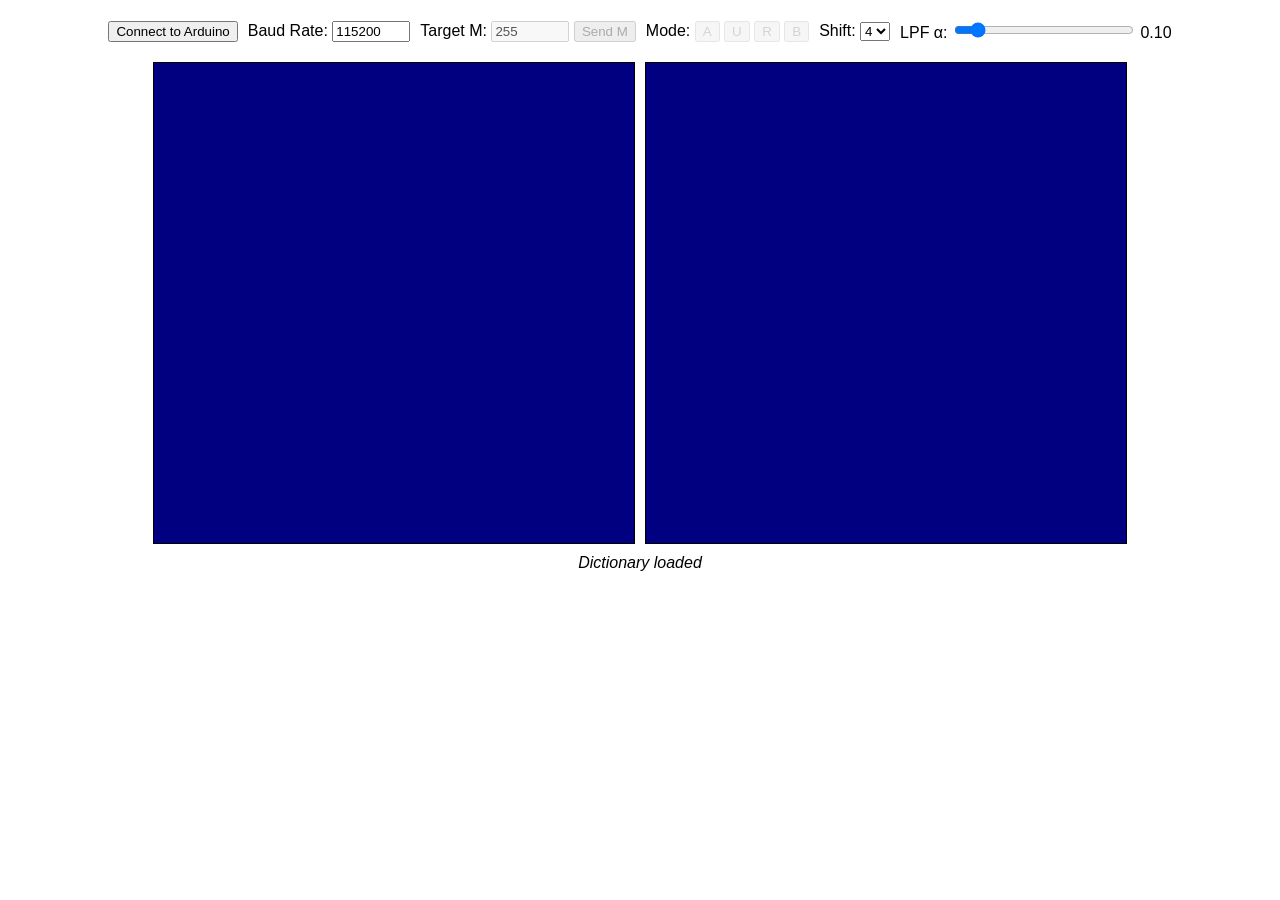
<file: code_recon_D_fast_All.html>
<!DOCTYPE html>
<html lang="en">
<head>
  <meta charset="UTF-8" />
  <meta name="viewport" content="width=device-width, initial-scale=1.0" />
  <title>32×32 Live Plotter + Real-Time Reconstruction (External Dictionary)</title>
  <style>
    body { font-family: sans-serif; display: flex; flex-direction: column; align-items: center; margin-top: 20px; }
    #controls { margin-bottom: 10px; display: flex; flex-wrap: wrap; justify-content: center; align-items: center; gap: 10px; }
    .control-group { margin-bottom: 10px; }
    #plotContainer { display: flex; align-items: flex-start; gap: 10px; }
    canvas { border: 1px solid black; image-rendering: pixelated; }
    #rawCanvas, #reconCanvas { width: 480px; height: 480px; }
    #status { margin-top: 10px; font-style: italic; }
    input[type="number"] { width: 70px; }
    input[type="range"] { width: 180px; }
    label { user-select: none; }
    .mode-btns button[disabled] { opacity: 0.5; cursor: not-allowed; }
  </style>
</head>
<body>
  <div id="controls">
    <div class="control-group">
      <button id="connectButton">Connect to Arduino</button>
    </div>

    <div class="control-group">
      Baud Rate: <input type="number" id="baudRateInput" value="115200">
    </div>

    <div class="control-group">
      Target M: <input type="number" id="mValueInput" value="255" min="1" max="1024">
      <button id="sendMButton" disabled>Send M</button>
    </div>

    <!-- NEW: Mode buttons -->
    <div class="control-group mode-btns">
      Mode:
      <button id="modeAButton" title="AMCS (A)" disabled>A</button>
      <button id="modeUButton" title="Uniform (U)" disabled>U</button>
      <button id="modeRButton" title="Random (R)" disabled>R</button>
      <button id="modeBButton" title="Binary (B)" disabled>B</button>
    </div>

    <div class="control-group">
      Shift:
      <select id="shiftSelect">
        <option value="1">1</option>
        <option value="2">2</option>
        <option value="4" selected>4</option>
      </select>
    </div>

    <div class="control-group">
      LPF α: <input id="alphaSlider" type="range" min="0" max="1" step="0.01" value="0.10">
      <span id="alphaVal">0.10</span>
    </div>
  </div>

  <div id="plotContainer">
    <canvas id="rawCanvas"></canvas>
    <canvas id="reconCanvas"></canvas>
  </div>
  <div id="status">Status: Disconnected</div>

  <!-- Inline worker; dictionary will be injected from main via postMessage({dictBuffer: ...}) -->
  <script type="text/plain" id="recon-worker-src">
  (() => {
    const IMG_DIM = 32;
    const PATCH = 8; // 8x8 patches
    const PIXELS_PER_PATCH = PATCH * PATCH; // 64
    const ATOM_COUNT = 256; // columns in D

    let D = null; // Float32Array length 64*256, row-major; set by main thread

    function buildPhi(measIdx, D) {
      const M = measIdx.length;
      const K = ATOM_COUNT;
      const Phi = new Float32Array(M * K);
      for (let m = 0; m < M; m++) {
        const row = measIdx[m]; // 0..63 within patch
        const DrowOff = row * K;
        const PhiOff = m * K;
        for (let k = 0; k < K; k++) Phi[PhiOff + k] = D[DrowOff + k];
      }
      return Phi;
    }

    function mulD_vec(D, x, rows, cols, out) {
      for (let r = 0; r < rows; r++) {
        let s = 0.0; const off = r * cols;
        for (let c = 0; c < cols; c++) s += D[off + c] * x[c];
        out[r] = s;
      }
    }

    function mulPhiT_vec(Phi, r, M, K, out) {
      for (let k = 0; k < K; k++) out[k] = 0.0;
      for (let m = 0; m < M; m++) {
        const rv = r[m]; const off = m * K;
        for (let k = 0; k < K; k++) out[k] += Phi[off + k] * rv;
      }
    }

    function fastOMP(Phi, y, S, eps = 1e-4) {
      const M = y.length, K = ATOM_COUNT;
      const x = new Float32Array(K);
      const r = new Float32Array(M);
      for (let i = 0; i < M; i++) r[i] = y[i] + eps;

      const s = new Int32Array(S);
      const Q = new Float32Array(M * S);
      const R = new Float32Array(S * S);
      const corr = new Float32Array(K);

      for (let i = 0; i < S; i++) {
        // argmax |Phi^T r|
        mulPhiT_vec(Phi, r, M, K, corr);
        let idx = 0, best = -1;
        for (let k = 0; k < K; k++) { const v = Math.abs(corr[k]); if (v > best) { best = v; idx = k; } }
        s[i] = idx;

        // w = Phi[:, idx]
        const w = new Float32Array(M);
        for (let m = 0; m < M; m++) w[m] = Phi[m * K + idx];

        // Modified Gram–Schmidt
        for (let j = 0; j < i; j++) {
          let dot = 0.0; for (let m = 0; m < M; m++) dot += Q[m * S + j] * w[m];
          R[j * S + i] = dot;
          const rji = dot / (R[j * S + j] || 1);
          for (let m = 0; m < M; m++) w[m] -= rji * Q[m * S + j];
        }
        let n2 = 0.0; for (let m = 0; m < M; m++) n2 += w[m] * w[m];
        R[i * S + i] = n2 + eps;
        for (let m = 0; m < M; m++) Q[m * S + i] = w[m];
        let qtr = 0.0; for (let m = 0; m < M; m++) qtr += Q[m * S + i] * r[m];
        const fac = (qtr) / (R[i * S + i] || 1);
        for (let m = 0; m < M; m++) r[m] -= fac * Q[m * S + i];
      }

      const v = new Float32Array(S);
      for (let i = 0; i < S; i++) { let dot = 0.0; for (let m = 0; m < M; m++) dot += Q[m * S + i] * y[m]; v[i] = dot; }
      for (let ii = 0; ii < S; ii++) {
        const i = S - 1 - ii;
        let sum = 0.0; for (let j = i + 1; j < S; j++) sum += R[i * S + j] * x[s[j]];
        x[s[i]] = (v[i] - sum) / (R[i * S + i] || 1);
      }
      return x;
    }

    function reconstructFrame(imgv32, shift) {
      const recon = new Float32Array(IMG_DIM * IMG_DIM);
      const weights = new Float32Array(IMG_DIM * IMG_DIM);

      for (let i = 0; i <= IMG_DIM - PATCH; i += shift) {
        for (let j = 0; j <= IMG_DIM - PATCH; j += shift) {
          let M = 0; const measIdx = []; const y = [];
          for (let pr = 0; pr < PATCH; pr++) {
            const row = i + pr; const rowOff = row * IMG_DIM;
            for (let pc = 0; pc < PATCH; pc++) {
              const col = j + pc; const v = imgv32[rowOff + col];
              if (v > -1) { measIdx.push(pr * PATCH + pc); y.push(v); M++; }
            }
          }
          if (M < 2) {
            for (let pr = 0; pr < PATCH; pr++) {
              const rOff = (i + pr) * IMG_DIM + j;
              for (let pc = 0; pc < PATCH; pc++) { recon[rOff + pc] += 0.0; weights[rOff + pc] += 1.0; }
            }
            continue;
          }
          const Phi = buildPhi(measIdx, D); // M x 256
          const yv = new Float32Array(y);
          let S = Math.ceil(M / 2); if (S > M) S = M; if (S > ATOM_COUNT) S = ATOM_COUNT; if (S < 1) S = 1;
          const x = fastOMP(Phi, yv, 1e-4 ? S : S); // keep S; placeholder branch for clarity

          const recV = new Float32Array(PIXELS_PER_PATCH);
          mulD_vec(D, x, PIXELS_PER_PATCH, ATOM_COUNT, recV);

          for (let pr = 0; pr < PATCH; pr++) {
            const rOff = (i + pr) * IMG_DIM + j; const pOff = pr * PATCH;
            for (let pc = 0; pc < PATCH; pc++) { recon[rOff + pc] += recV[pOff + pc]; weights[rOff + pc] += 1.0; }
          }
        }
      }
      for (let idx = 0; idx < recon.length; idx++) { const w = weights[idx]; recon[idx] = (w > 0.0) ? recon[idx] / w : 0.0; }
      return recon;
    }

    self.onmessage = (ev) => {
      if (ev.data && ev.data.dictBuffer) {
        D = new Float32Array(ev.data.dictBuffer); // expect 16384
        return;
      }
      if (!(D instanceof Float32Array) || D.length !== 64 * 256) {
        const zero = new Float32Array(IMG_DIM * IMG_DIM);
        self.postMessage({ error: 'Dictionary not loaded', recon: zero.buffer });
        return;
      }
      const { imgvRaw, shift, seq } = ev.data;
      const imgv32 = new Float32Array(imgvRaw);
      const out = reconstructFrame(imgv32, shift);
      self.postMessage({ recon: out.buffer, seq }, [out.buffer]);
    };
  })();
  </script>

  <script>
    // --- Main thread (UI + Serial + Rendering) ---
    const connectButton = document.getElementById('connectButton');
    const baudRateInput = document.getElementById('baudRateInput');
    const statusDiv = document.getElementById('status');

    const rawCanvas = document.getElementById('rawCanvas');
    const reconCanvas = document.getElementById('reconCanvas');
    const rawCtx = rawCanvas.getContext('2d');
    const reconCtx = reconCanvas.getContext('2d');

    const mValueInput = document.getElementById('mValueInput');
    const sendMButton = document.getElementById('sendMButton');

    // NEW: mode buttons
    const modeAButton = document.getElementById('modeAButton');
    const modeUButton = document.getElementById('modeUButton');
    const modeRButton = document.getElementById('modeRButton');
    const modeBButton = document.getElementById('modeBButton');

    const shiftSelect = document.getElementById('shiftSelect');
    const alphaSlider = document.getElementById('alphaSlider');
    const alphaVal = document.getElementById('alphaVal');

    const N_TOTAL_ELEMENTS = 1024;
    const IMG_DIM = 32;

    // Colormap limits (display only)
    const CLIM_MIN = 0;
    const CLIM_MAX = 1023;

    const RECON_THRESH = 0; // values below this go to 0

    let port = null;
    let writer = null;
    let reader = null;
    let keepReading = false;
    let lineBuffer = '';

    rawCanvas.width = IMG_DIM; rawCanvas.height = IMG_DIM;
    reconCanvas.width = IMG_DIM; reconCanvas.height = IMG_DIM;

    // Separate buffers: raw for recon (with -1 for missing), vis for raw pane (+500 tint for sampled)
    const imgv_raw = new Float32Array(N_TOTAL_ELEMENTS);
    const imgv_vis = new Float32Array(N_TOTAL_ELEMENTS);
    imgv_raw.fill(-1);
    imgv_vis.fill(-1);

    // Recon buffers
    const reconPrev = new Float32Array(N_TOTAL_ELEMENTS).fill(0);
    const reconLPF = new Float32Array(N_TOTAL_ELEMENTS).fill(0);

    // Worker backpressure control
    let workerBusy = false;
    let pendingFrame = null; // { buf:ArrayBuffer, shift:Number, seq:Number }
    let seqCounter = 0;

    // Worker setup from inline script
    const workerSrc = document.getElementById('recon-worker-src').textContent;
    const workerBlob = new Blob([workerSrc], { type: 'application/javascript' });
    const worker = new Worker(URL.createObjectURL(workerBlob));

    // Load external dictionary (row-major float32) and send to worker
    let dictLoaded = false;
    async function loadDictionaryAndSend() {
      try {
        const resp = await fetch('D.bin'); // same-folder file
        if (!resp.ok) throw new Error('Failed to fetch dictionary');
        const buf = await resp.arrayBuffer();
        const f32 = new Float32Array(buf);
        if (f32.length !== 64 * 256) throw new Error('Bad dict size (expected 16384 floats)');
        worker.postMessage({ dictBuffer: f32.buffer }, [f32.buffer]);
        dictLoaded = true;
        statusDiv.textContent = 'Dictionary loaded';
      } catch (e) {
        console.error(e);
        statusDiv.textContent = 'Error loading dictionary: ' + e.message;
      }
    }
    loadDictionaryAndSend(); // Requires serving over http(s), not file://

    worker.onmessage = (ev) => {
      if (ev.data && ev.data.error) {
        // dictionary not ready yet; ignore recon
        return;
      }
      const { recon } = ev.data;
      const reconRaw = new Float32Array(recon);

      // Threshold BEFORE LPF
      for (let i = 0; i < reconRaw.length; i++) {
        if (reconRaw[i] < RECON_THRESH) reconRaw[i] = 0;
      }

      // LPF per element: y[i] = a*x[i] + (1-a)*y[i-1]
      const a = parseFloat(alphaSlider.value);
      for (let i = 0; i < 1024; i++) {
        reconLPF[i] = a * reconRaw[i] + (1 - a) * reconPrev[i];
      }
      reconPrev.set(reconLPF);
      drawHeatmap(reconCtx, reconLPF, CLIM_MIN, CLIM_MAX);

      // Drain newest pending frame immediately; otherwise mark not busy
      if (pendingFrame) {
        const { buf, shift, seq } = pendingFrame;
        pendingFrame = null;
        worker.postMessage({ imgvRaw: buf, shift, seq }, [buf]);
      } else {
        workerBusy = false;
      }
    };

    alphaSlider.addEventListener('input', () => {
      alphaVal.textContent = parseFloat(alphaSlider.value).toFixed(2);
    });
    alphaVal.textContent = parseFloat(alphaSlider.value).toFixed(2);

    function getColor(value, min, max) {
      if (value < min) value = min;
      if (value > max) value = max;
      if (value === -1) return 'rgb(50,50,50)';
      const dv = max - min;
      let v = (value - min) / (dv || 1);
      let r = 0, g = 0, b = 0;
      if (v < 0.125) { b = 0.5 + (v / 0.125) * 0.5; }
      else if (v < 0.375) { b = 1; g = (v - 0.125) / 0.25; }
      else if (v < 0.625) { g = 1; b = 1 - (v - 0.375) / 0.25; r = (v - 0.375) / 0.25; }
      else if (v < 0.875) { r = 1; g = 1 - (v - 0.625) / 0.25; }
      else { r = 1 - (v - 0.875) / 0.125 * 0.5; }
      return `rgb(${Math.round(r * 255)}, ${Math.round(g * 255)}, ${Math.round(b * 255)})`;
    }

    function drawHeatmap(ctx, data, climMin, climMax) {
      ctx.clearRect(0, 0, IMG_DIM, IMG_DIM);
      for (let r = 0; r < IMG_DIM; r++) {
        const rOff = r * IMG_DIM;
        for (let c = 0; c < IMG_DIM; c++) {
          const v = data[rOff + c];
          ctx.fillStyle = getColor(v, climMin, climMax);
          //ctx.fillRect(c, r, 1, 1);
          ctx.fillRect(c, IMG_DIM - 1 - r, 1, 1);

        }
      }
    }

    async function sendDataToArduino(dataString) {
      if (!port || !port.writable) {
        statusDiv.textContent = 'Error: Port not writable or not connected.';
        console.error('Port not writable or not connected for sending data.');
        return;
      }
      if (!writer) {
        const textEncoder = new TextEncoderStream();
        textEncoder.readable.pipeTo(port.writable);
        writer = textEncoder.writable.getWriter();
      }
      try {
        await writer.write(dataString + '\n');
      } catch (error) {
        console.error('Error sending data to Arduino:', error);
        statusDiv.textContent = 'Error sending data: ' + error.message;
      }
    }

    async function connectSerial() {
      try {
        const currentBaudRate = parseInt(baudRateInput.value);
        if (isNaN(currentBaudRate) || currentBaudRate <= 0) {
          statusDiv.textContent = 'Error: Invalid baud rate.';
          return;
        }
        port = await navigator.serial.requestPort();
        await port.open({ baudRate: currentBaudRate });

        const textEncoder = new TextEncoderStream();
        textEncoder.readable.pipeTo(port.writable);
        writer = textEncoder.writable.getWriter();

        statusDiv.textContent = `Connected. Baud: ${currentBaudRate}. Waiting for data...`;
        connectButton.textContent = 'Disconnect';
        sendMButton.disabled = false;
        baudRateInput.disabled = true;
        mValueInput.disabled = false;

        // enable mode buttons on connect
        setModeButtonsEnabled(true);

        keepReading = true;
        imgv_raw.fill(-1);
        imgv_vis.fill(-1);
        drawHeatmap(rawCtx, imgv_vis, CLIM_MIN, CLIM_MAX);
        drawHeatmap(reconCtx, reconPrev, CLIM_MIN, CLIM_MAX);
        readLoop();
      } catch (error) {
        statusDiv.textContent = 'Error: ' + error.message;
        console.error('Serial connection error:', error);
        if (writer) { try { await writer.close(); } catch (e) {} writer = null; }
        if (port && port.readable) {
          if (reader) { try { await reader.cancel(); } catch (e) {} reader = null; }
          try { await port.close(); } catch (e) {}
        }
        port = null;
        connectButton.textContent = 'Connect to Arduino';
        sendMButton.disabled = true;
        baudRateInput.disabled = false;
        mValueInput.disabled = true;

        // disable mode buttons on failure
        setModeButtonsEnabled(false);
      }
    }

    async function disconnectSerial() {
      keepReading = false;
      if (reader) { try { await reader.cancel(); } catch (e) {} reader = null; }
      if (writer) { try { await writer.close(); } catch (e) {} writer = null; }
      if (port) { try { await port.close(); } catch (e) {} }
      port = null;
      statusDiv.textContent = 'Status: Disconnected';
      connectButton.textContent = 'Connect to Arduino';
      sendMButton.disabled = true;
      baudRateInput.disabled = false;
      mValueInput.disabled = true;
      lineBuffer = '';

      // disable mode buttons on disconnect
      setModeButtonsEnabled(false);
    }

    function setModeButtonsEnabled(enabled) {
      modeAButton.disabled = !enabled;
      modeUButton.disabled = !enabled;
      modeRButton.disabled = !enabled;
      modeBButton.disabled = !enabled;
    }

    async function readLoop() {
      if (!port || !port.readable) {
        console.warn('Read loop started without a readable port.');
        return;
      }
      const textDecoder = new TextDecoderStream();
      port.readable.pipeTo(textDecoder.writable);
      reader = textDecoder.readable.getReader();

      try {
        while (port && port.readable && keepReading) {
          const { value, done } = await reader.read();
          if (done) break;
          if (value) {
            lineBuffer += value;
            let newlineIndex;
            let lastLine = null;
            while ((newlineIndex = lineBuffer.indexOf('\n')) >= 0) {
              lastLine = lineBuffer.substring(0, newlineIndex).trim();
              lineBuffer = lineBuffer.substring(newlineIndex + 1);
            }
            if (lastLine) {
              statusDiv.textContent = 'Status: Receiving data...';
              processData(lastLine);
            }
          }
        }
      } catch (error) {
        if (keepReading) {
          console.error('Read loop error:', error);
          statusDiv.textContent = 'Error reading: ' + error.message;
        }
      } finally {
        if (keepReading) await disconnectSerial();
      }
    }

    function processData(line) {
      try {
        imgv_raw.fill(-1);
        imgv_vis.fill(-1);
        const parts = line.split(',').map(s => parseFloat(s.trim()));
        const validParts = parts.filter(p => !isNaN(p));
        const numValidValues = validParts.length;
        if (numValidValues === 0) {
          drawHeatmap(rawCtx, imgv_vis, CLIM_MIN, CLIM_MAX);
          return;
        }
        if (numValidValues % 2 !== 0) {
          console.warn(`Odd number of numeric values (${numValidValues}). Line: "${line}"`);
          drawHeatmap(rawCtx, imgv_vis, CLIM_MIN, CLIM_MAX);
          return;
        }

        const currentM = numValidValues / 2;
        const indices = validParts.slice(0, currentM);
        const vals = validParts.slice(currentM);
        for (let i = 0; i < currentM; i++) {
          const matlabIndex = indices[i];
          const jsIndex = matlabIndex - 1; // 1-based → 0-based
          const value = vals[i];
          if (isNaN(matlabIndex) || isNaN(value)) continue;
          if (jsIndex >= 0 && jsIndex < N_TOTAL_ELEMENTS) {
            imgv_raw[jsIndex] = value;       // raw for recon
            imgv_vis[jsIndex] = value + 500; // visual tint only
          }
        }
        drawHeatmap(rawCtx, imgv_vis, CLIM_MIN, CLIM_MAX);

        const shift = parseInt(shiftSelect.value) || 4;
        if (dictLoaded) {
          submitFrameToWorker(imgv_raw.buffer.slice(0), shift);
        }
      } catch (error) {
        console.error('Error processing data:', error, 'Line:', line);
        statusDiv.textContent = 'Error processing data.';
        imgv_raw.fill(-1);
        imgv_vis.fill(-1);
        drawHeatmap(rawCtx, imgv_vis, CLIM_MIN, CLIM_MAX);
      }
    }

    function submitFrameToWorker(buf, shift) {
      const seq = ++seqCounter;
      if (workerBusy) {
        pendingFrame = { buf, shift, seq }; // keep only newest
        return;
      }
      workerBusy = true;
      worker.postMessage({ imgvRaw: buf, shift, seq }, [buf]);
    }

    connectButton.addEventListener('click', () => {
      if (port) disconnectSerial(); else connectSerial();
    });

    sendMButton.addEventListener('click', async () => {
      const mVal = parseInt(mValueInput.value);
      if (isNaN(mVal) || mVal <= 0) {
        statusDiv.textContent = 'Invalid M value. Must be a positive integer.';
        return;
      }
      if (mVal > N_TOTAL_ELEMENTS) {
        statusDiv.textContent = `M value capped at ${N_TOTAL_ELEMENTS}.`;
        mValueInput.value = N_TOTAL_ELEMENTS;
        await sendDataToArduino(N_TOTAL_ELEMENTS.toString());
        return;
      }
      statusDiv.textContent = `Sending M = ${mVal}...`;
      await sendDataToArduino(mVal.toString());
    });

    // NEW: mode button handlers
    modeAButton.addEventListener('click', async () => {
      statusDiv.textContent = 'Sending mode A (AMCS)...';
      await sendDataToArduino('A');
    });
    modeUButton.addEventListener('click', async () => {
      statusDiv.textContent = 'Sending mode U (Uniform)...';
      await sendDataToArduino('U');
    });
    modeRButton.addEventListener('click', async () => {
      statusDiv.textContent = 'Sending mode R (Random)...';
      await sendDataToArduino('R');
    });
    modeBButton.addEventListener('click', async () => {
      statusDiv.textContent = 'Sending mode B (Binary)...';
      await sendDataToArduino('B');
    });

    // Initial draw
    drawHeatmap(rawCtx, imgv_vis, CLIM_MIN, CLIM_MAX);
    drawHeatmap(reconCtx, reconPrev, CLIM_MIN, CLIM_MAX);

    if (!('serial' in navigator)) {
      statusDiv.textContent = 'Web Serial API not supported. Enable flags if on Android Chrome.';
      connectButton.disabled = true;
      baudRateInput.disabled = true;
      mValueInput.disabled = true;
      sendMButton.disabled = true;
      setModeButtonsEnabled(false);
      alert("Web Serial API not supported. On Android Chrome, enable experimental flags: 'Web Serial API' and 'Experimental Web Platform features' in chrome://flags.");
    } else {
      mValueInput.disabled = true; // disabled until connected
      setModeButtonsEnabled(false);
    }
  </script>
</body>
</html>
</file>
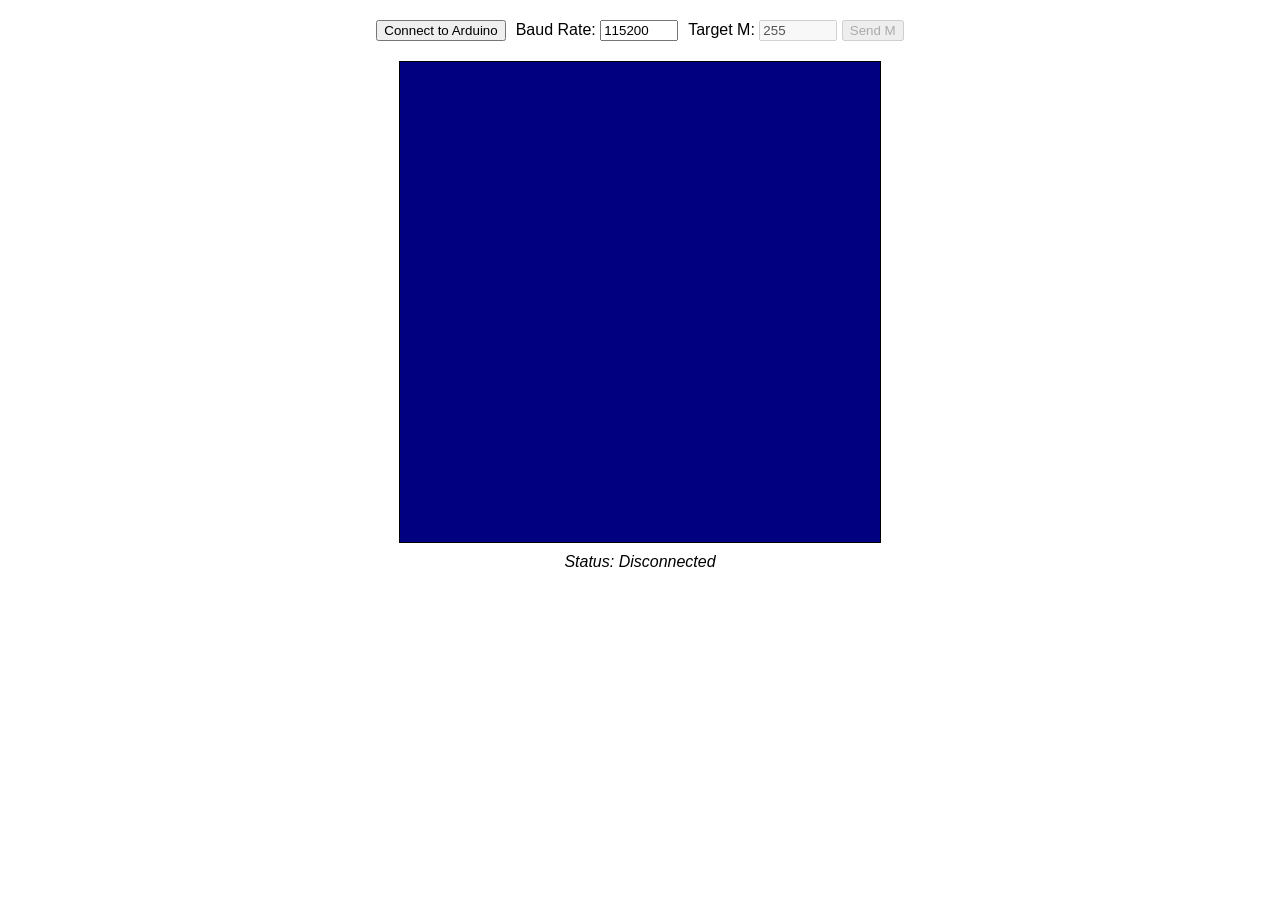
<file: code_setM.html>
<!DOCTYPE html>
<html lang="en">
<head>
    <meta charset="UTF-8">
    <meta name="viewport" content="width=device-width, initial-scale=1.0">
    <title>Arduino 32x32 Dynamic Plotter with M Control</title>
    <style>
        body { font-family: sans-serif; display: flex; flex-direction: column; align-items: center; margin-top: 20px; }
        #controls { margin-bottom: 10px; display: flex; flex-wrap: wrap; justify-content: center; align-items: center; gap: 10px; }
        .control-group { margin-bottom: 10px; }
        #plotContainer { display: flex; align-items: flex-start; }
        canvas { border: 1px solid black; image-rendering: pixelated; }
        #heatmapCanvas { width: 480px; height: 480px; }
        #status { margin-top: 10px; font-style: italic; }
        input[type="number"] { width: 70px; }
    </style>
</head>
<body>
    <div id="controls">
        <div class="control-group">
            <button id="connectButton">Connect to Arduino</button>
        </div>
        <div class="control-group">
            Baud Rate: <input type="number" id="baudRateInput" value="115200">
        </div>
        <div class="control-group">
            Target M: <input type="number" id="mValueInput" value="255" min="1" max="1024">
            <button id="sendMButton" disabled>Send M</button>
        </div>
    </div>

    <div id="plotContainer">
        <canvas id="heatmapCanvas"></canvas>
    </div>
    <div id="status">Status: Disconnected</div>

    <script>
        const connectButton = document.getElementById('connectButton');
        const baudRateInput = document.getElementById('baudRateInput');
        const statusDiv = document.getElementById('status');
        const heatmapCanvas = document.getElementById('heatmapCanvas');
        const heatmapCtx = heatmapCanvas.getContext('2d');

        const mValueInput = document.getElementById('mValueInput');
        const sendMButton = document.getElementById('sendMButton');

        const N_TOTAL_ELEMENTS = 1024;
        const IMG_DIM = 32;

        const CLIM_MIN = 0;
        const CLIM_MAX = 1023;

        let port;
        let writer; // Added for sending data
        let reader;
        let keepReading = false;
        let lineBuffer = '';

        heatmapCanvas.width = IMG_DIM;
        heatmapCanvas.height = IMG_DIM;
        let imgv = new Array(N_TOTAL_ELEMENTS).fill(-1);

        function getColor(value, min, max) {
            if (value < min) value = min;
            if (value > max) value = max;
            if (value === -1) return 'rgb(50,50,50)';
            const dv = max - min;
            let v = (value - min) / (dv || 1);
            let r = 0, g = 0, b = 0;
            if (v < 0.125) { b = 0.5 + (v / 0.125) * 0.5; }
            else if (v < 0.375) { b = 1; g = (v - 0.125) / 0.25; }
            else if (v < 0.625) { g = 1; b = 1 - (v - 0.375) / 0.25; r = (v - 0.375) / 0.25; }
            else if (v < 0.875) { r = 1; g = 1 - (v - 0.625) / 0.25; }
            else { r = 1 - (v - 0.875) / 0.125 * 0.5; }
            return `rgb(${Math.round(r * 255)}, ${Math.round(g * 255)}, ${Math.round(b * 255)})`;
        }

        function drawHeatmap() {
            heatmapCtx.clearRect(0, 0, heatmapCanvas.width, heatmapCanvas.height);
            for (let r = 0; r < IMG_DIM; r++) {
                for (let c = 0; c < IMG_DIM; c++) {
                    const index1D = r * IMG_DIM + c;
                    const value = imgv[index1D];
                    heatmapCtx.fillStyle = getColor(value, CLIM_MIN, CLIM_MAX);
                    heatmapCtx.fillRect(c, r, 1, 1);
                }
            }
        }

        async function sendDataToArduino(dataString) {
            if (!port || !port.writable) {
                statusDiv.textContent = "Error: Port not writable or not connected.";
                console.error("Port not writable or not connected for sending data.");
                return;
            }
            if (!writer) { // Get writer if not already available
                 const textEncoder = new TextEncoderStream();
                 const writableStreamClosed = textEncoder.readable.pipeTo(port.writable);
                 writer = textEncoder.writable.getWriter();
            }
            try {
                await writer.write(dataString + '\n'); // Send data followed by a newline
                // console.log("Sent to Arduino:", dataString);
            } catch (error) {
                console.error("Error sending data to Arduino:", error);
                statusDiv.textContent = "Error sending data: " + error.message;
                // Consider closing the writer or port if a write error is fatal
                 if (writer) {
                    // writer.releaseLock(); // Careful with releasing lock if you plan to reuse
                    // writer = null;
                 }
            }
        }

        async function connectSerial() {
            try {
                const currentBaudRate = parseInt(baudRateInput.value);
                if (isNaN(currentBaudRate) || currentBaudRate <= 0) {
                    statusDiv.textContent = "Error: Invalid baud rate.";
                    return;
                }

                port = await navigator.serial.requestPort();
                await port.open({ baudRate: currentBaudRate });

                // Setup writer for sending data
                const textEncoder = new TextEncoderStream();
                const writableStreamClosed = textEncoder.readable.pipeTo(port.writable); // This will keep the pipe open
                writer = textEncoder.writable.getWriter();

                statusDiv.textContent = `Connected. Baud: ${currentBaudRate}. Waiting for data...`;
                connectButton.textContent = 'Disconnect';
                sendMButton.disabled = false; // Enable Send M button
                baudRateInput.disabled = true;
                mValueInput.disabled = false; // Allow changing M value

                keepReading = true;
                imgv.fill(-1);
                drawHeatmap();
                readLoop(); // Start reading AFTER writer is established

                // Optionally, send initial M value after connection established
                // const initialM = parseInt(mValueInput.value);
                // if (!isNaN(initialM) && initialM > 0) {
                //    await sendDataToArduino(initialM.toString());
                // }

            } catch (error) {
                statusDiv.textContent = 'Error: ' + error.message;
                console.error('Serial connection error:', error);
                if (writer) { // Release writer if connection failed
                    try { await writer.close(); } catch (e) { /* ignore */ } // try to close, then release
                    writer.releaseLock();
                    writer = null;
                }
                if (port && port.readable) { // port.readable check to avoid error if already closed
                    if (reader) {
                        reader.cancel().catch(e => console.warn("Reader cancel error on connect fail:", e));
                        reader = null; // Nullify after cancel
                    }
                     try { await port.close(); } catch (e) { console.warn("Port close error on connect fail:", e); }
                }
                port = null; // Nullify port
                connectButton.textContent = 'Connect to Arduino';
                sendMButton.disabled = true;
                baudRateInput.disabled = false;
                mValueInput.disabled = true;

            }
        }

        async function disconnectSerial() {
            keepReading = false;
            if (reader) {
                try {
                    await reader.cancel(); // This should also release the lock implicitly after loop finishes
                } catch (e) { console.warn("Error cancelling reader:", e); }
                reader = null;
            }
            if (writer) {
                try {
                    await writer.close(); // Close the writer stream
                } catch (e) { console.warn("Error closing writer:", e); }
                // The lock is released when the stream is closed or aborted.
                // Or explicitly: writer.releaseLock();
                writer = null;
            }
            if (port) {
                try {
                    await port.close();
                } catch (e) { console.error("Error closing port:", e); }
            }
            port = null;
            statusDiv.textContent = 'Status: Disconnected';
            connectButton.textContent = 'Connect to Arduino';
            sendMButton.disabled = true;
            baudRateInput.disabled = false;
            mValueInput.disabled = true;
            lineBuffer = '';
        }


        async function readLoop() {
            // Reader should be obtained after port.readable is confirmed.
            // If port.readable is null (e.g., if port was not opened successfully or already closed), this will fail.
            if (!port || !port.readable) {
                console.warn("Read loop started without a readable port.");
                return; // Exit if no readable port
            }

            const textDecoder = new TextDecoderStream();
            const readableStreamClosed = port.readable.pipeTo(textDecoder.writable); // This keeps pipe open
            reader = textDecoder.readable.getReader();


            try {
                while (port && port.readable && keepReading) {
                    const { value, done } = await reader.read();
                    if (done) {
                        // reader.releaseLock(); // Lock is released automatically when the stream is done
                        break;
                    }
                    if (value) {
                        lineBuffer += value;
                        let newlineIndex;
                        while ((newlineIndex = lineBuffer.indexOf('\n')) >= 0) {
                            const line = lineBuffer.substring(0, newlineIndex).trim();
                            lineBuffer = lineBuffer.substring(newlineIndex + 1);
                            if (line) {
                                statusDiv.textContent = "Status: Receiving data...";
                                processData(line);
                            }
                        }
                    }
                }
            } catch (error) {
                if (keepReading) {
                    console.error('Read loop error:', error);
                    statusDiv.textContent = 'Error reading: ' + error.message;
                    // Don't call disconnectSerial from here if it might also be called from finally
                }
            } finally {
                // If reader exists and lock is not released, release it.
                // However, cancellation or stream ending should release it.
                // reader.releaseLock(); // Often not needed if cancel/done handles it.
                if (keepReading) { // If we were not intentionally disconnecting
                    console.log("Read loop ended, attempting graceful disconnect.");
                    await disconnectSerial(); // Ensure cleanup if loop exited unexpectedly
                }
            }
        }

        function processData(line) {
            try {
                imgv.fill(-1);
                const parts = line.split(',').map(s => parseFloat(s.trim()));
                const validParts = parts.filter(p => !isNaN(p));
                const numValidValues = validParts.length;

                if (numValidValues === 0) {
                    drawHeatmap(); return;
                }
                if (numValidValues % 2 !== 0) {
                    console.warn(`Odd number of valid numeric values (${numValidValues}). Line: "${line}"`);
                    drawHeatmap(); return;
                }

                const currentM = numValidValues / 2;
                const indices = validParts.slice(0, currentM);
                const vals = validParts.slice(currentM, numValidValues);

                for (let i = 0; i < currentM; i++) {
                    const matlabIndex = indices[i];
                    const jsIndex = matlabIndex - 1;
                    const value = vals[i];
                    if (isNaN(matlabIndex) || isNaN(value)) continue;
                    if (jsIndex >= 0 && jsIndex < N_TOTAL_ELEMENTS) {
                        imgv[jsIndex] = value + 500;
                    }
                }
                drawHeatmap();
            } catch (error) {
                console.error('Error processing data:', error, "Line:", line);
                statusDiv.textContent = 'Error processing data.';
                imgv.fill(-1); drawHeatmap();
            }
        }

        connectButton.addEventListener('click', () => {
            if (port) disconnectSerial();
            else connectSerial();
        });

        sendMButton.addEventListener('click', async () => {
            const mVal = parseInt(mValueInput.value);
            if (isNaN(mVal) || mVal <= 0) {
                statusDiv.textContent = "Invalid M value. Must be a positive integer.";
                return;
            }
            if (mVal > N_TOTAL_ELEMENTS) {
                 statusDiv.textContent = `M value capped at ${N_TOTAL_ELEMENTS}.`;
                 mValueInput.value = N_TOTAL_ELEMENTS; // Correct input field
                 await sendDataToArduino(N_TOTAL_ELEMENTS.toString());
                 return;
            }
            statusDiv.textContent = `Sending M = ${mVal}...`;
            await sendDataToArduino(mVal.toString());
        });

        drawHeatmap();

        if (!("serial" in navigator)) {
            statusDiv.textContent = "Web Serial API not supported. Enable flags if on Android Chrome.";
            connectButton.disabled = true;
            baudRateInput.disabled = true;
            mValueInput.disabled = true;
            sendMButton.disabled = true;
            alert("Web Serial API not supported. On Android Chrome, enable experimental flags: 'Web Serial API' and 'Experimental Web Platform features' in chrome://flags.");
        } else {
             mValueInput.disabled = true; // Initially disable M input until connected
        }
    </script>
</body>
</html>
</file>
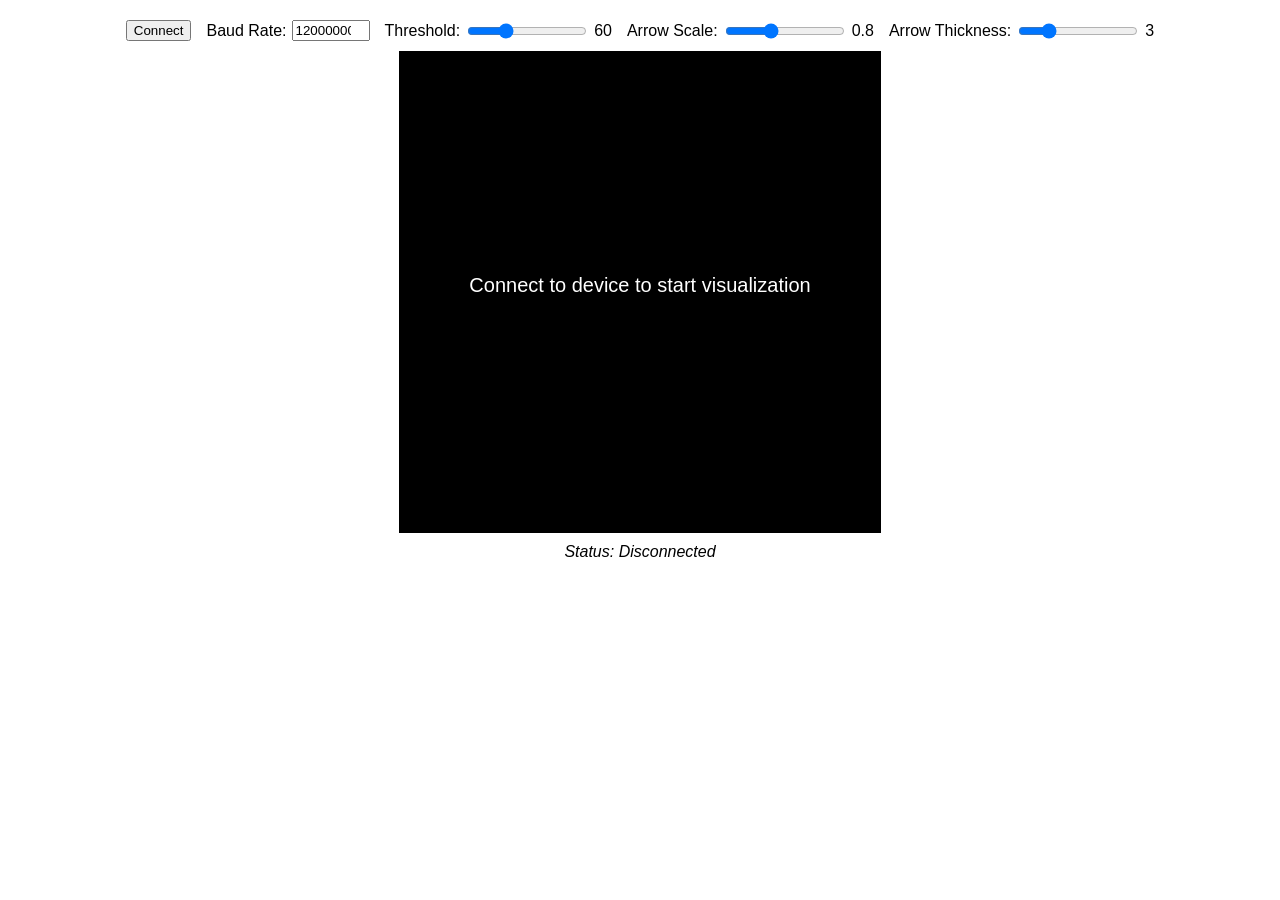
<file: shear_vis.html>
<!DOCTYPE html>
<html lang="en">
<head>
    <meta charset="UTF-8">
    <meta name="viewport" content="width=device-width, initial-scale=1.0">
    <title>Shear Force Visualization (Adjustable Arrows)</title>
    <style>
        body { font-family: sans-serif; display: flex; flex-direction: column; align-items: center; margin-top: 20px; }
        #controls { margin-bottom: 10px; display: flex; flex-wrap: wrap; justify-content: center; align-items: center; gap: 15px; }
        .control-group { display: flex; align-items: center; gap: 5px; }
        canvas { border: 1px solid black; image-rendering: pixelated; width: 480px; height: 480px; }
        #status { margin-top: 10px; font-style: italic; }
        input[type="number"] { width: 70px; }
        input[type="range"] { width: 120px; }
    </style>
</head>
<body>
    <div id="controls">
        <div class="control-group">
            <button id="connectButton">Connect</button>
        </div>
        <div class="control-group">
            <label for="baudRateInput">Baud Rate:</label>
            <input type="number" id="baudRateInput" value="12000000">
        </div>
        <div class="control-group">
            <label for="thresholdSlider">Threshold:</label>
            <input type="range" id="thresholdSlider" min="0" max="200" value="60">
            <span id="thresholdValue">60</span>
        </div>
         <div class="control-group">
            <label for="scaleSlider">Arrow Scale:</label>
            <input type="range" id="scaleSlider" min="0.1" max="2.0" step="0.1" value="0.8">
            <span id="scaleValue">0.8</span>
        </div>
         <div class="control-group">
            <label for="thicknessSlider">Arrow Thickness:</label>
            <input type="range" id="thicknessSlider" min="1" max="10" step="1" value="3">
            <span id="thicknessValue">3</span>
        </div>
    </div>

    <canvas id="visualizationCanvas"></canvas>
    <div id="status">Status: Disconnected</div>

    <script>
        const connectButton = document.getElementById('connectButton');
        const baudRateInput = document.getElementById('baudRateInput');
        const statusDiv = document.getElementById('status');
        const canvas = document.getElementById('visualizationCanvas');
        const ctx = canvas.getContext('2d');

        const thresholdSlider = document.getElementById('thresholdSlider');
        const thresholdValueSpan = document.getElementById('thresholdValue');
        const scaleSlider = document.getElementById('scaleSlider');
        const scaleValueSpan = document.getElementById('scaleValue');
        const thicknessSlider = document.getElementById('thicknessSlider');
        const thicknessValueSpan = document.getElementById('thicknessValue');

        const N = 1024;
        const IMG_DIM = 32;
        const SUPER_PIXEL_DIM = 16;
        const PIXEL_SCALE = 15; // Scale for display (480/32)

        canvas.width = IMG_DIM * PIXEL_SCALE;
        canvas.height = IMG_DIM * PIXEL_SCALE;

        let port;
        let reader;
        let keepReading = false;
        let lineBuffer = '';

        // Control variables
        let threshold = parseInt(thresholdSlider.value);
        let arrowScaleFactor = parseFloat(scaleSlider.value);
        let arrowThickness = parseInt(thicknessSlider.value);

        // Event Listeners for new sliders
        thresholdSlider.addEventListener('input', (event) => {
            threshold = parseInt(event.target.value);
            thresholdValueSpan.textContent = threshold;
        });

        scaleSlider.addEventListener('input', (event) => {
            arrowScaleFactor = parseFloat(event.target.value);
            scaleValueSpan.textContent = arrowScaleFactor.toFixed(1);
        });

        thicknessSlider.addEventListener('input', (event) => {
            arrowThickness = parseInt(event.target.value);
            thicknessValueSpan.textContent = arrowThickness;
        });


        function getColor(value, min = 0, max = 300) {
            if (value < min) value = min;
            if (value > max) max = value; // Auto-scale max
            const normalized = (value - min) / (max - min || 1);
            const hue = (1 - normalized) * 240; // blue to red
            return `hsl(${hue}, 100%, 50%)`;
        }

        function draw(imgDisp, Fx, Fy) {
            ctx.clearRect(0, 0, canvas.width, canvas.height);

            // 1. Draw Heatmap
            let maxVal = 300;
            for (let r = 0; r < IMG_DIM; r++) {
                for (let c = 0; c < IMG_DIM; c++) {
                    const value = imgDisp[r][c];
                    if (value > maxVal) maxVal = value;
                    ctx.fillStyle = getColor(value, 0, maxVal);
                    ctx.fillRect(c * PIXEL_SCALE, r * PIXEL_SCALE, PIXEL_SCALE, PIXEL_SCALE);
                }
            }

            // 2. Calculate vector magnitudes and normalize
            const mag = new Array(SUPER_PIXEL_DIM).fill(0).map(() => new Array(SUPER_PIXEL_DIM).fill(0));
            let mmax = 0;
            for (let i = 0; i < SUPER_PIXEL_DIM; i++) {
                for (let j = 0; j < SUPER_PIXEL_DIM; j++) {
                    mag[i][j] = Math.sqrt(Fx[i][j]**2 + Fy[i][j]**2);
                    if (mag[i][j] > mmax) {
                        mmax = mag[i][j];
                    }
                }
            }

            const scaleFx = new Array(SUPER_PIXEL_DIM).fill(0).map(() => new Array(SUPER_PIXEL_DIM).fill(0));
            const scaleFy = new Array(SUPER_PIXEL_DIM).fill(0).map(() => new Array(SUPER_PIXEL_DIM).fill(0));
            if (mmax > 0) {
                for (let i = 0; i < SUPER_PIXEL_DIM; i++) {
                    for (let j = 0; j < SUPER_PIXEL_DIM; j++) {
                        scaleFx[i][j] = Fx[i][j] / mmax;
                        scaleFy[i][j] = Fy[i][j] / mmax;
                    }
                }
            }

            // 3. Draw Arrows (Quiver) using dynamic values
            ctx.strokeStyle = 'white';
            ctx.lineWidth = arrowThickness; // Use variable for thickness
            const arrowScale = arrowScaleFactor * (2 * PIXEL_SCALE); // Use variable for scale

            for (let i = 0; i < SUPER_PIXEL_DIM; i++) {
                for (let j = 0; j < SUPER_PIXEL_DIM; j++) {
                    const startX = (2 * j + 1) * PIXEL_SCALE;
                    const startY = (2 * i + 1) * PIXEL_SCALE;

                    const dx = scaleFx[i][j] * arrowScale;
                    const dy = scaleFy[i][j] * arrowScale;
                    
                    if (Math.abs(dx) < 0.1 && Math.abs(dy) < 0.1) continue;

                    const endX = startX + dx;
                    const endY = startY + dy;

                    // Draw line
                    ctx.beginPath();
                    ctx.moveTo(startX, startY);
                    ctx.lineTo(endX, endY);
                    ctx.stroke();

                    // Draw arrowhead
                    const angle = Math.atan2(dy, dx);
                    const headlen = 2.5 * arrowThickness; // Make arrowhead size proportional to thickness
                    ctx.beginPath();
                    ctx.moveTo(endX, endY);
                    ctx.lineTo(endX - headlen * Math.cos(angle - Math.PI / 6), endY - headlen * Math.sin(angle - Math.PI / 6));
                    ctx.lineTo(endX - headlen * Math.cos(angle + Math.PI / 6), endY - headlen * Math.sin(angle + Math.PI / 6));
                    ctx.closePath();
                    ctx.fillStyle = 'white';
                    ctx.fill();
                }
            }
        }

        async function connectSerial() {
            try {
                port = await navigator.serial.requestPort();
                await port.open({ baudRate: parseInt(baudRateInput.value) });
                statusDiv.textContent = 'Connected. Waiting for data...';
                connectButton.textContent = 'Disconnect';
                baudRateInput.disabled = true;
                keepReading = true;
                readLoop();
            } catch (error) {
                statusDiv.textContent = 'Error: ' + error.message;
            }
        }

        async function disconnectSerial() {
            keepReading = false;
            if (reader) {
                await reader.cancel();
            }
            if (port) {
                await port.close();
            }
            port = null;
            reader = null;
            statusDiv.textContent = 'Status: Disconnected';
            connectButton.textContent = 'Connect';
            baudRateInput.disabled = false;
        }

        async function readLoop() {
            if (!port || !port.readable) return;
            const textDecoder = new TextDecoderStream();
            const readableStreamClosed = port.readable.pipeTo(textDecoder.writable);
            reader = textDecoder.readable.getReader();

            try {
                while (keepReading) {
                    const { value, done } = await reader.read();
                    if (done) break;
                    lineBuffer += value;
                    let newlineIndex;
                    while ((newlineIndex = lineBuffer.indexOf('\n')) >= 0) {
                        const line = lineBuffer.substring(0, newlineIndex).trim();
                        lineBuffer = lineBuffer.substring(newlineIndex + 1);
                        if (line) {
                           statusDiv.textContent = 'Status: Receiving data...';
                           processData(line);
                        }
                    }
                }
            } catch (error) {
                if (keepReading) {
                    statusDiv.textContent = 'Error reading: ' + error.message;
                }
            } finally {
                reader.releaseLock();
                if (keepReading) {
                    await disconnectSerial();
                }
            }
        }

        function processData(line) {
            const input = line.split(',');
            if (input.length < N) return;

            const vals = input.slice(0, N).map(s => parseFloat(s.trim()));
            if (vals.some(isNaN)) return;

            let img = [];
            for (let i = 0; i < IMG_DIM; i++) {
                img.push(vals.slice(i * IMG_DIM, (i + 1) * IMG_DIM));
            }

            for (let r = 0; r < IMG_DIM; r++) {
                for (let c = 0; c < IMG_DIM; c++) {
                    if (img[r][c] < threshold) {
                        const hasNeighbor = (r > 0 && img[r - 1][c] >= threshold) ||
                                          (r < IMG_DIM - 1 && img[r + 1][c] >= threshold) ||
                                          (c > 0 && img[r][c - 1] >= threshold) ||
                                          (c < IMG_DIM - 1 && img[r][c + 1] >= threshold);
                        if (!hasNeighbor) {
                            img[r][c] = 0;
                        }
                    }
                }
            }
            
            const imgDisp = img;
            imgDisp.reverse();

            const Fx = new Array(SUPER_PIXEL_DIM).fill(0).map(() => new Array(SUPER_PIXEL_DIM).fill(0));
            const Fy = new Array(SUPER_PIXEL_DIM).fill(0).map(() => new Array(SUPER_PIXEL_DIM).fill(0));

            for (let i = 0; i < SUPER_PIXEL_DIM; i++) {
                const rStart = 2 * i;
                for (let j = 0; j < SUPER_PIXEL_DIM; j++) {
                    const cStart = 2 * j;
                    const p = [
                        [imgDisp[rStart][cStart], imgDisp[rStart][cStart + 1]],
                        [imgDisp[rStart + 1][cStart], imgDisp[rStart + 1][cStart + 1]]
                    ];

                    const left = p[0][0] + p[1][0];
                    const right = p[0][1] + p[1][1];
                    const top = p[0][0] + p[0][1];
                    const bottom = p[1][0] + p[1][1];
                    
                    Fx[i][j] = right - left;
                    Fy[i][j] = -top + bottom;
                }
            }
            
            draw(imgDisp, Fx, Fy);
        }

        connectButton.addEventListener('click', () => {
            if (port) {
                disconnectSerial();
            } else {
                connectSerial();
            }
        });

        // Initial empty canvas draw
        ctx.fillStyle = 'black';
        ctx.fillRect(0, 0, canvas.width, canvas.height);
        ctx.font = "20px Arial";
        ctx.fillStyle = "white";
        ctx.textAlign = "center";
        ctx.fillText("Connect to device to start visualization", canvas.width/2, canvas.height/2);

        if (!("serial" in navigator)) {
            statusDiv.innerHTML = "<b>Web Serial API not supported.</b> Please use a compatible browser like Chrome or Edge.";
            connectButton.disabled = true;
            baudRateInput.disabled = true;
            thresholdSlider.disabled = true;
            scaleSlider.disabled = true;
            thicknessSlider.disabled = true;
        }
    </script>
</body>
</html>
</file>
